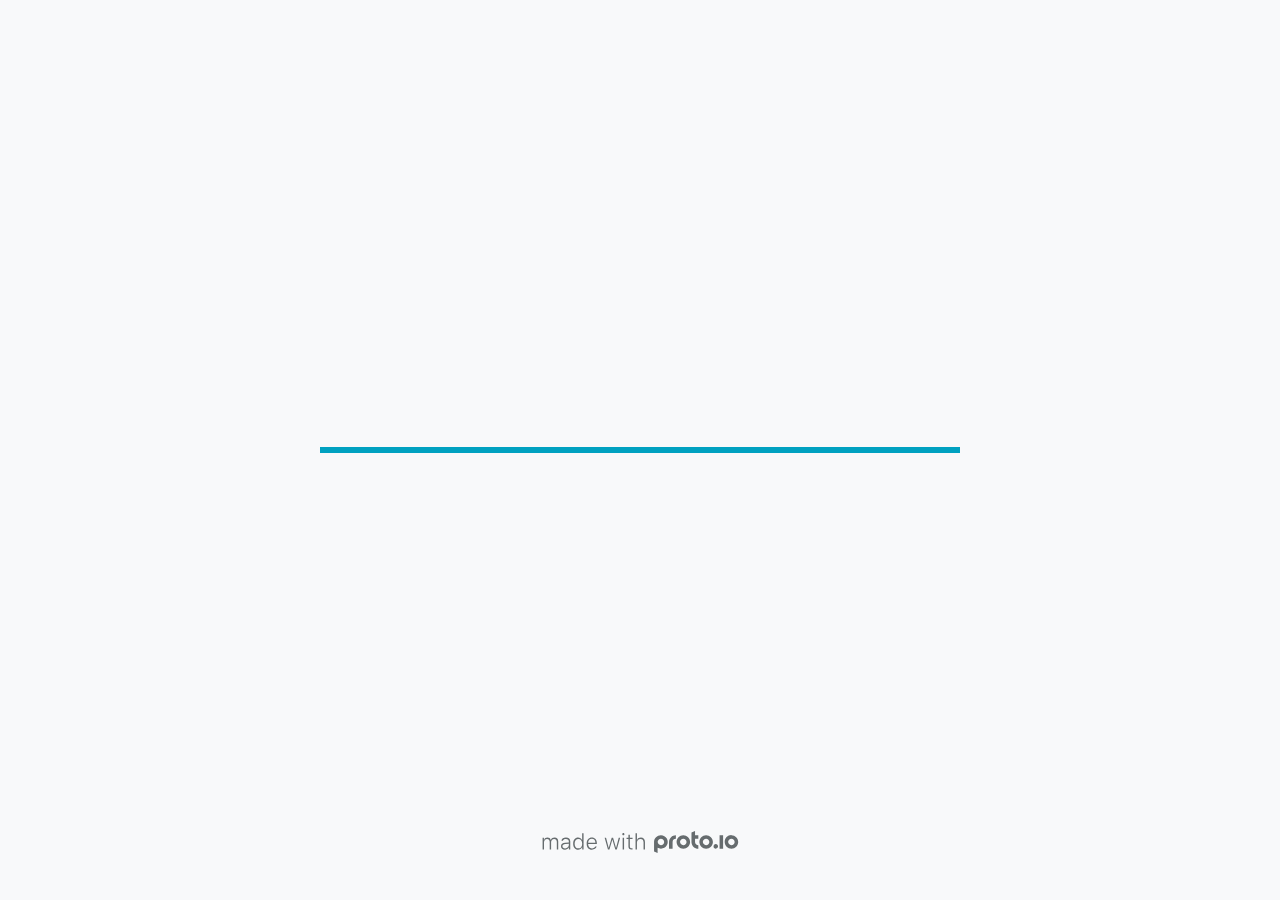
<file: vs-1_prototip_protoio/src/index.html>
<!DOCTYPE HTML>
	<head>

		<meta charset="utf-8">

		<title>First prototype - Proto.io</title>

		
			<meta name="HandheldFriendly" content="True">
			<meta name="MobileOptimized" content="1440"> 

			
			
			
			<meta name="viewport" content="minimum-scale=1.00, maximum-scale=1.00, initial-scale=1.00, user-scalable=no, shrink-to-fit=no" />

			

			<meta name="format-detection" content="telephone=no">


			

            
            <link rel="icon" sizes="192x192" href="./src/assets/branding/android-icon-hires.png">
            <link rel="icon" sizes="128x128" href="./src/assets/branding/android-icon.png">

            
            <link href="./src/assets/branding/apple-touch-icon-retina180.png" sizes="180x180" rel="apple-touch-icon">

            
            <link href="./src/assets/branding/apple-touch-icon-retina.png" sizes="114x114" rel="apple-touch-icon">

            
            <link href="./src/assets/branding/apple-touch-icon.png" sizes="57x57" rel="apple-touch-icon">

            
            <link href="./src/assets/branding/startup.png" media="(device-width: 320px)" rel="apple-touch-startup-image">

            
            <link href="./src/assets/branding/startup-retina.png" media="(device-width: 320px) and (device-height: 480px) and (-webkit-device-pixel-ratio: 2)" rel="apple-touch-startup-image">

            
            <link href="./src/assets/branding/startup-568.png" media="(device-width: 320px) and (device-height: 568px) and (-webkit-device-pixel-ratio: 2)" rel="apple-touch-startup-image">

            
            <link href="./src/assets/branding/startup-retina-6.png" media="(device-width: 375px) and (device-height: 667px) and (orientation: portrait) and (-webkit-device-pixel-ratio: 2)" rel="apple-touch-startup-image">

            
            <link href="./src/assets/branding/startup-retina-6plus.png" media="(device-width: 414px) and (device-height: 736px) and (orientation: portrait) and (-webkit-device-pixel-ratio: 3)" rel="apple-touch-startup-image">

            
            <link href="./src/assets/branding/startup-retina-6plus-landscape.png" media="(device-width: 414px) and (device-height: 736px) and (orientation: landscape) and (-webkit-device-pixel-ratio: 3)" rel="apple-touch-startup-image">

            
            <link href="./src/assets/branding/startup-ipad.png" media="(device-width: 768px) and (orientation: portrait)" rel="apple-touch-startup-image">

            
            <link href="./src/assets/branding/startup-ipad-landscape.png" media="(device-width: 768px) and (orientation: landscape)" rel="apple-touch-startup-image">

            
            <link href="./src/assets/branding/startup-ipad-retina.png" media="(device-width: 768px) and (orientation: portrait) and (-webkit-device-pixel-ratio: 2)" rel="apple-touch-startup-image">

            
            <link href="./src/assets/branding/startup-ipad-landscape-retina.png" media="(device-width: 768px) and (orientation: landscape) and (-webkit-device-pixel-ratio: 2)" rel="apple-touch-startup-image">

            
            <link href="./src/assets/branding/startup-ipad-pro.png" media="(device-width: 1024px) and (orientation: portrait) and (-webkit-device-pixel-ratio: 2)" rel="apple-touch-startup-image">

            
            <link href="./src/assets/branding/startup-ipad-pro-landscape.png" media="(device-width: 1024px) and (orientation: landscape) and (-webkit-device-pixel-ratio: 2)" rel="apple-touch-startup-image">

			<meta http-equiv="cleartype" content="on"> 


			 
		    <script type="text/javascript" src="./scripts/plugins/jquery/jquery.js"></script>

			
				<link rel="stylesheet" href="./stylesheets/player-export.css" />
				<script type="text/javascript" src="./scripts/player-export.js"></script>
			

			
			<script type="text/javascript" src="./libraries/common/components.js"></script> 
			<link type="text/css" rel="Stylesheet" href="./libraries/common/components.1.00.css" /> 

			
					<script type="text/javascript" src="./libraries/generic2/components.js"></script> 
					<link type="text/css" rel="Stylesheet" href="./libraries/generic2/components.1.00.css" /> 
				
					<script type="text/javascript" src="./libraries/ios9/components.js"></script> 
					<link type="text/css" rel="Stylesheet" href="./libraries/ios9/components.1.00.css" /> 
				
				<script type="text/javascript" src="./data/data.js"></script> 
			

		<style>
			body { width: 1440px; height: 900px; }
			.landscape, .landscape .prx-page { min-height: 1440px; }
			.portrait, .portrait .prx-page { min-height: 900px; }
		</style>

		<script type="text/javascript">

			prx.ver = '6.8.34.3';
			prx.url.account = 'https://helenaprunacraus.proto.io';
			prx.url.staticassets = 'https://gal.proto.io';
			prx.url.devices = 'https://dteyv52hbg2at.cloudfront.net/devices';
			prx.url.static = 'https://dteyv52hbg2at.cloudfront.net';
			prx.url.siteurl = 'proto.io';
			prx.url.crossmsg = 'https://helenaprunacraus.proto.io';

			prx.nodejsassetsserver = {};
			prx.nodejsassetsserver.host = ".proto.io";
			prx.nodejsassetsserver.subdomainprefix = "https://a3";
			prx.nodejsassetsserver.maxsubdomains = "20";

			prx.device_library = 'generic2';
			prx.devices[prx.device] = {
				name: prx.device
				,defaultOrientation: 'landscape'
				,portrait_applies: 0 //new
				,portrait: [0,0]
				,landscape_applies: 1 //new
				,landscape: [1440,900]
				,allow_orientation_change: 1 //new
				,statusbar_skin: 'default' // new
				,statusbarheightportrait: 0
				,statusbarheightlandscape: 0
				,navigationbar_skin: 'default' //new
				,navigationbarheightportrait: 0
				,navigationbarheightlandscape: 0
				,normalportrait: [0,0]
				,normallandscape: [1440,900]
				,device_s3bucket: '133086fa-e022-48c1-9ac1-c999659222d9'
				,dpr: '1.00'
				,deviceType: "default"
                ,showiPhoneXNotch: false
                ,hasCustomSkinNotch: false
				,appleWatchRoundedCorners: false
				,scrollType: "default"
				,initialscale: 1.00
				,targetdensitydpi: "device-dpi"
			}
			// save a copy of the device in the player state
			prx.currentPlayerStatus.projectDevice = prx.toolbox.clone(prx.devices[prx.device]);
			prx.currentPlayerStatus.targetDevice = {"ISANDROIDTABLET":0,"ISIPOD":0,"ISCHROME":0,"ISIOS":0,"ISMSIE":0,"ISMOZILLA":0,"isAndroid-Pad":0,"ISOPERA":0,"ISWEBKIT":0,"SOSVERSION":{"CBUILDVER":"","CMAJORVER":"","CMINORVER":"","CTEXT":"","IMINORVER":0,"IMAJORVER":0,"IBUILDVER":0},"ISIPAD":0,"ISMOBILE":1,"ISSAFARI":0,"ISIPHONE":0,"ISWINDOWS":0,"ISWINDOWSTOUCH":0,"ISDEVICE":1,"ISANDROID":0,"ISCUSTOM":0};
			prx.releaseChannel = 'stable';

			prx.projectsettings.id = 'fff4a86c-e48b-4f51-b3c4-46785577ec79';
			prx.projectsettings.s3b = 'helenaprunacraus-1547976-36910963-bf6a-c8c1-eb68fcfba64e05ab';
			prx.projectsettings.account = 'helenaprunacraus';
			prx.projectsettings.statusbar = '0'; 
			prx.projectsettings.statusbarapplies = '0';
			prx.projectsettings.navigationbar = '0';
			prx.projectsettings.navigationbarapplies = '0';
			prx.projectsettings.initialpageid = -1;
			
			
			prx.projectsettings.flashactions = 1;
			prx.projectsettings.gatrackingcode = '';

			prx.export2html = '1' == true;
			prx.mobPlayer = 0;

			prx.user.country = 'US';

			prx.s3Links = []; 
			var sLinkedAssets = [];
			

			prx.csrf_token = '4E4F6787570BE75E2FAD14E609EED752F47CADB9FB17CE47D600EA9BC6E5E8B1';

            

            
                            prx.assetsAccessToken = "eyJ0eXAiOiJKV1QiLCJhbGciOiJIUzI1NiJ9.eyJkIjp7InVpZCI6Ii0xIiwicHJvamVjdF9pZCI6ImZmZjRhODZjLWU0OGItNGY1MS1iM2M0LTQ2Nzg1NTc3ZWM3OSJ9LCJ2IjowLCJleHAiOjE3MTM5NjM3MzgsImlhdCI6MTcxMzc4MzczOH0.48-LRGlClHCMKlxFkb4XBF5ZIJjAS_M9bMCfPWccJJY";

			prx.iniPlayer.iniPreLoad();

		</script>
	</head>

	

			<body class="player device-cursor-web mobile-device-true " " id="mbd" >

				
				<div id="window-wrapper">
					<div id="dragarea"></div>
					<div id="statusbar"></div>
					<div id="underlay" style=""></div>

					<div class="prx-page" data-role="page" id="p-1" data-id="1"></div>
					
								<div class="prx-page" data-role="page" id="p-2" data-id="2"></div>
							
								<div class="prx-page" data-role="page" id="p-3" data-id="3"></div>
							
								<div class="prx-page" data-role="page" id="p-4" data-id="4"></div>
							
								<div class="prx-page" data-role="page" id="p-5" data-id="5"></div>
							
								<div class="prx-page" data-role="page" id="p-6" data-id="6"></div>
							
								<div class="prx-page" data-role="page" id="p-8" data-id="8"></div>
							
								<div class="prx-page" data-role="page" id="p-9" data-id="9"></div>
							
								<div class="prx-page" data-role="page" id="p-10" data-id="10"></div>
							
								<div class="prx-page" data-role="page" id="p-11" data-id="11"></div>
							
								<div class="prx-page" data-role="page" id="p-12" data-id="12"></div>
							
								<div class="prx-page" data-role="page" id="p-13" data-id="13"></div>
							
					<div id="navigationbar"></div>
					<div id="overlay"></div>
					<div id="trash"></div>
					<div id="quick-audios"></div>
				</div>

				 
			<div id="loader-wrapper">
				
				<div class="progress">
					<div class="progress-bar"></div>
				</div>
				<div id="poweredby"></div>
			</div>
			


			</body>
		

</html>
</file>
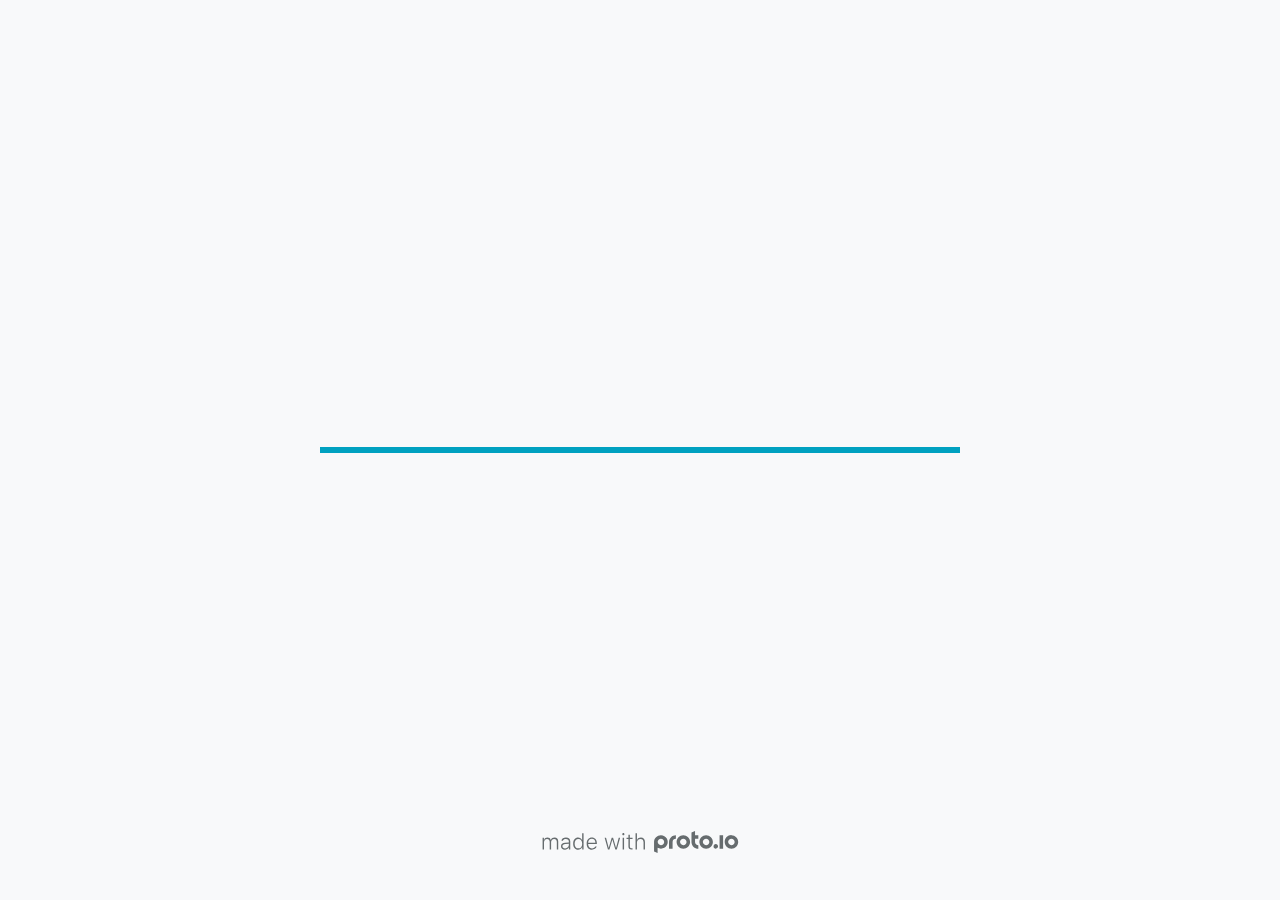
<file: vs-2_prototip_protoio/src/index.html>
<!DOCTYPE HTML>
	<head>

		<meta charset="utf-8">

		<title>First prototype - Proto.io</title>

		
			<meta name="HandheldFriendly" content="True">
			<meta name="MobileOptimized" content="1440"> 

			
			
			
			<meta name="viewport" content="minimum-scale=1.00, maximum-scale=1.00, initial-scale=1.00, user-scalable=no, shrink-to-fit=no" />

			

			<meta name="format-detection" content="telephone=no">


			

            
            <link rel="icon" sizes="192x192" href="./src/assets/branding/android-icon-hires.png">
            <link rel="icon" sizes="128x128" href="./src/assets/branding/android-icon.png">

            
            <link href="./src/assets/branding/apple-touch-icon-retina180.png" sizes="180x180" rel="apple-touch-icon">

            
            <link href="./src/assets/branding/apple-touch-icon-retina.png" sizes="114x114" rel="apple-touch-icon">

            
            <link href="./src/assets/branding/apple-touch-icon.png" sizes="57x57" rel="apple-touch-icon">

            
            <link href="./src/assets/branding/startup.png" media="(device-width: 320px)" rel="apple-touch-startup-image">

            
            <link href="./src/assets/branding/startup-retina.png" media="(device-width: 320px) and (device-height: 480px) and (-webkit-device-pixel-ratio: 2)" rel="apple-touch-startup-image">

            
            <link href="./src/assets/branding/startup-568.png" media="(device-width: 320px) and (device-height: 568px) and (-webkit-device-pixel-ratio: 2)" rel="apple-touch-startup-image">

            
            <link href="./src/assets/branding/startup-retina-6.png" media="(device-width: 375px) and (device-height: 667px) and (orientation: portrait) and (-webkit-device-pixel-ratio: 2)" rel="apple-touch-startup-image">

            
            <link href="./src/assets/branding/startup-retina-6plus.png" media="(device-width: 414px) and (device-height: 736px) and (orientation: portrait) and (-webkit-device-pixel-ratio: 3)" rel="apple-touch-startup-image">

            
            <link href="./src/assets/branding/startup-retina-6plus-landscape.png" media="(device-width: 414px) and (device-height: 736px) and (orientation: landscape) and (-webkit-device-pixel-ratio: 3)" rel="apple-touch-startup-image">

            
            <link href="./src/assets/branding/startup-ipad.png" media="(device-width: 768px) and (orientation: portrait)" rel="apple-touch-startup-image">

            
            <link href="./src/assets/branding/startup-ipad-landscape.png" media="(device-width: 768px) and (orientation: landscape)" rel="apple-touch-startup-image">

            
            <link href="./src/assets/branding/startup-ipad-retina.png" media="(device-width: 768px) and (orientation: portrait) and (-webkit-device-pixel-ratio: 2)" rel="apple-touch-startup-image">

            
            <link href="./src/assets/branding/startup-ipad-landscape-retina.png" media="(device-width: 768px) and (orientation: landscape) and (-webkit-device-pixel-ratio: 2)" rel="apple-touch-startup-image">

            
            <link href="./src/assets/branding/startup-ipad-pro.png" media="(device-width: 1024px) and (orientation: portrait) and (-webkit-device-pixel-ratio: 2)" rel="apple-touch-startup-image">

            
            <link href="./src/assets/branding/startup-ipad-pro-landscape.png" media="(device-width: 1024px) and (orientation: landscape) and (-webkit-device-pixel-ratio: 2)" rel="apple-touch-startup-image">

			<meta http-equiv="cleartype" content="on"> 


			 
		    <script type="text/javascript" src="./scripts/plugins/jquery/jquery.js"></script>

			
				<link rel="stylesheet" href="./stylesheets/player-export.css" />
				<script type="text/javascript" src="./scripts/player-export.js"></script>
			

			
			<script type="text/javascript" src="./libraries/common/components.js"></script> 
			<link type="text/css" rel="Stylesheet" href="./libraries/common/components.1.00.css" /> 

			
					<script type="text/javascript" src="./libraries/generic2/components.js"></script> 
					<link type="text/css" rel="Stylesheet" href="./libraries/generic2/components.1.00.css" /> 
				
					<script type="text/javascript" src="./libraries/ios9/components.js"></script> 
					<link type="text/css" rel="Stylesheet" href="./libraries/ios9/components.1.00.css" /> 
				
				<script type="text/javascript" src="./data/data.js"></script> 
			

		<style>
			body { width: 1440px; height: 900px; }
			.landscape, .landscape .prx-page { min-height: 1440px; }
			.portrait, .portrait .prx-page { min-height: 900px; }
		</style>

		<script type="text/javascript">

			prx.ver = '6.8.35.0';
			prx.url.account = 'https://helenaprunacraus.proto.io';
			prx.url.staticassets = 'https://gal.proto.io';
			prx.url.devices = 'https://dteyv52hbg2at.cloudfront.net/devices';
			prx.url.static = 'https://dteyv52hbg2at.cloudfront.net';
			prx.url.siteurl = 'proto.io';
			prx.url.crossmsg = 'https://helenaprunacraus.proto.io';

			prx.nodejsassetsserver = {};
			prx.nodejsassetsserver.host = ".proto.io";
			prx.nodejsassetsserver.subdomainprefix = "https://a3";
			prx.nodejsassetsserver.maxsubdomains = "20";

			prx.device_library = 'generic2';
			prx.devices[prx.device] = {
				name: prx.device
				,defaultOrientation: 'landscape'
				,portrait_applies: 0 //new
				,portrait: [0,0]
				,landscape_applies: 1 //new
				,landscape: [1440,900]
				,allow_orientation_change: 1 //new
				,statusbar_skin: 'default' // new
				,statusbarheightportrait: 0
				,statusbarheightlandscape: 0
				,navigationbar_skin: 'default' //new
				,navigationbarheightportrait: 0
				,navigationbarheightlandscape: 0
				,normalportrait: [0,0]
				,normallandscape: [1440,900]
				,device_s3bucket: '133086fa-e022-48c1-9ac1-c999659222d9'
				,dpr: '1.00'
				,deviceType: "default"
                ,showiPhoneXNotch: false
                ,hasCustomSkinNotch: false
				,appleWatchRoundedCorners: false
				,scrollType: "default"
				,initialscale: 1.00
				,targetdensitydpi: "device-dpi"
			}
			// save a copy of the device in the player state
			prx.currentPlayerStatus.projectDevice = prx.toolbox.clone(prx.devices[prx.device]);
			prx.currentPlayerStatus.targetDevice = {"ISANDROIDTABLET":0,"ISIPOD":0,"ISCHROME":0,"ISIOS":0,"ISMSIE":0,"ISMOZILLA":0,"isAndroid-Pad":0,"ISOPERA":0,"ISWEBKIT":0,"SOSVERSION":{"CBUILDVER":"","CMAJORVER":"","CMINORVER":"","CTEXT":"","IMINORVER":0,"IMAJORVER":0,"IBUILDVER":0},"ISIPAD":0,"ISMOBILE":1,"ISSAFARI":0,"ISIPHONE":0,"ISWINDOWS":0,"ISWINDOWSTOUCH":0,"ISDEVICE":1,"ISANDROID":0,"ISCUSTOM":0};
			prx.releaseChannel = 'stable';

			prx.projectsettings.id = 'fff4a86c-e48b-4f51-b3c4-46785577ec79';
			prx.projectsettings.s3b = 'helenaprunacraus-1547976-36910963-bf6a-c8c1-eb68fcfba64e05ab';
			prx.projectsettings.account = 'helenaprunacraus';
			prx.projectsettings.statusbar = '0'; 
			prx.projectsettings.statusbarapplies = '0';
			prx.projectsettings.navigationbar = '0';
			prx.projectsettings.navigationbarapplies = '0';
			prx.projectsettings.initialpageid = -1;
			
			
			prx.projectsettings.flashactions = 1;
			prx.projectsettings.gatrackingcode = '';

			prx.export2html = '1' == true;
			prx.mobPlayer = 0;

			prx.user.country = 'US';

			prx.s3Links = []; 
			var sLinkedAssets = [];
			

			prx.csrf_token = 'F6BEAA26374562D8A3D41CA79B148EE8CEAF68FD70D7E86C9D244962B2D55A2E';

            

            
                            prx.assetsAccessToken = "eyJ0eXAiOiJKV1QiLCJhbGciOiJIUzI1NiJ9.eyJkIjp7InVpZCI6Ii0xIiwicHJvamVjdF9pZCI6ImZmZjRhODZjLWU0OGItNGY1MS1iM2M0LTQ2Nzg1NTc3ZWM3OSJ9LCJ2IjowLCJleHAiOjE3MTUyOTc3NjcsImlhdCI6MTcxNTExNzc2N30.qOSjNstOp_rPvGESnTwni8v_KxESQniKu0GHFwBfMEE";

			prx.iniPlayer.iniPreLoad();

		</script>
	</head>

	

			<body class="player device-cursor-web mobile-device-true " " id="mbd" >

				
				<div id="window-wrapper">
					<div id="dragarea"></div>
					<div id="statusbar"></div>
					<div id="underlay" style=""></div>

					<div class="prx-page" data-role="page" id="p-1" data-id="1"></div>
					
								<div class="prx-page" data-role="page" id="p-2" data-id="2"></div>
							
								<div class="prx-page" data-role="page" id="p-3" data-id="3"></div>
							
								<div class="prx-page" data-role="page" id="p-4" data-id="4"></div>
							
								<div class="prx-page" data-role="page" id="p-5" data-id="5"></div>
							
								<div class="prx-page" data-role="page" id="p-6" data-id="6"></div>
							
								<div class="prx-page" data-role="page" id="p-8" data-id="8"></div>
							
								<div class="prx-page" data-role="page" id="p-9" data-id="9"></div>
							
								<div class="prx-page" data-role="page" id="p-10" data-id="10"></div>
							
								<div class="prx-page" data-role="page" id="p-11" data-id="11"></div>
							
								<div class="prx-page" data-role="page" id="p-12" data-id="12"></div>
							
								<div class="prx-page" data-role="page" id="p-13" data-id="13"></div>
							
					<div id="navigationbar"></div>
					<div id="overlay"></div>
					<div id="trash"></div>
					<div id="quick-audios"></div>
				</div>

				 
			<div id="loader-wrapper">
				
				<div class="progress">
					<div class="progress-bar"></div>
				</div>
				<div id="poweredby"></div>
			</div>
			


			</body>
		

</html>
</file>
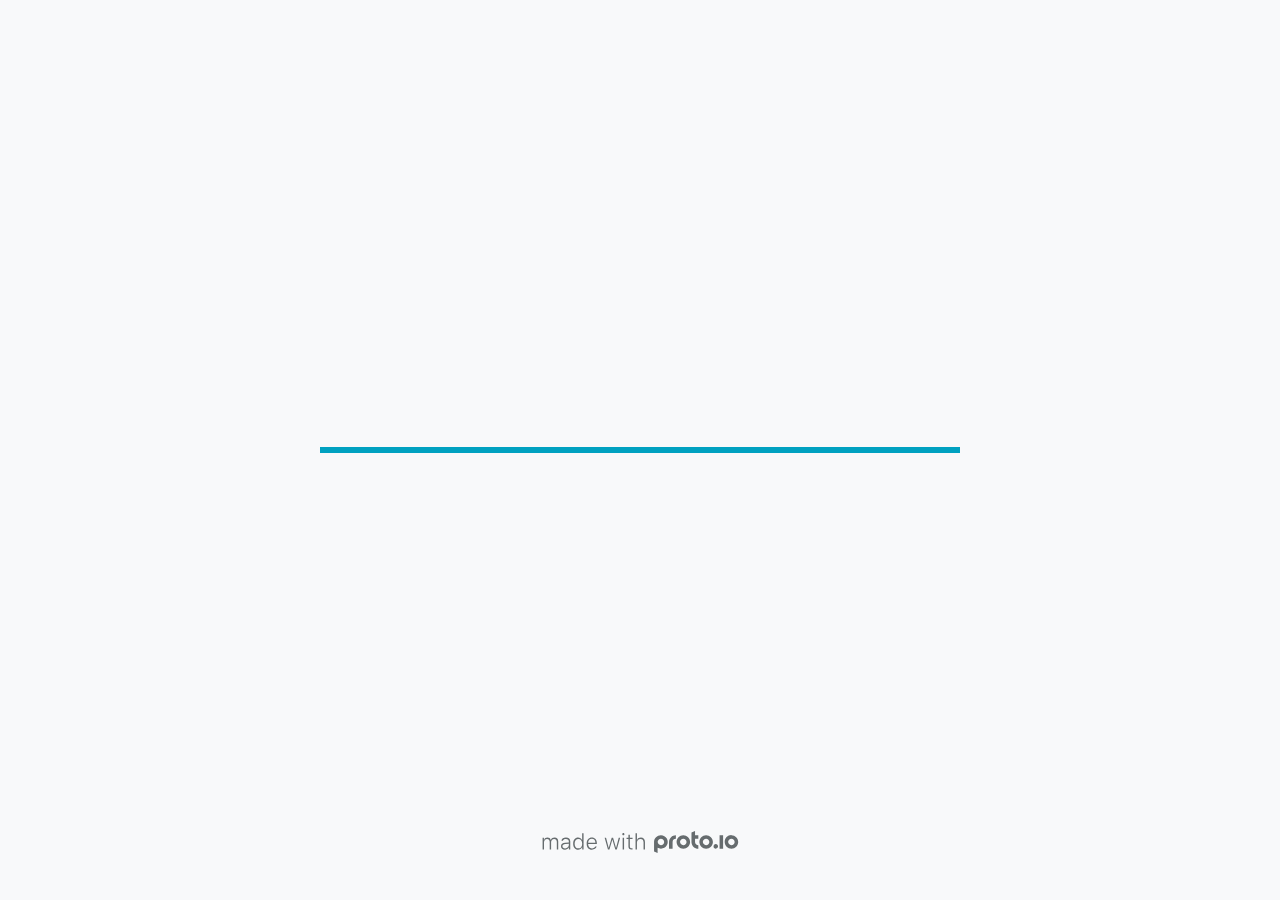
<file: vs_observer_user/src/index.html>
<!DOCTYPE HTML>
	<head>

		<meta charset="utf-8">

		<title>Observer user - Proto.io</title>

		
			<meta name="HandheldFriendly" content="True">
			<meta name="MobileOptimized" content="1440"> 

			
			
			
			<meta name="viewport" content="minimum-scale=1.00, maximum-scale=1.00, initial-scale=1.00, user-scalable=no, shrink-to-fit=no" />

			

			<meta name="format-detection" content="telephone=no">


			

            
            <link rel="icon" sizes="192x192" href="./src/assets/branding/android-icon-hires.png">
            <link rel="icon" sizes="128x128" href="./src/assets/branding/android-icon.png">

            
            <link href="./src/assets/branding/apple-touch-icon-retina180.png" sizes="180x180" rel="apple-touch-icon">

            
            <link href="./src/assets/branding/apple-touch-icon-retina.png" sizes="114x114" rel="apple-touch-icon">

            
            <link href="./src/assets/branding/apple-touch-icon.png" sizes="57x57" rel="apple-touch-icon">

            
            <link href="./src/assets/branding/startup.png" media="(device-width: 320px)" rel="apple-touch-startup-image">

            
            <link href="./src/assets/branding/startup-retina.png" media="(device-width: 320px) and (device-height: 480px) and (-webkit-device-pixel-ratio: 2)" rel="apple-touch-startup-image">

            
            <link href="./src/assets/branding/startup-568.png" media="(device-width: 320px) and (device-height: 568px) and (-webkit-device-pixel-ratio: 2)" rel="apple-touch-startup-image">

            
            <link href="./src/assets/branding/startup-retina-6.png" media="(device-width: 375px) and (device-height: 667px) and (orientation: portrait) and (-webkit-device-pixel-ratio: 2)" rel="apple-touch-startup-image">

            
            <link href="./src/assets/branding/startup-retina-6plus.png" media="(device-width: 414px) and (device-height: 736px) and (orientation: portrait) and (-webkit-device-pixel-ratio: 3)" rel="apple-touch-startup-image">

            
            <link href="./src/assets/branding/startup-retina-6plus-landscape.png" media="(device-width: 414px) and (device-height: 736px) and (orientation: landscape) and (-webkit-device-pixel-ratio: 3)" rel="apple-touch-startup-image">

            
            <link href="./src/assets/branding/startup-ipad.png" media="(device-width: 768px) and (orientation: portrait)" rel="apple-touch-startup-image">

            
            <link href="./src/assets/branding/startup-ipad-landscape.png" media="(device-width: 768px) and (orientation: landscape)" rel="apple-touch-startup-image">

            
            <link href="./src/assets/branding/startup-ipad-retina.png" media="(device-width: 768px) and (orientation: portrait) and (-webkit-device-pixel-ratio: 2)" rel="apple-touch-startup-image">

            
            <link href="./src/assets/branding/startup-ipad-landscape-retina.png" media="(device-width: 768px) and (orientation: landscape) and (-webkit-device-pixel-ratio: 2)" rel="apple-touch-startup-image">

            
            <link href="./src/assets/branding/startup-ipad-pro.png" media="(device-width: 1024px) and (orientation: portrait) and (-webkit-device-pixel-ratio: 2)" rel="apple-touch-startup-image">

            
            <link href="./src/assets/branding/startup-ipad-pro-landscape.png" media="(device-width: 1024px) and (orientation: landscape) and (-webkit-device-pixel-ratio: 2)" rel="apple-touch-startup-image">

			<meta http-equiv="cleartype" content="on"> 


			 
		    <script type="text/javascript" src="./scripts/plugins/jquery/jquery.js"></script>

			
				<link rel="stylesheet" href="./stylesheets/player-export.css" />
				<script type="text/javascript" src="./scripts/player-export.js"></script>
			

			
			<script type="text/javascript" src="./libraries/common/components.js"></script> 
			<link type="text/css" rel="Stylesheet" href="./libraries/common/components.1.00.css" /> 

			
					<script type="text/javascript" src="./libraries/generic2/components.js"></script> 
					<link type="text/css" rel="Stylesheet" href="./libraries/generic2/components.1.00.css" /> 
				
					<script type="text/javascript" src="./libraries/ios9/components.js"></script> 
					<link type="text/css" rel="Stylesheet" href="./libraries/ios9/components.1.00.css" /> 
				
				<script type="text/javascript" src="./data/data.js"></script> 
			

		<style>
			body { width: 1440px; height: 900px; }
			.landscape, .landscape .prx-page { min-height: 1440px; }
			.portrait, .portrait .prx-page { min-height: 900px; }
		</style>

		<script type="text/javascript">

			prx.ver = '6.8.35.0';
			prx.url.account = 'https://helenaprunacraus.proto.io';
			prx.url.staticassets = 'https://gal.proto.io';
			prx.url.devices = 'https://dteyv52hbg2at.cloudfront.net/devices';
			prx.url.static = 'https://dteyv52hbg2at.cloudfront.net';
			prx.url.siteurl = 'proto.io';
			prx.url.crossmsg = 'https://helenaprunacraus.proto.io';

			prx.nodejsassetsserver = {};
			prx.nodejsassetsserver.host = ".proto.io";
			prx.nodejsassetsserver.subdomainprefix = "https://a3";
			prx.nodejsassetsserver.maxsubdomains = "20";

			prx.device_library = 'generic2';
			prx.devices[prx.device] = {
				name: prx.device
				,defaultOrientation: 'landscape'
				,portrait_applies: 0 //new
				,portrait: [0,0]
				,landscape_applies: 1 //new
				,landscape: [1440,900]
				,allow_orientation_change: 1 //new
				,statusbar_skin: 'default' // new
				,statusbarheightportrait: 0
				,statusbarheightlandscape: 0
				,navigationbar_skin: 'default' //new
				,navigationbarheightportrait: 0
				,navigationbarheightlandscape: 0
				,normalportrait: [0,0]
				,normallandscape: [1440,900]
				,device_s3bucket: '133086fa-e022-48c1-9ac1-c999659222d9'
				,dpr: '1.00'
				,deviceType: "default"
                ,showiPhoneXNotch: false
                ,hasCustomSkinNotch: false
				,appleWatchRoundedCorners: false
				,scrollType: "default"
				,initialscale: 1.00
				,targetdensitydpi: "device-dpi"
			}
			// save a copy of the device in the player state
			prx.currentPlayerStatus.projectDevice = prx.toolbox.clone(prx.devices[prx.device]);
			prx.currentPlayerStatus.targetDevice = {"ISANDROIDTABLET":0,"ISIPOD":0,"ISCHROME":0,"ISIOS":0,"ISMSIE":0,"ISMOZILLA":0,"isAndroid-Pad":0,"ISOPERA":0,"ISWEBKIT":0,"SOSVERSION":{"CBUILDVER":"","CMAJORVER":"","CMINORVER":"","CTEXT":"","IMINORVER":0,"IMAJORVER":0,"IBUILDVER":0},"ISIPAD":0,"ISMOBILE":1,"ISSAFARI":0,"ISIPHONE":0,"ISWINDOWS":0,"ISWINDOWSTOUCH":0,"ISDEVICE":1,"ISANDROID":0,"ISCUSTOM":0};
			prx.releaseChannel = 'stable';

			prx.projectsettings.id = 'afc2eff3-1fbe-4487-b612-a9b0be40a061';
			prx.projectsettings.s3b = 'helenaprunacraus-1547976-36910963-bf6a-c8c1-eb68fcfba64e05ab';
			prx.projectsettings.account = 'helenaprunacraus';
			prx.projectsettings.statusbar = '0'; 
			prx.projectsettings.statusbarapplies = '0';
			prx.projectsettings.navigationbar = '0';
			prx.projectsettings.navigationbarapplies = '0';
			prx.projectsettings.initialpageid = -1;
			
			
			prx.projectsettings.flashactions = 1;
			prx.projectsettings.gatrackingcode = '';

			prx.export2html = '1' == true;
			prx.mobPlayer = 0;

			prx.user.country = 'US';

			prx.s3Links = []; 
			var sLinkedAssets = [];
			

			prx.csrf_token = 'B330881C0CE4CB4767932BB13B2ACA1EB646F94D2359BB13FD84C0F8E9676AF2';

            

            
                            prx.assetsAccessToken = "eyJ0eXAiOiJKV1QiLCJhbGciOiJIUzI1NiJ9.eyJkIjp7InVpZCI6Ii0xIiwicHJvamVjdF9pZCI6ImFmYzJlZmYzLTFmYmUtNDQ4Ny1iNjEyLWE5YjBiZTQwYTA2MSJ9LCJ2IjowLCJleHAiOjE3MTU2MDk0ODksImlhdCI6MTcxNTQyOTQ4OX0.GEopUBFLnK0ecXanVImVW4oZB8DVNLYtOTsAZn4Prnk";

			prx.iniPlayer.iniPreLoad();

		</script>
	</head>

	

			<body class="player device-cursor-web mobile-device-true " " id="mbd" >

				
				<div id="window-wrapper">
					<div id="dragarea"></div>
					<div id="statusbar"></div>
					<div id="underlay" style=""></div>

					<div class="prx-page" data-role="page" id="p-1" data-id="1"></div>
					
								<div class="prx-page" data-role="page" id="p-2" data-id="2"></div>
							
								<div class="prx-page" data-role="page" id="p-3" data-id="3"></div>
							
								<div class="prx-page" data-role="page" id="p-4" data-id="4"></div>
							
								<div class="prx-page" data-role="page" id="p-8" data-id="8"></div>
							
								<div class="prx-page" data-role="page" id="p-9" data-id="9"></div>
							
								<div class="prx-page" data-role="page" id="p-10" data-id="10"></div>
							
								<div class="prx-page" data-role="page" id="p-11" data-id="11"></div>
							
								<div class="prx-page" data-role="page" id="p-12" data-id="12"></div>
							
								<div class="prx-page" data-role="page" id="p-13" data-id="13"></div>
							
					<div id="navigationbar"></div>
					<div id="overlay"></div>
					<div id="trash"></div>
					<div id="quick-audios"></div>
				</div>

				 
			<div id="loader-wrapper">
				
				<div class="progress">
					<div class="progress-bar"></div>
				</div>
				<div id="poweredby"></div>
			</div>
			


			</body>
		

</html>
</file>
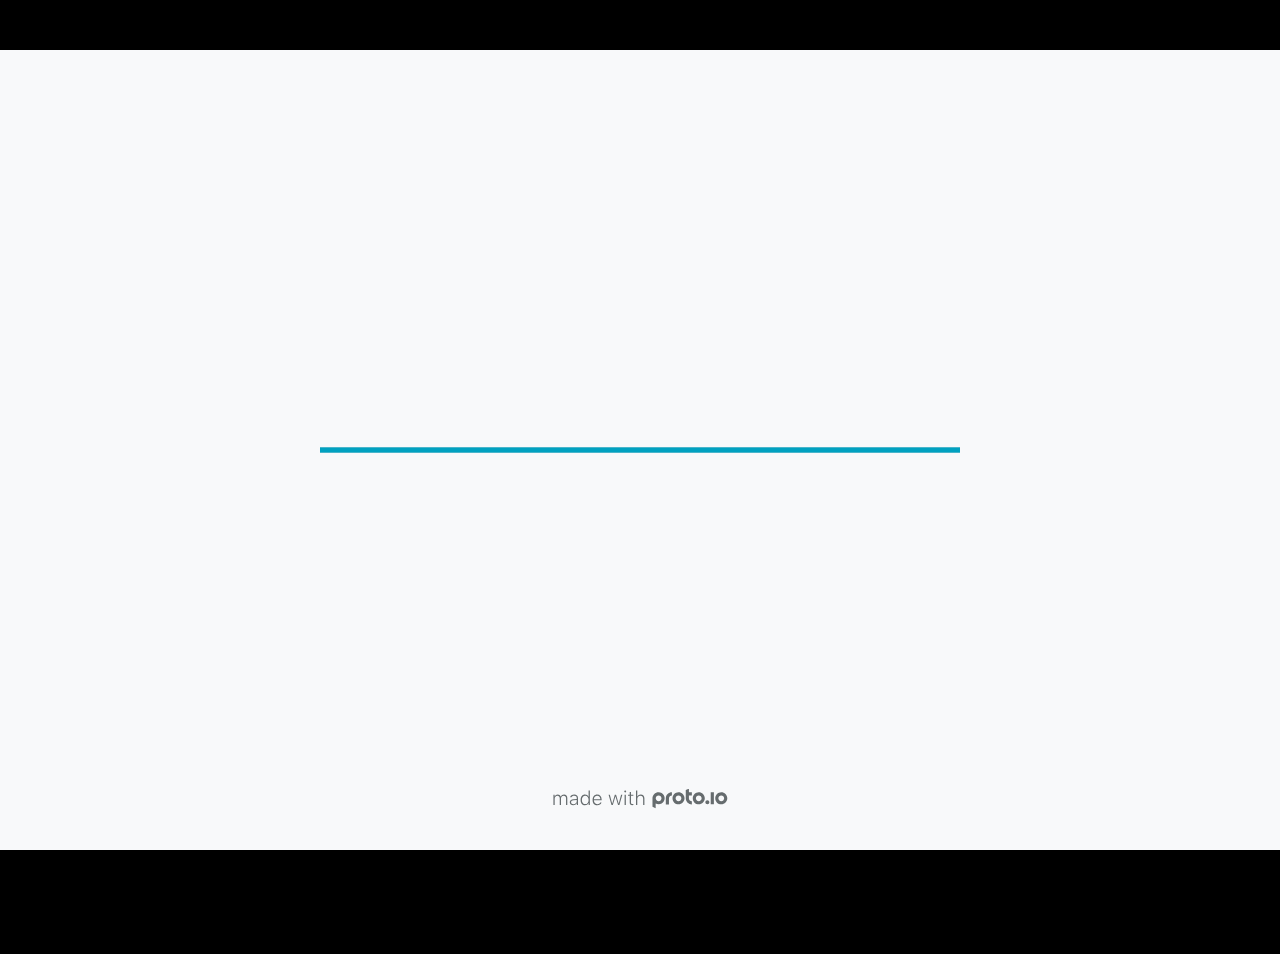
<file: vs-1_prototip_protoio/fullscreen.html>
<!DOCTYPE HTML>
	<head>
		<meta charset="utf-8">

        
			<meta name="HandheldFriendly" content="True">
			<meta name="MobileOptimized" content="1440"> 

			
			
			
			<meta name="viewport" content="minimum-scale=1, maximum-scale=1, initial-scale=1, user-scalable=no, shrink-to-fit=no" />

			

			<meta name="format-detection" content="telephone=no">


			

            
            <link rel="icon" sizes="192x192" href="./src/assets/branding/android-icon-hires.png">
            <link rel="icon" sizes="128x128" href="./src/assets/branding/android-icon.png">

            
            <link href="./src/assets/branding/apple-touch-icon-retina180.png" sizes="180x180" rel="apple-touch-icon">

            
            <link href="./src/assets/branding/apple-touch-icon-retina.png" sizes="114x114" rel="apple-touch-icon">

            
            <link href="./src/assets/branding/apple-touch-icon.png" sizes="57x57" rel="apple-touch-icon">

            
            <link href="./src/assets/branding/startup.png" media="(device-width: 320px)" rel="apple-touch-startup-image">

            
            <link href="./src/assets/branding/startup-retina.png" media="(device-width: 320px) and (device-height: 480px) and (-webkit-device-pixel-ratio: 2)" rel="apple-touch-startup-image">

            
            <link href="./src/assets/branding/startup-568.png" media="(device-width: 320px) and (device-height: 568px) and (-webkit-device-pixel-ratio: 2)" rel="apple-touch-startup-image">

            
            <link href="./src/assets/branding/startup-retina-6.png" media="(device-width: 375px) and (device-height: 667px) and (orientation: portrait) and (-webkit-device-pixel-ratio: 2)" rel="apple-touch-startup-image">

            
            <link href="./src/assets/branding/startup-retina-6plus.png" media="(device-width: 414px) and (device-height: 736px) and (orientation: portrait) and (-webkit-device-pixel-ratio: 3)" rel="apple-touch-startup-image">

            
            <link href="./src/assets/branding/startup-retina-6plus-landscape.png" media="(device-width: 414px) and (device-height: 736px) and (orientation: landscape) and (-webkit-device-pixel-ratio: 3)" rel="apple-touch-startup-image">

            
            <link href="./src/assets/branding/startup-ipad.png" media="(device-width: 768px) and (orientation: portrait)" rel="apple-touch-startup-image">

            
            <link href="./src/assets/branding/startup-ipad-landscape.png" media="(device-width: 768px) and (orientation: landscape)" rel="apple-touch-startup-image">

            
            <link href="./src/assets/branding/startup-ipad-retina.png" media="(device-width: 768px) and (orientation: portrait) and (-webkit-device-pixel-ratio: 2)" rel="apple-touch-startup-image">

            
            <link href="./src/assets/branding/startup-ipad-landscape-retina.png" media="(device-width: 768px) and (orientation: landscape) and (-webkit-device-pixel-ratio: 2)" rel="apple-touch-startup-image">

            
            <link href="./src/assets/branding/startup-ipad-pro.png" media="(device-width: 1024px) and (orientation: portrait) and (-webkit-device-pixel-ratio: 2)" rel="apple-touch-startup-image">

            
            <link href="./src/assets/branding/startup-ipad-pro-landscape.png" media="(device-width: 1024px) and (orientation: landscape) and (-webkit-device-pixel-ratio: 2)" rel="apple-touch-startup-image">

			<meta http-equiv="cleartype" content="on"> 


			

		<title>First prototype - Proto.io player</title>

		
				<link type="text/css" rel="stylesheet" href="./src/stylesheets/preview-letterbox-min.css">
				<script type="text/javascript" src="./src/scripts/preview-letterbox-min.js"></script>
			

		<script type="text/javascript">
			var prx = window.prx || {};
			prx.letterboxmode = true;
			prx.orientation = 'landscape';
			prx.orientations = {};
			prx.orientations.portrait = 0;
			prx.orientations.landscape = 1;
			prx.project = {};
			prx.project.id = 'fff4a86c-e48b-4f51-b3c4-46785577ec79';
			prx.project.title = 'First prototype';
			prx.project.version = 0;
			prx.project.livepreview = 0;
			prx.project.account = "helenaprunacraus";
			prx.activePage = {};
			
				prx.user = false;
			
			prx.flashactions = 1;

			prx.device_library = 'generic2';
			prx.device = {
					name: prx.device
					,caption: "Website 1440"
					,defaultOrientation: 'landscape'
					,portrait_applies: 0 //new
					,portrait: [0,0]
					,landscape_applies: 1 //new
					,landscape: [1440,900]
					,allow_orientation_change: 0 && 1 //new

			}

			prx.url.crossmsg = 'https://helenaprunacraus.proto.io';
			prx.ver = '6.8.34.3';
			prx.exitFullScreenUrl = 'https://helenaprunacraus.proto.io/player/index.cfm?id=fff4a86c-e48b-4f51-b3c4-46785577ec79';
			prx.openURL = '';
			prx.downloadURL = '';

			
		</script>

		

	</head>

	<body>

		
				<iframe id="pio-playerframe" src="./src/index.html" scrolling="NO" style="width: 1440px; height: 900px;" webkitAllowFullScreen mozallowfullscreen allowFullScreen allowvr allow="autoplay"></iframe>
				
						<script type="text/javascript">
							// remove parameter from address bar immediately if no changes
							let url = new URL(window.location.href);
							url.searchParams.delete('hc');
							url.searchParams.delete('ap');
							window.history.replaceState({}, document.title, url.toString());
						</script>
					
	</body>

</html>
</file>
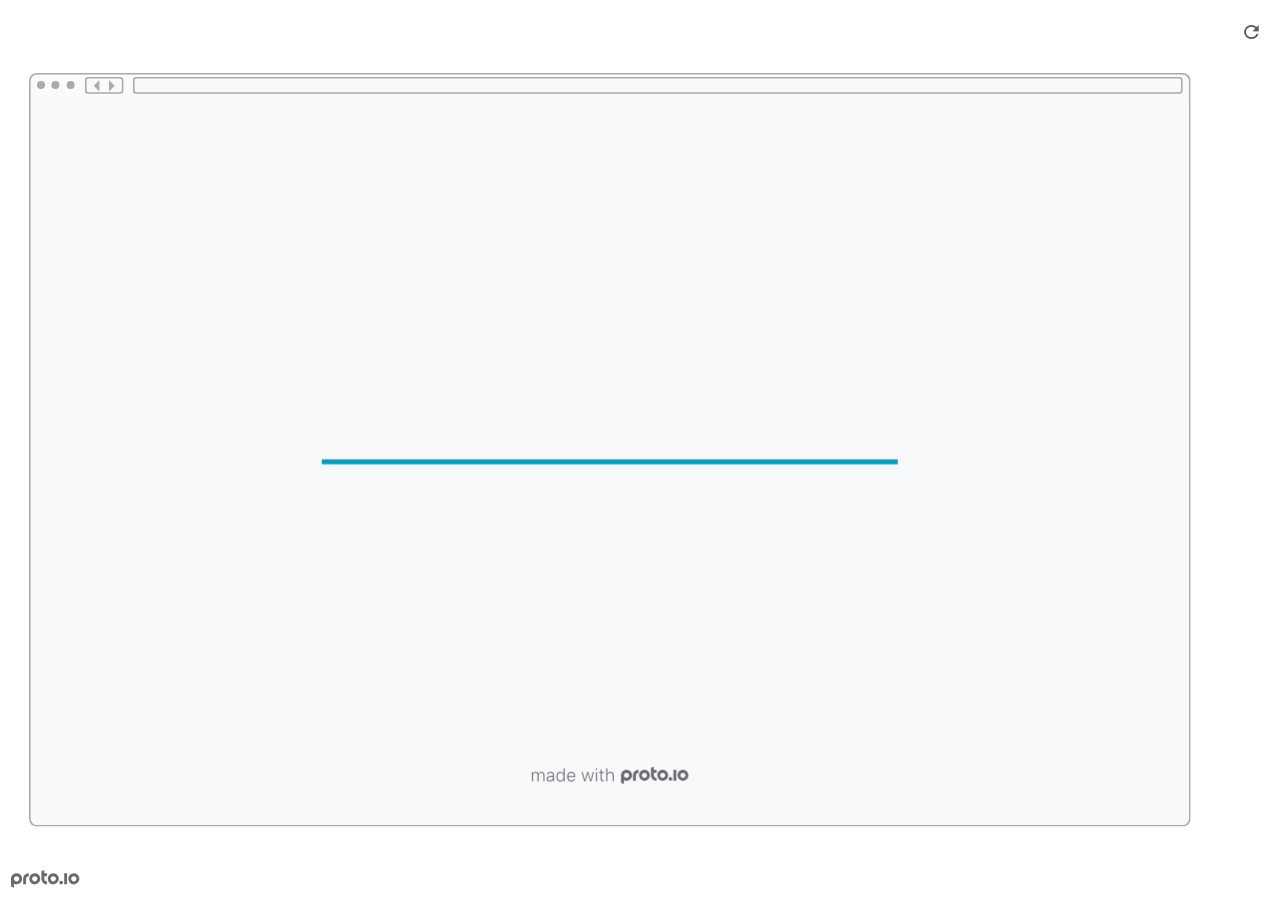
<file: vs-1_prototip_protoio/preview.html>
<!DOCTYPE HTML>
    <head>
    <meta charset="utf-8">

    <title>First prototype - Proto.io player</title>

    
				<link type="text/css" rel="stylesheet" href="./src/stylesheets/preview-export-min.css">
				<script type="text/javascript" src="./src/scripts/preview-export-min.js"></script>
			

    <script type="text/javascript">
        var prx = window.prx || {};
        prx.orientation = 'landscape';
        prx.orientations = {};
        prx.orientations.portrait = 0;
        prx.orientations.landscape = 1;
        prx.project = {};
        prx.project.id = 'fff4a86c-e48b-4f51-b3c4-46785577ec79';
        prx.project.title = 'First prototype';
        prx.project.version = 0;
        prx.project.livepreview = 0;
        prx.project.account = "helenaprunacraus";
        prx.activePage = {};
        prx.usercountry = "us";
        
            prx.user = false;
        
        prx.skin = 'web';
        prx.ver = '6.8.34.3';
        //prx.flashactions = 1;
		prx.flashactions = 1; //we are not using the DB value anymore

        prx.nodejsassetsserver = {};
        prx.nodejsassetsserver.host = ".proto.io";
        prx.nodejsassetsserver.subdomainprefix = "https://a3";
        prx.nodejsassetsserver.maxsubdomains = "20";
        prx.account = "helenaprunacraus";
        prx.browserShowScreenshots = 'true';
        prx.url.crossmsg = 'https://helenaprunacraus.proto.io';
        prx.playerUrl = 'https://helenaprunacraus.proto.io/player/';
        prx.fullScreenUrl = 'https://helenaprunacraus.proto.io/player/fullscreen/index.cfm?id=fff4a86c-e48b-4f51-b3c4-46785577ec79';
        prx.spaces = false;
        prx.csrf_token = 'C8BDC0FD18EEBF194C6BDC224FF4B998977B3221BD71AA8036BD45FDA16D8546';

        prx.bShowPlayerBetaPrompt = false;

        

    </script>

    

</head>


<body style="background-color:#FFFFFF">

    

    <div class="page-sidebar">
        
        <div class="sidebar-action-buttons">

            
                <span class="header-action-button player-icon-reload embed-icon-reload" id="refresh-preview">
                    <span class="tooltip">Refresh preview</span>
                </span>
                

            <div class="header-action-button player-icon-enter-fullscreen-mode-icon" id="go-fullscreen">
                <span class="tooltip">Go full screen</span>
            </div>
        </div>

    </div>

    <div id="maincontent" class="landscape">

        <div id="shortcut-pressed-outer">
            <div id="shortcut-pressed"></div>
        </div>
        

			<div class="frame_generic">
				
				<div class="body_generic skin_web skin-wrapper skin-os-web skin-device-phone skin-model- skin-size-1 skin-color-white skin-orientation-landscape skin-dimensions-1440-900">

					<div class="buttons top"></div>
					<div class="detail-top"></div>
					<div class="web-search"></div>
					<div class="buttons left"></div>

					<div class="body_generic_inner">
						
						<iframe id="pio-playerframe" src="./src/index.html" scrolling="NO" style="width: 1440px; height: 900px;" webkitAllowFullScreen mozallowfullscreen allowFullScreen allowvr allow="autoplay"></iframe>
						
                                <script type="text/javascript">
                                    // remove parameter from address bar immediately if no changes
                                    let url = new URL(window.location.href);
                                    url.searchParams.delete('hc');
									url.searchParams.delete('ap');
                                    window.history.replaceState({}, document.title, url.toString());
                                </script>
                            
					</div>

					<div class="buttons right"></div>
					<div class="detail-bottom"></div>
				</div>
				
			</div>
		
    </div>

    

    
            <div id="branding"></div>
        
</body>


<script type="text/javascript">
    
</script>
</html>
</file>
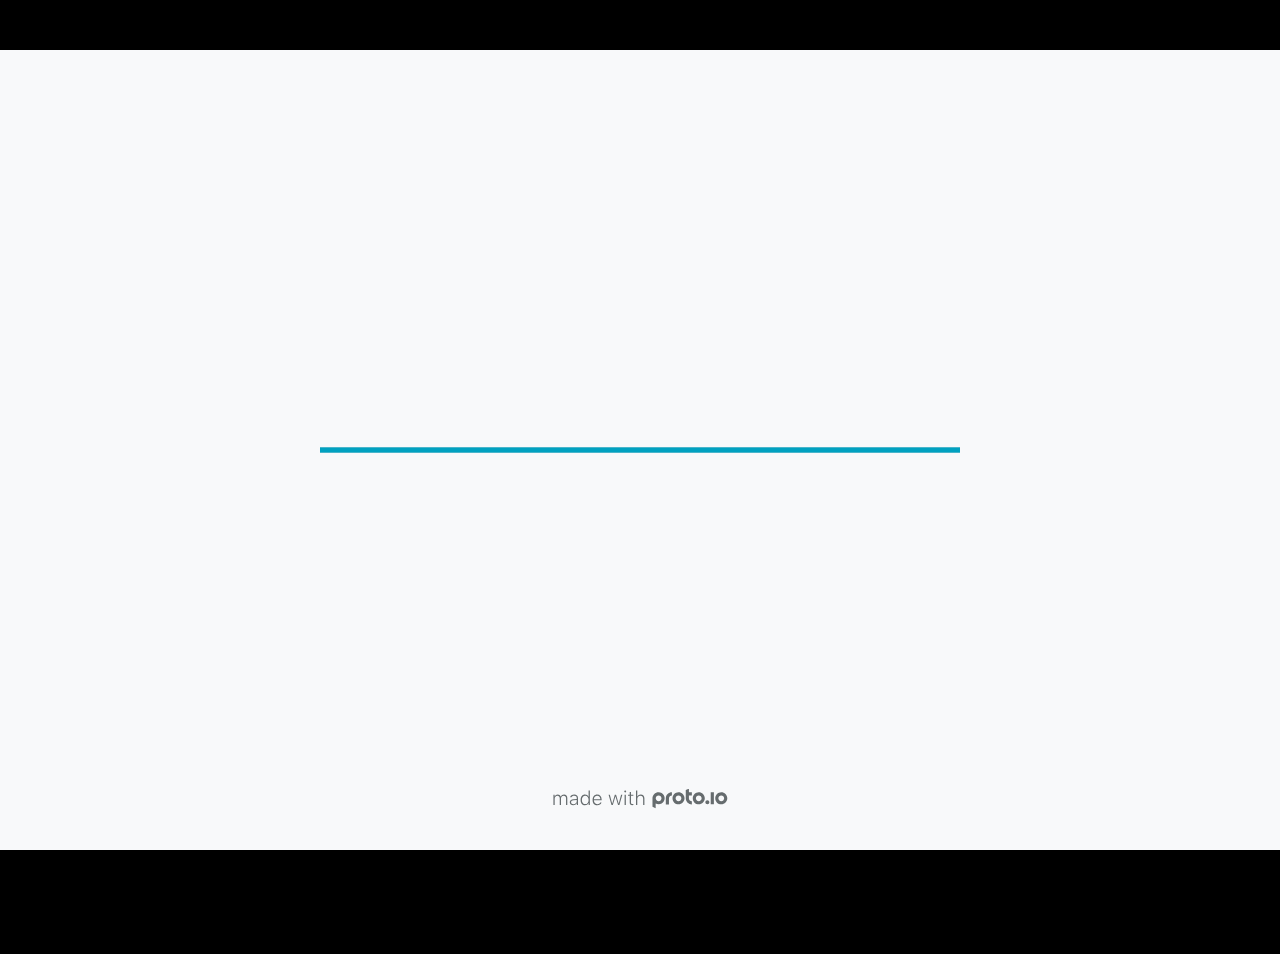
<file: vs-2_prototip_protoio/fullscreen.html>
<!DOCTYPE HTML>
	<head>
		<meta charset="utf-8">

        
			<meta name="HandheldFriendly" content="True">
			<meta name="MobileOptimized" content="1440"> 

			
			
			
			<meta name="viewport" content="minimum-scale=1, maximum-scale=1, initial-scale=1, user-scalable=no, shrink-to-fit=no" />

			

			<meta name="format-detection" content="telephone=no">


			

            
            <link rel="icon" sizes="192x192" href="./src/assets/branding/android-icon-hires.png">
            <link rel="icon" sizes="128x128" href="./src/assets/branding/android-icon.png">

            
            <link href="./src/assets/branding/apple-touch-icon-retina180.png" sizes="180x180" rel="apple-touch-icon">

            
            <link href="./src/assets/branding/apple-touch-icon-retina.png" sizes="114x114" rel="apple-touch-icon">

            
            <link href="./src/assets/branding/apple-touch-icon.png" sizes="57x57" rel="apple-touch-icon">

            
            <link href="./src/assets/branding/startup.png" media="(device-width: 320px)" rel="apple-touch-startup-image">

            
            <link href="./src/assets/branding/startup-retina.png" media="(device-width: 320px) and (device-height: 480px) and (-webkit-device-pixel-ratio: 2)" rel="apple-touch-startup-image">

            
            <link href="./src/assets/branding/startup-568.png" media="(device-width: 320px) and (device-height: 568px) and (-webkit-device-pixel-ratio: 2)" rel="apple-touch-startup-image">

            
            <link href="./src/assets/branding/startup-retina-6.png" media="(device-width: 375px) and (device-height: 667px) and (orientation: portrait) and (-webkit-device-pixel-ratio: 2)" rel="apple-touch-startup-image">

            
            <link href="./src/assets/branding/startup-retina-6plus.png" media="(device-width: 414px) and (device-height: 736px) and (orientation: portrait) and (-webkit-device-pixel-ratio: 3)" rel="apple-touch-startup-image">

            
            <link href="./src/assets/branding/startup-retina-6plus-landscape.png" media="(device-width: 414px) and (device-height: 736px) and (orientation: landscape) and (-webkit-device-pixel-ratio: 3)" rel="apple-touch-startup-image">

            
            <link href="./src/assets/branding/startup-ipad.png" media="(device-width: 768px) and (orientation: portrait)" rel="apple-touch-startup-image">

            
            <link href="./src/assets/branding/startup-ipad-landscape.png" media="(device-width: 768px) and (orientation: landscape)" rel="apple-touch-startup-image">

            
            <link href="./src/assets/branding/startup-ipad-retina.png" media="(device-width: 768px) and (orientation: portrait) and (-webkit-device-pixel-ratio: 2)" rel="apple-touch-startup-image">

            
            <link href="./src/assets/branding/startup-ipad-landscape-retina.png" media="(device-width: 768px) and (orientation: landscape) and (-webkit-device-pixel-ratio: 2)" rel="apple-touch-startup-image">

            
            <link href="./src/assets/branding/startup-ipad-pro.png" media="(device-width: 1024px) and (orientation: portrait) and (-webkit-device-pixel-ratio: 2)" rel="apple-touch-startup-image">

            
            <link href="./src/assets/branding/startup-ipad-pro-landscape.png" media="(device-width: 1024px) and (orientation: landscape) and (-webkit-device-pixel-ratio: 2)" rel="apple-touch-startup-image">

			<meta http-equiv="cleartype" content="on"> 


			

		<title>First prototype - Proto.io player</title>

		
				<link type="text/css" rel="stylesheet" href="./src/stylesheets/preview-letterbox-min.css">
				<script type="text/javascript" src="./src/scripts/preview-letterbox-min.js"></script>
			

		<script type="text/javascript">
			var prx = window.prx || {};
			prx.letterboxmode = true;
			prx.orientation = 'landscape';
			prx.orientations = {};
			prx.orientations.portrait = 0;
			prx.orientations.landscape = 1;
			prx.project = {};
			prx.project.id = 'fff4a86c-e48b-4f51-b3c4-46785577ec79';
			prx.project.title = 'First prototype';
			prx.project.version = 0;
			prx.project.livepreview = 0;
			prx.project.account = "helenaprunacraus";
			prx.activePage = {};
			
				prx.user = false;
			
			prx.flashactions = 1;

			prx.device_library = 'generic2';
			prx.device = {
					name: prx.device
					,caption: "Website 1440"
					,defaultOrientation: 'landscape'
					,portrait_applies: 0 //new
					,portrait: [0,0]
					,landscape_applies: 1 //new
					,landscape: [1440,900]
					,allow_orientation_change: 0 && 1 //new

			}

			prx.url.crossmsg = 'https://helenaprunacraus.proto.io';
			prx.ver = '6.8.35.0';
			prx.exitFullScreenUrl = 'https://helenaprunacraus.proto.io/player/index.cfm?id=fff4a86c-e48b-4f51-b3c4-46785577ec79';
			prx.openURL = '';
			prx.downloadURL = '';

			
		</script>

		

	</head>

	<body>

		
				<iframe id="pio-playerframe" src="./src/index.html" scrolling="NO" style="width: 1440px; height: 900px;" webkitAllowFullScreen mozallowfullscreen allowFullScreen allowvr allow="autoplay"></iframe>
				
						<script type="text/javascript">
							// remove parameter from address bar immediately if no changes
							let url = new URL(window.location.href);
							url.searchParams.delete('hc');
							url.searchParams.delete('ap');
							window.history.replaceState({}, document.title, url.toString());
						</script>
					
	</body>

</html>
</file>
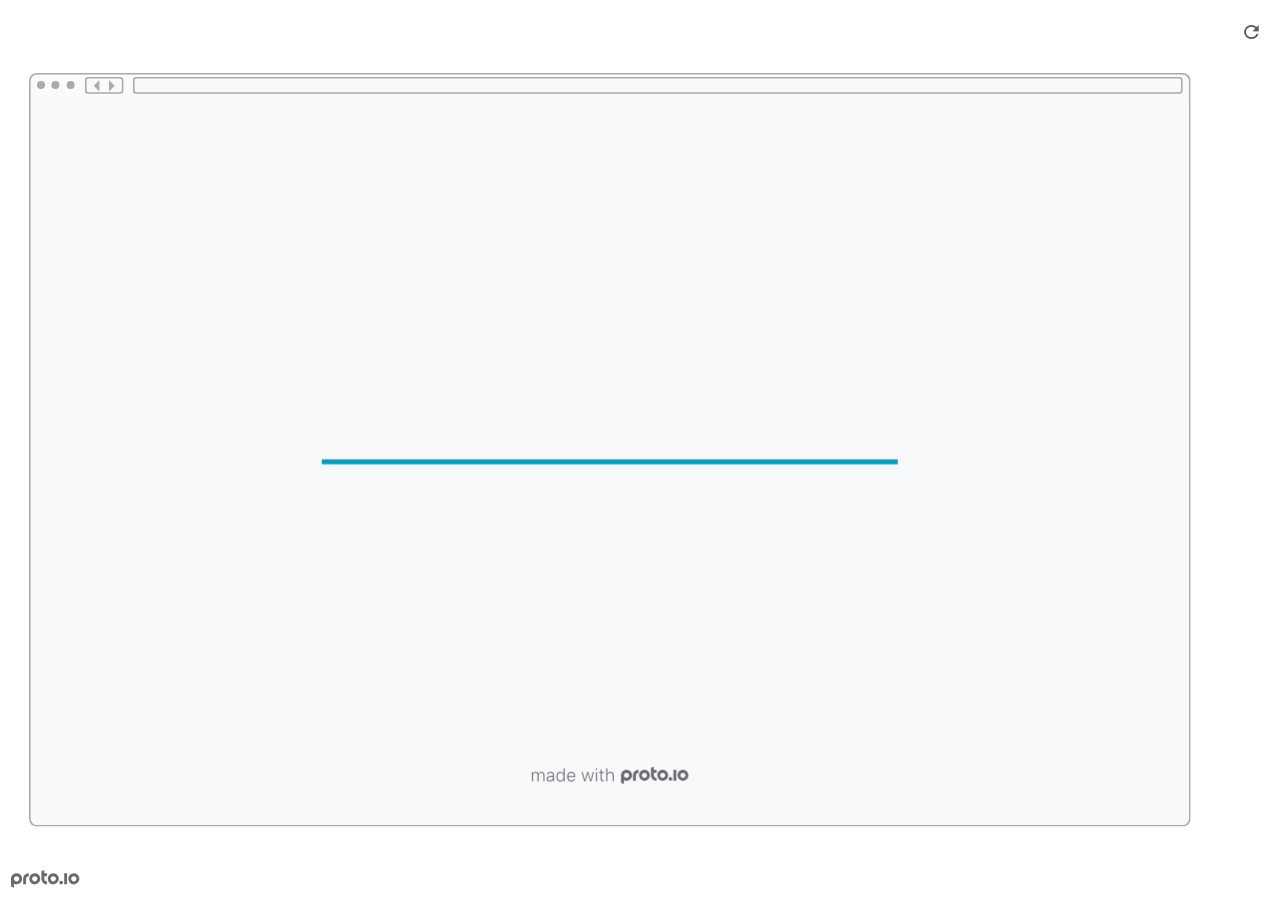
<file: vs-2_prototip_protoio/preview.html>
<!DOCTYPE HTML>
    <head>
    <meta charset="utf-8">

    <title>First prototype - Proto.io player</title>

    
				<link type="text/css" rel="stylesheet" href="./src/stylesheets/preview-export-min.css">
				<script type="text/javascript" src="./src/scripts/preview-export-min.js"></script>
			

    <script type="text/javascript">
        var prx = window.prx || {};
        prx.orientation = 'landscape';
        prx.orientations = {};
        prx.orientations.portrait = 0;
        prx.orientations.landscape = 1;
        prx.project = {};
        prx.project.id = 'fff4a86c-e48b-4f51-b3c4-46785577ec79';
        prx.project.title = 'First prototype';
        prx.project.version = 0;
        prx.project.livepreview = 0;
        prx.project.account = "helenaprunacraus";
        prx.activePage = {};
        prx.usercountry = "us";
        
            prx.user = false;
        
        prx.skin = 'web';
        prx.ver = '6.8.35.0';
        //prx.flashactions = 1;
		prx.flashactions = 1; //we are not using the DB value anymore

        prx.nodejsassetsserver = {};
        prx.nodejsassetsserver.host = ".proto.io";
        prx.nodejsassetsserver.subdomainprefix = "https://a3";
        prx.nodejsassetsserver.maxsubdomains = "20";
        prx.account = "helenaprunacraus";
        prx.browserShowScreenshots = 'true';
        prx.url.crossmsg = 'https://helenaprunacraus.proto.io';
        prx.playerUrl = 'https://helenaprunacraus.proto.io/player/';
        prx.fullScreenUrl = 'https://helenaprunacraus.proto.io/player/fullscreen/index.cfm?id=fff4a86c-e48b-4f51-b3c4-46785577ec79';
        prx.spaces = false;
        prx.csrf_token = 'CCE19C695510249CDD514B08DAFE9702372BA7C5ECF3A49D13EC114191F0FC3A';

        prx.bShowPlayerBetaPrompt = false;

        

    </script>

    

</head>


<body style="background-color:#FFFFFF">

    

    <div class="page-sidebar">
        
        <div class="sidebar-action-buttons">

            
                <span class="header-action-button player-icon-reload embed-icon-reload" id="refresh-preview">
                    <span class="tooltip">Refresh preview</span>
                </span>
                

            <div class="header-action-button player-icon-enter-fullscreen-mode-icon" id="go-fullscreen">
                <span class="tooltip">Go full screen</span>
            </div>
        </div>

    </div>

    <div id="maincontent" class="landscape">

        <div id="shortcut-pressed-outer">
            <div id="shortcut-pressed"></div>
        </div>
        

			<div class="frame_generic">
				
				<div class="body_generic skin_web skin-wrapper skin-os-web skin-device-phone skin-model- skin-size-1 skin-color-white skin-orientation-landscape skin-dimensions-1440-900">

					<div class="buttons top"></div>
					<div class="detail-top"></div>
					<div class="web-search"></div>
					<div class="buttons left"></div>

					<div class="body_generic_inner">
						
						<iframe id="pio-playerframe" src="./src/index.html" scrolling="NO" style="width: 1440px; height: 900px;" webkitAllowFullScreen mozallowfullscreen allowFullScreen allowvr allow="autoplay"></iframe>
						
                                <script type="text/javascript">
                                    // remove parameter from address bar immediately if no changes
                                    let url = new URL(window.location.href);
                                    url.searchParams.delete('hc');
									url.searchParams.delete('ap');
                                    window.history.replaceState({}, document.title, url.toString());
                                </script>
                            
					</div>

					<div class="buttons right"></div>
					<div class="detail-bottom"></div>
				</div>
				
			</div>
		
    </div>

    

    
            <div id="branding"></div>
        
</body>


<script type="text/javascript">
    
</script>
</html>
</file>
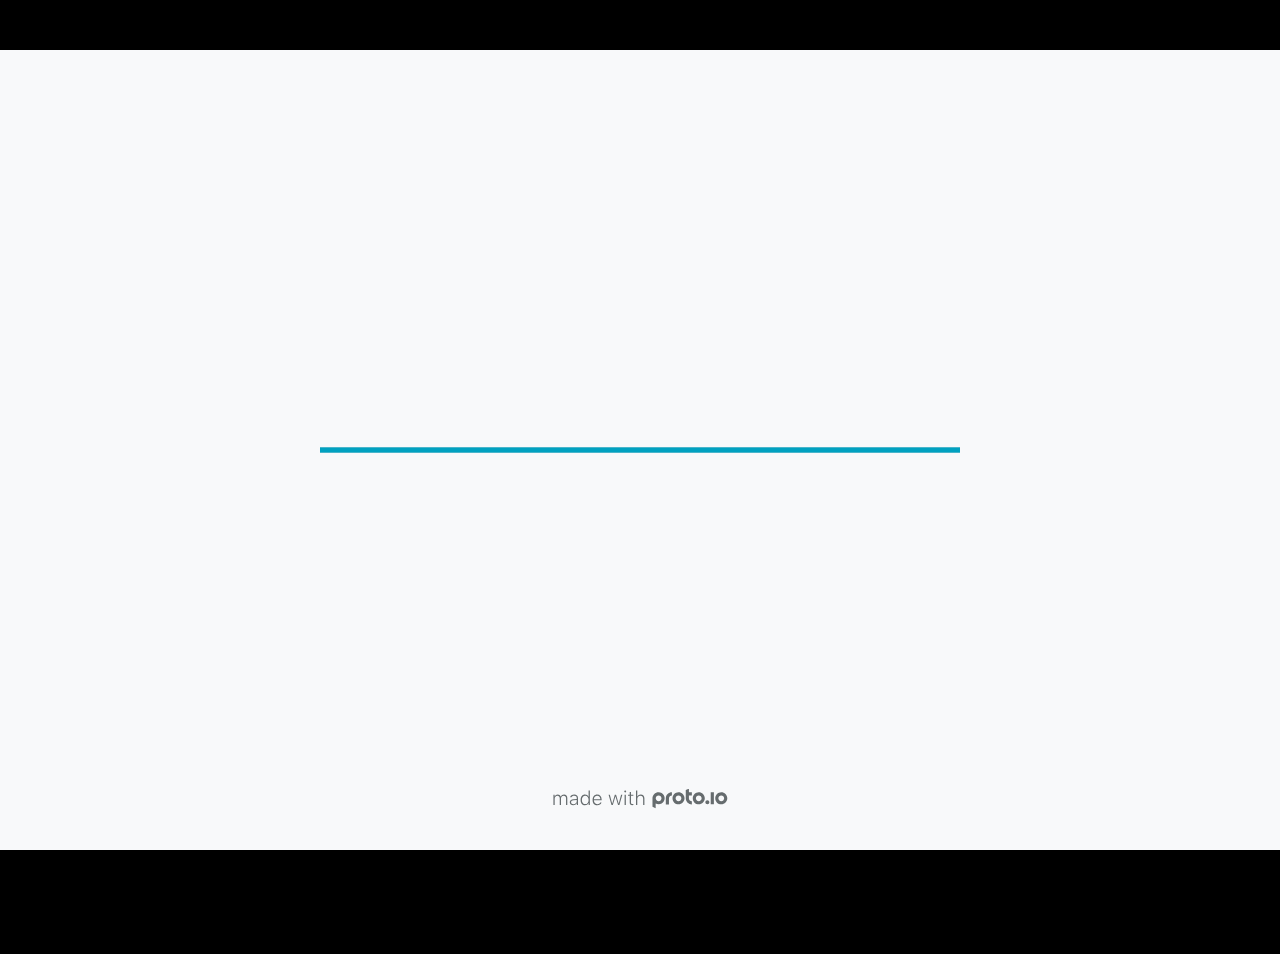
<file: vs_observer_user/fullscreen.html>
<!DOCTYPE HTML>
	<head>
		<meta charset="utf-8">

        
			<meta name="HandheldFriendly" content="True">
			<meta name="MobileOptimized" content="1440"> 

			
			
			
			<meta name="viewport" content="minimum-scale=1, maximum-scale=1, initial-scale=1, user-scalable=no, shrink-to-fit=no" />

			

			<meta name="format-detection" content="telephone=no">


			

            
            <link rel="icon" sizes="192x192" href="./src/assets/branding/android-icon-hires.png">
            <link rel="icon" sizes="128x128" href="./src/assets/branding/android-icon.png">

            
            <link href="./src/assets/branding/apple-touch-icon-retina180.png" sizes="180x180" rel="apple-touch-icon">

            
            <link href="./src/assets/branding/apple-touch-icon-retina.png" sizes="114x114" rel="apple-touch-icon">

            
            <link href="./src/assets/branding/apple-touch-icon.png" sizes="57x57" rel="apple-touch-icon">

            
            <link href="./src/assets/branding/startup.png" media="(device-width: 320px)" rel="apple-touch-startup-image">

            
            <link href="./src/assets/branding/startup-retina.png" media="(device-width: 320px) and (device-height: 480px) and (-webkit-device-pixel-ratio: 2)" rel="apple-touch-startup-image">

            
            <link href="./src/assets/branding/startup-568.png" media="(device-width: 320px) and (device-height: 568px) and (-webkit-device-pixel-ratio: 2)" rel="apple-touch-startup-image">

            
            <link href="./src/assets/branding/startup-retina-6.png" media="(device-width: 375px) and (device-height: 667px) and (orientation: portrait) and (-webkit-device-pixel-ratio: 2)" rel="apple-touch-startup-image">

            
            <link href="./src/assets/branding/startup-retina-6plus.png" media="(device-width: 414px) and (device-height: 736px) and (orientation: portrait) and (-webkit-device-pixel-ratio: 3)" rel="apple-touch-startup-image">

            
            <link href="./src/assets/branding/startup-retina-6plus-landscape.png" media="(device-width: 414px) and (device-height: 736px) and (orientation: landscape) and (-webkit-device-pixel-ratio: 3)" rel="apple-touch-startup-image">

            
            <link href="./src/assets/branding/startup-ipad.png" media="(device-width: 768px) and (orientation: portrait)" rel="apple-touch-startup-image">

            
            <link href="./src/assets/branding/startup-ipad-landscape.png" media="(device-width: 768px) and (orientation: landscape)" rel="apple-touch-startup-image">

            
            <link href="./src/assets/branding/startup-ipad-retina.png" media="(device-width: 768px) and (orientation: portrait) and (-webkit-device-pixel-ratio: 2)" rel="apple-touch-startup-image">

            
            <link href="./src/assets/branding/startup-ipad-landscape-retina.png" media="(device-width: 768px) and (orientation: landscape) and (-webkit-device-pixel-ratio: 2)" rel="apple-touch-startup-image">

            
            <link href="./src/assets/branding/startup-ipad-pro.png" media="(device-width: 1024px) and (orientation: portrait) and (-webkit-device-pixel-ratio: 2)" rel="apple-touch-startup-image">

            
            <link href="./src/assets/branding/startup-ipad-pro-landscape.png" media="(device-width: 1024px) and (orientation: landscape) and (-webkit-device-pixel-ratio: 2)" rel="apple-touch-startup-image">

			<meta http-equiv="cleartype" content="on"> 


			

		<title>Observer user - Proto.io player</title>

		
				<link type="text/css" rel="stylesheet" href="./src/stylesheets/preview-letterbox-min.css">
				<script type="text/javascript" src="./src/scripts/preview-letterbox-min.js"></script>
			

		<script type="text/javascript">
			var prx = window.prx || {};
			prx.letterboxmode = true;
			prx.orientation = 'landscape';
			prx.orientations = {};
			prx.orientations.portrait = 0;
			prx.orientations.landscape = 1;
			prx.project = {};
			prx.project.id = 'afc2eff3-1fbe-4487-b612-a9b0be40a061';
			prx.project.title = 'Observer user';
			prx.project.version = 0;
			prx.project.livepreview = 0;
			prx.project.account = "helenaprunacraus";
			prx.activePage = {};
			
				prx.user = false;
			
			prx.flashactions = 1;

			prx.device_library = 'generic2';
			prx.device = {
					name: prx.device
					,caption: "Website 1440"
					,defaultOrientation: 'landscape'
					,portrait_applies: 0 //new
					,portrait: [0,0]
					,landscape_applies: 1 //new
					,landscape: [1440,900]
					,allow_orientation_change: 0 && 1 //new

			}

			prx.url.crossmsg = 'https://helenaprunacraus.proto.io';
			prx.ver = '6.8.35.0';
			prx.exitFullScreenUrl = 'https://helenaprunacraus.proto.io/player/index.cfm?id=afc2eff3-1fbe-4487-b612-a9b0be40a061';
			prx.openURL = '';
			prx.downloadURL = '';

			
		</script>

		

	</head>

	<body>

		
				<iframe id="pio-playerframe" src="./src/index.html" scrolling="NO" style="width: 1440px; height: 900px;" webkitAllowFullScreen mozallowfullscreen allowFullScreen allowvr allow="autoplay"></iframe>
				
						<script type="text/javascript">
							// remove parameter from address bar immediately if no changes
							let url = new URL(window.location.href);
							url.searchParams.delete('hc');
							url.searchParams.delete('ap');
							window.history.replaceState({}, document.title, url.toString());
						</script>
					
	</body>

</html>
</file>
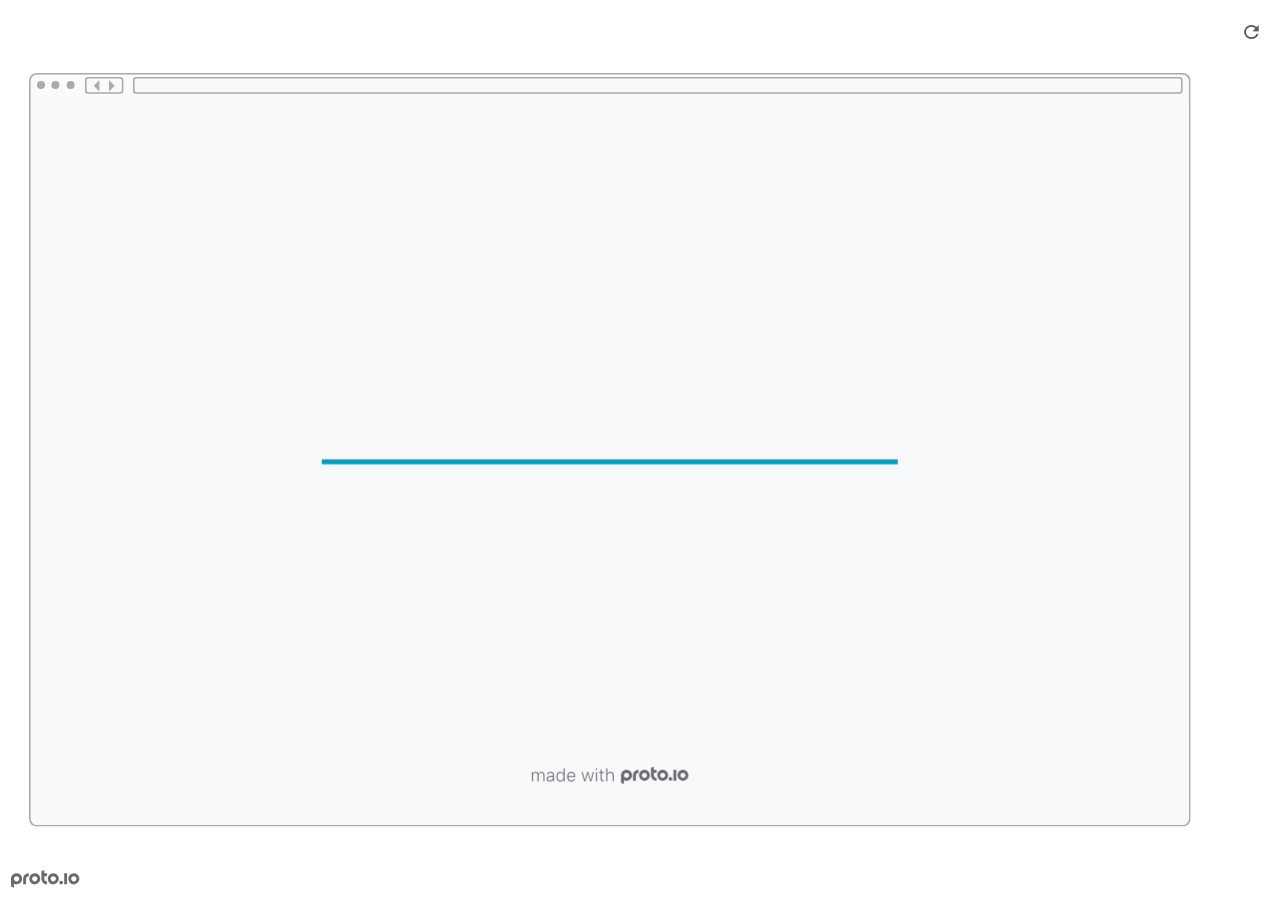
<file: vs_observer_user/preview.html>
<!DOCTYPE HTML>
    <head>
    <meta charset="utf-8">

    <title>Observer user - Proto.io player</title>

    
				<link type="text/css" rel="stylesheet" href="./src/stylesheets/preview-export-min.css">
				<script type="text/javascript" src="./src/scripts/preview-export-min.js"></script>
			

    <script type="text/javascript">
        var prx = window.prx || {};
        prx.orientation = 'landscape';
        prx.orientations = {};
        prx.orientations.portrait = 0;
        prx.orientations.landscape = 1;
        prx.project = {};
        prx.project.id = 'afc2eff3-1fbe-4487-b612-a9b0be40a061';
        prx.project.title = 'Observer user';
        prx.project.version = 0;
        prx.project.livepreview = 0;
        prx.project.account = "helenaprunacraus";
        prx.activePage = {};
        prx.usercountry = "us";
        
            prx.user = false;
        
        prx.skin = 'web';
        prx.ver = '6.8.35.0';
        //prx.flashactions = 1;
		prx.flashactions = 1; //we are not using the DB value anymore

        prx.nodejsassetsserver = {};
        prx.nodejsassetsserver.host = ".proto.io";
        prx.nodejsassetsserver.subdomainprefix = "https://a3";
        prx.nodejsassetsserver.maxsubdomains = "20";
        prx.account = "helenaprunacraus";
        prx.browserShowScreenshots = 'true';
        prx.url.crossmsg = 'https://helenaprunacraus.proto.io';
        prx.playerUrl = 'https://helenaprunacraus.proto.io/player/';
        prx.fullScreenUrl = 'https://helenaprunacraus.proto.io/player/fullscreen/index.cfm?id=afc2eff3-1fbe-4487-b612-a9b0be40a061';
        prx.spaces = false;
        prx.csrf_token = '15391B0689C406430C0C94AC0BD0EE98C834D95F27F3B82384E466B4E25FABD8';

        prx.bShowPlayerBetaPrompt = false;

        

    </script>

    

</head>


<body style="background-color:#FFFFFF">

    

    <div class="page-sidebar">
        
        <div class="sidebar-action-buttons">

            
                <span class="header-action-button player-icon-reload embed-icon-reload" id="refresh-preview">
                    <span class="tooltip">Refresh preview</span>
                </span>
                

            <div class="header-action-button player-icon-enter-fullscreen-mode-icon" id="go-fullscreen">
                <span class="tooltip">Go full screen</span>
            </div>
        </div>

    </div>

    <div id="maincontent" class="landscape">

        <div id="shortcut-pressed-outer">
            <div id="shortcut-pressed"></div>
        </div>
        

			<div class="frame_generic">
				
				<div class="body_generic skin_web skin-wrapper skin-os-web skin-device-phone skin-model- skin-size-1 skin-color-white skin-orientation-landscape skin-dimensions-1440-900">

					<div class="buttons top"></div>
					<div class="detail-top"></div>
					<div class="web-search"></div>
					<div class="buttons left"></div>

					<div class="body_generic_inner">
						
						<iframe id="pio-playerframe" src="./src/index.html" scrolling="NO" style="width: 1440px; height: 900px;" webkitAllowFullScreen mozallowfullscreen allowFullScreen allowvr allow="autoplay"></iframe>
						
                                <script type="text/javascript">
                                    // remove parameter from address bar immediately if no changes
                                    let url = new URL(window.location.href);
                                    url.searchParams.delete('hc');
									url.searchParams.delete('ap');
                                    window.history.replaceState({}, document.title, url.toString());
                                </script>
                            
					</div>

					<div class="buttons right"></div>
					<div class="detail-bottom"></div>
				</div>
				
			</div>
		
    </div>

    

    
            <div id="branding"></div>
        
</body>


<script type="text/javascript">
    
</script>
</html>
</file>
<file: vs-1_prototip_protoio/src/stylesheets/player-export.css>
/*!
 * 
 *                                                                       
 *                              ::;;;;                                   
 *    ::,,,,::    ::,,  ,,,,::::::11ii::,,::,,,,::      ::::,,::,,,,::   
 *  ,,111111ii,,::1111::111111ii::111111::111111ii,,    ii11,,ii111111,, 
 *  11ii::;;11;;ii11::iiii::;;11;;11ii::ii11::::11ii    ii11;;11;;::ii11 
 *  11;;  ::11ii11;;::11ii  ::11ii11ii,,iiii..  iiii    ii11;;11::  ;;11 
 *  1111;;ii11;;11;;,,ii11::ii11;;ii11;;;;11;;;;11;;;;;;ii11::11ii;;11ii 
 *  11111111;;::11;;  ::ii1111;;  ::ii11::ii1111ii::11ii;;11,,;;1111ii:: 
 *  11;;,,::  ,,::,,      ::,,        ::::  ::::    ,,,,::::    ::,,     
 *  ;;;;                                                                 
 *                                                                       
 *  Build: 4/3/2024, 9:58:49 AM
 */

/*!
 * Waves v0.5.5
 * http://fian.my.id/Waves
 *
 * Copyright 2014 Alfiana E. Sibuea and other contributors
 * Released under the MIT license
 * https://github.com/fians/Waves/blob/master/LICENSE
 */.mask-inner{position:relative;background-size:100% 100%;background-repeat:no-repeat}.mask-inner .mask-inner{transform:none!important}.mask-border .mborder,.mask-filter{height:100%;width:100%}.mask-border .mborder{border:1px solid hsla(0,0%,100%,.8);position:absolute;pointer-events:none}.mask-border .area-border{border:1px solid #00a1c0;left:0;top:0;position:absolute;transform-origin:0 0;box-sizing:border-box}.mask-border .mask-radius{width:100%;height:100%;overflow:hidden;position:absolute}.mask-border .mask-radius .mask-radius-border{position:relative;width:100%;height:100%;border:1px solid hsla(0,0%,100%,.8)}.mask-border.hide-handles .prx-resizable-handle{opacity:0;pointer-events:none!important}.mask-border.hide-handles .area-border{border:1px dashed #b4bcbf}.mask-wrapper{overflow:hidden;height:100%;pointer-events:none}.mask-wrapper.borderPos-inside{box-sizing:border-box}.mask-wrapper.borderPos-outside{width:100%;height:100%}.mask-wrapper.borderPos-outside .mask-inner{box-sizing:content-box}.mask-edit-mode-handles{pointer-events:none}.mask-edit-mode-handles.hide-handles .prx-resizable-handle,.mask-edit-mode-handles.hide-handles .prx-rotate-handle{opacity:0;pointer-events:none!important}.mask-edit-mode-handles.hide-handles .xborder{border-color:#b4bcbf!important}abbr,address,article,aside,audio,b,blockquote,body,caption,cite,code,dd,del,dfn,div,dl,dt,em,fieldset,figure,footer,form,h1,h2,h3,h4,h5,h6,header,hgroup,html,i,iframe,img,ins,kbd,label,legend,li,mark,menu,nav,object,ol,p,pre,q,samp,section,small,span,strong,sub,sup,table,tbody,td,tfoot,th,thead,time,tr,ul,var,video{margin:0;padding:0;border:0;outline:0;font-size:100%;background:transparent}article,aside,details,figcaption,figure,footer,header,hgroup,nav,section{display:block}audio,canvas,video{display:inline-block;*display:inline;*zoom:1}[hidden],audio:not([controls]){display:none}html{font-size:100%;-webkit-text-size-adjust:100%;-ms-text-size-adjust:100%}body{margin:0;font-size:13px}body,button,input,select,textarea{font-family:sans-serif;color:#222}a{color:#00e}a:visited{color:#551a8b}a:hover{color:#06e}a:focus{outline:thin dotted}a:active,a:hover{outline:0}abbr[title]{border-bottom:1px dotted}b,strong{font-weight:700}blockquote{margin:1em 40px}dfn{font-style:italic}hr{display:block;height:1px;border:0;border-top:1px solid #ccc;margin:1em 0;padding:0}ins{background:#ff9;text-decoration:none}ins,mark{color:#000}mark{background:#ff0;font-style:italic;font-weight:700}code,kbd,pre,samp{font-family:monospace,serif;_font-family:courier new,monospace;font-size:1em}pre{white-space:pre;white-space:pre-wrap;word-wrap:break-word}q{quotes:none}q:after,q:before{content:"";content:none}small{font-size:85%}sub,sup{font-size:75%;line-height:0;position:relative;vertical-align:baseline}sup{top:-.5em}sub{bottom:-.25em}ol,ul{margin:1em 0;padding:0 0 0 40px}dd{margin:0 0 0 40px}nav ol,nav ul{list-style:none;list-style-image:none;margin:0;padding:0}img{border:0;-ms-interpolation-mode:bicubic}svg:not(:root){overflow:hidden}figure,form{margin:0}fieldset{margin:0}fieldset,legend{border:0;padding:0}legend{*margin-left:-7px}button,input,select,textarea{font-size:100%;margin:0;vertical-align:baseline;*vertical-align:middle}button,input{line-height:normal;*overflow:visible}table button,table input{*overflow:auto}[role=button],button,input[type=button],input[type=reset],input[type=submit]{-webkit-appearance:button}input[type=checkbox],input[type=radio]{box-sizing:border-box;padding:0}input[type=search]{-webkit-appearance:textfield;-moz-box-sizing:content-box;-webkit-box-sizing:content-box;box-sizing:content-box}input[type=search]::-webkit-search-decoration{-webkit-appearance:none}button::-moz-focus-inner{border:0;padding:0}textarea{overflow:auto;vertical-align:top;resize:vertical}input:invalid,textarea:invalid{background-color:#f0dddd}table{border-collapse:collapse;border-spacing:0}td{vertical-align:top}.nocallout{-webkit-touch-callout:none}textarea[contenteditable]{-webkit-appearance:none}.gifhidden{position:absolute;left:-100%}.ir{display:block;border:0;text-indent:-999em;overflow:hidden;background-color:transparent;background-repeat:no-repeat;text-align:left;direction:ltr}.ir br{display:none}.hidden{display:none!important;visibility:hidden}.visuallyhidden{border:0;clip:rect(0 0 0 0);height:1px;margin:-1px;overflow:hidden;padding:0;position:absolute;width:1px}.visuallyhidden.focusable:active,.visuallyhidden.focusable:focus{clip:auto;height:auto;margin:0;overflow:visible;position:static;width:auto}.invisible{visibility:hidden}.clearfix:after,.clearfix:before{content:"";display:table}.clearfix:after{clear:both}.clearfix{*zoom:1}@media print{*{background:transparent!important;color:#000!important;text-shadow:none!important;filter:none!important;-ms-filter:none!important}a,a:visited{text-decoration:underline}a[href]:after{content:" (" attr(href) ")"}abbr[title]:after{content:" (" attr(title) ")"}.ir a:after,a[href^="#"]:after,a[href^="javascript:"]:after{content:""}blockquote,pre{border:1px solid #999;page-break-inside:avoid}thead{display:table-header-group}img,tr{page-break-inside:avoid}img{max-width:100%!important}@page{margin:.5cm}h2,h3,p{orphans:3;widows:3}h2,h3{page-break-after:avoid}}#eval-iframe{display:none}body{-webkit-appearance:none;-webkit-box-flex:1;-webkit-touch-callout:none;-webkit-tap-highlight-color:rgba(0,0,0,0)}*{-webkit-user-select:none;-khtml-user-select:none;-moz-user-select:-moz-none;-o-user-select:none;user-select:none}input,textarea{-webkit-user-select:text;-khtml-user-select:text;-moz-user-select:text;-o-user-select:text;user-select:text}#dragarea{font-family:Helvetica,Arial,sans-serif;text-align:left}.text{height:95%;overflow:auto}.wrap{overflow:hidden}.pos,.spos{position:absolute}.action-highlight{position:absolute;top:0;left:0;height:100%;width:100%;background:rgba(255,255,0,.5);background:rgba(64,208,255,.3);opacity:0;pointer-events:none;-webkit-transition:opacity .2s ease-in;transition:opacity .2s ease-in;border:2px solid #40c8f4;padding:3px;box-sizing:border-box}.action-highlight-simple-visible,.action-highlight-visible{opacity:1}#appModeNote{background-color:#333;border-top:5px solid #000;bottom:0;color:#f0f0f0;display:none;font-family:helvetica;left:0;padding:10px 0;position:fixed;text-align:center;width:100%}#appModeNote em{display:block;font-size:20px;font-weight:700;line-height:26px}#appModeNote span{display:block;font-size:14px;line-height:20px}.hidden{display:none}.prx-page.loadedFrom{display:block}.prx-page.loadedTo{z-index:999999}.prx-page.loadedTo-1{z-index:10000000}.prx-page.loadedTo-2{z-index:10000001}.prx-page.loadedTo-3{z-index:10000002}.prx-page.loadedTo-4{z-index:10000003}.prx-page.loadedTo-5{z-index:10000004}.prx-page.loadedTo-6{z-index:10000005}.prx-page.loadedTo-7{z-index:10000006}.prx-page.loadedTo-8{z-index:10000007}.prx-page.loadedTo-9{z-index:10000008}.prx-page.loadedTo-10{z-index:10000009}.prx-page.loadedTo-11{z-index:10000010}.prx-page.loadedTo-12{z-index:10000011}.prx-page.loadedTo-13{z-index:10000012}.prx-page.loadedTo-14{z-index:10000013}.prx-page.loadedTo-15{z-index:10000014}.prx-page.loadedTo-16{z-index:10000015}.prx-page.loadedTo-17{z-index:10000016}.prx-page.loadedTo-18{z-index:10000017}.prx-page.loadedTo-19{z-index:10000018}.prx-page.loadedTo-20{z-index:10000019}.prx-page.loadedTo-21{z-index:10000020}.prx-page.loadedTo-22{z-index:10000021}.prx-page.loadedTo-23{z-index:10000022}.prx-page.loadedTo-24{z-index:10000023}.prx-page.loadedTo-25{z-index:10000024}.prx-page.loadedTo-26{z-index:10000025}.prx-page.loadedTo-27{z-index:10000026}.prx-page.loadedTo-28{z-index:10000027}.prx-page.loadedTo-29{z-index:10000028}.prx-page.loadedTo-30{z-index:10000029}#navigationbar,#statusbar{background:transparent 0 0;display:block;width:100%;border:0;top:0;position:fixed;z-index:1}#loader-wrapper{background:#f8f9fa;height:100%;left:0;position:fixed;top:0;width:100%;z-index:99999;font-size:11px}#loader-wrapper .progress{position:absolute;top:50%;left:50%;transform:translate(-50%,-50%);-ms-transform:translate(-50%,-50%);-webkit-transform:translate(-50%,-50%);width:50%;height:4px;background-color:#ddd}#loader-wrapper .progress-bar{position:relative;width:0;height:4px;-webkit-transition:.4s linear;-moz-transition:.4s linear;-o-transition:.4s linear;transition:.4s linear;-webkit-transition-property:width,background-color;-moz-transition-property:width,background-color;-o-transition-property:width,background-color;transition-property:width,background-color}#loader-wrapper .progress-bar:before,.progress-bar:after{content:"";position:absolute;top:0;left:0;right:0}#loader-wrapper .progress-bar:before{bottom:0;background-color:#ddd}#loader-wrapper .progress-bar:after{z-index:2;bottom:0;background:#00a1c0}#loader-wrapper #app-icon{position:absolute;top:50%;left:50%;transform:translate(-50%,-150%);-ms-transform:translate(-50%,-150%);-webkit-transform:translate(-50%,-150%);width:114px;height:114px}#loader-wrapper #poweredby{position:absolute;bottom:5%;left:50%;transform:translate(-50%);-ms-transform:translate(-50%);-webkit-transform:translate(-50%);width:100%;height:16px;background-image:url(/images/player/player-logo.svg);background-repeat:no-repeat;background-position:top;background-size:auto 200%;z-index:99999}body{-moz-transition:opacity .3s linear;-o-transition:opacity .3s linear;-webkit-transition:opacity .3s linear;transition:opacity .3s linear}.reloading{background:#fff!important;opacity:0}@media (min-width:481px) and (max-width:1079px){#loader-wrapper .progress,#loader-wrapper .progress-bar{height:4px}}@media (min-width:1080px){#loader-wrapper #poweredby{height:24px}#loader-wrapper .progress,#loader-wrapper .progress-bar{height:6px}}@media (width:1280px) and (height:768px){#loader-wrapper .progress,#loader-wrapper .progress-bar{height:2px}}.pointer-events-none{pointer-events:none!important}body .prx-page{-webkit-trans1form:translate3d(0,0,0)}.prx-page .type-symbol .box{-w1ebkit-transform:translateZ(0)}html{background:transparent}body{background:#fff;overflow:hidden}body.mobile-device-true *{-webkit-text-size-adjust:100%}body.mobile-device-false *{-webkit-text-size-adjust:initial}#window-wrapper{width:100%;height:100%;overflow:hidden;position:relative}#dragarea{background:transparent;display:none}#overlay,#quick-audios,#trash,#underlay{position:absolute;top:0;left:0}#quick-audios,#trash{display:none}.visible{display:block!important}.iScrollHorizontalScrollbar,.iScrollVerticalScrollbar{z-index:auto!important}.overlay{position:fixed;left:0;right:0;bottom:0;top:0}.ui-mobile-viewport-transitioning,.ui-mobile-viewport-transitioning .prx-page{o1verflow:visible!important}.box[style*="z-index:0;"],.box[style*="z-index: 0;"]{z-index:auto!important}.box[data-mpoverlay="1"]{pos1ition:fixed}#temp-for-external-link{display:none}#dragarea,html{background:transparent!important}.hide{display:none!important}*{outline:none}.ghost-component,.ghost-component *,.ghost-component .box *{pointer-events:none!important}#statusbar{position:fixed!important}.prx-page{position:absolute;display:none}.prx-page.prx-page-active,.prx-page[class*=prx-page-transitioning-]{display:block}.prx-page[class*=prx-page-transitioning-]{overflow:hidden}.prx-page.prx-page-transitioning-overlay-in-source,.prx-page.prx-page-transitioning-overlay-out-target{overflow:visible}.prx-page.prx-page-below{z-index:10}.prx-page.prx-page-above{z-index:20}#overlay{z-index:30}.prx-page.prx-page-transition-flip,.prx-page.prx-page-transition-turn{-webkit-backface-visibility:hidden;-moz-backface-visibility:hidden;backface-visibility:hidden}.prx-page.prx-page-transition-turn{-webkit-transform:translateZ(0);-moz-transform:translateZ(0);-webkit-transform-origin:0 center;-moz-transform-origin:0 center;transform-origin:0 center;transform:translateZ(0)}.prx-page.prx-page-transition-flow:not(.prx-page-transition-flow-overlay),.prx-page.prx-page-transition-overlay-top{box-shadow:0 0 20px rgba(0,0,0,.4)}.prx-page-above.prx-page-transition-notificationInWatchOS{transition:background-color .45s ease-out}.prx-page-above.prx-page-transition-notificationInWatchOS.prx-page-transition-notificationInWatchOS-notification-in{background-color:transparent!important;transition:background-color 0s ease-out}.device-cursor-touch,.device-cursor-touch *{cursor:url(/images/player/touch-cursor-64.png) 32 32,default!important;cursor:-webkit-image-set(url("/images/player/touch-cursor-64.png") 1x,url("/images/player/touch-cursor-64@2x.png") 2x) 32 32,default!important}.device-cursor-web,.device-cursor-web *{cursor:default}.device-cursor-web .delayedtap,.device-cursor-web .delayedtap *,.device-cursor-web .interaction-click,.device-cursor-web .interaction-click *,.device-cursor-web .interaction-tap,.device-cursor-web .interaction-tap *,.device-cursor-web .release,.device-cursor-web .release *,.device-cursor-web .touch,.device-cursor-web .touch *{cursor:pointer;cursor:hand}.device-cursor-web [data-component-type=text]{cursor:default}.device-cursor-web .move,.device-cursor-web .move *{cursor:move}.device-cursor-web input,.device-cursor-web textarea{cursor:text}.do-chrome-fix #window-wrapper{-webkit-perspective:1}.do-chrome-fix .pos{-webkit-backface-visibility:hidden;-webkit-transform:translateZ(0)}.do-chrome-fix *{-w1ebkit-transform:translateZ(0) scale(1) scaleX(1) skew(0deg,0deg) skewX(0deg) skewY(0deg) rotateX(0deg) rotateY(0deg) rotate(0deg)}.do-chrome-fix.dont-do-chrome-fix #window-wrapper{-webkit-perspective:none}.do-chrome-fix.dont-do-chrome-fix .pos{-webkit-backface-visibility:visible;-webkit-transform:none}.prx-page-transitioning:not(.prx-page-transitioning-overlay-in-source):not(.loadedFrom) [data-mpoverlay="1"]{display:none}#fps{position:fixed;z-index:9999;font-size:18px;top:20px;left:20px;background:rgba(0,0,0,.8);border-radius:6px;color:#fff;padding:3px 10px}#fps,.cbutton{pointer-events:none}.cbutton{position:absolute;display:inline-block;padding:0;border:none;background:none;color:#286aab;font-size:1.4em;overflow:visible;-webkit-transition:color .7s;transition:color .7s;-webkit-tap-highlight-color:rgba(0,0,0,0)}.cbutton.cbutton--click,.cbutton:focus{outline:none;color:#3c8ddc}.cbutton:after{position:absolute;width:100%;height:100%;border-radius:50%;content:"";opacity:0;pointer-events:none}.cbutton--effect-jelena:after{border:3px solid hsla(0,0%,82.7%,.7)}.cbutton--effect-jelena.cbutton--click:after{-webkit-animation:anim-effect-jelena .3s ease-out forwards;animation:anim-effect-jelena .3s ease-out forwards}@-webkit-keyframes anim-effect-jelena{0%{opacity:1;-webkit-transform:scale3d(.6,.6,1);transform:scale3d(.6,.6,1)}to{opacity:0;-webkit-transform:scale3d(1.2,1.2,1);transform:scale3d(1.2,1.2,1)}}@keyframes anim-effect-jelena{0%{opacity:1;-webkit-transform:scale3d(.5,.5,1);transform:scale3d(.5,.5,1)}to{opacity:0;-webkit-transform:scale3d(1.2,1.2,1);transform:scale3d(1.2,1.2,1)}}.cbutton--effect-sanja:after{background:hsla(0,0%,75.3%,.3)}.cbutton--effect-sanja.cbutton--click:after{-webkit-animation:anim-effect-sanja 1s ease-out forwards;animation:anim-effect-sanja 1s ease-out forwards}@-webkit-keyframes anim-effect-sanja{0%{opacity:1;-webkit-transform:scale3d(.5,.5,1);transform:scale3d(.5,.5,1)}25%{opacity:1;-webkit-transform:scaleX(1);transform:scaleX(1)}to{opacity:0;-webkit-transform:scaleX(1);transform:scaleX(1)}}@keyframes anim-effect-sanja{0%{opacity:1;-webkit-transform:scale3d(.5,.5,1);transform:scale3d(.5,.5,1)}25%{opacity:1;-webkit-transform:scaleX(1);transform:scaleX(1)}to{opacity:0;-webkit-transform:scaleX(1);transform:scaleX(1)}}#log{position:fixed;z-index:9999;font-size:24px;top:20px;right:20px;pointer-events:none}.watchOSscrollbars .iScrollVerticalScrollbar{position:fixed!important;width:12px!important;background-color:hsla(0,0%,100%,.3)!important;border-radius:8px!important;z-index:99999!important}.watchOSscrollbars .iScrollIndicator{background:#fff!important;border-radius:8px!important;left:2px!important;width:8px!important}.applewatch-rounded-corners{-webkit-clip-path:inset(0 0 0 0 round 63px);clip-path:inset(0 0 0 0 round 63px)}.group-action-prediv{position:absolute}.player .type-symbol.type-symbol-transparent .group-action-prediv{pointer-events:auto}.initialise-hidden-container{display:block!important;visibility:hidden!important}.a-enter-vr{height:0!important}.fullscreen-vr .prx-page{transform:none!important;position:fixed!important}

/*!
 * Waves v0.5.5
 * http://fian.my.id/Waves
 *
 * Copyright 2014 Alfiana E. Sibuea and other contributors
 * Released under the MIT license
 * https://github.com/fians/Waves/blob/master/LICENSE
 */.waves-effect{position:relative;overflow:hidden}.waves-effect.box{position:absolute}.waves-effect .waves-ripple{position:absolute;border-radius:50%;width:100px;height:100px;margin-top:-50px;margin-left:-50px;opacity:0;background-color:rgba(0,0,0,.2);pointer-events:none}.waves-effect.waves-light .waves-ripple{background-color:hsla(0,0%,100%,.4)}.waves-button,.waves-circle{-webkit-mask-image:-webkit-radial-gradient(circle,#fff 100%,#000 0);mask-image:radial-gradient(circle,#fff 100%,#000 0)}.waves-button,.waves-button-input,.waves-button:hover,.waves-button:link,.waves-button:visited{white-space:nowrap;vertical-align:middle;cursor:pointer;border:none;outline:none;color:inherit;background-color:transparent;font-size:14px;text-align:center;text-decoration:none;z-index:1}.waves-button{padding:10px 15px;border-radius:2px}.waves-button-input{margin:0;padding:10px 15px}.waves-input-wrapper{border-radius:2px;vertical-align:bottom}.waves-input-wrapper.waves-button{padding:0}.waves-input-wrapper .waves-button-input{position:relative;top:0;left:0;z-index:1}.waves-block{display:block}a.waves-effect .waves-ripple{z-index:-1}#loader-wrapper #poweredby{background-image:url(../images/player/player-logo.svg)!important}.device-cursor-touch,.device-cursor-touch *{cursor:url(../images/player/touch-cursor-64.png) 32 32,default!important;cursor:-webkit-image-set(url("../images/player/touch-cursor-64.png") 1x,url("../images/player/touch-cursor-64@2x.png") 2x) 32 32,default!important}
</file>
<file: vs-1_prototip_protoio/src/libraries/common/components.1.00.css>
.type-shapes .shape-wrapper{width:100%;height:100%;-moz-box-sizing:border-box;-webkit-box-sizing:border-box;box-sizing:border-box;background-clip:content-box}.type-shapes .shapes-text-container{position:absolute;top:0;left:0;right:0;display:table;width:100%;height:100%;text-align:center}.type-shapes .shapes-text-container>span{display:table-cell;vertical-align:middle}.type-shapes svg{overflow:visible}.player .type-symbol{overflow:hidden}.player .type-symbol.symbol-scroll{-webkit-perspective:1000}.player .type-symbol.type-symbol-transparent{pointer-events:none !important}.player .type-symbol.type-symbol-transparent .box{pointer-events:auto}.type-symbol.fullscreen{transform:none !important;width:100vw !important;height:100vh !important}.type-symbol>.type-symbol-hover-message,.type-symbol.ui-draggable-dragging:hover>.type-symbol-hover-message,.type-symbol.prx-resizable-resizing:hover>.type-symbol-hover-message{display:none;position:absolute;color:#fff;font-family:Helvetica,Arial,sans-serif !important;background:rgba(0,0,0,.7);top:50%;left:50%;text-align:center;position:absolute;pointer-events:none;width:70px;height:30px;line-height:15px;font-size:10px !important;border-radius:3px;margin:-20px 0 0 -40px;padding:5px}.type-symbol:hover>.type-symbol-hover-message{display:block}.type-vrsymbol.fullscreen{transform:none !important;width:100vw !important;height:100vh !important}.type-vrsymbol.fullscreen canvas{width:100vw !important;height:100vh !important}.type-vrsymbol>.type-vrsymbol-hover-message,.type-vrsymbol.ui-draggable-dragging:hover>.type-vrsymbol-hover-message,.type-vrsymbol.prx-resizable-resizing:hover>.type-vrsymbol-hover-message{display:none;position:absolute;color:#fff;font-family:Helvetica,Arial,sans-serif !important;background:rgba(0,0,0,.7);top:50%;left:50%;text-align:center;position:absolute;pointer-events:none;width:70px;height:30px;line-height:15px;font-size:10px !important;border-radius:3px;margin:-20px 0 0 -40px;padding:5px}.type-vrsymbol:hover>.type-vrsymbol-hover-message{display:block}.type-text.v2-text .text-contents{o1verflow:hidden;width:100%;height:100%}.type-text.v2-text.box [data-editableProperty]{word-wrap:break-word !important}.type-text .autoresize{white-space:nowrap}.player .type-text .autoResize-true{white-space:nowrap}.type-richtext p{margin:0;line-height:normal}.type-rectangle .inner-rec{position:absolute;width:100%;height:100%;-moz-box-sizing:border-box;-webkit-box-sizing:border-box;box-sizing:border-box;background-clip:content-box}.type-rectangle .shapes-image-background{top:0;left:0;width:100%;height:100%;position:absolute;background-position:center;background-repeat:no-repeat}.type-rectangle[data-shape-type=oval] .shapes-image-background{border-radius:50%}.type-rectangle .shapes-text-container{display:table;width:100%;height:100%;text-align:center}.type-rectangle .shapes-text-container>span{display:table-cell;vertical-align:middle}.type-horizontalline .inner{width:100%;height:0}.type-verticalline .inner{width:0;height:100%}.type-actionarea .inner-rec{width:100%;height:100%}.type-actionarea .inner-rec div{width:100%;height:100%;background:#40c8f4;opacity:.4;-moz-box-sizing:border-box;-webkit-box-sizing:border-box;box-sizing:border-box}.type-actionarea .inner-rec div:before{content:" ";display:block;position:absolute;top:50%;left:50%;width:24px;height:24px;margin:-12px 0 0 -12px}.player .type-actionarea .inner-rec div{background:transparent}.player .type-actionarea .inner-rec div:before{background-image:none}.type-image,.type-image .type-image-wrapper{background:0 0 repeat;background-size:100% 100%;width:100%;height:100%;background-clip:content-box;transform:translate3d(0px, 0px, 0px)}.type-image .type-image-wrapper.type-image-svg{background:center center no-repeat;background-size:contain;transform:translate3d(0px, 0px, 0px)}.type-image .type-image-wrapper img{display:none}.player .type-image .type-image-wrapper.gif img{display:block !important;width:1px;height:1px;opacity:.1}.type-image.type-image-repeater,.type-image.type-image-repeater .type-image-wrapper{background-size:auto}.type-image .image-inner{width:100%;height:100%}.type-image .image-inner.borderPos-inside .type-image-wrapper{box-sizing:border-box;background-origin:border-box}.type-image .image-inner.borderPos-outside{display:-webkit-box;display:-moz-box;display:-ms-flexbox;display:-webkit-flex;display:flex;-moz-flex-flow:row;-ms-flex-flow:row;-webkit-flex-flow:row;flex-flow:row;-moz-box-orient:horizontal;-ms-box-orient:horizontal;-webkit-box-orient:horizontal;box-orient:horizontal;-ms-align-items:center;-webkit-align-items:center;align-items:center;-ms-box-align:center;-webkit-box-align:center;box-align:center;-ms-flex-align:center;-webkit-flex-align:center;flex-align:center;-ms-justify-content:center;-webkit-justify-content:center;justify-content:center;-ms-box-pack:center;-webkit-box-pack:center;box-pack:center;-ms-flex-pack:center;-webkit-flex-pack:center;flex-pack:center}.type-image .image-inner.borderPos-outside .type-image-wrapper{-ms-flex-shrink:0;-webkit-flex-shrink:0;flex-shrink:0;box-sizing:content-box}.type-image .mask-inner .type-image-wrapper{transform:none}.type-image>.type-image-hover-message,.type-image.ui-draggable-dragging:hover>.type-image-hover-message,.type-image.prx-resizable-resizing:hover>.type-image-hover-message{display:none;position:absolute;color:#fff;font-family:Helvetica,Arial,sans-serif !important;background:rgba(0,0,0,.7);top:50%;left:50%;text-align:center;position:absolute;pointer-events:none;width:70px;height:30px;line-height:15px;font-size:10px !important;border-radius:3px;margin:-20px 0 0 -40px;padding:5px}.type-image:hover>.type-image-hover-message{display:block}.type-placeholder .bg{position:absolute;width:100%;height:100%;-moz-box-sizing:border-box;-webkit-box-sizing:border-box;box-sizing:border-box}.type-placeholder .diagonal{border:0px solid transparent;position:absolute;-moz-box-sizing:border-box;-webkit-box-sizing:border-box;box-sizing:border-box}.type-placeholder .diagonal1{-moz-transform-origin:0 0;-webkit-transform-origin:0 0;-o-transform-origin:0 0;transform-origin:0 0}.type-placeholder .diagonal2{-moz-transform-origin:right top;-webkit-transform-origin:right top;-o-transform-origin:right top;transform-origin:right top}.type-placeholder .contents{width:100%;height:100%;display:-webkit-box;display:-moz-box;display:-ms-flexbox;display:-webkit-flex;display:flex;-ms-justify-content:center;-webkit-justify-content:center;justify-content:center;-ms-box-pack:center;-webkit-box-pack:center;box-pack:center;-ms-flex-pack:center;-webkit-flex-pack:center;flex-pack:center;-ms-align-items:center;-webkit-align-items:center;align-items:center;-ms-box-align:center;-webkit-box-align:center;box-align:center;-ms-flex-align:center;-webkit-flex-align:center;flex-align:center}.type-placeholder .contents>span{display:inline-block}.type-placeholder .contents span[data-editableproperty]:empty{padding:0}.type-webview .webview-scroll-wrapper{width:100%;height:100%;-webkit-overflow-scrolling:touch;overflow:auto}.type-webview iframe{width:100%;height:100%;border:none}.type-html iframe{width:100%;height:100%;overflow:hidden;border:none}.type-animationtarget{position:relative}.type-animationtarget.type-animatiotarget-fixed-positioning{position:absolute}.type-animationtarget .animationtarget-circle{-moz-box-sizing:border-box;-webkit-box-sizing:border-box;box-sizing:border-box;width:0;height:0;position:absolute;top:0;left:0;border-radius:50%;display:none}.type-animationtarget .animationtarget-vertical{position:absolute;top:0}.type-animationtarget .animationtarget-horizontal{position:absolute;top:0%;left:0}.player .type-animationtarget{opacity:0 !important;pointer-events:none !important}.type-bannerad .bannerad-outer{display:table;height:100%;width:100%}.type-bannerad .bannerad-inner{display:table-cell;position:relative;text-align:center;vertical-align:middle;width:100%;background-size:100% 100%}.type-tooltip .tooltip-content-wrapper{width:100%;height:100%;position:relative}.type-tooltip .tooltip-content-wrapper .tooltip-outer{position:absolute;overflow:hidden}.type-tooltip .tooltip-content-wrapper .tooltip{position:absolute;-moz-transform:rotate(45deg);-webkit-transform:rotate(45deg);transform:rotate(45deg);filter:progid:DXImageTransform.Microsoft.Matrix(sizingMethod="auto expand", M11=0.7071067811865476, M12=-0.7071067811865475, M21=0.7071067811865475, M22=0.7071067811865476);-ms-filter:"progid:DXImageTransform.Microsoft.Matrix(SizingMethod='auto expand', M11=0.7071067811865476, M12=-0.7071067811865475, M21=0.7071067811865475, M22=0.7071067811865476)";-moz-box-sizing:border-box;-webkit-box-sizing:border-box;box-sizing:border-box}.type-tooltip .tooltip-content-wrapper .tooltip-content-outer{position:absolute;width:100%;height:100%;-moz-box-sizing:border-box;-webkit-box-sizing:border-box;box-sizing:border-box}.type-tooltip .tooltip-content-wrapper .tooltip-content{width:100%;height:100%;overflow:hidden;padding:10px;-moz-box-sizing:border-box;-webkit-box-sizing:border-box;box-sizing:border-box}.type-tooltip.verticalAlignCenter .tooltip-content{display:-webkit-box;display:-moz-box;display:-ms-flexbox;display:-webkit-flex;display:flex;-ms-box-align:center;-webkit-box-align:center;box-align:center;-ms-flex-align:center;-webkit-flex-align:center;flex-align:center;-ms-align-items:center;-webkit-align-items:center;align-items:center}.type-tooltip.verticalAlignCenter .tooltip-content .tooltip-text{width:100%}.type-vectoranimation .type-vectoranimation-wrapper{width:100%;height:100%}.type-vectoranimation .bodymovin,.type-vectoranimation .bodymovin-player{width:100%;height:100%}.type-vectoranimation .vector-inner{width:100%;height:100%}.type-vectoranimation .vector-inner.borderPos-inside .type-vectoranimation-wrapper{box-sizing:border-box;background-origin:border-box;overflow:hidden}.type-vectoranimation .vector-inner.borderPos-outside{display:-webkit-box;display:-moz-box;display:-ms-flexbox;display:-webkit-flex;display:flex;-moz-flex-flow:row;-ms-flex-flow:row;-webkit-flex-flow:row;flex-flow:row;-moz-box-orient:horizontal;-ms-box-orient:horizontal;-webkit-box-orient:horizontal;box-orient:horizontal;-ms-align-items:center;-webkit-align-items:center;align-items:center;-ms-box-align:center;-webkit-box-align:center;box-align:center;-ms-flex-align:center;-webkit-flex-align:center;flex-align:center;-ms-justify-content:center;-webkit-justify-content:center;justify-content:center;-ms-box-pack:center;-webkit-box-pack:center;box-pack:center;-ms-flex-pack:center;-webkit-flex-pack:center;flex-pack:center}.type-vectoranimation .vector-inner.borderPos-outside .type-vectoranimation-wrapper{-ms-flex-shrink:0;-webkit-flex-shrink:0;flex-shrink:0;box-sizing:content-box}.type-vectoranimation>.type-vectoranimation-hover-message,.type-vectoranimation.ui-draggable-dragging:hover>.type-vectoranimation-hover-message,.type-vectoranimation.prx-resizable-resizing:hover>.type-vectoranimation-hover-message{display:none;position:absolute;color:#fff;font-family:Helvetica,Arial,sans-serif !important;background:rgba(0,0,0,.7);top:50%;left:50%;text-align:center;position:absolute;pointer-events:none;width:70px;height:45px;line-height:15px;font-size:10px !important;border-radius:3px;margin:-27px 0 0 -40px;padding:5px}.type-vectoranimation:hover>.type-vectoranimation-hover-message{display:block}.type-basic-tabbar ul{margin:0;padding:0;list-style:none;height:100%}.type-basic-tabbar ul li{margin:0;padding:0;float:left;text-align:center;height:100%;position:relative}.type-basic-tabbar ul li:first-child{border-left:0 none !important}.type-basic-tabbar ul li input{display:none}.type-basic-tabbar ul li label{width:100%;height:100%;display:block}.type-basic-tabbar ul li label .icon-wrapper{width:100%;height:100%;display:block}.type-basic-tabbar ul li label .icon{height:100%;background-position:center center;background-repeat:no-repeat;background-size:auto 60%;-webkit-mask-size:auto 60%;mask-size:auto 60%;-webkit-mask-repeat:no-repeat;mask-repeat:no-repeat;-webkit-mask-position:center center;mask-position:center center}.type-basic-tabbar.type-basic-tabbar-icon-top ul li label .icon{height:75%}.type-basic-tabbar.type-basic-tabbar-icon-top ul li label .caption{display:inline-block;width:100%;height:25%;float:left}.type-generic-onoffswitch input[type=checkbox]{display:none}.type-generic-onoffswitch label{display:block;overflow:hidden}.type-generic-onoffswitch .onoffswitch-inner{width:200%;margin-left:-100%;-moz-transition:margin .3s ease-in 0s;-webkit-transition:margin .3s ease-in 0s;-ms-transition:margin .3s ease-in 0s;-o-transition:margin .3s ease-in 0s;transition:margin .3s ease-in 0s}.type-generic-onoffswitch input:checked+label .onoffswitch-inner{margin-left:0}.type-generic-onoffswitch .onoffswitch-inner div{float:left;width:50%;color:#fff;font-family:Trebuchet,Arial,sans-serif;font-weight:bold;-moz-box-sizing:border-box;-webkit-box-sizing:border-box;-ms-box-sizing:border-box;-o-box-sizing:border-box;box-sizing:border-box}.type-generic-onoffswitch .onoffswitch-inner .active{background-color:#2fccff;color:#fff}.type-generic-onoffswitch .onoffswitch-inner .inactive{background-color:#eee;color:#999;text-align:right}.type-generic-onoffswitch .onoffswitch-switch{background:#fff;position:absolute;top:0;bottom:0;-moz-transition:right .3s ease-in 0s;-webkit-transition:right .3s ease-in 0s;-ms-transition:right .3s ease-in 0s;-o-transition:right .3s ease-in 0s;transition:right .3s ease-in 0s}.type-generic-onoffswitch input:checked+label .onoffswitch-switch{right:0px !important}.type-datetime #background{box-sizing:border-box;margin:0;padding:0;height:100%;overflow:hidden;display:-webkit-box;display:-moz-box;display:-ms-flexbox;display:-webkit-flex;display:flex;-ms-justify-content:center;-webkit-justify-content:center;justify-content:center;-ms-box-pack:center;-webkit-box-pack:center;box-pack:center;-ms-flex-pack:center;-webkit-flex-pack:center;flex-pack:center;-ms-align-items:center;-webkit-align-items:center;align-items:center;-ms-box-align:center;-webkit-box-align:center;box-align:center;-ms-flex-align:center;-webkit-flex-align:center;flex-align:center}.type-datetime #datetime{width:100%}.type-basic-button .basic-button-inner{height:100%;width:100%;-moz-box-sizing:border-box;box-sizing:border-box;display:-webkit-box;display:-moz-box;display:-ms-flexbox;display:-webkit-flex;display:flex;-ms-box-pack:center;-webkit-box-pack:center;box-pack:center;-ms-flex-pack:center;-webkit-flex-pack:center;flex-pack:center;-ms-align-items:center;-webkit-align-items:center;align-items:center;-ms-box-align:center;-webkit-box-align:center;box-align:center;-ms-flex-align:center;-webkit-flex-align:center;flex-align:center;-moz-flex-flow:row;-ms-flex-flow:row;-webkit-flex-flow:row;flex-flow:row;-moz-box-orient:horizontal;-ms-box-orient:horizontal;-webkit-box-orient:horizontal;box-orient:horizontal;-ms-align-items:center;-webkit-align-items:center;align-items:center;-ms-box-align:center;-webkit-box-align:center;box-align:center;-ms-flex-align:center;-webkit-flex-align:center;flex-align:center}.type-basic-button .basic-button-icon{height:50%}.type-basic-button .basic-button-icon img{height:50%;vertical-align:middle}.type-basic-slider .slider-bar{position:absolute;top:50%;width:100%}.type-basic-slider .slider-bar-filled{height:100%}.type-basic-slider .slider-button{display:block;position:absolute;top:0;bottom:0}#iphoneX-notch-player{display:none}#iphoneX-notch-player{background:#000;position:absolute;z-index:9999999;pointer-events:none}#iphoneX-notch-player:before,#iphoneX-notch-player:after{content:"";display:block;background-color:#191919;position:absolute}#iphoneX-notch-player:after{border-radius:50%}#iphoneX-notch-player.portrait,#iphoneX-notch-player.portrait-p{left:50%;transform:translateX(-50%)}#iphoneX-notch-player.portrait:before,#iphoneX-notch-player.portrait-p:before{left:50%;transform:translateX(-50%)}#iphoneX-notch-player.portrait-p{display:block !important}#iphoneX-notch-player.landscape,#iphoneX-notch-player.landscape-p{top:50%;left:0;transform:translateY(-50%)}#iphoneX-notch-player.landscape:before,#iphoneX-notch-player.landscape-p:before{top:50%;transform:translateY(-50%)}#iphoneX-notch-player.landscape .iphoneX-notch-corners:before,#iphoneX-notch-player.landscape .iphoneX-notch-corners:after,#iphoneX-notch-player.landscape-p .iphoneX-notch-corners:before,#iphoneX-notch-player.landscape-p .iphoneX-notch-corners:after{left:auto;top:auto;right:auto}#iphoneX-notch-player.landscape-p-minus90{display:block !important;top:50%;right:0 !important;transform:translateY(-50%) rotate(180deg) !important}#iphoneX-notch-player.landscape-p-minus90:before{top:50%;transform:translateY(-50%)}#iphoneX-notch-player.landscape-p-minus90 .iphoneX-notch-corners:before,#iphoneX-notch-player.landscape-p-minus90 .iphoneX-notch-corners:after{left:auto;top:auto;right:auto}#iphoneX-notch-player.landscape-p{display:block !important}#iphoneX-notch-player .iphoneX-notch-corners{width:100%;height:100%;display:block}#iphoneX-notch-player .iphoneX-notch-corners:before,#iphoneX-notch-player .iphoneX-notch-corners:after{content:" ";display:block;position:absolute;top:0;background-position:0 0;background-repeat:no-repeat}#dragarea,.timeline-dragarea{font-size:16px}.type-richtext{font-size:12px !important}.type-richtext .fr-element{font-size:12px !important;f1ont-family:"Arial,sans-serif"}.type-basic-button.generic .basic-button-inner{padding:0px 10px}.type-basic-button.generic .basic-button-icon,.type-basic-button.generic .basic-button-text{margin:0px 6px}.type-placeholder .bg{border:5px solid #999}.type-placeholder .diagonal1{left:2px}.type-placeholder .diagonal2{right:2px}.type-placeholder .contents>span{margin:0 1px}.type-placeholder .contents span[data-editableproperty]{padding:5px}.type-placeholder .contents span[data-editableproperty] textarea{margin-left:-5px}.type-animationtarget .animationtarget-circle{border:2px solid #09c}.type-animationtarget .animationtarget-vertical{border-left:2px solid #09c;height:24px;margin-top:-4px}.type-animationtarget .animationtarget-horizontal{border-top:2px solid #09c;width:24px;margin-left:-4px}.type-tooltip .tooltip-content-wrapper .tooltip{width:40px;height:40px}.type-tooltip .tooltip-content-wrapper .tooltip-content{padding:10px}.type-basic-tabbar.type-basic-tabbar-icon-top ul li label .caption{margin-top:-5px}.type-generic-onoffswitch label{border:2px solid #999;border-radius:20px}.type-generic-onoffswitch .onoffswitch-inner div{padding:0px 10px;line-height:30px}.type-generic-onoffswitch .onoffswitch-switch{width:32px;border:2px solid #999;border-radius:20px;right:56px;margin:-1px}#iphoneX-notch-player:before{border-radius:6px}#iphoneX-notch-player:after{width:11px;height:11px}#iphoneX-notch-player.portrait,#iphoneX-notch-player.portrait-p{width:210px;height:30px;border-radius:0 0 22px 22px}#iphoneX-notch-player.portrait:before,#iphoneX-notch-player.portrait-p:before{width:50px;height:6px;top:6px}#iphoneX-notch-player.portrait:after,#iphoneX-notch-player.portrait-p:after{top:4px;right:54px}#iphoneX-notch-player.landscape,#iphoneX-notch-player.landscape-p,#iphoneX-notch-player.landscape-p-minus90{width:30px;height:210px;border-radius:0 22px 22px 0}#iphoneX-notch-player.landscape:before,#iphoneX-notch-player.landscape-p:before,#iphoneX-notch-player.landscape-p-minus90:before{width:6px;height:50px;left:6px}#iphoneX-notch-player.landscape:after,#iphoneX-notch-player.landscape-p:after,#iphoneX-notch-player.landscape-p-minus90:after{left:4px;top:54px}#iphoneX-notch-player .iphoneX-notch-corners{width:100%;height:100%}#iphoneX-notch-player .iphoneX-notch-corners:before,#iphoneX-notch-player .iphoneX-notch-corners:after{width:6px;height:6px}#iphoneX-notch-player .iphoneX-notch-corners:before{left:-6px;background-image:radial-gradient(circle at 0 100%, rgba(0, 0, 0, 0) 6px, #000 7px)}#iphoneX-notch-player .iphoneX-notch-corners:after{right:-6px;background-image:radial-gradient(circle at 100% 100%, rgba(0, 0, 0, 0) 6px, #000 7px)}#iphoneX-notch-player.landscape .iphoneX-notch-corners:before,#iphoneX-notch-player.landscape-p .iphoneX-notch-corners:before{top:-6px;background-image:radial-gradient(circle at 100% 0, rgba(0, 0, 0, 0) 6px, #000 7px)}#iphoneX-notch-player.landscape .iphoneX-notch-corners:after,#iphoneX-notch-player.landscape-p .iphoneX-notch-corners:after{bottom:-6px;background-image:radial-gradient(circle at 100% 100%, rgba(0, 0, 0, 0) 6px, #000 7px)}a-scene.round-corners-device .a-enter-vr{margin-right:10px}.type-basic-segmentedcontrol .icon{margin:5px}
</file>
<file: vs-1_prototip_protoio/src/libraries/generic2/components.1.00.css>
.type-basic-checkbox label{display:-webkit-box;display:-moz-box;display:-ms-flexbox;display:-webkit-flex;display:flex;-ms-align-items:top;-webkit-align-items:top;align-items:top;-ms-box-align:top;-webkit-box-align:top;box-align:top;-ms-flex-align:top;-webkit-flex-align:top;flex-align:top;height:100%;width:100%}.type-basic-checkbox label .basic-checkbox-text{word-wrap:break-word}.type-basic-checkbox label .basic-checkbox-inner{position:absolute;-moz-box-sizing:border-box;box-sizing:border-box;display:-webkit-box;display:-moz-box;display:-ms-flexbox;display:-webkit-flex;display:flex;-ms-align-items:center;-webkit-align-items:center;align-items:center;-ms-box-align:center;-webkit-box-align:center;box-align:center;-ms-flex-align:center;-webkit-flex-align:center;flex-align:center;-moz-box-orient:horizontal;-ms-box-orient:horizontal;-webkit-box-orient:horizontal;box-orient:horizontal;-ms-justify-content:center;-webkit-justify-content:center;justify-content:center;-ms-box-pack:center;-webkit-box-pack:center;box-pack:center;-ms-flex-pack:center;-webkit-flex-pack:center;flex-pack:center}.type-basic-checkbox input{display:none}.type-basic-checkbox label .basic-checkbox-icon{display:none;height:50%}.type-basic-checkbox input:checked+label .basic-checkbox-inner .basic-checkbox-icon{display:block}.type-basic-searchbar input,.type-basic-searchbar .basic-searchbar-faux-input{-moz-box-sizing:border-box;-webkit-box-sizing:border-box;box-sizing:border-box;height:100%;width:100%;border:medium none;-webkit-appearance:none;-moz-appearance:none;appearance:none}.type-basic-searchbar .basic-searchbar-faux-input{overflow:hidden}.type-basic-searchbar.box.current-component [data-editableProperty] textarea{height:100% !important;vertical-align:initial}.type-basic-searchbar .basic-searchbar-icon{background:center center no-repeat;background-size:contain;display:block;height:100%}.type-basic-searchbar .basic-searchbar-icon-faux{height:100%}.type-basic-searchbar .basic-searchbar-icon-erase{height:40%;background:center center no-repeat;background-size:contain;visibility:hidden}.type-basic-searchbar input,.type-basic-searchbar .basic-searchbar-faux-input{background-color:transparent}.type-basic-searchbar input:valid+.basic-searchbar-input-overlay,.type-basic-searchbar input:focus+.basic-searchbar-input-overlay,.type-basic-searchbar .basic-searchbar-faux-input:not(:empty)+.basic-searchbar-faux-input-overlay{-ms-flex-line-pack:start;-webkit-flex-line-pack:start;align-flex-line-pack:start;-ms-align-content:flex-start;-webkit-align-content:flex-start;align-content:flex-start;-ms-box-pack:start;-webkit-box-pack:start;box-pack:start;-ms-flex-pack:start;-webkit-flex-pack:start;flex-pack:start;-ms-justify-content:flex-start;-webkit-justify-content:flex-start;justify-content:flex-start}.type-basic-searchbar input:valid~.basic-searchbar-icon-erase{visibility:visible}.type-basic-searchbar .basic-searchbar-faux-input:not(:empty)~.basic-searchbar-icon-erase{visibility:visible}.type-basic-searchbar .basic-searchbar-faux-input:not(:empty)+.basic-searchbar-faux-input-overlay .placeholder-input{display:none}.type-basic-searchbar input:invalid{box-shadow:none}.type-basic-searchbar .basic-searchbar-input-overlay,.type-basic-searchbar .basic-searchbar-faux-input-overlay{width:100%;height:100%;position:absolute;left:0;top:0;pointer-events:none;display:-webkit-box;display:-moz-box;display:-ms-flexbox;display:-webkit-flex;display:flex;-ms-box-align:center;-webkit-box-align:center;box-align:center;-ms-flex-align:center;-webkit-flex-align:center;flex-align:center;-ms-align-items:center;-webkit-align-items:center;align-items:center;-ms-box-pack:center;-webkit-box-pack:center;box-pack:center;-ms-flex-pack:center;-webkit-flex-pack:center;flex-pack:center;-ms-justify-content:center;-webkit-justify-content:center;justify-content:center}.type-basic-searchbar.textAlign-left .basic-searchbar-input-overlay,.type-basic-searchbar.textAlign-left .basic-searchbar-faux-input-overlay{-ms-box-pack:start;-webkit-box-pack:start;box-pack:start;-ms-flex-pack:start;-webkit-flex-pack:start;flex-pack:start;-ms-justify-content:flex-start;-webkit-justify-content:flex-start;justify-content:flex-start}.type-basic-searchbar.textAlign-right input:valid+.basic-searchbar-input-overlay,.type-basic-searchbar.textAlign-right input:focus+.basic-searchbar-input-overlay,.type-basic-searchbar.textAlign-right .basic-searchbar-faux-input:not(:empty)+.basic-searchbar-faux-input-overlay{-ms-flex-line-pack:justify;-webkit-flex-line-pack:justify;align-flex-line-pack:justify;-ms-align-content:space-between;-webkit-align-content:space-between;align-content:space-between;-ms-box-pack:justify;-webkit-box-pack:justify;box-pack:justify;-ms-flex-pack:justify;-webkit-flex-pack:justify;flex-pack:justify;-ms-justify-content:space-between;-webkit-justify-content:space-between;justify-content:space-between}.type-basic-searchbar.textAlign-right .basic-searchbar-input-overlay,.type-basic-searchbar.textAlign-right .basic-searchbar-faux-input-overlay{-ms-box-pack:justify;-webkit-box-pack:justify;box-pack:justify;-ms-flex-pack:justify;-webkit-flex-pack:justify;flex-pack:justify;-ms-justify-content:space-between;-webkit-justify-content:space-between;justify-content:space-between}.type-basic-searchbar .basic-searchbar-input-flex{width:100%;height:100%;position:absolute;-moz-box-sizing:border-box;-webkit-box-sizing:border-box;box-sizing:border-box;display:-webkit-box;display:-moz-box;display:-ms-flexbox;display:-webkit-flex;display:flex;-ms-box-align:center;-webkit-box-align:center;box-align:center;-ms-flex-align:center;-webkit-flex-align:center;flex-align:center;-ms-align-items:center;-webkit-align-items:center;align-items:center;-ms-box-pack:start;-webkit-box-pack:start;box-pack:start;-ms-flex-pack:start;-webkit-flex-pack:start;flex-pack:start;-ms-justify-content:flex-start;-webkit-justify-content:flex-start;justify-content:flex-start}.type-basic-searchbar .basic-searchbar-input-flex .basic-searchbar-icon,.type-basic-searchbar .basic-searchbar-input-flex .basic-searchbar-icon-faux{-ms-flex-grow:0;-webkit-flex-grow:0;flex-grow:0;-ms-flex-shrink:0;-webkit-flex-shrink:0;flex-shrink:0}.type-basic-select.ui-selected,.type-basic-select.display-on-top{position:absolute;z-index:100 !important}.type-basic-select .basic-select-contextmenu{display:none;position:absolute;min-width:75%;box-sizing:border-box}.type-basic-select.current-component .basic-select-contextmenu{display:block}.type-basic-select .basic-select-item{position:relative;white-space:nowrap;display:-webkit-box;display:-moz-box;display:-ms-flexbox;display:-webkit-flex;display:flex;-ms-flex-direction:row;-moz-flex-direction:row;-webkit-flex-direction:row;flex-direction:row}.type-basic-select .basic-select-item .error-msg{-ms-align-self:center;-webkit-align-self:center;align-self:center;-ms-flex-item-align:center;-webkit-flex-item-align:center;flex-item-align:center;width:100%}.type-basic-select .basic-select-item .image{-ms-align-self:center;-webkit-align-self:center;align-self:center;-ms-flex-item-align:center;-webkit-flex-item-align:center;flex-item-align:center;display:-webkit-box;display:-moz-box;display:-ms-flexbox;display:-webkit-flex;display:flex;-ms-justify-content:center;-webkit-justify-content:center;justify-content:center;-ms-box-pack:center;-webkit-box-pack:center;box-pack:center;-ms-flex-pack:center;-webkit-flex-pack:center;flex-pack:center}.type-basic-select .basic-select-item .image img{-ms-align-self:center;-webkit-align-self:center;align-self:center;-ms-flex-item-align:center;-webkit-flex-item-align:center;flex-item-align:center;display:none}.type-basic-select .basic-select-item.active img{display:block}.type-basic-select .select-trigger{overflow:hidden;height:100%;-moz-box-sizing:border-box;-webkit-box-sizing:border-box;box-sizing:border-box;text-overflow:ellipsis}.type-basic-select .select-trigger-icon{height:100%;float:right;background:center center no-repeat;background-size:50%}.type-basic-dropdown.ui-selected,.type-basic-dropdown.display-on-top{position:absolute;z-index:100 !important}.type-basic-dropdown.position-dropdown-flex-end .basic-dropdown-wrapper{-ms-justify-content:flex-end;-webkit-justify-content:flex-end;justify-content:flex-end;-ms-box-pack:end;-webkit-box-pack:end;box-pack:end;-ms-flex-pack:end;-webkit-flex-pack:end;flex-pack:end}.type-basic-dropdown.position-dropdown-center .basic-dropdown-wrapper{-ms-justify-content:center;-webkit-justify-content:center;justify-content:center;-ms-box-pack:center;-webkit-box-pack:center;box-pack:center;-ms-flex-pack:center;-webkit-flex-pack:center;flex-pack:center}.type-basic-dropdown.position-dropdown-flex-start .basic-dropdown-wrapper{-ms-justify-content:flex-start;-webkit-justify-content:flex-start;justify-content:flex-start;-ms-box-pack:start;-webkit-box-pack:start;box-pack:start;-ms-flex-pack:start;-webkit-flex-pack:start;flex-pack:start}.type-basic-dropdown .basic-dropdown-wrapper{display:-webkit-box;display:-moz-box;display:-ms-flexbox;display:-webkit-flex;display:flex}.type-basic-dropdown .basic-dropdown-contextmenu{display:none}.type-basic-dropdown.current-component .basic-dropdown-contextmenu{display:block}.type-basic-dropdown .basic-dropdown-item{position:relative;white-space:nowrap}.type-basic-dropdown .dropdown-trigger{overflow:hidden;height:100%;-moz-box-sizing:border-box;-webkit-box-sizing:border-box;box-sizing:border-box;display:-webkit-box;display:-moz-box;display:-ms-flexbox;display:-webkit-flex;display:flex;-ms-flex-wrap:nowrap;-moz-flex-wrap:nowrap;-webkit-flex-wrap:nowrap;flex-wrap:nowrap;-ms-justify-content:space-between;-webkit-justify-content:space-between;justify-content:space-between;-ms-box-pack:justify;-webkit-box-pack:justify;box-pack:justify;-ms-flex-pack:justify;-webkit-flex-pack:justify;flex-pack:justify}.type-basic-dropdown .basic-dropdown-active-value{overflow:hidden;text-overflow:ellipsis;white-space:nowrap;display:block;min-width:1px;-ms-flex-grow:99999;-webkit-flex-grow:99999;flex-grow:99999}.type-basic-dropdown .dropdown-trigger-icon{height:100%;-ms-flex-grow:1;-webkit-flex-grow:1;flex-grow:1;display:-webkit-box;display:-moz-box;display:-ms-flexbox;display:-webkit-flex;display:flex;-ms-align-items:center;-webkit-align-items:center;align-items:center}.type-basic-dropdown .dropdown-trigger-icon img{width:auto;height:60%}.type-basic-dropdown iframe.fr-iframe{width:100%}.type-basic-radiobutton label{display:-webkit-box;display:-moz-box;display:-ms-flexbox;display:-webkit-flex;display:flex;-ms-align-items:top;-webkit-align-items:top;align-items:top;-ms-box-align:top;-webkit-box-align:top;box-align:top;-ms-flex-align:top;-webkit-flex-align:top;flex-align:top}.type-basic-radiobutton .bordered-circle{box-sizing:border-box;border-radius:50%;border-style:solid;position:relative}.type-basic-radiobutton .bordered-circle .circle{top:50%;left:50%;display:none;box-sizing:border-box;border-radius:50%;background-clip:content-box;border:0px solid transparent;position:absolute}.type-basic-radiobutton input:checked+label .circle{display:block}.type-basic-switch input{display:none}.type-basic-switch label{display:flex;align-items:center;height:100%;width:100%}.type-basic-switch .switch-background{display:block;position:relative;-webkit-box-sizing:border-box;-moz-box-sizing:border-box;box-sizing:border-box;-webkit-transition:all .3s ease-in;-moz-transition:all .3s ease-in;-o-transition:all .3s ease-in;transition:all .3s ease-in}.type-basic-switch .switch{position:absolute;-webkit-box-sizing:border-box;-moz-box-sizing:border-box;box-sizing:border-box;-webkit-transition:all .3s ease-in;-moz-transition:all .3s ease-in;-o-transition:all .3s ease-in;transition:all .3s ease-in;top:50%;-webkit-transform:translate(0, -50%);-moz-transform:translate(0, -50%);-o-transform:translate(0, -50%);transform:translate(0, -50%)}.type-basic-pagecontroller .basic-pagecontroller-inner{width:100%;height:100%;-moz-box-sizing:border-box;box-sizing:border-box;display:-webkit-box;display:-webkit-flexbox;display:-ms-flexbox;display:-webkit-flex;display:flex}.type-basic-pagecontroller .basic-pagecontroller-button{height:100%;-webkit-box-flex:1;-webkit-flex-grow:1;-ms-flex-grow:1;flex-grow:1;display:-webkit-box;-webkit-box-orient:horizontal;-webkit-box-pack:center;-webkit-box-align:center;display:-webkit-flexbox;display:-ms-flexbox;display:-webkit-flex;display:flex;-ms-justify-content:center;-webkit-justify-content:center;justify-content:center}.type-basic-pagecontroller .basic-pagecontroller-button input{display:none}.type-basic-pagecontroller .basic-pagecontroller-button label{height:100%;display:block}.type-basic-progressbar .progressbar-bar{width:100%;height:100%}.type-basic-progressbar .progressbar-bar-filled{height:100%}.type-basic-buttongroup .basic-buttongroup-inner{width:100%;height:100%;-moz-box-sizing:border-box;box-sizing:border-box;display:-webkit-box;display:-moz-box;display:-ms-flexbox;display:-webkit-flex;display:flex}.type-basic-buttongroup .basic-buttongroup-button{-webkit-box-flex:1;-ms-flex-grow:1;-webkit-flex-grow:1;flex-grow:1;-ms-flex-basis:1px;-webkit-flex-basis:1px;flex-basis:1px;position:relative;overflow:hidden}.type-basic-buttongroup .basic-buttongroup-button input{display:none}.type-basic-buttongroup .basic-buttongroup-button label{width:100%;height:100%;text-align:center;box-sizing:border-box;display:-webkit-box;-webkit-box-orient:horizontal;-webkit-box-pack:center;-webkit-box-align:center;display:-webkit-box;display:-moz-box;display:-ms-flexbox;display:-webkit-flex;display:flex;-ms-align-items:center;-webkit-align-items:center;align-items:center;-ms-box-align:center;-webkit-box-align:center;box-align:center;-ms-flex-align:center;-webkit-flex-align:center;flex-align:center;-ms-justify-content:center;-webkit-justify-content:center;justify-content:center;-ms-box-pack:center;-webkit-box-pack:center;box-pack:center;-ms-flex-pack:center;-webkit-flex-pack:center;flex-pack:center;position:absolute;top:0;left:0;right:0;bottom:0}.type-basic-buttongroup .basic-buttongroup-button label .icon-wrapper{max-width:100%;position:relative}.type-basic-buttongroup .basic-buttongroup-button label .icon-wrapper .icon{position:absolute;top:0;left:0;right:0;bottom:0}.type-basic-buttongroup .basic-buttongroup-button:first-child{border-left:0 none !important}.type-basic-buttongroup.iconpos-top .basic-buttongroup-button label{-ms-flex-direction:column;-moz-flex-direction:column;-webkit-flex-direction:column;flex-direction:column}.type-basic-buttongroup.iconpos-left .basic-buttongroup-button label,.type-basic-buttongroup.iconpos-right .basic-buttongroup-button label,.type-basic-buttongroup.iconpos-none .basic-buttongroup-button label,.type-basic-buttongroup.iconpos-notext .basic-buttongroup-button label{-ms-flex-direction:row;-moz-flex-direction:row;-webkit-flex-direction:row;flex-direction:row}.type-basic-buttongroup.iconpos-top .basic-buttongroup-button label .caption{-ms-flex-grow:1;-webkit-flex-grow:1;flex-grow:1}.type-basic-buttongroup.iconpos-top.iconSize-1 .basic-buttongroup-button label .icon-wrapper{-ms-flex-grow:1.5;-webkit-flex-grow:1.5;flex-grow:1.5}.type-basic-buttongroup.iconpos-top.iconSize-2 .basic-buttongroup-button label .icon-wrapper{-ms-flex-grow:3;-webkit-flex-grow:3;flex-grow:3}.type-basic-buttongroup.iconpos-top.iconSize-3 .basic-buttongroup-button label .icon-wrapper{-ms-flex-grow:4.5;-webkit-flex-grow:4.5;flex-grow:4.5}.type-basic-buttongroup.iconpos-top.iconSize-4 .basic-buttongroup-button label .icon-wrapper{-ms-flex-grow:6;-webkit-flex-grow:6;flex-grow:6}.type-basic-buttongroup.iconpos-top.iconSize-5 .basic-buttongroup-button label .icon-wrapper{-ms-flex-grow:8.5;-webkit-flex-grow:8.5;flex-grow:8.5}.type-basic-buttongroup .icon{overflow:hidden;background-position:center center;background-repeat:no-repeat;background-size:auto 60%;-webkit-mask-size:auto 60%;mask-size:auto 60%;-webkit-mask-repeat:no-repeat;mask-repeat:no-repeat;-webkit-mask-position:center center;mask-position:center center}.type-basic-buttongroup .icon img{opacity:0}.type-basic-buttongroup.type-basic-buttongroup div div label .top{display:inline-block;width:100%;height:25%;float:left}.type-basic-buttongroup.horizontal.textAlign-right:not(.iconpos-top) .basic-buttongroup-button label{-ms-justify-content:flex-end;-webkit-justify-content:flex-end;justify-content:flex-end;-ms-box-pack:end;-webkit-box-pack:end;box-pack:end;-ms-flex-pack:end;-webkit-flex-pack:end;flex-pack:end;text-align:right}.type-basic-buttongroup.horizontal.textAlign-left:not(.iconpos-top) .basic-buttongroup-button label{-ms-justify-content:flex-start;-webkit-justify-content:flex-start;justify-content:flex-start;-ms-box-pack:flex-start;-webkit-box-pack:flex-start;box-pack:flex-start;-ms-flex-pack:flex-start;-webkit-flex-pack:flex-start;flex-pack:flex-start;text-align:left}.type-basic-buttongroup.horizontal.textAlign-center:not(.iconpos-top) .basic-buttongroup-button label{-ms-justify-content:center;-webkit-justify-content:center;justify-content:center;-ms-box-pack:center;-webkit-box-pack:center;box-pack:center;-ms-flex-pack:center;-webkit-flex-pack:center;flex-pack:center;text-align:center}.type-basic-buttongroup.horizontal.textAlign-right.iconpos-top .basic-buttongroup-button label{-ms-align-items:flex-end;-webkit-align-items:flex-end;align-items:flex-end;-ms-box-align:flex-end;-webkit-box-align:flex-end;box-align:flex-end;-ms-flex-align:flex-end;-webkit-flex-align:flex-end;flex-align:flex-end;text-align:right}.type-basic-buttongroup.horizontal.textAlign-left.iconpos-top .basic-buttongroup-button label{-ms-align-items:flex-start;-webkit-align-items:flex-start;align-items:flex-start;-ms-box-align:flex-start;-webkit-box-align:flex-start;box-align:flex-start;-ms-flex-align:flex-start;-webkit-flex-align:flex-start;flex-align:flex-start;text-align:left}.type-basic-buttongroup.horizontal.textAlign-center.iconpos-top .basic-buttongroup-button label{-ms-align-items:center;-webkit-align-items:center;align-items:center;-ms-box-align:center;-webkit-box-align:center;box-align:center;-ms-flex-align:center;-webkit-flex-align:center;flex-align:center;text-align:center}.type-basic-buttongroup.horizontal.textAlign-justify .basic-buttongroup-button label{text-align:justify}.type-basic-buttongroup.vertical.textAlign-right .basic-buttongroup-button label{-ms-justify-content:flex-end;-webkit-justify-content:flex-end;justify-content:flex-end;-ms-box-pack:end;-webkit-box-pack:end;box-pack:end;-ms-flex-pack:end;-webkit-flex-pack:end;flex-pack:end;text-align:right}.type-basic-buttongroup.vertical.textAlign-left .basic-buttongroup-button label{-ms-justify-content:left;-webkit-justify-content:left;justify-content:left;-ms-box-pack:left;-webkit-box-pack:left;box-pack:left;-ms-flex-pack:left;-webkit-flex-pack:left;flex-pack:left;text-align:left}.type-basic-buttongroup.vertical.textAlign-center .basic-buttongroup-button label{-ms-justify-content:center;-webkit-justify-content:center;justify-content:center;-ms-box-pack:center;-webkit-box-pack:center;box-pack:center;-ms-flex-pack:center;-webkit-flex-pack:center;flex-pack:center;text-align:center}.type-basic-buttongroup.vertical.textAlign-justify .basic-buttongroup-button label{text-align:justify}.type-basic-buttongroup.vertical .icon-wrapper{-ms-flex-shrink:0;-webkit-flex-shrink:0;flex-shrink:0}.type-basic-buttongroup.vertical .basic-buttongroup-inner{-ms-flex-direction:column;-moz-flex-direction:column;-webkit-flex-direction:column;flex-direction:column}.type-basic-buttongroup.vertical .basic-buttongroup-button{position:relative}.type-basic-buttongroup.vertical .basic-buttongroup-button label{position:absolute;top:0;right:0;bottom:0;left:0}.type-basic-checkboxlist .basic-checkboxlist-inner{width:100%;height:100%;-moz-box-sizing:border-box;box-sizing:border-box;overflow:hidden;display:-webkit-box;display:-moz-box;display:-ms-flexbox;display:-webkit-flex;display:flex}.type-basic-checkboxlist .basic-checkboxlist-button{position:relative;-webkit-box-flex:1;-ms-flex-grow:1;-webkit-flex-grow:1;flex-grow:1;-ms-flex-basis:1px;-webkit-flex-basis:1px;flex-basis:1px}.type-basic-checkboxlist .basic-checkboxlist-button:first-child{border-left:0 none !important}.type-basic-checkboxlist .basic-checkboxlist-button input{display:none}.type-basic-checkboxlist .basic-checkboxlist-button label{width:auto;height:100%;text-align:center;box-sizing:border-box;display:-webkit-box;-webkit-box-orient:horizontal;-webkit-box-pack:center;-webkit-box-align:center;display:-webkit-box;display:-moz-box;display:-ms-flexbox;display:-webkit-flex;display:flex;-ms-align-items:center;-webkit-align-items:center;align-items:center;-ms-box-align:center;-webkit-box-align:center;box-align:center;-ms-flex-align:center;-webkit-flex-align:center;flex-align:center;-ms-justify-content:space-between;-webkit-justify-content:space-between;justify-content:space-between;-ms-box-pack:space-between;-webkit-box-pack:space-between;box-pack:space-between;-ms-flex-pack:space-between;-webkit-flex-pack:space-between;flex-pack:space-between}.type-basic-checkboxlist.iconpos-top .basic-checkboxlist-button label{-ms-flex-direction:column;-moz-flex-direction:column;-webkit-flex-direction:column;flex-direction:column}.type-basic-checkboxlist.iconpos-left .basic-checkboxlist-button label,.type-basic-checkboxlist.iconpos-right .basic-checkboxlist-button label,.type-basic-checkboxlist.iconpos-none .basic-checkboxlist-button label,.type-basic-checkboxlist.iconpos-notext .basic-checkboxlist-button label{-ms-flex-direction:row;-moz-flex-direction:row;-webkit-flex-direction:row;flex-direction:row}.type-basic-checkboxlist.iconpos-left .caption{order:2}.type-basic-checkboxlist.iconpos-left .icon{order:1}.type-basic-checkboxlist.iconpos-right .caption{order:1}.type-basic-checkboxlist.iconpos-right .icon{order:2}.type-basic-checkboxlist .icon-box{display:-webkit-box;display:-moz-box;display:-ms-flexbox;display:-webkit-flex;display:flex;-ms-justify-content:space-between;-webkit-justify-content:space-between;justify-content:space-between;-ms-box-pack:space-between;-webkit-box-pack:space-between;box-pack:space-between;-ms-flex-pack:space-between;-webkit-flex-pack:space-between;flex-pack:space-between;-ms-flex-shrink:0;-webkit-flex-shrink:0;flex-shrink:0}.type-basic-checkboxlist label .activeIcon{display:none}.type-basic-checkboxlist label .inactiveIcon{display:block}.type-basic-checkboxlist input:checked+label .activeIcon{display:block}.type-basic-checkboxlist input:checked+label .inactiveIcon{display:none}.type-basic-checkboxlist .icon img{-ms-align-self:center;-webkit-align-self:center;align-self:center;-ms-flex-item-align:center;-webkit-flex-item-align:center;flex-item-align:center;max-width:100%;max-height:100%}.type-basic-checkboxlist .caption{width:100%;-ms-flex-shrink:9999;-webkit-flex-shrink:9999;flex-shrink:9999}.type-basic-checkboxlist.type-basic-checkboxlist div div label .top{display:inline-block;width:100%;height:25%;float:left}.type-basic-checkboxlist.horizontal.textAlign-right:not(.iconpos-top) .basic-checkboxlist-button label{text-align:right}.type-basic-checkboxlist.horizontal.textAlign-left:not(.iconpos-top) .basic-checkboxlist-button label{text-align:left}.type-basic-checkboxlist.horizontal.textAlign-center:not(.iconpos-top) .basic-checkboxlist-button label{text-align:center}.type-basic-checkboxlist.horizontal.textAlign-justify .basic-checkboxlist-button label{text-align:justify}.type-basic-checkboxlist.vertical.textAlign-right .basic-checkboxlist-button label{text-align:right}.type-basic-checkboxlist.vertical.textAlign-left .basic-checkboxlist-button label{text-align:left}.type-basic-checkboxlist.vertical.textAlign-center .basic-checkboxlist-button label{text-align:center}.type-basic-checkboxlist.vertical.textAlign-justify .basic-checkboxlist-button label{text-align:justify}.type-basic-checkboxlist.vertical .basic-checkboxlist-inner{-ms-flex-direction:column;-moz-flex-direction:column;-webkit-flex-direction:column;flex-direction:column}.type-basic-checkboxlist.vertical .basic-checkboxlist-button label{position:absolute;top:0;right:0;bottom:0;left:0}.type-basic-circularprogressbar.type-basic-loader .circularprogressbar{animation:basic-loader-rotation infinite .75s linear}.type-basic-circularprogressbar .circularprogressbar-bar{width:100%;height:100%}.type-basic-circularprogressbar .circularprogressbar-bar-filled{height:100%}@-webkit-keyframes basic-loader-rotation{0%{-webkit-transform:rotate(0);-ms-transform:rotate(0);-o-transform:rotate(0);transform:rotate(0)}100%{-webkit-transform:rotate(360deg);-ms-transform:rotate(360deg);-o-transform:rotate(360deg);transform:rotate(360deg)}}@-moz-keyframes basic-loader-rotation{0%{-webkit-transform:rotate(0);-ms-transform:rotate(0);-o-transform:rotate(0);transform:rotate(0)}100%{-webkit-transform:rotate(360deg);-ms-transform:rotate(360deg);-o-transform:rotate(360deg);transform:rotate(360deg)}}@-o-keyframes basic-loader-rotation{0%{-webkit-transform:rotate(0);-ms-transform:rotate(0);-o-transform:rotate(0);transform:rotate(0)}100%{-webkit-transform:rotate(360deg);-ms-transform:rotate(360deg);-o-transform:rotate(360deg);transform:rotate(360deg)}}@keyframes basic-loader-rotation{0%{-webkit-transform:rotate(0);-ms-transform:rotate(0);-o-transform:rotate(0);transform:rotate(0)}100%{-webkit-transform:rotate(360deg);-ms-transform:rotate(360deg);-o-transform:rotate(360deg);transform:rotate(360deg)}}.type-basic-textfield input,.type-basic-textfield .faux-input{-moz-box-sizing:border-box;-webkit-box-sizing:border-box;box-sizing:border-box;height:100%;width:100%;border:medium none;-webkit-appearance:none;-moz-appearance:none;appearance:none;overflow:hidden}.type-basic-textfield .faux-input{display:-webkit-box;-webkit-box-orient:horizontal;-webkit-box-pack:center;-webkit-box-align:center;display:-webkit-flexbox;display:-ms-flexbox;display:-webkit-flex;display:flex;-webkit-flex-align:center;-ms-flex-align:center;-webkit-align-items:center;align-items:center;white-space:nowrap;overflow:hidden}.type-basic-textfield .faux-input:empty,.type-basic-textfield .faux-input.placeholder-input{display:none}.type-basic-textfield .faux-input:empty+.faux-input.placeholder-input{display:-webkit-box;display:-webkit-flexbox;display:-ms-flexbox;display:-webkit-flex;display:flex}.type-basic-textfield.box.current-component [data-editableProperty] textarea{height:100% !important}.type-basic-textfield.type-basic-textfield-password .faux-input:not(.placeholder-input),.type-basic-textfield.type-basic-textfield-password.box.current-component [data-editableProperty] textarea{-webkit-text-security:disc}.type-basic-textfield input[type=number]::-webkit-inner-spin-button,.type-basic-textfield input[type=number]::-webkit-outer-spin-button{-webkit-appearance:none;margin:0}.type-basic-textarea>textarea,.type-basic-textarea .faux-input{-moz-box-sizing:border-box;-webkit-box-sizing:border-box;box-sizing:border-box;height:100%;width:100%;resize:none;border:medium none;-webkit-appearance:none;-moz-appearance:none;appearance:none}.type-basic-textarea .faux-input:empty,.type-basic-textarea .faux-input.placeholder-input{display:none}.type-basic-textarea .faux-input:empty+.faux-input.placeholder-input{display:block}.type-basic-searchbar input,.type-basic-searchbar .basic-searchbar-faux-input{margin:0 16px}.type-basic-searchbar .basic-searchbar-icon{margin-left:17px}.type-basic-searchbar .basic-searchbar-icon-faux{margin-left:17px}.type-basic-searchbar .basic-searchbar-icon-erase{margin-right:13px}.type-basic-searchbar .basic-searchbar-input-overlay .placeholder-input,.type-basic-searchbar .basic-searchbar-faux-input-overlay .placeholder-input{margin-left:16px;margin-right:17px}.type-basic-searchbar.textAlign-right .basic-searchbar-faux-input-overlay .placeholder-input,.type-basic-searchbar.textAlign-right .basic-searchbar-input-overlay .placeholder-input{margin-right:38px}.type-basic-searchbar .basic-searchbar-icon-faux~input,.type-basic-searchbar .basic-searchbar-icon-faux~.basic-searchbar-faux-input{margin:0 12px}.type-basic-searchbar .basic-searchbar-icon-faux~.basic-searchbar-input-overlay .placeholder-input,.type-basic-searchbar .basic-searchbar-icon-faux~.basic-searchbar-faux-input-overlay .placeholder-input{margin-left:12px}.type-basic-select .basic-select-contextmenu{padding:8px 0px}.type-basic-select .basic-select-contextmenu .basic-select-item .error-msg{margin-right:8px}.type-basic-select .basic-select-contextmenu .basic-select-item .image{width:16px;height:16px;margin:0px 8px}.type-basic-select .basic-select-contextmenu .basic-select-item .image img{max-width:16px;max-height:16px}.type-basic-select .select-trigger{padding-left:16px}.type-basic-dropdown .basic-dropdown-contextmenu{padding:8px 0px}.type-basic-dropdown .basic-dropdown-item{padding:8px 26px}.type-basic-dropdown .dropdown-trigger{padding-left:10px}.type-basic-dropdown .dropdown-trigger-icon img{padding:0 16px 0 12px}.type-basic-radiobutton label{border-width:2px}.type-basic-tabbar.type-basic-tabbar-icon-top ul li label .caption{margin-top:-5px}.type-basic-checkboxlist label{padding:0px 12px}.type-basic-checkboxlist .icon,.type-basic-checkboxlist .caption{margin:0px 4px}.type-basic-buttongroup label{padding:0 12px}.type-basic-buttongroup .icon-wrapper,.type-basic-buttongroup .caption{margin:0 4px}.type-basic-buttongroup.iconpos-top .caption{margin-top:8px}.type-basic-buttongroup.iconpos-top .icon-wrapper{margin-top:8px}.type-basic-textfield input,.type-basic-textfield .faux-input{padding:0 16px}.type-basic-textarea>textarea,.type-basic-textarea .faux-input{padding:16px}
</file>
<file: vs-1_prototip_protoio/src/libraries/ios9/components.1.00.css>
.type-ios7-navbar .ios7-navbar-inner{width:100%;height:100%;-moz-box-sizing:border-box;box-sizing:border-box;background-clip:padding-box}.type-ios7-navbar .ios7-navbar-title{display:-webkit-box;display:-moz-box;display:-ms-flexbox;display:-webkit-flex;display:flex;-ms-justify-content:center;-webkit-justify-content:center;justify-content:center;-ms-box-pack:center;-webkit-box-pack:center;box-pack:center;-ms-flex-pack:center;-webkit-flex-pack:center;flex-pack:center;-ms-align-items:center;-webkit-align-items:center;align-items:center;-ms-box-align:center;-webkit-box-align:center;box-align:center;-ms-flex-align:center;-webkit-flex-align:center;flex-align:center;text-align:center;height:100%}.type-ios7-navbar .ios7-navbar-button{display:-webkit-box;display:-moz-box;display:-ms-flexbox;display:-webkit-flex;display:flex;-ms-align-items:center;-webkit-align-items:center;align-items:center;-ms-box-align:center;-webkit-box-align:center;box-align:center;-ms-flex-align:center;-webkit-flex-align:center;flex-align:center;height:100%}.type-ios7-navbar .ios7-navbar-button-left{position:absolute;top:0;-ms-justify-content:flex-start;-webkit-justify-content:flex-start;justify-content:flex-start;-ms-box-pack:start;-webkit-box-pack:start;box-pack:start;-ms-flex-pack:start;-webkit-flex-pack:start;flex-pack:start}.type-ios7-navbar .ios7-navbar-button-right{position:absolute;top:0;-ms-justify-content:flex-end;-webkit-justify-content:flex-end;justify-content:flex-end;-ms-box-pack:end;-webkit-box-pack:end;box-pack:end;-ms-flex-pack:end;-webkit-flex-pack:end;flex-pack:end}.type-ios7-navbar .ios7-navbar-button-icon{height:50%}.type-ios7-toolbar .ios7-toolbar-inner{height:100%;-moz-box-sizing:border-box;box-sizing:border-box;display:-webkit-box;-webkit-box-orient:horizontal;display:-webkit-flexbox;display:-ms-flexbox;display:-webkit-flex;display:flex}.type-ios7-toolbar .ios7-toolbar-button{position:relative;height:100%;float:left;background:no-repeat center center;background-size:auto 50%;-webkit-box-flex:1;-webkit-flex-grow:1;-ms-flex-grow:1;flex-grow:1;-webkit-flex-basis:1px;-ms-flex-basis:1px;flex-basis:1px}.type-ios7-statusbar .ios7-statusbar-inner{width:100%;height:100%;display:-webkit-box;-webkit-box-orient:horizontal;-webkit-box-pack:center;-webkit-box-align:center;display:-webkit-flexbox;display:-ms-flexbox;display:-webkit-flex;display:flex;-ms-justify-content:center;-webkit-justify-content:center;justify-content:center;-webkit-flex-align:center;-ms-flex-align:center;-webkit-align-items:center;align-items:center;position:relative}.type-ios7-statusbar .ios7-statusbar-signal{-webkit-box-flex:1;-webkit-flex-grow:1;-ms-flex-grow:1;flex-grow:1;-webkit-flex-basis:1px;-ms-flex-basis:1px;flex-basis:1px}.type-ios7-statusbar .ios7-statusbar-signal-dot{border-radius:50%;float:left}.type-ios7-statusbar .ios7-statusbar-signal-dot-empty{background-color:transparent !important}.type-ios7-statusbar .ios7-statusbar-provider{float:left;height:100%}.type-ios7-statusbar .ios7-statusbar-time{font-family:HelveticaNeue-Medium,Helvetica,Verdana,Arial,sans-serif;-webkit-box-flex:0;-webkit-flex-grow:0;-ms-flex-grow:0;flex-grow:0;text-align:center}.type-ios7-statusbar .ios7-statusbar-battery-life{-webkit-box-flex:1;-webkit-flex-grow:1;-ms-flex-grow:1;flex-grow:1;-webkit-flex-basis:1px;-ms-flex-basis:1px;flex-basis:1px;text-align:right}.type-ios7-statusbar .ios7-statusbar-battery-life-text{float:right;height:100%}.type-ios7-statusbar .ios7-statusbar-battery-life-icon{float:right;background:#000;background-clip:content-box;-moz-box-sizing:border-box;box-sizing:border-box;position:relative}.type-ios7-statusbar .ios7-statusbar-battery-life-icon-battery-pole{position:absolute;top:0;bottom:0;overflow:hidden}.type-ios7-statusbar .ios7-statusbar-battery-life-icon-battery-pole-inner{content:" ";display:block;position:absolute}.type-ios11-statusbar .ios11-statusbar-inner{display:-webkit-box;display:-moz-box;display:-ms-flexbox;display:-webkit-flex;display:flex;-ms-align-items:center;-webkit-align-items:center;align-items:center;-ms-box-align:center;-webkit-box-align:center;box-align:center;-ms-flex-align:center;-webkit-flex-align:center;flex-align:center;width:100%;height:100%;box-sizing:border-box}.type-ios11-statusbar .ios11-statusbar-inner .ios11-statusbar-time{-ms-flex-grow:1;-webkit-flex-grow:1;flex-grow:1;display:-webkit-box;display:-moz-box;display:-ms-flexbox;display:-webkit-flex;display:flex;-ms-align-items:center;-webkit-align-items:center;align-items:center;-ms-box-align:center;-webkit-box-align:center;box-align:center;-ms-flex-align:center;-webkit-flex-align:center;flex-align:center}.type-ios11-statusbar .ios11-statusbar-inner .ios11-statusbar-icons{-ms-flex-grow:0;-webkit-flex-grow:0;flex-grow:0;-ms-flex-shrink:0;-webkit-flex-shrink:0;flex-shrink:0;display:-webkit-box;display:-moz-box;display:-ms-flexbox;display:-webkit-flex;display:flex;-ms-align-items:center;-webkit-align-items:center;align-items:center;-ms-box-align:center;-webkit-box-align:center;box-align:center;-ms-flex-align:center;-webkit-flex-align:center;flex-align:center}.type-ios16-live-activities .ios16-live-activities-inner{display:-webkit-box;display:-moz-box;display:-ms-flexbox;display:-webkit-flex;display:flex;-ms-flex-direction:row;-moz-flex-direction:row;-webkit-flex-direction:row;flex-direction:row;-ms-justify-content:center;-webkit-justify-content:center;justify-content:center}.type-ios16-live-activities .ios16-live-activities-inner .ios16-live-activities-time-wrapper{-ms-flex-grow:1;-webkit-flex-grow:1;flex-grow:1;display:-webkit-box;display:-moz-box;display:-ms-flexbox;display:-webkit-flex;display:flex;-ms-align-items:center;-webkit-align-items:center;align-items:center;-ms-justify-content:center;-webkit-justify-content:center;justify-content:center;-ms-flex-basis:1px;-webkit-flex-basis:1px;flex-basis:1px}.type-ios16-live-activities .ios16-live-activities-inner .ios16-live-activities-time-wrapper .ios16-live-activities-time{white-space:nowrap;overflow:hidden}.type-ios16-live-activities .ios16-live-activities-inner .ios16-live-activities-island-wrapper .ios16-live-activities-island{background-color:#000;position:relative;display:-webkit-box;display:-moz-box;display:-ms-flexbox;display:-webkit-flex;display:flex;-ms-flex-direction:row;-moz-flex-direction:row;-webkit-flex-direction:row;flex-direction:row}.type-ios16-live-activities .ios16-live-activities-inner .ios16-live-activities-island-wrapper .ios16-live-activities-island .ios16-live-activities-island-added-width{transition:width 600ms}.type-ios16-live-activities .ios16-live-activities-inner .ios16-live-activities-icons-wrapper{-ms-flex-grow:1;-webkit-flex-grow:1;flex-grow:1;display:-webkit-box;display:-moz-box;display:-ms-flexbox;display:-webkit-flex;display:flex;-ms-align-items:center;-webkit-align-items:center;align-items:center;-ms-justify-content:end;-webkit-justify-content:end;justify-content:end;-ms-flex-basis:1px;-webkit-flex-basis:1px;flex-basis:1px}.type-ios16-live-activities .ios16-live-activities-inner .ios16-live-activities-icons-wrapper .ios16-live-activities-icons{margin-left:auto;margin-right:auto;white-space:nowrap;overflow:hidden;display:-webkit-box;display:-moz-box;display:-ms-flexbox;display:-webkit-flex;display:flex;-ms-flex-direction:row;-moz-flex-direction:row;-webkit-flex-direction:row;flex-direction:row;-ms-justify-content:end;-webkit-justify-content:end;justify-content:end}.type-ios7-button .ios7-button-inner{height:100%;width:100%;-moz-box-sizing:border-box;box-sizing:border-box;display:-webkit-box;-webkit-box-orient:horizontal;-webkit-box-pack:center;-webkit-box-align:center;display:-webkit-flexbox;display:-ms-flexbox;display:-webkit-flex;display:flex;-webkit-flex-align:center;-ms-flex-align:center;-webkit-align-items:center;align-items:center}.type-ios7-button .ios7-button-icon{height:50%}.type-ios7-button .ios7-button-icon img{height:50%;v1ertical-align:middle}.type-ios7-segmentedcontrol .ios7-segmentedcontrol-inner{width:100%;height:100%;-moz-box-sizing:border-box;box-sizing:border-box;display:-webkit-box;display:-webkit-flexbox;display:-ms-flexbox;display:-webkit-flex;display:flex}.type-ios7-segmentedcontrol .ios7-segmentedcontrol-button{height:100%;-webkit-box-flex:1;-webkit-flex-grow:1;-ms-flex-grow:1;flex-grow:1;-webkit-flex-basis:1px;-ms-flex-basis:1px;flex-basis:1px;position:relative}.type-ios7-segmentedcontrol .ios7-segmentedcontrol-button:first-child{border-left:0 none !important}.type-ios7-segmentedcontrol .ios7-segmentedcontrol-button input{display:none}.type-ios7-segmentedcontrol .ios7-segmentedcontrol-button label{width:100%;height:100%;text-align:center;display:-webkit-box;-webkit-box-orient:horizontal;-webkit-box-pack:center;-webkit-box-align:center;display:-webkit-flexbox;display:-ms-flexbox;display:-webkit-flex;display:flex;-webkit-flex-align:center;-ms-flex-align:center;-webkit-align-items:center;align-items:center;-ms-justify-content:center;-webkit-justify-content:center;justify-content:center}.type-ios7-segmentedcontrol.type-ios13-segmentedcontrol .ios7-segmentedcontrol-inner{overflow:hidden}.type-ios7-segmentedcontrol.type-ios13-segmentedcontrol .ios7-segmentedcontrol-button input:not(:checked)+label .label-separator{content:"";height:40%;width:0;position:absolute}.type-ios7-pagecontroller .ios7-pagecontroller-inner{width:100%;height:100%;-moz-box-sizing:border-box;box-sizing:border-box;display:-webkit-box;display:-webkit-flexbox;display:-ms-flexbox;display:-webkit-flex;display:flex}.type-ios7-pagecontroller .ios7-pagecontroller-button{height:100%;-webkit-box-flex:1;-webkit-flex-grow:1;-ms-flex-grow:1;flex-grow:1;display:-webkit-box;-webkit-box-orient:horizontal;-webkit-box-pack:center;-webkit-box-align:center;display:-webkit-flexbox;display:-ms-flexbox;display:-webkit-flex;display:flex;-ms-justify-content:center;-webkit-justify-content:center;justify-content:center}.type-ios7-pagecontroller .ios7-pagecontroller-button input{display:none}.type-ios7-pagecontroller .ios7-pagecontroller-button label{height:100%;display:block}.type-ios7-label .ios7-label-inner{height:100%;width:100%;display:-webkit-box;-webkit-box-orient:horizontal;-webkit-box-pack:center;-webkit-box-align:center;display:-webkit-flexbox;display:-ms-flexbox;display:-webkit-flex;display:flex;-webkit-flex-align:center;-ms-flex-align:center;-webkit-align-items:center;align-items:center}.type-ios7-textfield input,.type-ios7-textfield .faux-input{-moz-box-sizing:border-box;-webkit-box-sizing:border-box;box-sizing:border-box;height:100%;width:100%;border:medium none;-webkit-appearance:none;-moz-appearance:none;appearance:none;overflow:hidden}.type-ios7-textfield .faux-input{display:-webkit-box;-webkit-box-orient:horizontal;-webkit-box-pack:center;-webkit-box-align:center;display:-webkit-flexbox;display:-ms-flexbox;display:-webkit-flex;display:flex;-webkit-flex-align:center;-ms-flex-align:center;-webkit-align-items:center;align-items:center;white-space:nowrap;overflow:hidden}.type-ios7-textfield .faux-input:empty,.type-ios7-textfield .faux-input.placeholder-input{display:none}.type-ios7-textfield .faux-input:empty+.faux-input.placeholder-input{display:-webkit-box;display:-webkit-flexbox;display:-ms-flexbox;display:-webkit-flex;display:flex}.type-ios7-textfield.box.current-component [data-editableProperty] textarea{height:100% !important}.type-ios7-textfield.type-ios7-textfield-password .faux-input:not(.placeholder-input),.type-ios7-textfield.type-ios7-textfield-password.box.current-component [data-editableProperty] textarea{-webkit-text-security:disc}.type-ios7-textfield input[type=number]::-webkit-inner-spin-button,.type-ios7-textfield input[type=number]::-webkit-outer-spin-button{-webkit-appearance:none;margin:0}.type-ios7-textarea>textarea,.type-ios7-textarea .faux-input{-moz-box-sizing:border-box;-webkit-box-sizing:border-box;box-sizing:border-box;height:100%;width:100%;resize:none;border:medium none;-webkit-appearance:none;-moz-appearance:none;appearance:none}.type-ios7-textarea .faux-input:empty,.type-ios7-textarea .faux-input.placeholder-input{display:none}.type-ios7-textarea .faux-input:empty+.faux-input.placeholder-input{display:block}.type-ios7-checkbox .ios7-checkbox-inner{height:100%;width:100%;-moz-box-sizing:border-box;box-sizing:border-box;display:-webkit-box;-webkit-box-orient:horizontal;-webkit-box-pack:center;-webkit-box-align:center;display:-webkit-flexbox;display:-ms-flexbox;display:-webkit-flex;display:flex;-webkit-flex-align:center;-ms-flex-align:center;-webkit-align-items:center;align-items:center;-ms-justify-content:center;-webkit-justify-content:center;justify-content:center}.type-ios7-checkbox input{display:none}.type-ios7-checkbox input:checked+.ios7-checkbox-inner{border-width:0 !important}.type-ios7-checkbox .ios7-checkbox-icon{display:none;height:50%}.type-ios7-checkbox input:checked+.ios7-checkbox-inner .ios7-checkbox-icon{display:block}.type-ios7-switch input{display:none}.type-ios7-switch label{display:block;width:100%;height:100%;-moz-box-sizing:border-box;-webkit-box-sizing:border-box;box-sizing:border-box;-moz-transition:all .3s ease-in;-webkit-transition:all .3s ease-in;transition:all .3s ease-in}.type-ios7-switch .switch{position:absolute;border-radius:50%;-moz-box-sizing:border-box;-webkit-box-sizing:border-box;box-sizing:border-box;-moz-transition:all .3s ease-in;-webkit-transition:all .3s ease-in;transition:all .3s ease-in}.type-ios7-slider .slider-bar{position:absolute;top:50%;width:100%}.type-ios7-slider .slider-bar-filled{height:100%}.type-ios7-slider .slider-button{display:block;position:absolute;top:0;bottom:0}.player .type-ios7-picker ul{-webkit-perspective:1000;margin:0;right:0}.type-ios7-picker .outer{height:100%}.type-ios7-picker .inner{height:100%;overflow:hidden;position:relative;background:#fff}.type-ios7-picker .inner ul{list-style:none}.type-ios7-picker .inner ul input{display:none}.type-ios7-picker .inner ul label{display:inline;white-space:nowrap;overflow:hidden;text-overflow:ellipsis}.type-ios7-picker .inner ul input:checked+label{color:#2a3666;font-size:120%}.type-ios7-picker .inner ul input+label span{visibility:hidden;float:left;display:inline-block}.type-ios7-picker .inner ul input:checked+label span{visibility:visible}.type-ios7-picker .bar{width:100%;position:absolute;top:50%;pointer-events:none}.type-ios8-searchbar input,.type-ios8-searchbar .ios8-searchbar-faux-input{-moz-box-sizing:border-box;-webkit-box-sizing:border-box;box-sizing:border-box;height:100%;width:100%;border:medium none;-webkit-appearance:none;-moz-appearance:none;appearance:none}.type-ios8-searchbar .ios8-searchbar-faux-input{overflow:hidden}.type-ios8-searchbar.box.current-component [data-editableProperty] textarea{height:100% !important}.type-ios8-searchbar .ios8-searchbar-icon{background:center center no-repeat;background-size:contain;display:block;height:100%}.type-ios8-searchbar .ios8-searchbar-icon-faux{height:100%}.type-ios8-searchbar .ios8-searchbar-icon-erase{height:40%;background:center center no-repeat;background-size:contain;display:none}.type-ios8-searchbar input,.type-ios8-searchbar .ios8-searchbar-faux-input{background-color:transparent;text-align:left !important}.type-ios8-searchbar input:valid+.ios8-searchbar-input-overlay,.type-ios8-searchbar input:focus+.ios8-searchbar-input-overlay,.type-ios8-searchbar .ios8-searchbar-faux-input:not(:empty)+.ios8-searchbar-faux-input-overlay{-webkit-box-pack:start;-webkit-box-align:start;-ms-justify-content:flex-start;-webkit-justify-content:flex-start;justify-content:flex-start}.type-ios8-searchbar input:valid~.ios8-searchbar-icon-erase,.type-ios8-searchbar .ios8-searchbar-faux-input:not(:empty)~.ios8-searchbar-icon-erase{display:block}.type-ios8-searchbar .ios8-searchbar-faux-input:not(:empty)+.ios8-searchbar-faux-input-overlay .placeholder-input{display:none}.type-ios8-searchbar input:invalid{box-shadow:none}.type-ios8-searchbar .ios8-searchbar-input-overlay,.type-ios8-searchbar .ios8-searchbar-faux-input-overlay{width:100%;height:100%;position:absolute;left:0;top:0;pointer-events:none;display:-webkit-box;display:-moz-box;display:-ms-flexbox;display:-webkit-flex;display:flex;-ms-justify-content:center;-webkit-justify-content:center;justify-content:center;-ms-box-pack:center;-webkit-box-pack:center;box-pack:center;-ms-flex-pack:center;-webkit-flex-pack:center;flex-pack:center;-ms-align-items:center;-webkit-align-items:center;align-items:center;-ms-box-align:center;-webkit-box-align:center;box-align:center;-ms-flex-align:center;-webkit-flex-align:center;flex-align:center}.type-ios8-searchbar .ios8-searchbar-input-overlay.ios13,.type-ios8-searchbar .ios8-searchbar-faux-input-overlay.ios13{-ms-justify-content:flex-start;-webkit-justify-content:flex-start;justify-content:flex-start;-ms-box-pack:start;-webkit-box-pack:start;box-pack:start;-ms-flex-pack:start;-webkit-flex-pack:start;flex-pack:start}.type-ios8-searchbar .ios8-searchbar-input-flex{width:100%;height:100%;position:absolute;-moz-box-sizing:border-box;-webkit-box-sizing:border-box;box-sizing:border-box;display:-webkit-box;-webkit-box-orient:horizontal;-webkit-box-pack:center;-webkit-box-align:center;display:-webkit-flexbox;display:-ms-flexbox;display:-webkit-flex;display:flex;-webkit-flex-align:center;-ms-flex-align:center;-webkit-align-items:center;align-items:center;-ms-justify-content:flex-start;-webkit-justify-content:flex-start;justify-content:flex-start}.type-ios8-searchbar .ios8-searchbar-input-flex .ios8-searchbar-icon,.type-ios8-searchbar .ios8-searchbar-input-flex .ios8-searchbar-icon-faux{-webkit-flex-grow:0;-ms-flex-grow:0;flex-grow:0;-webkit-flex-shrink:0;-ms-flex-shrink:0;flex-shrink:0}.type-ios7-list .ios7-list-inner{display:-webkit-box;-webkit-box-orient:vertical;-webkit-box-pack:center;-webkit-box-align:center;display:-webkit-flexbox;display:-ms-flexbox;display:-webkit-flex;display:flex;-webkit-flex-align:center;-ms-flex-align:center;-webkit-align-items:center;align-items:center;-ms-justify-content:center;-webkit-justify-content:center;justify-content:center;-webkit-flex-direction:column;-ms-flex-direction:column;flex-direction:column;height:100%;-moz-box-sizing:border-box;box-sizing:border-box;border-left:0 none !important;border-right:0 none !important}.type-ios7-list .ios7-list-listitem{width:100%;-webkit-box-flex:1;-webkit-flex-grow:1;-ms-flex-grow:1;flex-grow:1;-webkit-flex-basis:1px;-ms-flex-basis:1px;flex-basis:1px;position:relative}.type-ios7-list .ios7-list-listitem label{-moz-box-sizing:border-box;box-sizing:border-box;display:-webkit-box;-webkit-box-orient:horizontal;-webkit-box-pack:center;-webkit-box-align:center;display:-webkit-flexbox;display:-ms-flexbox;display:-webkit-flex;display:flex;-ms-justify-content:center;-webkit-justify-content:center;justify-content:center;-webkit-flex-align:center;-ms-flex-align:center;-webkit-align-items:center;align-items:center;position:absolute;top:0;left:0;right:0;bottom:0}.type-ios7-list .ios7-list-listitem input{display:none}.type-ios7-list .ios7-list-thumb,.type-ios7-list .ios7-list-icon{background:center center no-repeat;background-clip:content-box;background-size:contain;-ms-flex-shrink:0;-webkit-flex-shrink:0;flex-shrink:0}.type-ios7-list .ios7-list-thumb{height:60%}.type-ios7-list .ios7-list-listitem .bordered-container{-webkit-box-flex:1;-webkit-flex-grow:1;-ms-flex-grow:1;flex-grow:1;display:-webkit-box;-webkit-box-orient:horizontal;-webkit-box-pack:center;-webkit-box-align:center;display:-webkit-flexbox;display:-ms-flexbox;display:-webkit-flex;display:flex;-ms-justify-content:center;-webkit-justify-content:center;justify-content:center;-webkit-flex-align:center;-ms-flex-align:center;-webkit-align-items:center;align-items:center;height:100%}.type-ios7-list .ios7-list-listitem:first-child .bordered-container{border-top:0 none !important}.type-ios7-list .ios7-list-listitem .bordered-container .text-and-subtitle{-webkit-box-flex:1;-webkit-flex-grow:1;-ms-flex-grow:1;flex-grow:1}.type-ios7-list .ios7-list-listitem-type-checkbox .ios7-list-icon,.type-ios7-list .ios7-list-listitem-type-radio .ios7-list-icon{visibility:hidden}.type-ios7-list .ios7-list-listitem-type-checkbox input:checked+label .ios7-list-icon,.type-ios7-list .ios7-list-listitem-type-radio input:checked+label .ios7-list-icon{visibility:visible}.type-ios7-list label,.type-ios7-list label .ios7-list-subtitle,.type-ios7-list label .ios7-list-value{-webkit-transition:all .2s ease-in;-moz-transition:all .2s ease-in;-o-transition:all .2s ease-in;transition:all .2s ease-in}.type-ios7-list label:active,.type-ios7-list label:active .ios7-list-subtitle,.type-ios7-list label:active .ios7-list-value{-webkit-transition:all 0s ease-in;-moz-transition:all 0s ease-in;-o-transition:all 0s ease-in;transition:all 0s ease-in}.type-ios7-list-header .ios7-list-header-inner{text-align:center;display:-webkit-box;-webkit-box-orient:horizontal;-webkit-box-pack:center;-webkit-box-align:center;display:-webkit-flexbox;display:-ms-flexbox;display:-webkit-flex;display:flex;-webkit-flex-align:center;-ms-flex-align:center;-webkit-align-items:center;align-items:center;-ms-justify-content:center;-webkit-justify-content:center;justify-content:center;height:100%;width:100%;-moz-box-sizing:border-box;box-sizing:border-box}.type-ios7-alert .ios7-alert-inner{height:100%;overflow:hidden}.type-ios7-alert .ios7-alert-text,.type-ios7-alert .ios7-alert-title{text-align:center}.type-ios7-alert .ios7-alert-buttons{position:absolute;bottom:0;left:0;right:0;display:-webkit-box;display:-webkit-box;display:-moz-box;display:-ms-flexbox;display:-webkit-flex;display:flex}.type-ios7-alert .ios7-alert-button{-webkit-box-flex:1;-ms-flex-grow:1;-webkit-flex-grow:1;flex-grow:1;-ms-flex-basis:1px;-webkit-flex-basis:1px;flex-basis:1px;display:-webkit-box;display:-moz-box;display:-ms-flexbox;display:-webkit-flex;display:flex;-ms-justify-content:center;-webkit-justify-content:center;justify-content:center;-ms-box-pack:center;-webkit-box-pack:center;box-pack:center;-ms-flex-pack:center;-webkit-flex-pack:center;flex-pack:center;-ms-align-items:center;-webkit-align-items:center;align-items:center;-ms-box-align:center;-webkit-box-align:center;box-align:center;-ms-flex-align:center;-webkit-flex-align:center;flex-align:center;position:relative}.type-ios7-alert .ios7-alert-button:first-child{border-left:0 none}.type-ios10-vertical-alert .ios7-alert-buttons{-moz-flex-flow:column;-ms-flex-flow:column;-webkit-flex-flow:column;flex-flow:column;-moz-box-orient:vertical;-ms-box-orient:vertical;-webkit-box-orient:vertical;box-orient:vertical}.type-ios10-vertical-alert .ios7-alert-button{-ms-flex-basis:auto;-webkit-flex-basis:auto;flex-basis:auto;box-sizing:border-box}.type-ios10-vertical-alert .ios7-alert-button:first-child{border-top:0 none}.type-ios7-actionsheet .ios7-actionsheet-inner{display:-webkit-box;-webkit-box-orient:vertical;-webkit-box-pack:center;-webkit-box-align:center;display:-webkit-flexbox;display:-ms-flexbox;display:-webkit-flex;display:flex;-webkit-flex-align:center;-ms-flex-align:center;-webkit-align-items:center;align-items:center;-ms-justify-content:center;-webkit-justify-content:center;justify-content:center;-webkit-flex-direction:column;-ms-flex-direction:column;flex-direction:column;height:100%}.type-ios7-actionsheet .ios7-actionsheet-buttons{width:100%;text-align:center;display:-webkit-box;-webkit-box-orient:vertical;-webkit-box-pack:center;-webkit-box-align:center;display:-webkit-flexbox;display:-ms-flexbox;display:-webkit-flex;display:flex;-webkit-flex-align:center;-ms-flex-align:center;-webkit-align-items:center;align-items:center;-ms-justify-content:center;-webkit-justify-content:center;justify-content:center;-webkit-flex-direction:column;-ms-flex-direction:column;flex-direction:column;-webkit-box-flex:1;-webkit-flex-grow:1;-ms-flex-grow:1;flex-grow:1}.type-ios7-actionsheet .ios7-actionsheet-button{-webkit-box-flex:1;-webkit-flex-grow:1;-ms-flex-grow:1;flex-grow:1;display:-webkit-box;-webkit-box-orient:vertical;-webkit-box-pack:center;-webkit-box-align:center;display:-webkit-flexbox;display:-ms-flexbox;display:-webkit-flex;display:flex;-webkit-flex-align:center;-ms-flex-align:center;-webkit-align-items:center;align-items:center;-ms-justify-content:center;-webkit-justify-content:center;justify-content:center;-webkit-flex-direction:column;-ms-flex-direction:column;flex-direction:column;width:100%;position:relative}.type-ios7-actionsheet .ios7-actionsheet-button:first-child{border-top:0 none}.type-ios7-actionsheet .ios7-actionsheet-button-title{-webkit-box-flex:1;-webkit-flex-grow:1;-ms-flex-grow:1;flex-grow:1;-moz-box-sizing:border-box;box-sizing:border-box}.type-ios7-control-popover .ios7-control-popover-inner{width:100%;height:100%;-moz-box-sizing:border-box;box-sizing:border-box;display:-webkit-box;display:-webkit-flexbox;display:-ms-flexbox;display:-webkit-flex;display:flex;border:0px solid transparent}.type-ios7-control-popover .ios7-control-popover-buttons{width:100%;height:100%;display:-webkit-box;display:-webkit-flexbox;display:-ms-flexbox;display:-webkit-flex;display:flex}.type-ios7-control-popover .ios7-control-popover-button{height:100%;-webkit-box-flex:1;-webkit-flex-grow:1;-ms-flex-grow:1;flex-grow:1;text-align:center;display:-webkit-box;-webkit-box-orient:horizontal;-webkit-box-pack:center;-webkit-box-align:center;display:-webkit-flexbox;display:-ms-flexbox;display:-webkit-flex;display:flex;-webkit-flex-align:center;-ms-flex-align:center;-webkit-align-items:center;align-items:center;-ms-justify-content:center;-webkit-justify-content:center;justify-content:center}.type-ios7-control-popover .ios7-control-popover-button:first-child{border-left:0 none !important}.type-ios7-control-popover .ios7-control-popover-tooltip{position:absolute;bottom:0;overflow:hidden}.type-ios7-control-popover .ios7-control-popover-tooltip-inner{width:100%;height:200%;-moz-transform:rotate(45deg);-webkit-transform:rotate(45deg);-o-transform:rotate(45deg);-ms-transform:rotate(45deg);transform:rotate(45deg)}.type-ios7-popover .ios7-popover-inner{width:100%;height:100%;-moz-box-sizing:border-box;box-sizing:border-box;border:0px solid transparent;position:absolute}.type-ios7-popover .ios7-popover-body{width:100%;height:100%}.type-ios7-popover .ios7-popover-tooltip{position:absolute;overflow:hidden}.type-ios7-popover .ios7-popover-tooltip-inner{width:100%;height:100%;-moz-transform:rotate(45deg);-webkit-transform:rotate(45deg);-o-transform:rotate(45deg);-ms-transform:rotate(45deg);transform:rotate(45deg)}.type-ios7-progressbar .progressbar-bar{width:100%;height:100%}.type-ios7-progressbar .progressbar-bar-filled{height:100%}.type-ios7-badge .ios7-badge-inner{width:100%;height:100%;display:-webkit-box;-webkit-box-orient:horizontal;-webkit-box-pack:center;-webkit-box-align:center;display:-webkit-flexbox;display:-ms-flexbox;display:-webkit-flex;display:flex;-webkit-flex-align:center;-ms-flex-align:center;-webkit-align-items:center;align-items:center;-ms-justify-content:center;-webkit-justify-content:center;justify-content:center}.type-ios8-map-tag .ios8-map-tag-wrapper{display:-webkit-box;-webkit-box-orient:horizontal;-webkit-box-pack:center;-webkit-box-align:center;display:-webkit-flexbox;display:-ms-flexbox;display:-webkit-flex;display:flex;-webkit-flex-align:center;-ms-flex-align:center;-webkit-align-items:center;align-items:center;-ms-justify-content:center;-webkit-justify-content:center;justify-content:center;height:100%;position:relative}.type-ios8-map-tag .ios8-map-tag-point{display:block;width:0;height:0;border-style:solid;border-right-color:transparent !important;border-bottom-color:transparent !important;border-left-color:transparent !important;position:absolute;left:50%}.type-ios8-map-tag .ios8-map-tag-icon-right{background:center center no-repeat;background-size:contain}.type-ios8-map-tag .ios8-map-tag-text{-webkit-box-flex:1;-webkit-flex-grow:1;-ms-flex-grow:1;flex-grow:1}.type-ios8-map-tag .ios8-map-tag-left-info{height:100%;position:relative;-webkit-flex-shrink:0;-ms-flex-shrink:0;flex-shrink:0;display:-webkit-box;-webkit-box-orient:vertical;-webkit-box-pack:center;-webkit-box-align:center;display:-webkit-flexbox;display:-ms-flexbox;display:-webkit-flex;display:flex;-webkit-flex-align:center;-ms-flex-align:center;-webkit-align-items:center;align-items:center;-ms-justify-content:center;-webkit-justify-content:center;justify-content:center;-webkit-flex-direction:column;-ms-flex-direction:column;flex-direction:column}.type-ios8-map-tag .ios8-map-tag-icon-left{width:100%;background:center center no-repeat;background-size:contain;background-clip:content-box;background-origin:content-box;margin:0 auto;-webkit-box-flex:1;-webkit-flex-grow:1;-ms-flex-grow:1;flex-grow:1;-webkit-box-sizing:border-box;-moz-box-sizing:border-box;box-sizing:border-box}.type-ios8-map-tag .ios8-map-tag-duration{text-align:center}.type-ios8-map-tag .ios8-map-tag-duration:empty{padding:0}.type-ios8-message-bubble .ios8-message-bubble-wrapper{position:relative;border-style:solid;border-width:0px;width:100%;height:100%;-moz-box-sizing:border-box;-webkit-box-sizing:border-box;box-sizing:border-box;overflow:hidden;text-align:left}.type-ios8-message-bubble .ios8-message-bubble-wrapper:before,.type-ios8-message-bubble .ios8-message-bubble-wrapper:after{content:"";display:table}.type-ios8-message-bubble .ios8-message-bubble-wrapper:after{clear:both}.type-ios8-message-bubble .ios8-message-bubble-thumb{background-size:cover;background-position:center center;display:inline-block}.type-ios8-message-bubble .ios8-message-bubble-tip{position:absolute;border:0 solid transparent;-webkit-transform:rotate(-81deg);-moz-transform:rotate(-81deg);-ms-transform:rotate(-81deg);-o-transform:rotate(-81deg)}.type-ios8-message-bubble .ios8-message-bubble-tip.right{left:auto;-webkit-transform:rotate(81deg);-moz-transform:rotate(81deg);-ms-transform:rotate(81deg);-o-transform:rotate(81deg)}.type-ios10-widget .ios10-widget-wrapper{width:100%;height:100%}.type-ios10-widget .ios10-widget-wrapper .ios10-widget-title-bar{display:-webkit-box;display:-moz-box;display:-ms-flexbox;display:-webkit-flex;display:flex;-ms-align-items:center;-webkit-align-items:center;align-items:center;-ms-box-align:center;-webkit-box-align:center;box-align:center;-ms-flex-align:center;-webkit-flex-align:center;flex-align:center;box-sizing:border-box}.type-ios10-widget .ios10-widget-wrapper .ios10-widget-title-bar .ios10-widget-title-bar-icon{-ms-flex-grow:0;-webkit-flex-grow:0;flex-grow:0;-ms-flex-shrink:0;-webkit-flex-shrink:0;flex-shrink:0;background:rgba(255,255,255,.5);background-size:contain !important;background-position:center center !important}.type-ios10-widget .ios10-widget-wrapper .ios10-widget-title-bar .ios10-widget-title-bar-title{-ms-flex-grow:1;-webkit-flex-grow:1;flex-grow:1}.type-ios10-widget .ios10-widget-wrapper .ios10-widget-title-bar .ios10-widget-title-bar-more{-ms-flex-grow:0;-webkit-flex-grow:0;flex-grow:0;-ms-flex-shrink:0;-webkit-flex-shrink:0;flex-shrink:0}.type-ios10-widget .ios10-widget-wrapper .ios10-widget-content{box-sizing:border-box}.type-ios11-home-indicator .ios11-home-indicator-wrapper{width:100%;height:100%;box-sizing:border-box}.type-ios11-home-indicator .ios11-home-indicator-wrapper .ios11-home-indicator-inner{margin:0 auto}.on-iphone-app .type-ios11-home-indicator{display:none}.type-ios13-contextmenu .ios7-list-listitem label{padding-left:0 !important;padding-right:0 !important}.player .type-ios11-home-indicator{pointer-events:none}.player .type-ios11-home-indicator .ios11-home-indicator-inner{pointer-events:auto}.type-ios7-navbar .ios7-navbar-inner{padding:0 8px}.type-ios7-navbar .ios7-navbar-button-left{left:8px}.type-ios7-navbar .ios7-navbar-button-right{right:8px}.type-ios7-navbar .ios7-navbar-button-left .ios7-navbar-button-icon{margin-right:3px}.type-ios7-navbar .ios7-navbar-button-right .ios7-navbar-button-icon{margin-left:3px}.ios7-statusbar-signal{padding-left:8px}.type-ios7-statusbar .ios7-statusbar-inner{font-size:12px}.type-ios7-statusbar .ios7-statusbar-signal-dot{height:5px;width:5px;margin:auto 2px auto 0;border:1px solid #000}.type-ios7-statusbar .ios7-statusbar-signal-dot-empty{margin-right:5px}.type-ios7-statusbar .ios7-statusbar-battery-life{padding-right:8px}.type-ios7-statusbar .ios7-statusbar-battery-life-icon{border:1px solid #000;border-radius:2px;padding:1px 2px 1px 1px;margin:auto 2px 0 5px}.type-ios7-statusbar .ios7-statusbar-battery-life-icon-battery-pole{right:-3px;width:2px}.type-ios7-statusbar .ios7-statusbar-battery-life-icon-battery-pole-inner{width:3px;height:3px;border-radius:25px;left:-2px;top:3px}.type-ios11-statusbar .ios11-statusbar-inner{padding:12px 14px 9px 29px}.type-ios11-statusbar .ios11-statusbar-inner .ios11-statusbar-time{font-size:15px}.type-ios11-statusbar .ios11-statusbar-inner .ios11-statusbar-icons{padding-top:2px}.type-ios11-statusbar .ios11-statusbar-inner .ios11-statusbar-icons>div{display:-webkit-box;display:-moz-box;display:-ms-flexbox;display:-webkit-flex;display:flex}.type-ios11-statusbar .ios11-statusbar-inner .ios11-statusbar-icons .ios11-statusbar-signal{margin-right:4px}.type-ios11-statusbar .ios11-statusbar-inner .ios11-statusbar-icons .ios11-statusbar-wifi{margin-right:5px}.type-ios16-live-activities .ios16-live-activities-inner{padding:9px 14px}.type-ios16-live-activities .ios16-live-activities-inner .ios16-live-activities-time-wrapper .ios16-live-activities-time{font-size:15px;max-width:max(0px,(100% - 60px)*999)}.type-ios16-live-activities .ios16-live-activities-inner .ios16-live-activities-island-wrapper .ios16-live-activities-island{height:37px;border-radius:44px;left:6px}.type-ios16-live-activities .ios16-live-activities-inner .ios16-live-activities-island-wrapper .ios16-live-activities-island .ios16-live-activities-island-default-width{min-width:126px}.type-ios16-live-activities .ios16-live-activities-inner .ios16-live-activities-island-wrapper .ios16-live-activities-island.liveActivitiesStatus-none .ios16-live-activities-island-added-width{width:0}.type-ios16-live-activities .ios16-live-activities-inner .ios16-live-activities-island-wrapper .ios16-live-activities-island.liveActivitiesStatus-compact.liveActivitiesWidth-iphone-14-pro .ios16-live-activities-island-added-width{width:104px}.type-ios16-live-activities .ios16-live-activities-inner .ios16-live-activities-island-wrapper .ios16-live-activities-island.liveActivitiesStatus-compact.liveActivitiesWidth-iphone-14-pro-max .ios16-live-activities-island-added-width{width:124px}.type-ios16-live-activities .ios16-live-activities-inner .ios16-live-activities-icons-wrapper .ios16-live-activities-icons{max-width:max(0px,(100% - 60px)*999)}.type-ios16-live-activities .ios16-live-activities-inner .ios16-live-activities-icons-wrapper .ios16-live-activities-icons .ios16-live-activities-signal{margin-right:5px}.type-ios7-textfield input,.type-ios7-textfield .faux-input{padding:0 8px}.type-ios7-textarea>textarea,.type-ios7-textarea .faux-input{padding:4px}.type-ios7-slider .slider-bar,.type-ios7-slider .slider-bar-filled{border-radius:2px}.type-ios7-slider .slider-button{box-shadow:0 0 1px 1px rgba(0,0,0,.3)}.type-ios7-picker .inner{font-size:16px}.type-ios7-picker .inner ul li{height:32px;line-height:32px;padding:0 20px}.type-ios7-picker .inner ul input+label span{padding:0 10px 0 0}.type-ios7-picker .bar{height:32px;margin:-16px 0 auto;border:1px solid #000;border-width:1px 0}.type-ios8-searchbar input,.type-ios8-searchbar .ios8-searchbar-faux-input{margin:0 5px}.type-ios8-searchbar .ios8-searchbar-icon{margin-left:5px}.type-ios8-searchbar .ios8-searchbar-icon-faux{margin-left:5px}.type-ios8-searchbar .ios8-searchbar-icon-erase{margin-right:2px}.type-ios8-searchbar .ios8-searchbar-input-overlay .placeholder-input,.type-ios8-searchbar .ios8-searchbar-faux-input-overlay .placeholder-input{margin-left:5px}.type-ios7-list .ios7-list-listitem label{padding-left:15px}.type-ios7-list .ios7-list-listitem label .bordered-container{padding-right:15px}.type-ios7-list .ios7-list-thumb{margin-right:15px}.type-ios7-list .ios7-list-icon-left{margin-right:15px}.type-ios7-list .ios7-list-icon-right{margin-left:15px}.type-ios7-list .ios7-list-value{margin-left:15px}.type-ios7-list .ios7-list-badge{border-radius:10px;padding:1px 4px;margin-left:15px}.type-ios7-list-header .ios7-list-header-inner{padding:0 15px}.type-ios7-alert .ios7-alert-text,.type-ios7-alert .ios7-alert-title{margin:15px 15px 0}.type-ios7-alert .ios7-alert-text{margin-top:8px}.type-ios7-alert .ios7-alert-buttons{border-top:1px solid #ccc}.type-ios7-alert .ios7-alert-button{border-left:1px solid #ccc;padding:10px 3px}.type-ios10-vertical-alert .ios7-alert-button{height:40px}.type-ios10-vertical-alert .ios7-alert-button{border-left:0 none;border-top:1px solid #ccc;padding:10px 3px}.type-ios7-actionsheet .ios7-actionsheet-buttons+.ios7-actionsheet-buttons{margin-top:5px}.type-ios7-actionsheet .ios7-actionsheet-button{border-top:1px solid transparent}.type-ios7-actionsheet .ios7-actionsheet-button-title{padding:5px 10px}.type-ios7-progressbar .progressbar-bar,.type-ios7-progressbar .progressbar-bar-filled{border-radius:2px}.type-ios8-map-tag .ios8-map-tag-icon-right{width:8px;height:8px;margin-right:5px}.type-ios8-map-tag .ios8-map-tag-text{padding:0 5px}.type-ios8-map-tag .ios8-map-tag-icon-left{padding:5px}.type-ios8-map-tag .ios8-map-tag-duration{padding:0 3px 3px 3px}.type-ios8-map-tag .ios8-map-tag-duration:first-child{padding-top:3px}.type-ios8-message-bubble .ios8-message-bubble-wrapper{padding:8px;border-radius:10px 10px 10px 5px}.type-ios8-message-bubble .ios8-message-bubble-wrapper.right{border-radius:10px 10px 5px 10px}.type-ios8-message-bubble .ios8-message-bubble-thumb-wrapper{margin-top:5px}.type-ios8-message-bubble .ios8-message-bubble-thumb{width:50px;height:50px}.type-ios8-message-bubble .ios8-message-bubble-tip{border-bottom:4px solid;border-radius:0 0 0 10px;bottom:-3px;left:-5px;width:8px;height:5px}.type-ios8-message-bubble .ios8-message-bubble-tip.right{border-radius:0 0 10px 0;right:-5px}.type-ios10-widget .ios10-widget-title-bar{padding:6px 8px}.type-ios10-widget .ios10-widget-title-bar .ios10-widget-title-bar-icon{width:20px;height:20px;margin-right:10px;border-radius:5px}.type-ios10-widget .ios10-widget-title-bar .ios10-widget-title-bar-more{margin-left:10px}.type-ios10-widget .ios10-widget-content{padding:12px 14px}.type-ios11-home-indicator .ios11-home-indicator-wrapper{padding:9px 0 0}.type-ios11-home-indicator .ios11-home-indicator-wrapper .ios11-home-indicator-inner{width:134px;height:5px;padding:10px 5px}.type-ios11-home-indicator .ios11-home-indicator-wrapper .ios11-home-indicator-inner .ios11-home-indicator-icon{width:134px;height:5px;border-radius:100px}.type-ios13-contextmenu .ios7-list-inner{border-radius:15px;border:none !important}.type-ios13-contextmenu .ios7-list-inner .ios7-list-listitem label .bordered-container{padding-left:15px !important;padding-right:15px !important}.type-ios13-contextmenu .ios7-list-inner .ios7-list-listitem:first-child label{border-radius:15px 15px 0 0}.type-ios13-contextmenu .ios7-list-inner .ios7-list-listitem:last-child label{border-radius:0 0 15px 15px}.type-ios13-segmentedcontrol .ios7-segmentedcontrol-button label{border-radius:7px;border:1px solid transparent}.type-ios13-segmentedcontrol .ios7-segmentedcontrol-button input:checked+label{box-shadow:0px 3px 3px rgba(0,0,0,.12)}.type-ios13-segmentedcontrol .ios7-segmentedcontrol-inner{padding:1px}.type-ios13-segmentedcontrol .ios7-segmentedcontrol-button:not(:last-child) input:not(:checked)+label .label-separator{border-right:1px solid rgba(142,142,147,.3);right:-3px}
</file>
<file: vs-2_prototip_protoio/src/stylesheets/player-export.css>
/*!
 * 
 *                                                                       
 *                              ::;;;;                                   
 *    ::,,,,::    ::,,  ,,,,::::::11ii::,,::,,,,::      ::::,,::,,,,::   
 *  ,,111111ii,,::1111::111111ii::111111::111111ii,,    ii11,,ii111111,, 
 *  11ii::;;11;;ii11::iiii::;;11;;11ii::ii11::::11ii    ii11;;11;;::ii11 
 *  11;;  ::11ii11;;::11ii  ::11ii11ii,,iiii..  iiii    ii11;;11::  ;;11 
 *  1111;;ii11;;11;;,,ii11::ii11;;ii11;;;;11;;;;11;;;;;;ii11::11ii;;11ii 
 *  11111111;;::11;;  ::ii1111;;  ::ii11::ii1111ii::11ii;;11,,;;1111ii:: 
 *  11;;,,::  ,,::,,      ::,,        ::::  ::::    ,,,,::::    ::,,     
 *  ;;;;                                                                 
 *                                                                       
 *  Build: 4/22/2024, 12:50:36 PM
 */

/*!
 * Waves v0.5.5
 * http://fian.my.id/Waves
 *
 * Copyright 2014 Alfiana E. Sibuea and other contributors
 * Released under the MIT license
 * https://github.com/fians/Waves/blob/master/LICENSE
 */.mask-inner{position:relative;background-size:100% 100%;background-repeat:no-repeat}.mask-inner .mask-inner{transform:none!important}.mask-border .mborder,.mask-filter{height:100%;width:100%}.mask-border .mborder{border:1px solid hsla(0,0%,100%,.8);position:absolute;pointer-events:none}.mask-border .area-border{border:1px solid #00a1c0;left:0;top:0;position:absolute;transform-origin:0 0;box-sizing:border-box}.mask-border .mask-radius{width:100%;height:100%;overflow:hidden;position:absolute}.mask-border .mask-radius .mask-radius-border{position:relative;width:100%;height:100%;border:1px solid hsla(0,0%,100%,.8)}.mask-border.hide-handles .prx-resizable-handle{opacity:0;pointer-events:none!important}.mask-border.hide-handles .area-border{border:1px dashed #b4bcbf}.mask-wrapper{overflow:hidden;height:100%;pointer-events:none}.mask-wrapper.borderPos-inside{box-sizing:border-box}.mask-wrapper.borderPos-outside{width:100%;height:100%}.mask-wrapper.borderPos-outside .mask-inner{box-sizing:content-box}.mask-edit-mode-handles{pointer-events:none}.mask-edit-mode-handles.hide-handles .prx-resizable-handle,.mask-edit-mode-handles.hide-handles .prx-rotate-handle{opacity:0;pointer-events:none!important}.mask-edit-mode-handles.hide-handles .xborder{border-color:#b4bcbf!important}abbr,address,article,aside,audio,b,blockquote,body,caption,cite,code,dd,del,dfn,div,dl,dt,em,fieldset,figure,footer,form,h1,h2,h3,h4,h5,h6,header,hgroup,html,i,iframe,img,ins,kbd,label,legend,li,mark,menu,nav,object,ol,p,pre,q,samp,section,small,span,strong,sub,sup,table,tbody,td,tfoot,th,thead,time,tr,ul,var,video{margin:0;padding:0;border:0;outline:0;font-size:100%;background:transparent}article,aside,details,figcaption,figure,footer,header,hgroup,nav,section{display:block}audio,canvas,video{display:inline-block;*display:inline;*zoom:1}[hidden],audio:not([controls]){display:none}html{font-size:100%;-webkit-text-size-adjust:100%;-ms-text-size-adjust:100%}body{margin:0;font-size:13px}body,button,input,select,textarea{font-family:sans-serif;color:#222}a{color:#00e}a:visited{color:#551a8b}a:hover{color:#06e}a:focus{outline:thin dotted}a:active,a:hover{outline:0}abbr[title]{border-bottom:1px dotted}b,strong{font-weight:700}blockquote{margin:1em 40px}dfn{font-style:italic}hr{display:block;height:1px;border:0;border-top:1px solid #ccc;margin:1em 0;padding:0}ins{background:#ff9;text-decoration:none}ins,mark{color:#000}mark{background:#ff0;font-style:italic;font-weight:700}code,kbd,pre,samp{font-family:monospace,serif;_font-family:courier new,monospace;font-size:1em}pre{white-space:pre;white-space:pre-wrap;word-wrap:break-word}q{quotes:none}q:after,q:before{content:"";content:none}small{font-size:85%}sub,sup{font-size:75%;line-height:0;position:relative;vertical-align:baseline}sup{top:-.5em}sub{bottom:-.25em}ol,ul{margin:1em 0;padding:0 0 0 40px}dd{margin:0 0 0 40px}nav ol,nav ul{list-style:none;list-style-image:none;margin:0;padding:0}img{border:0;-ms-interpolation-mode:bicubic}svg:not(:root){overflow:hidden}figure,form{margin:0}fieldset{margin:0}fieldset,legend{border:0;padding:0}legend{*margin-left:-7px}button,input,select,textarea{font-size:100%;margin:0;vertical-align:baseline;*vertical-align:middle}button,input{line-height:normal;*overflow:visible}table button,table input{*overflow:auto}[role=button],button,input[type=button],input[type=reset],input[type=submit]{-webkit-appearance:button}input[type=checkbox],input[type=radio]{box-sizing:border-box;padding:0}input[type=search]{-webkit-appearance:textfield;-moz-box-sizing:content-box;-webkit-box-sizing:content-box;box-sizing:content-box}input[type=search]::-webkit-search-decoration{-webkit-appearance:none}button::-moz-focus-inner{border:0;padding:0}textarea{overflow:auto;vertical-align:top;resize:vertical}input:invalid,textarea:invalid{background-color:#f0dddd}table{border-collapse:collapse;border-spacing:0}td{vertical-align:top}.nocallout{-webkit-touch-callout:none}textarea[contenteditable]{-webkit-appearance:none}.gifhidden{position:absolute;left:-100%}.ir{display:block;border:0;text-indent:-999em;overflow:hidden;background-color:transparent;background-repeat:no-repeat;text-align:left;direction:ltr}.ir br{display:none}.hidden{display:none!important;visibility:hidden}.visuallyhidden{border:0;clip:rect(0 0 0 0);height:1px;margin:-1px;overflow:hidden;padding:0;position:absolute;width:1px}.visuallyhidden.focusable:active,.visuallyhidden.focusable:focus{clip:auto;height:auto;margin:0;overflow:visible;position:static;width:auto}.invisible{visibility:hidden}.clearfix:after,.clearfix:before{content:"";display:table}.clearfix:after{clear:both}.clearfix{*zoom:1}@media print{*{background:transparent!important;color:#000!important;text-shadow:none!important;filter:none!important;-ms-filter:none!important}a,a:visited{text-decoration:underline}a[href]:after{content:" (" attr(href) ")"}abbr[title]:after{content:" (" attr(title) ")"}.ir a:after,a[href^="#"]:after,a[href^="javascript:"]:after{content:""}blockquote,pre{border:1px solid #999;page-break-inside:avoid}thead{display:table-header-group}img,tr{page-break-inside:avoid}img{max-width:100%!important}@page{margin:.5cm}h2,h3,p{orphans:3;widows:3}h2,h3{page-break-after:avoid}}#eval-iframe{display:none}body{-webkit-appearance:none;-webkit-box-flex:1;-webkit-touch-callout:none;-webkit-tap-highlight-color:rgba(0,0,0,0)}*{-webkit-user-select:none;-khtml-user-select:none;-moz-user-select:-moz-none;-o-user-select:none;user-select:none}input,textarea{-webkit-user-select:text;-khtml-user-select:text;-moz-user-select:text;-o-user-select:text;user-select:text}#dragarea{font-family:Helvetica,Arial,sans-serif;text-align:left}.text{height:95%;overflow:auto}.wrap{overflow:hidden}.pos,.spos{position:absolute}.action-highlight{position:absolute;top:0;left:0;height:100%;width:100%;background:rgba(255,255,0,.5);background:rgba(64,208,255,.3);opacity:0;pointer-events:none;-webkit-transition:opacity .2s ease-in;transition:opacity .2s ease-in;border:2px solid #40c8f4;padding:3px;box-sizing:border-box}.action-highlight-simple-visible,.action-highlight-visible{opacity:1}#appModeNote{background-color:#333;border-top:5px solid #000;bottom:0;color:#f0f0f0;display:none;font-family:helvetica;left:0;padding:10px 0;position:fixed;text-align:center;width:100%}#appModeNote em{display:block;font-size:20px;font-weight:700;line-height:26px}#appModeNote span{display:block;font-size:14px;line-height:20px}.hidden{display:none}.prx-page.loadedFrom{display:block}.prx-page.loadedTo{z-index:999999}.prx-page.loadedTo-1{z-index:10000000}.prx-page.loadedTo-2{z-index:10000001}.prx-page.loadedTo-3{z-index:10000002}.prx-page.loadedTo-4{z-index:10000003}.prx-page.loadedTo-5{z-index:10000004}.prx-page.loadedTo-6{z-index:10000005}.prx-page.loadedTo-7{z-index:10000006}.prx-page.loadedTo-8{z-index:10000007}.prx-page.loadedTo-9{z-index:10000008}.prx-page.loadedTo-10{z-index:10000009}.prx-page.loadedTo-11{z-index:10000010}.prx-page.loadedTo-12{z-index:10000011}.prx-page.loadedTo-13{z-index:10000012}.prx-page.loadedTo-14{z-index:10000013}.prx-page.loadedTo-15{z-index:10000014}.prx-page.loadedTo-16{z-index:10000015}.prx-page.loadedTo-17{z-index:10000016}.prx-page.loadedTo-18{z-index:10000017}.prx-page.loadedTo-19{z-index:10000018}.prx-page.loadedTo-20{z-index:10000019}.prx-page.loadedTo-21{z-index:10000020}.prx-page.loadedTo-22{z-index:10000021}.prx-page.loadedTo-23{z-index:10000022}.prx-page.loadedTo-24{z-index:10000023}.prx-page.loadedTo-25{z-index:10000024}.prx-page.loadedTo-26{z-index:10000025}.prx-page.loadedTo-27{z-index:10000026}.prx-page.loadedTo-28{z-index:10000027}.prx-page.loadedTo-29{z-index:10000028}.prx-page.loadedTo-30{z-index:10000029}#navigationbar,#statusbar{background:transparent 0 0;display:block;width:100%;border:0;top:0;position:fixed;z-index:1}#loader-wrapper{background:#f8f9fa;height:100%;left:0;position:fixed;top:0;width:100%;z-index:99999;font-size:11px}#loader-wrapper .progress{position:absolute;top:50%;left:50%;transform:translate(-50%,-50%);-ms-transform:translate(-50%,-50%);-webkit-transform:translate(-50%,-50%);width:50%;height:4px;background-color:#ddd}#loader-wrapper .progress-bar{position:relative;width:0;height:4px;-webkit-transition:.4s linear;-moz-transition:.4s linear;-o-transition:.4s linear;transition:.4s linear;-webkit-transition-property:width,background-color;-moz-transition-property:width,background-color;-o-transition-property:width,background-color;transition-property:width,background-color}#loader-wrapper .progress-bar:before,.progress-bar:after{content:"";position:absolute;top:0;left:0;right:0}#loader-wrapper .progress-bar:before{bottom:0;background-color:#ddd}#loader-wrapper .progress-bar:after{z-index:2;bottom:0;background:#00a1c0}#loader-wrapper #app-icon{position:absolute;top:50%;left:50%;transform:translate(-50%,-150%);-ms-transform:translate(-50%,-150%);-webkit-transform:translate(-50%,-150%);width:114px;height:114px}#loader-wrapper #poweredby{position:absolute;bottom:5%;left:50%;transform:translate(-50%);-ms-transform:translate(-50%);-webkit-transform:translate(-50%);width:100%;height:16px;background-image:url(/images/player/player-logo.svg);background-repeat:no-repeat;background-position:top;background-size:auto 200%;z-index:99999}body{-moz-transition:opacity .3s linear;-o-transition:opacity .3s linear;-webkit-transition:opacity .3s linear;transition:opacity .3s linear}.reloading{background:#fff!important;opacity:0}@media (min-width:481px) and (max-width:1079px){#loader-wrapper .progress,#loader-wrapper .progress-bar{height:4px}}@media (min-width:1080px){#loader-wrapper #poweredby{height:24px}#loader-wrapper .progress,#loader-wrapper .progress-bar{height:6px}}@media (width:1280px) and (height:768px){#loader-wrapper .progress,#loader-wrapper .progress-bar{height:2px}}.pointer-events-none{pointer-events:none!important}body .prx-page{-webkit-trans1form:translate3d(0,0,0)}.prx-page .type-symbol .box{-w1ebkit-transform:translateZ(0)}html{background:transparent}body{background:#fff;overflow:hidden}body.mobile-device-true *{-webkit-text-size-adjust:100%}body.mobile-device-false *{-webkit-text-size-adjust:initial}#window-wrapper{width:100%;height:100%;overflow:hidden;position:relative}#dragarea{background:transparent;display:none}#overlay,#quick-audios,#trash,#underlay{position:absolute;top:0;left:0}#quick-audios,#trash{display:none}.visible{display:block!important}.iScrollHorizontalScrollbar,.iScrollVerticalScrollbar{z-index:auto!important}.overlay{position:fixed;left:0;right:0;bottom:0;top:0}.ui-mobile-viewport-transitioning,.ui-mobile-viewport-transitioning .prx-page{o1verflow:visible!important}.box[style*="z-index:0;"],.box[style*="z-index: 0;"]{z-index:auto!important}.box[data-mpoverlay="1"]{pos1ition:fixed}#temp-for-external-link{display:none}#dragarea,html{background:transparent!important}.hide{display:none!important}*{outline:none}.ghost-component,.ghost-component *,.ghost-component .box *{pointer-events:none!important}#statusbar{position:fixed!important}.prx-page{position:absolute;display:none}.prx-page.prx-page-active,.prx-page[class*=prx-page-transitioning-]{display:block}.prx-page[class*=prx-page-transitioning-]{overflow:hidden}.prx-page.prx-page-transitioning-overlay-in-source,.prx-page.prx-page-transitioning-overlay-out-target{overflow:visible}.prx-page.prx-page-below{z-index:10}.prx-page.prx-page-above{z-index:20}#overlay{z-index:30}.prx-page.prx-page-transition-flip,.prx-page.prx-page-transition-turn{-webkit-backface-visibility:hidden;-moz-backface-visibility:hidden;backface-visibility:hidden}.prx-page.prx-page-transition-turn{-webkit-transform:translateZ(0);-moz-transform:translateZ(0);-webkit-transform-origin:0 center;-moz-transform-origin:0 center;transform-origin:0 center;transform:translateZ(0)}.prx-page.prx-page-transition-flow:not(.prx-page-transition-flow-overlay),.prx-page.prx-page-transition-overlay-top{box-shadow:0 0 20px rgba(0,0,0,.4)}.prx-page-above.prx-page-transition-notificationInWatchOS{transition:background-color .45s ease-out}.prx-page-above.prx-page-transition-notificationInWatchOS.prx-page-transition-notificationInWatchOS-notification-in{background-color:transparent!important;transition:background-color 0s ease-out}.device-cursor-touch,.device-cursor-touch *{cursor:url(/images/player/touch-cursor-64.png) 32 32,default!important;cursor:-webkit-image-set(url("/images/player/touch-cursor-64.png") 1x,url("/images/player/touch-cursor-64@2x.png") 2x) 32 32,default!important}.device-cursor-web,.device-cursor-web *{cursor:default}.device-cursor-web .delayedtap,.device-cursor-web .delayedtap *,.device-cursor-web .interaction-click,.device-cursor-web .interaction-click *,.device-cursor-web .interaction-tap,.device-cursor-web .interaction-tap *,.device-cursor-web .release,.device-cursor-web .release *,.device-cursor-web .touch,.device-cursor-web .touch *{cursor:pointer;cursor:hand}.device-cursor-web [data-component-type=text]{cursor:default}.device-cursor-web .move,.device-cursor-web .move *{cursor:move}.device-cursor-web input,.device-cursor-web textarea{cursor:text}.do-chrome-fix #window-wrapper{-webkit-perspective:1}.do-chrome-fix .pos{-webkit-backface-visibility:hidden;-webkit-transform:translateZ(0)}.do-chrome-fix *{-w1ebkit-transform:translateZ(0) scale(1) scaleX(1) skew(0deg,0deg) skewX(0deg) skewY(0deg) rotateX(0deg) rotateY(0deg) rotate(0deg)}.do-chrome-fix.dont-do-chrome-fix #window-wrapper{-webkit-perspective:none}.do-chrome-fix.dont-do-chrome-fix .pos{-webkit-backface-visibility:visible;-webkit-transform:none}.prx-page-transitioning:not(.prx-page-transitioning-overlay-in-source):not(.loadedFrom) [data-mpoverlay="1"]{display:none}#fps{position:fixed;z-index:9999;font-size:18px;top:20px;left:20px;background:rgba(0,0,0,.8);border-radius:6px;color:#fff;padding:3px 10px}#fps,.cbutton{pointer-events:none}.cbutton{position:absolute;display:inline-block;padding:0;border:none;background:none;color:#286aab;font-size:1.4em;overflow:visible;-webkit-transition:color .7s;transition:color .7s;-webkit-tap-highlight-color:rgba(0,0,0,0)}.cbutton.cbutton--click,.cbutton:focus{outline:none;color:#3c8ddc}.cbutton:after{position:absolute;width:100%;height:100%;border-radius:50%;content:"";opacity:0;pointer-events:none}.cbutton--effect-jelena:after{border:3px solid hsla(0,0%,82.7%,.7)}.cbutton--effect-jelena.cbutton--click:after{-webkit-animation:anim-effect-jelena .3s ease-out forwards;animation:anim-effect-jelena .3s ease-out forwards}@-webkit-keyframes anim-effect-jelena{0%{opacity:1;-webkit-transform:scale3d(.6,.6,1);transform:scale3d(.6,.6,1)}to{opacity:0;-webkit-transform:scale3d(1.2,1.2,1);transform:scale3d(1.2,1.2,1)}}@keyframes anim-effect-jelena{0%{opacity:1;-webkit-transform:scale3d(.5,.5,1);transform:scale3d(.5,.5,1)}to{opacity:0;-webkit-transform:scale3d(1.2,1.2,1);transform:scale3d(1.2,1.2,1)}}.cbutton--effect-sanja:after{background:hsla(0,0%,75.3%,.3)}.cbutton--effect-sanja.cbutton--click:after{-webkit-animation:anim-effect-sanja 1s ease-out forwards;animation:anim-effect-sanja 1s ease-out forwards}@-webkit-keyframes anim-effect-sanja{0%{opacity:1;-webkit-transform:scale3d(.5,.5,1);transform:scale3d(.5,.5,1)}25%{opacity:1;-webkit-transform:scaleX(1);transform:scaleX(1)}to{opacity:0;-webkit-transform:scaleX(1);transform:scaleX(1)}}@keyframes anim-effect-sanja{0%{opacity:1;-webkit-transform:scale3d(.5,.5,1);transform:scale3d(.5,.5,1)}25%{opacity:1;-webkit-transform:scaleX(1);transform:scaleX(1)}to{opacity:0;-webkit-transform:scaleX(1);transform:scaleX(1)}}#log{position:fixed;z-index:9999;font-size:24px;top:20px;right:20px;pointer-events:none}.watchOSscrollbars .iScrollVerticalScrollbar{position:fixed!important;width:12px!important;background-color:hsla(0,0%,100%,.3)!important;border-radius:8px!important;z-index:99999!important}.watchOSscrollbars .iScrollIndicator{background:#fff!important;border-radius:8px!important;left:2px!important;width:8px!important}.applewatch-rounded-corners{-webkit-clip-path:inset(0 0 0 0 round 63px);clip-path:inset(0 0 0 0 round 63px)}.group-action-prediv{position:absolute}.player .type-symbol.type-symbol-transparent .group-action-prediv{pointer-events:auto}.initialise-hidden-container{display:block!important;visibility:hidden!important}.a-enter-vr{height:0!important}.fullscreen-vr .prx-page{transform:none!important;position:fixed!important}

/*!
 * Waves v0.5.5
 * http://fian.my.id/Waves
 *
 * Copyright 2014 Alfiana E. Sibuea and other contributors
 * Released under the MIT license
 * https://github.com/fians/Waves/blob/master/LICENSE
 */.waves-effect{position:relative;overflow:hidden}.waves-effect.box{position:absolute}.waves-effect .waves-ripple{position:absolute;border-radius:50%;width:100px;height:100px;margin-top:-50px;margin-left:-50px;opacity:0;background-color:rgba(0,0,0,.2);pointer-events:none}.waves-effect.waves-light .waves-ripple{background-color:hsla(0,0%,100%,.4)}.waves-button,.waves-circle{-webkit-mask-image:-webkit-radial-gradient(circle,#fff 100%,#000 0);mask-image:radial-gradient(circle,#fff 100%,#000 0)}.waves-button,.waves-button-input,.waves-button:hover,.waves-button:link,.waves-button:visited{white-space:nowrap;vertical-align:middle;cursor:pointer;border:none;outline:none;color:inherit;background-color:transparent;font-size:14px;text-align:center;text-decoration:none;z-index:1}.waves-button{padding:10px 15px;border-radius:2px}.waves-button-input{margin:0;padding:10px 15px}.waves-input-wrapper{border-radius:2px;vertical-align:bottom}.waves-input-wrapper.waves-button{padding:0}.waves-input-wrapper .waves-button-input{position:relative;top:0;left:0;z-index:1}.waves-block{display:block}a.waves-effect .waves-ripple{z-index:-1}#loader-wrapper #poweredby{background-image:url(../images/player/player-logo.svg)!important}.device-cursor-touch,.device-cursor-touch *{cursor:url(../images/player/touch-cursor-64.png) 32 32,default!important;cursor:-webkit-image-set(url("../images/player/touch-cursor-64.png") 1x,url("../images/player/touch-cursor-64@2x.png") 2x) 32 32,default!important}
</file>
<file: vs-2_prototip_protoio/src/libraries/common/components.1.00.css>
.type-shapes .shape-wrapper{width:100%;height:100%;-moz-box-sizing:border-box;-webkit-box-sizing:border-box;box-sizing:border-box;background-clip:content-box}.type-shapes .shapes-text-container{position:absolute;top:0;left:0;right:0;display:table;width:100%;height:100%;text-align:center}.type-shapes .shapes-text-container>span{display:table-cell;vertical-align:middle}.type-shapes svg{overflow:visible}.player .type-symbol{overflow:hidden}.player .type-symbol.symbol-scroll{-webkit-perspective:1000}.player .type-symbol.type-symbol-transparent{pointer-events:none !important}.player .type-symbol.type-symbol-transparent .box{pointer-events:auto}.type-symbol.fullscreen{transform:none !important;width:100vw !important;height:100vh !important}.type-symbol>.type-symbol-hover-message,.type-symbol.ui-draggable-dragging:hover>.type-symbol-hover-message,.type-symbol.prx-resizable-resizing:hover>.type-symbol-hover-message{display:none;position:absolute;color:#fff;font-family:Helvetica,Arial,sans-serif !important;background:rgba(0,0,0,.7);top:50%;left:50%;text-align:center;position:absolute;pointer-events:none;width:70px;height:30px;line-height:15px;font-size:10px !important;border-radius:3px;margin:-20px 0 0 -40px;padding:5px}.type-symbol:hover>.type-symbol-hover-message{display:block}.type-vrsymbol.fullscreen{transform:none !important;width:100vw !important;height:100vh !important}.type-vrsymbol.fullscreen canvas{width:100vw !important;height:100vh !important}.type-vrsymbol>.type-vrsymbol-hover-message,.type-vrsymbol.ui-draggable-dragging:hover>.type-vrsymbol-hover-message,.type-vrsymbol.prx-resizable-resizing:hover>.type-vrsymbol-hover-message{display:none;position:absolute;color:#fff;font-family:Helvetica,Arial,sans-serif !important;background:rgba(0,0,0,.7);top:50%;left:50%;text-align:center;position:absolute;pointer-events:none;width:70px;height:30px;line-height:15px;font-size:10px !important;border-radius:3px;margin:-20px 0 0 -40px;padding:5px}.type-vrsymbol:hover>.type-vrsymbol-hover-message{display:block}.type-text.v2-text .text-contents{o1verflow:hidden;width:100%;height:100%}.type-text.v2-text.box [data-editableProperty]{word-wrap:break-word !important}.type-text .autoresize{white-space:nowrap}.player .type-text .autoResize-true{white-space:nowrap}.type-richtext p{margin:0;line-height:normal}.type-rectangle .inner-rec{position:absolute;width:100%;height:100%;-moz-box-sizing:border-box;-webkit-box-sizing:border-box;box-sizing:border-box;background-clip:content-box}.type-rectangle .shapes-image-background{top:0;left:0;width:100%;height:100%;position:absolute;background-position:center;background-repeat:no-repeat}.type-rectangle[data-shape-type=oval] .shapes-image-background{border-radius:50%}.type-rectangle .shapes-text-container{display:table;width:100%;height:100%;text-align:center}.type-rectangle .shapes-text-container>span{display:table-cell;vertical-align:middle}.type-horizontalline .inner{width:100%;height:0}.type-verticalline .inner{width:0;height:100%}.type-actionarea .inner-rec{width:100%;height:100%}.type-actionarea .inner-rec div{width:100%;height:100%;background:#40c8f4;opacity:.4;-moz-box-sizing:border-box;-webkit-box-sizing:border-box;box-sizing:border-box}.type-actionarea .inner-rec div:before{content:" ";display:block;position:absolute;top:50%;left:50%;width:24px;height:24px;margin:-12px 0 0 -12px}.player .type-actionarea .inner-rec div{background:transparent}.player .type-actionarea .inner-rec div:before{background-image:none}.type-image,.type-image .type-image-wrapper{background:0 0 repeat;background-size:100% 100%;width:100%;height:100%;background-clip:content-box;transform:translate3d(0px, 0px, 0px)}.type-image .type-image-wrapper.type-image-svg{background:center center no-repeat;background-size:contain;transform:translate3d(0px, 0px, 0px)}.type-image .type-image-wrapper img{display:none}.player .type-image .type-image-wrapper.gif img{display:block !important;width:1px;height:1px;opacity:.1}.type-image.type-image-repeater,.type-image.type-image-repeater .type-image-wrapper{background-size:auto}.type-image .image-inner{width:100%;height:100%}.type-image .image-inner.borderPos-inside .type-image-wrapper{box-sizing:border-box;background-origin:border-box}.type-image .image-inner.borderPos-outside{display:-webkit-box;display:-moz-box;display:-ms-flexbox;display:-webkit-flex;display:flex;-moz-flex-flow:row;-ms-flex-flow:row;-webkit-flex-flow:row;flex-flow:row;-moz-box-orient:horizontal;-ms-box-orient:horizontal;-webkit-box-orient:horizontal;box-orient:horizontal;-ms-align-items:center;-webkit-align-items:center;align-items:center;-ms-box-align:center;-webkit-box-align:center;box-align:center;-ms-flex-align:center;-webkit-flex-align:center;flex-align:center;-ms-justify-content:center;-webkit-justify-content:center;justify-content:center;-ms-box-pack:center;-webkit-box-pack:center;box-pack:center;-ms-flex-pack:center;-webkit-flex-pack:center;flex-pack:center}.type-image .image-inner.borderPos-outside .type-image-wrapper{-ms-flex-shrink:0;-webkit-flex-shrink:0;flex-shrink:0;box-sizing:content-box}.type-image .mask-inner .type-image-wrapper{transform:none}.type-image>.type-image-hover-message,.type-image.ui-draggable-dragging:hover>.type-image-hover-message,.type-image.prx-resizable-resizing:hover>.type-image-hover-message{display:none;position:absolute;color:#fff;font-family:Helvetica,Arial,sans-serif !important;background:rgba(0,0,0,.7);top:50%;left:50%;text-align:center;position:absolute;pointer-events:none;width:70px;height:30px;line-height:15px;font-size:10px !important;border-radius:3px;margin:-20px 0 0 -40px;padding:5px}.type-image:hover>.type-image-hover-message{display:block}.type-placeholder .bg{position:absolute;width:100%;height:100%;-moz-box-sizing:border-box;-webkit-box-sizing:border-box;box-sizing:border-box}.type-placeholder .diagonal{border:0px solid transparent;position:absolute;-moz-box-sizing:border-box;-webkit-box-sizing:border-box;box-sizing:border-box}.type-placeholder .diagonal1{-moz-transform-origin:0 0;-webkit-transform-origin:0 0;-o-transform-origin:0 0;transform-origin:0 0}.type-placeholder .diagonal2{-moz-transform-origin:right top;-webkit-transform-origin:right top;-o-transform-origin:right top;transform-origin:right top}.type-placeholder .contents{width:100%;height:100%;display:-webkit-box;display:-moz-box;display:-ms-flexbox;display:-webkit-flex;display:flex;-ms-justify-content:center;-webkit-justify-content:center;justify-content:center;-ms-box-pack:center;-webkit-box-pack:center;box-pack:center;-ms-flex-pack:center;-webkit-flex-pack:center;flex-pack:center;-ms-align-items:center;-webkit-align-items:center;align-items:center;-ms-box-align:center;-webkit-box-align:center;box-align:center;-ms-flex-align:center;-webkit-flex-align:center;flex-align:center}.type-placeholder .contents>span{display:inline-block}.type-placeholder .contents span[data-editableproperty]:empty{padding:0}.type-webview .webview-scroll-wrapper{width:100%;height:100%;-webkit-overflow-scrolling:touch;overflow:auto}.type-webview iframe{width:100%;height:100%;border:none}.type-html iframe{width:100%;height:100%;overflow:hidden;border:none}.type-animationtarget{position:relative}.type-animationtarget.type-animatiotarget-fixed-positioning{position:absolute}.type-animationtarget .animationtarget-circle{-moz-box-sizing:border-box;-webkit-box-sizing:border-box;box-sizing:border-box;width:0;height:0;position:absolute;top:0;left:0;border-radius:50%;display:none}.type-animationtarget .animationtarget-vertical{position:absolute;top:0}.type-animationtarget .animationtarget-horizontal{position:absolute;top:0%;left:0}.player .type-animationtarget{opacity:0 !important;pointer-events:none !important}.type-bannerad .bannerad-outer{display:table;height:100%;width:100%}.type-bannerad .bannerad-inner{display:table-cell;position:relative;text-align:center;vertical-align:middle;width:100%;background-size:100% 100%}.type-tooltip .tooltip-content-wrapper{width:100%;height:100%;position:relative}.type-tooltip .tooltip-content-wrapper .tooltip-outer{position:absolute;overflow:hidden}.type-tooltip .tooltip-content-wrapper .tooltip{position:absolute;-moz-transform:rotate(45deg);-webkit-transform:rotate(45deg);transform:rotate(45deg);filter:progid:DXImageTransform.Microsoft.Matrix(sizingMethod="auto expand", M11=0.7071067811865476, M12=-0.7071067811865475, M21=0.7071067811865475, M22=0.7071067811865476);-ms-filter:"progid:DXImageTransform.Microsoft.Matrix(SizingMethod='auto expand', M11=0.7071067811865476, M12=-0.7071067811865475, M21=0.7071067811865475, M22=0.7071067811865476)";-moz-box-sizing:border-box;-webkit-box-sizing:border-box;box-sizing:border-box}.type-tooltip .tooltip-content-wrapper .tooltip-content-outer{position:absolute;width:100%;height:100%;-moz-box-sizing:border-box;-webkit-box-sizing:border-box;box-sizing:border-box}.type-tooltip .tooltip-content-wrapper .tooltip-content{width:100%;height:100%;overflow:hidden;padding:10px;-moz-box-sizing:border-box;-webkit-box-sizing:border-box;box-sizing:border-box}.type-tooltip.verticalAlignCenter .tooltip-content{display:-webkit-box;display:-moz-box;display:-ms-flexbox;display:-webkit-flex;display:flex;-ms-box-align:center;-webkit-box-align:center;box-align:center;-ms-flex-align:center;-webkit-flex-align:center;flex-align:center;-ms-align-items:center;-webkit-align-items:center;align-items:center}.type-tooltip.verticalAlignCenter .tooltip-content .tooltip-text{width:100%}.type-vectoranimation .type-vectoranimation-wrapper{width:100%;height:100%}.type-vectoranimation .bodymovin,.type-vectoranimation .bodymovin-player{width:100%;height:100%}.type-vectoranimation .vector-inner{width:100%;height:100%}.type-vectoranimation .vector-inner.borderPos-inside .type-vectoranimation-wrapper{box-sizing:border-box;background-origin:border-box;overflow:hidden}.type-vectoranimation .vector-inner.borderPos-outside{display:-webkit-box;display:-moz-box;display:-ms-flexbox;display:-webkit-flex;display:flex;-moz-flex-flow:row;-ms-flex-flow:row;-webkit-flex-flow:row;flex-flow:row;-moz-box-orient:horizontal;-ms-box-orient:horizontal;-webkit-box-orient:horizontal;box-orient:horizontal;-ms-align-items:center;-webkit-align-items:center;align-items:center;-ms-box-align:center;-webkit-box-align:center;box-align:center;-ms-flex-align:center;-webkit-flex-align:center;flex-align:center;-ms-justify-content:center;-webkit-justify-content:center;justify-content:center;-ms-box-pack:center;-webkit-box-pack:center;box-pack:center;-ms-flex-pack:center;-webkit-flex-pack:center;flex-pack:center}.type-vectoranimation .vector-inner.borderPos-outside .type-vectoranimation-wrapper{-ms-flex-shrink:0;-webkit-flex-shrink:0;flex-shrink:0;box-sizing:content-box}.type-vectoranimation>.type-vectoranimation-hover-message,.type-vectoranimation.ui-draggable-dragging:hover>.type-vectoranimation-hover-message,.type-vectoranimation.prx-resizable-resizing:hover>.type-vectoranimation-hover-message{display:none;position:absolute;color:#fff;font-family:Helvetica,Arial,sans-serif !important;background:rgba(0,0,0,.7);top:50%;left:50%;text-align:center;position:absolute;pointer-events:none;width:70px;height:45px;line-height:15px;font-size:10px !important;border-radius:3px;margin:-27px 0 0 -40px;padding:5px}.type-vectoranimation:hover>.type-vectoranimation-hover-message{display:block}.type-basic-tabbar ul{margin:0;padding:0;list-style:none;height:100%}.type-basic-tabbar ul li{margin:0;padding:0;float:left;text-align:center;height:100%;position:relative}.type-basic-tabbar ul li:first-child{border-left:0 none !important}.type-basic-tabbar ul li input{display:none}.type-basic-tabbar ul li label{width:100%;height:100%;display:block}.type-basic-tabbar ul li label .icon-wrapper{width:100%;height:100%;display:block}.type-basic-tabbar ul li label .icon{height:100%;background-position:center center;background-repeat:no-repeat;background-size:auto 60%;-webkit-mask-size:auto 60%;mask-size:auto 60%;-webkit-mask-repeat:no-repeat;mask-repeat:no-repeat;-webkit-mask-position:center center;mask-position:center center}.type-basic-tabbar.type-basic-tabbar-icon-top ul li label .icon{height:75%}.type-basic-tabbar.type-basic-tabbar-icon-top ul li label .caption{display:inline-block;width:100%;height:25%;float:left}.type-generic-onoffswitch input[type=checkbox]{display:none}.type-generic-onoffswitch label{display:block;overflow:hidden}.type-generic-onoffswitch .onoffswitch-inner{width:200%;margin-left:-100%;-moz-transition:margin .3s ease-in 0s;-webkit-transition:margin .3s ease-in 0s;-ms-transition:margin .3s ease-in 0s;-o-transition:margin .3s ease-in 0s;transition:margin .3s ease-in 0s}.type-generic-onoffswitch input:checked+label .onoffswitch-inner{margin-left:0}.type-generic-onoffswitch .onoffswitch-inner div{float:left;width:50%;color:#fff;font-family:Trebuchet,Arial,sans-serif;font-weight:bold;-moz-box-sizing:border-box;-webkit-box-sizing:border-box;-ms-box-sizing:border-box;-o-box-sizing:border-box;box-sizing:border-box}.type-generic-onoffswitch .onoffswitch-inner .active{background-color:#2fccff;color:#fff}.type-generic-onoffswitch .onoffswitch-inner .inactive{background-color:#eee;color:#999;text-align:right}.type-generic-onoffswitch .onoffswitch-switch{background:#fff;position:absolute;top:0;bottom:0;-moz-transition:right .3s ease-in 0s;-webkit-transition:right .3s ease-in 0s;-ms-transition:right .3s ease-in 0s;-o-transition:right .3s ease-in 0s;transition:right .3s ease-in 0s}.type-generic-onoffswitch input:checked+label .onoffswitch-switch{right:0px !important}.type-datetime #background{box-sizing:border-box;margin:0;padding:0;height:100%;overflow:hidden;display:-webkit-box;display:-moz-box;display:-ms-flexbox;display:-webkit-flex;display:flex;-ms-justify-content:center;-webkit-justify-content:center;justify-content:center;-ms-box-pack:center;-webkit-box-pack:center;box-pack:center;-ms-flex-pack:center;-webkit-flex-pack:center;flex-pack:center;-ms-align-items:center;-webkit-align-items:center;align-items:center;-ms-box-align:center;-webkit-box-align:center;box-align:center;-ms-flex-align:center;-webkit-flex-align:center;flex-align:center}.type-datetime #datetime{width:100%}.type-basic-button .basic-button-inner{height:100%;width:100%;-moz-box-sizing:border-box;box-sizing:border-box;display:-webkit-box;display:-moz-box;display:-ms-flexbox;display:-webkit-flex;display:flex;-ms-box-pack:center;-webkit-box-pack:center;box-pack:center;-ms-flex-pack:center;-webkit-flex-pack:center;flex-pack:center;-ms-align-items:center;-webkit-align-items:center;align-items:center;-ms-box-align:center;-webkit-box-align:center;box-align:center;-ms-flex-align:center;-webkit-flex-align:center;flex-align:center;-moz-flex-flow:row;-ms-flex-flow:row;-webkit-flex-flow:row;flex-flow:row;-moz-box-orient:horizontal;-ms-box-orient:horizontal;-webkit-box-orient:horizontal;box-orient:horizontal;-ms-align-items:center;-webkit-align-items:center;align-items:center;-ms-box-align:center;-webkit-box-align:center;box-align:center;-ms-flex-align:center;-webkit-flex-align:center;flex-align:center}.type-basic-button .basic-button-icon{height:50%}.type-basic-button .basic-button-icon img{height:50%;vertical-align:middle}.type-basic-slider .slider-bar{position:absolute;top:50%;width:100%}.type-basic-slider .slider-bar-filled{height:100%}.type-basic-slider .slider-button{display:block;position:absolute;top:0;bottom:0}#iphoneX-notch-player{display:none}#iphoneX-notch-player{background:#000;position:absolute;z-index:9999999;pointer-events:none}#iphoneX-notch-player:before,#iphoneX-notch-player:after{content:"";display:block;background-color:#191919;position:absolute}#iphoneX-notch-player:after{border-radius:50%}#iphoneX-notch-player.portrait,#iphoneX-notch-player.portrait-p{left:50%;transform:translateX(-50%)}#iphoneX-notch-player.portrait:before,#iphoneX-notch-player.portrait-p:before{left:50%;transform:translateX(-50%)}#iphoneX-notch-player.portrait-p{display:block !important}#iphoneX-notch-player.landscape,#iphoneX-notch-player.landscape-p{top:50%;left:0;transform:translateY(-50%)}#iphoneX-notch-player.landscape:before,#iphoneX-notch-player.landscape-p:before{top:50%;transform:translateY(-50%)}#iphoneX-notch-player.landscape .iphoneX-notch-corners:before,#iphoneX-notch-player.landscape .iphoneX-notch-corners:after,#iphoneX-notch-player.landscape-p .iphoneX-notch-corners:before,#iphoneX-notch-player.landscape-p .iphoneX-notch-corners:after{left:auto;top:auto;right:auto}#iphoneX-notch-player.landscape-p-minus90{display:block !important;top:50%;right:0 !important;transform:translateY(-50%) rotate(180deg) !important}#iphoneX-notch-player.landscape-p-minus90:before{top:50%;transform:translateY(-50%)}#iphoneX-notch-player.landscape-p-minus90 .iphoneX-notch-corners:before,#iphoneX-notch-player.landscape-p-minus90 .iphoneX-notch-corners:after{left:auto;top:auto;right:auto}#iphoneX-notch-player.landscape-p{display:block !important}#iphoneX-notch-player .iphoneX-notch-corners{width:100%;height:100%;display:block}#iphoneX-notch-player .iphoneX-notch-corners:before,#iphoneX-notch-player .iphoneX-notch-corners:after{content:" ";display:block;position:absolute;top:0;background-position:0 0;background-repeat:no-repeat}#dragarea,.timeline-dragarea{font-size:16px}.type-richtext{font-size:12px !important}.type-richtext .fr-element{font-size:12px !important;f1ont-family:"Arial,sans-serif"}.type-basic-button.generic .basic-button-inner{padding:0px 10px}.type-basic-button.generic .basic-button-icon,.type-basic-button.generic .basic-button-text{margin:0px 6px}.type-placeholder .bg{border:5px solid #999}.type-placeholder .diagonal1{left:2px}.type-placeholder .diagonal2{right:2px}.type-placeholder .contents>span{margin:0 1px}.type-placeholder .contents span[data-editableproperty]{padding:5px}.type-placeholder .contents span[data-editableproperty] textarea{margin-left:-5px}.type-animationtarget .animationtarget-circle{border:2px solid #09c}.type-animationtarget .animationtarget-vertical{border-left:2px solid #09c;height:24px;margin-top:-4px}.type-animationtarget .animationtarget-horizontal{border-top:2px solid #09c;width:24px;margin-left:-4px}.type-tooltip .tooltip-content-wrapper .tooltip{width:40px;height:40px}.type-tooltip .tooltip-content-wrapper .tooltip-content{padding:10px}.type-basic-tabbar.type-basic-tabbar-icon-top ul li label .caption{margin-top:-5px}.type-generic-onoffswitch label{border:2px solid #999;border-radius:20px}.type-generic-onoffswitch .onoffswitch-inner div{padding:0px 10px;line-height:30px}.type-generic-onoffswitch .onoffswitch-switch{width:32px;border:2px solid #999;border-radius:20px;right:56px;margin:-1px}#iphoneX-notch-player:before{border-radius:6px}#iphoneX-notch-player:after{width:11px;height:11px}#iphoneX-notch-player.portrait,#iphoneX-notch-player.portrait-p{width:210px;height:30px;border-radius:0 0 22px 22px}#iphoneX-notch-player.portrait:before,#iphoneX-notch-player.portrait-p:before{width:50px;height:6px;top:6px}#iphoneX-notch-player.portrait:after,#iphoneX-notch-player.portrait-p:after{top:4px;right:54px}#iphoneX-notch-player.landscape,#iphoneX-notch-player.landscape-p,#iphoneX-notch-player.landscape-p-minus90{width:30px;height:210px;border-radius:0 22px 22px 0}#iphoneX-notch-player.landscape:before,#iphoneX-notch-player.landscape-p:before,#iphoneX-notch-player.landscape-p-minus90:before{width:6px;height:50px;left:6px}#iphoneX-notch-player.landscape:after,#iphoneX-notch-player.landscape-p:after,#iphoneX-notch-player.landscape-p-minus90:after{left:4px;top:54px}#iphoneX-notch-player .iphoneX-notch-corners{width:100%;height:100%}#iphoneX-notch-player .iphoneX-notch-corners:before,#iphoneX-notch-player .iphoneX-notch-corners:after{width:6px;height:6px}#iphoneX-notch-player .iphoneX-notch-corners:before{left:-6px;background-image:radial-gradient(circle at 0 100%, rgba(0, 0, 0, 0) 6px, #000 7px)}#iphoneX-notch-player .iphoneX-notch-corners:after{right:-6px;background-image:radial-gradient(circle at 100% 100%, rgba(0, 0, 0, 0) 6px, #000 7px)}#iphoneX-notch-player.landscape .iphoneX-notch-corners:before,#iphoneX-notch-player.landscape-p .iphoneX-notch-corners:before{top:-6px;background-image:radial-gradient(circle at 100% 0, rgba(0, 0, 0, 0) 6px, #000 7px)}#iphoneX-notch-player.landscape .iphoneX-notch-corners:after,#iphoneX-notch-player.landscape-p .iphoneX-notch-corners:after{bottom:-6px;background-image:radial-gradient(circle at 100% 100%, rgba(0, 0, 0, 0) 6px, #000 7px)}a-scene.round-corners-device .a-enter-vr{margin-right:10px}.type-basic-segmentedcontrol .icon{margin:5px}
</file>
<file: vs-2_prototip_protoio/src/libraries/generic2/components.1.00.css>
.type-basic-checkbox label{display:-webkit-box;display:-moz-box;display:-ms-flexbox;display:-webkit-flex;display:flex;-ms-align-items:top;-webkit-align-items:top;align-items:top;-ms-box-align:top;-webkit-box-align:top;box-align:top;-ms-flex-align:top;-webkit-flex-align:top;flex-align:top;height:100%;width:100%}.type-basic-checkbox label .basic-checkbox-text{word-wrap:break-word}.type-basic-checkbox label .basic-checkbox-inner{position:absolute;-moz-box-sizing:border-box;box-sizing:border-box;display:-webkit-box;display:-moz-box;display:-ms-flexbox;display:-webkit-flex;display:flex;-ms-align-items:center;-webkit-align-items:center;align-items:center;-ms-box-align:center;-webkit-box-align:center;box-align:center;-ms-flex-align:center;-webkit-flex-align:center;flex-align:center;-moz-box-orient:horizontal;-ms-box-orient:horizontal;-webkit-box-orient:horizontal;box-orient:horizontal;-ms-justify-content:center;-webkit-justify-content:center;justify-content:center;-ms-box-pack:center;-webkit-box-pack:center;box-pack:center;-ms-flex-pack:center;-webkit-flex-pack:center;flex-pack:center}.type-basic-checkbox input{display:none}.type-basic-checkbox label .basic-checkbox-icon{display:none;height:50%}.type-basic-checkbox input:checked+label .basic-checkbox-inner .basic-checkbox-icon{display:block}.type-basic-searchbar input,.type-basic-searchbar .basic-searchbar-faux-input{-moz-box-sizing:border-box;-webkit-box-sizing:border-box;box-sizing:border-box;height:100%;width:100%;border:medium none;-webkit-appearance:none;-moz-appearance:none;appearance:none}.type-basic-searchbar .basic-searchbar-faux-input{overflow:hidden}.type-basic-searchbar.box.current-component [data-editableProperty] textarea{height:100% !important;vertical-align:initial}.type-basic-searchbar .basic-searchbar-icon{background:center center no-repeat;background-size:contain;display:block;height:100%}.type-basic-searchbar .basic-searchbar-icon-faux{height:100%}.type-basic-searchbar .basic-searchbar-icon-erase{height:40%;background:center center no-repeat;background-size:contain;visibility:hidden}.type-basic-searchbar input,.type-basic-searchbar .basic-searchbar-faux-input{background-color:transparent}.type-basic-searchbar input:valid+.basic-searchbar-input-overlay,.type-basic-searchbar input:focus+.basic-searchbar-input-overlay,.type-basic-searchbar .basic-searchbar-faux-input:not(:empty)+.basic-searchbar-faux-input-overlay{-ms-flex-line-pack:start;-webkit-flex-line-pack:start;align-flex-line-pack:start;-ms-align-content:flex-start;-webkit-align-content:flex-start;align-content:flex-start;-ms-box-pack:start;-webkit-box-pack:start;box-pack:start;-ms-flex-pack:start;-webkit-flex-pack:start;flex-pack:start;-ms-justify-content:flex-start;-webkit-justify-content:flex-start;justify-content:flex-start}.type-basic-searchbar input:valid~.basic-searchbar-icon-erase{visibility:visible}.type-basic-searchbar .basic-searchbar-faux-input:not(:empty)~.basic-searchbar-icon-erase{visibility:visible}.type-basic-searchbar .basic-searchbar-faux-input:not(:empty)+.basic-searchbar-faux-input-overlay .placeholder-input{display:none}.type-basic-searchbar input:invalid{box-shadow:none}.type-basic-searchbar .basic-searchbar-input-overlay,.type-basic-searchbar .basic-searchbar-faux-input-overlay{width:100%;height:100%;position:absolute;left:0;top:0;pointer-events:none;display:-webkit-box;display:-moz-box;display:-ms-flexbox;display:-webkit-flex;display:flex;-ms-box-align:center;-webkit-box-align:center;box-align:center;-ms-flex-align:center;-webkit-flex-align:center;flex-align:center;-ms-align-items:center;-webkit-align-items:center;align-items:center;-ms-box-pack:center;-webkit-box-pack:center;box-pack:center;-ms-flex-pack:center;-webkit-flex-pack:center;flex-pack:center;-ms-justify-content:center;-webkit-justify-content:center;justify-content:center}.type-basic-searchbar.textAlign-left .basic-searchbar-input-overlay,.type-basic-searchbar.textAlign-left .basic-searchbar-faux-input-overlay{-ms-box-pack:start;-webkit-box-pack:start;box-pack:start;-ms-flex-pack:start;-webkit-flex-pack:start;flex-pack:start;-ms-justify-content:flex-start;-webkit-justify-content:flex-start;justify-content:flex-start}.type-basic-searchbar.textAlign-right input:valid+.basic-searchbar-input-overlay,.type-basic-searchbar.textAlign-right input:focus+.basic-searchbar-input-overlay,.type-basic-searchbar.textAlign-right .basic-searchbar-faux-input:not(:empty)+.basic-searchbar-faux-input-overlay{-ms-flex-line-pack:justify;-webkit-flex-line-pack:justify;align-flex-line-pack:justify;-ms-align-content:space-between;-webkit-align-content:space-between;align-content:space-between;-ms-box-pack:justify;-webkit-box-pack:justify;box-pack:justify;-ms-flex-pack:justify;-webkit-flex-pack:justify;flex-pack:justify;-ms-justify-content:space-between;-webkit-justify-content:space-between;justify-content:space-between}.type-basic-searchbar.textAlign-right .basic-searchbar-input-overlay,.type-basic-searchbar.textAlign-right .basic-searchbar-faux-input-overlay{-ms-box-pack:justify;-webkit-box-pack:justify;box-pack:justify;-ms-flex-pack:justify;-webkit-flex-pack:justify;flex-pack:justify;-ms-justify-content:space-between;-webkit-justify-content:space-between;justify-content:space-between}.type-basic-searchbar .basic-searchbar-input-flex{width:100%;height:100%;position:absolute;-moz-box-sizing:border-box;-webkit-box-sizing:border-box;box-sizing:border-box;display:-webkit-box;display:-moz-box;display:-ms-flexbox;display:-webkit-flex;display:flex;-ms-box-align:center;-webkit-box-align:center;box-align:center;-ms-flex-align:center;-webkit-flex-align:center;flex-align:center;-ms-align-items:center;-webkit-align-items:center;align-items:center;-ms-box-pack:start;-webkit-box-pack:start;box-pack:start;-ms-flex-pack:start;-webkit-flex-pack:start;flex-pack:start;-ms-justify-content:flex-start;-webkit-justify-content:flex-start;justify-content:flex-start}.type-basic-searchbar .basic-searchbar-input-flex .basic-searchbar-icon,.type-basic-searchbar .basic-searchbar-input-flex .basic-searchbar-icon-faux{-ms-flex-grow:0;-webkit-flex-grow:0;flex-grow:0;-ms-flex-shrink:0;-webkit-flex-shrink:0;flex-shrink:0}.type-basic-select.ui-selected,.type-basic-select.display-on-top{position:absolute;z-index:100 !important}.type-basic-select .basic-select-contextmenu{display:none;position:absolute;min-width:75%;box-sizing:border-box}.type-basic-select.current-component .basic-select-contextmenu{display:block}.type-basic-select .basic-select-item{position:relative;white-space:nowrap;display:-webkit-box;display:-moz-box;display:-ms-flexbox;display:-webkit-flex;display:flex;-ms-flex-direction:row;-moz-flex-direction:row;-webkit-flex-direction:row;flex-direction:row}.type-basic-select .basic-select-item .error-msg{-ms-align-self:center;-webkit-align-self:center;align-self:center;-ms-flex-item-align:center;-webkit-flex-item-align:center;flex-item-align:center;width:100%}.type-basic-select .basic-select-item .image{-ms-align-self:center;-webkit-align-self:center;align-self:center;-ms-flex-item-align:center;-webkit-flex-item-align:center;flex-item-align:center;display:-webkit-box;display:-moz-box;display:-ms-flexbox;display:-webkit-flex;display:flex;-ms-justify-content:center;-webkit-justify-content:center;justify-content:center;-ms-box-pack:center;-webkit-box-pack:center;box-pack:center;-ms-flex-pack:center;-webkit-flex-pack:center;flex-pack:center}.type-basic-select .basic-select-item .image img{-ms-align-self:center;-webkit-align-self:center;align-self:center;-ms-flex-item-align:center;-webkit-flex-item-align:center;flex-item-align:center;display:none}.type-basic-select .basic-select-item.active img{display:block}.type-basic-select .select-trigger{overflow:hidden;height:100%;-moz-box-sizing:border-box;-webkit-box-sizing:border-box;box-sizing:border-box;text-overflow:ellipsis}.type-basic-select .select-trigger-icon{height:100%;float:right;background:center center no-repeat;background-size:50%}.type-basic-dropdown.ui-selected,.type-basic-dropdown.display-on-top{position:absolute;z-index:100 !important}.type-basic-dropdown.position-dropdown-flex-end .basic-dropdown-wrapper{-ms-justify-content:flex-end;-webkit-justify-content:flex-end;justify-content:flex-end;-ms-box-pack:end;-webkit-box-pack:end;box-pack:end;-ms-flex-pack:end;-webkit-flex-pack:end;flex-pack:end}.type-basic-dropdown.position-dropdown-center .basic-dropdown-wrapper{-ms-justify-content:center;-webkit-justify-content:center;justify-content:center;-ms-box-pack:center;-webkit-box-pack:center;box-pack:center;-ms-flex-pack:center;-webkit-flex-pack:center;flex-pack:center}.type-basic-dropdown.position-dropdown-flex-start .basic-dropdown-wrapper{-ms-justify-content:flex-start;-webkit-justify-content:flex-start;justify-content:flex-start;-ms-box-pack:start;-webkit-box-pack:start;box-pack:start;-ms-flex-pack:start;-webkit-flex-pack:start;flex-pack:start}.type-basic-dropdown .basic-dropdown-wrapper{display:-webkit-box;display:-moz-box;display:-ms-flexbox;display:-webkit-flex;display:flex}.type-basic-dropdown .basic-dropdown-contextmenu{display:none}.type-basic-dropdown.current-component .basic-dropdown-contextmenu{display:block}.type-basic-dropdown .basic-dropdown-item{position:relative;white-space:nowrap}.type-basic-dropdown .dropdown-trigger{overflow:hidden;height:100%;-moz-box-sizing:border-box;-webkit-box-sizing:border-box;box-sizing:border-box;display:-webkit-box;display:-moz-box;display:-ms-flexbox;display:-webkit-flex;display:flex;-ms-flex-wrap:nowrap;-moz-flex-wrap:nowrap;-webkit-flex-wrap:nowrap;flex-wrap:nowrap;-ms-justify-content:space-between;-webkit-justify-content:space-between;justify-content:space-between;-ms-box-pack:justify;-webkit-box-pack:justify;box-pack:justify;-ms-flex-pack:justify;-webkit-flex-pack:justify;flex-pack:justify}.type-basic-dropdown .basic-dropdown-active-value{overflow:hidden;text-overflow:ellipsis;white-space:nowrap;display:block;min-width:1px;-ms-flex-grow:99999;-webkit-flex-grow:99999;flex-grow:99999}.type-basic-dropdown .dropdown-trigger-icon{height:100%;-ms-flex-grow:1;-webkit-flex-grow:1;flex-grow:1;display:-webkit-box;display:-moz-box;display:-ms-flexbox;display:-webkit-flex;display:flex;-ms-align-items:center;-webkit-align-items:center;align-items:center}.type-basic-dropdown .dropdown-trigger-icon img{width:auto;height:60%}.type-basic-dropdown iframe.fr-iframe{width:100%}.type-basic-radiobutton label{display:-webkit-box;display:-moz-box;display:-ms-flexbox;display:-webkit-flex;display:flex;-ms-align-items:top;-webkit-align-items:top;align-items:top;-ms-box-align:top;-webkit-box-align:top;box-align:top;-ms-flex-align:top;-webkit-flex-align:top;flex-align:top}.type-basic-radiobutton .bordered-circle{box-sizing:border-box;border-radius:50%;border-style:solid;position:relative}.type-basic-radiobutton .bordered-circle .circle{top:50%;left:50%;display:none;box-sizing:border-box;border-radius:50%;background-clip:content-box;border:0px solid transparent;position:absolute}.type-basic-radiobutton input:checked+label .circle{display:block}.type-basic-switch input{display:none}.type-basic-switch label{display:flex;align-items:center;height:100%;width:100%}.type-basic-switch .switch-background{display:block;position:relative;-webkit-box-sizing:border-box;-moz-box-sizing:border-box;box-sizing:border-box;-webkit-transition:all .3s ease-in;-moz-transition:all .3s ease-in;-o-transition:all .3s ease-in;transition:all .3s ease-in}.type-basic-switch .switch{position:absolute;-webkit-box-sizing:border-box;-moz-box-sizing:border-box;box-sizing:border-box;-webkit-transition:all .3s ease-in;-moz-transition:all .3s ease-in;-o-transition:all .3s ease-in;transition:all .3s ease-in;top:50%;-webkit-transform:translate(0, -50%);-moz-transform:translate(0, -50%);-o-transform:translate(0, -50%);transform:translate(0, -50%)}.type-basic-pagecontroller .basic-pagecontroller-inner{width:100%;height:100%;-moz-box-sizing:border-box;box-sizing:border-box;display:-webkit-box;display:-webkit-flexbox;display:-ms-flexbox;display:-webkit-flex;display:flex}.type-basic-pagecontroller .basic-pagecontroller-button{height:100%;-webkit-box-flex:1;-webkit-flex-grow:1;-ms-flex-grow:1;flex-grow:1;display:-webkit-box;-webkit-box-orient:horizontal;-webkit-box-pack:center;-webkit-box-align:center;display:-webkit-flexbox;display:-ms-flexbox;display:-webkit-flex;display:flex;-ms-justify-content:center;-webkit-justify-content:center;justify-content:center}.type-basic-pagecontroller .basic-pagecontroller-button input{display:none}.type-basic-pagecontroller .basic-pagecontroller-button label{height:100%;display:block}.type-basic-progressbar .progressbar-bar{width:100%;height:100%}.type-basic-progressbar .progressbar-bar-filled{height:100%}.type-basic-buttongroup .basic-buttongroup-inner{width:100%;height:100%;-moz-box-sizing:border-box;box-sizing:border-box;display:-webkit-box;display:-moz-box;display:-ms-flexbox;display:-webkit-flex;display:flex}.type-basic-buttongroup .basic-buttongroup-button{-webkit-box-flex:1;-ms-flex-grow:1;-webkit-flex-grow:1;flex-grow:1;-ms-flex-basis:1px;-webkit-flex-basis:1px;flex-basis:1px;position:relative;overflow:hidden}.type-basic-buttongroup .basic-buttongroup-button input{display:none}.type-basic-buttongroup .basic-buttongroup-button label{width:100%;height:100%;text-align:center;box-sizing:border-box;display:-webkit-box;-webkit-box-orient:horizontal;-webkit-box-pack:center;-webkit-box-align:center;display:-webkit-box;display:-moz-box;display:-ms-flexbox;display:-webkit-flex;display:flex;-ms-align-items:center;-webkit-align-items:center;align-items:center;-ms-box-align:center;-webkit-box-align:center;box-align:center;-ms-flex-align:center;-webkit-flex-align:center;flex-align:center;-ms-justify-content:center;-webkit-justify-content:center;justify-content:center;-ms-box-pack:center;-webkit-box-pack:center;box-pack:center;-ms-flex-pack:center;-webkit-flex-pack:center;flex-pack:center;position:absolute;top:0;left:0;right:0;bottom:0}.type-basic-buttongroup .basic-buttongroup-button label .icon-wrapper{max-width:100%;position:relative}.type-basic-buttongroup .basic-buttongroup-button label .icon-wrapper .icon{position:absolute;top:0;left:0;right:0;bottom:0}.type-basic-buttongroup .basic-buttongroup-button:first-child{border-left:0 none !important}.type-basic-buttongroup.iconpos-top .basic-buttongroup-button label{-ms-flex-direction:column;-moz-flex-direction:column;-webkit-flex-direction:column;flex-direction:column}.type-basic-buttongroup.iconpos-left .basic-buttongroup-button label,.type-basic-buttongroup.iconpos-right .basic-buttongroup-button label,.type-basic-buttongroup.iconpos-none .basic-buttongroup-button label,.type-basic-buttongroup.iconpos-notext .basic-buttongroup-button label{-ms-flex-direction:row;-moz-flex-direction:row;-webkit-flex-direction:row;flex-direction:row}.type-basic-buttongroup.iconpos-top .basic-buttongroup-button label .caption{-ms-flex-grow:1;-webkit-flex-grow:1;flex-grow:1}.type-basic-buttongroup.iconpos-top.iconSize-1 .basic-buttongroup-button label .icon-wrapper{-ms-flex-grow:1.5;-webkit-flex-grow:1.5;flex-grow:1.5}.type-basic-buttongroup.iconpos-top.iconSize-2 .basic-buttongroup-button label .icon-wrapper{-ms-flex-grow:3;-webkit-flex-grow:3;flex-grow:3}.type-basic-buttongroup.iconpos-top.iconSize-3 .basic-buttongroup-button label .icon-wrapper{-ms-flex-grow:4.5;-webkit-flex-grow:4.5;flex-grow:4.5}.type-basic-buttongroup.iconpos-top.iconSize-4 .basic-buttongroup-button label .icon-wrapper{-ms-flex-grow:6;-webkit-flex-grow:6;flex-grow:6}.type-basic-buttongroup.iconpos-top.iconSize-5 .basic-buttongroup-button label .icon-wrapper{-ms-flex-grow:8.5;-webkit-flex-grow:8.5;flex-grow:8.5}.type-basic-buttongroup .icon{overflow:hidden;background-position:center center;background-repeat:no-repeat;background-size:auto 60%;-webkit-mask-size:auto 60%;mask-size:auto 60%;-webkit-mask-repeat:no-repeat;mask-repeat:no-repeat;-webkit-mask-position:center center;mask-position:center center}.type-basic-buttongroup .icon img{opacity:0}.type-basic-buttongroup.type-basic-buttongroup div div label .top{display:inline-block;width:100%;height:25%;float:left}.type-basic-buttongroup.horizontal.textAlign-right:not(.iconpos-top) .basic-buttongroup-button label{-ms-justify-content:flex-end;-webkit-justify-content:flex-end;justify-content:flex-end;-ms-box-pack:end;-webkit-box-pack:end;box-pack:end;-ms-flex-pack:end;-webkit-flex-pack:end;flex-pack:end;text-align:right}.type-basic-buttongroup.horizontal.textAlign-left:not(.iconpos-top) .basic-buttongroup-button label{-ms-justify-content:flex-start;-webkit-justify-content:flex-start;justify-content:flex-start;-ms-box-pack:flex-start;-webkit-box-pack:flex-start;box-pack:flex-start;-ms-flex-pack:flex-start;-webkit-flex-pack:flex-start;flex-pack:flex-start;text-align:left}.type-basic-buttongroup.horizontal.textAlign-center:not(.iconpos-top) .basic-buttongroup-button label{-ms-justify-content:center;-webkit-justify-content:center;justify-content:center;-ms-box-pack:center;-webkit-box-pack:center;box-pack:center;-ms-flex-pack:center;-webkit-flex-pack:center;flex-pack:center;text-align:center}.type-basic-buttongroup.horizontal.textAlign-right.iconpos-top .basic-buttongroup-button label{-ms-align-items:flex-end;-webkit-align-items:flex-end;align-items:flex-end;-ms-box-align:flex-end;-webkit-box-align:flex-end;box-align:flex-end;-ms-flex-align:flex-end;-webkit-flex-align:flex-end;flex-align:flex-end;text-align:right}.type-basic-buttongroup.horizontal.textAlign-left.iconpos-top .basic-buttongroup-button label{-ms-align-items:flex-start;-webkit-align-items:flex-start;align-items:flex-start;-ms-box-align:flex-start;-webkit-box-align:flex-start;box-align:flex-start;-ms-flex-align:flex-start;-webkit-flex-align:flex-start;flex-align:flex-start;text-align:left}.type-basic-buttongroup.horizontal.textAlign-center.iconpos-top .basic-buttongroup-button label{-ms-align-items:center;-webkit-align-items:center;align-items:center;-ms-box-align:center;-webkit-box-align:center;box-align:center;-ms-flex-align:center;-webkit-flex-align:center;flex-align:center;text-align:center}.type-basic-buttongroup.horizontal.textAlign-justify .basic-buttongroup-button label{text-align:justify}.type-basic-buttongroup.vertical.textAlign-right .basic-buttongroup-button label{-ms-justify-content:flex-end;-webkit-justify-content:flex-end;justify-content:flex-end;-ms-box-pack:end;-webkit-box-pack:end;box-pack:end;-ms-flex-pack:end;-webkit-flex-pack:end;flex-pack:end;text-align:right}.type-basic-buttongroup.vertical.textAlign-left .basic-buttongroup-button label{-ms-justify-content:left;-webkit-justify-content:left;justify-content:left;-ms-box-pack:left;-webkit-box-pack:left;box-pack:left;-ms-flex-pack:left;-webkit-flex-pack:left;flex-pack:left;text-align:left}.type-basic-buttongroup.vertical.textAlign-center .basic-buttongroup-button label{-ms-justify-content:center;-webkit-justify-content:center;justify-content:center;-ms-box-pack:center;-webkit-box-pack:center;box-pack:center;-ms-flex-pack:center;-webkit-flex-pack:center;flex-pack:center;text-align:center}.type-basic-buttongroup.vertical.textAlign-justify .basic-buttongroup-button label{text-align:justify}.type-basic-buttongroup.vertical .icon-wrapper{-ms-flex-shrink:0;-webkit-flex-shrink:0;flex-shrink:0}.type-basic-buttongroup.vertical .basic-buttongroup-inner{-ms-flex-direction:column;-moz-flex-direction:column;-webkit-flex-direction:column;flex-direction:column}.type-basic-buttongroup.vertical .basic-buttongroup-button{position:relative}.type-basic-buttongroup.vertical .basic-buttongroup-button label{position:absolute;top:0;right:0;bottom:0;left:0}.type-basic-checkboxlist .basic-checkboxlist-inner{width:100%;height:100%;-moz-box-sizing:border-box;box-sizing:border-box;overflow:hidden;display:-webkit-box;display:-moz-box;display:-ms-flexbox;display:-webkit-flex;display:flex}.type-basic-checkboxlist .basic-checkboxlist-button{position:relative;-webkit-box-flex:1;-ms-flex-grow:1;-webkit-flex-grow:1;flex-grow:1;-ms-flex-basis:1px;-webkit-flex-basis:1px;flex-basis:1px}.type-basic-checkboxlist .basic-checkboxlist-button:first-child{border-left:0 none !important}.type-basic-checkboxlist .basic-checkboxlist-button input{display:none}.type-basic-checkboxlist .basic-checkboxlist-button label{width:auto;height:100%;text-align:center;box-sizing:border-box;display:-webkit-box;-webkit-box-orient:horizontal;-webkit-box-pack:center;-webkit-box-align:center;display:-webkit-box;display:-moz-box;display:-ms-flexbox;display:-webkit-flex;display:flex;-ms-align-items:center;-webkit-align-items:center;align-items:center;-ms-box-align:center;-webkit-box-align:center;box-align:center;-ms-flex-align:center;-webkit-flex-align:center;flex-align:center;-ms-justify-content:space-between;-webkit-justify-content:space-between;justify-content:space-between;-ms-box-pack:space-between;-webkit-box-pack:space-between;box-pack:space-between;-ms-flex-pack:space-between;-webkit-flex-pack:space-between;flex-pack:space-between}.type-basic-checkboxlist.iconpos-top .basic-checkboxlist-button label{-ms-flex-direction:column;-moz-flex-direction:column;-webkit-flex-direction:column;flex-direction:column}.type-basic-checkboxlist.iconpos-left .basic-checkboxlist-button label,.type-basic-checkboxlist.iconpos-right .basic-checkboxlist-button label,.type-basic-checkboxlist.iconpos-none .basic-checkboxlist-button label,.type-basic-checkboxlist.iconpos-notext .basic-checkboxlist-button label{-ms-flex-direction:row;-moz-flex-direction:row;-webkit-flex-direction:row;flex-direction:row}.type-basic-checkboxlist.iconpos-left .caption{order:2}.type-basic-checkboxlist.iconpos-left .icon{order:1}.type-basic-checkboxlist.iconpos-right .caption{order:1}.type-basic-checkboxlist.iconpos-right .icon{order:2}.type-basic-checkboxlist .icon-box{display:-webkit-box;display:-moz-box;display:-ms-flexbox;display:-webkit-flex;display:flex;-ms-justify-content:space-between;-webkit-justify-content:space-between;justify-content:space-between;-ms-box-pack:space-between;-webkit-box-pack:space-between;box-pack:space-between;-ms-flex-pack:space-between;-webkit-flex-pack:space-between;flex-pack:space-between;-ms-flex-shrink:0;-webkit-flex-shrink:0;flex-shrink:0}.type-basic-checkboxlist label .activeIcon{display:none}.type-basic-checkboxlist label .inactiveIcon{display:block}.type-basic-checkboxlist input:checked+label .activeIcon{display:block}.type-basic-checkboxlist input:checked+label .inactiveIcon{display:none}.type-basic-checkboxlist .icon img{-ms-align-self:center;-webkit-align-self:center;align-self:center;-ms-flex-item-align:center;-webkit-flex-item-align:center;flex-item-align:center;max-width:100%;max-height:100%}.type-basic-checkboxlist .caption{width:100%;-ms-flex-shrink:9999;-webkit-flex-shrink:9999;flex-shrink:9999}.type-basic-checkboxlist.type-basic-checkboxlist div div label .top{display:inline-block;width:100%;height:25%;float:left}.type-basic-checkboxlist.horizontal.textAlign-right:not(.iconpos-top) .basic-checkboxlist-button label{text-align:right}.type-basic-checkboxlist.horizontal.textAlign-left:not(.iconpos-top) .basic-checkboxlist-button label{text-align:left}.type-basic-checkboxlist.horizontal.textAlign-center:not(.iconpos-top) .basic-checkboxlist-button label{text-align:center}.type-basic-checkboxlist.horizontal.textAlign-justify .basic-checkboxlist-button label{text-align:justify}.type-basic-checkboxlist.vertical.textAlign-right .basic-checkboxlist-button label{text-align:right}.type-basic-checkboxlist.vertical.textAlign-left .basic-checkboxlist-button label{text-align:left}.type-basic-checkboxlist.vertical.textAlign-center .basic-checkboxlist-button label{text-align:center}.type-basic-checkboxlist.vertical.textAlign-justify .basic-checkboxlist-button label{text-align:justify}.type-basic-checkboxlist.vertical .basic-checkboxlist-inner{-ms-flex-direction:column;-moz-flex-direction:column;-webkit-flex-direction:column;flex-direction:column}.type-basic-checkboxlist.vertical .basic-checkboxlist-button label{position:absolute;top:0;right:0;bottom:0;left:0}.type-basic-circularprogressbar.type-basic-loader .circularprogressbar{animation:basic-loader-rotation infinite .75s linear}.type-basic-circularprogressbar .circularprogressbar-bar{width:100%;height:100%}.type-basic-circularprogressbar .circularprogressbar-bar-filled{height:100%}@-webkit-keyframes basic-loader-rotation{0%{-webkit-transform:rotate(0);-ms-transform:rotate(0);-o-transform:rotate(0);transform:rotate(0)}100%{-webkit-transform:rotate(360deg);-ms-transform:rotate(360deg);-o-transform:rotate(360deg);transform:rotate(360deg)}}@-moz-keyframes basic-loader-rotation{0%{-webkit-transform:rotate(0);-ms-transform:rotate(0);-o-transform:rotate(0);transform:rotate(0)}100%{-webkit-transform:rotate(360deg);-ms-transform:rotate(360deg);-o-transform:rotate(360deg);transform:rotate(360deg)}}@-o-keyframes basic-loader-rotation{0%{-webkit-transform:rotate(0);-ms-transform:rotate(0);-o-transform:rotate(0);transform:rotate(0)}100%{-webkit-transform:rotate(360deg);-ms-transform:rotate(360deg);-o-transform:rotate(360deg);transform:rotate(360deg)}}@keyframes basic-loader-rotation{0%{-webkit-transform:rotate(0);-ms-transform:rotate(0);-o-transform:rotate(0);transform:rotate(0)}100%{-webkit-transform:rotate(360deg);-ms-transform:rotate(360deg);-o-transform:rotate(360deg);transform:rotate(360deg)}}.type-basic-textfield input,.type-basic-textfield .faux-input{-moz-box-sizing:border-box;-webkit-box-sizing:border-box;box-sizing:border-box;height:100%;width:100%;border:medium none;-webkit-appearance:none;-moz-appearance:none;appearance:none;overflow:hidden}.type-basic-textfield .faux-input{display:-webkit-box;-webkit-box-orient:horizontal;-webkit-box-pack:center;-webkit-box-align:center;display:-webkit-flexbox;display:-ms-flexbox;display:-webkit-flex;display:flex;-webkit-flex-align:center;-ms-flex-align:center;-webkit-align-items:center;align-items:center;white-space:nowrap;overflow:hidden}.type-basic-textfield .faux-input:empty,.type-basic-textfield .faux-input.placeholder-input{display:none}.type-basic-textfield .faux-input:empty+.faux-input.placeholder-input{display:-webkit-box;display:-webkit-flexbox;display:-ms-flexbox;display:-webkit-flex;display:flex}.type-basic-textfield.box.current-component [data-editableProperty] textarea{height:100% !important}.type-basic-textfield.type-basic-textfield-password .faux-input:not(.placeholder-input),.type-basic-textfield.type-basic-textfield-password.box.current-component [data-editableProperty] textarea{-webkit-text-security:disc}.type-basic-textfield input[type=number]::-webkit-inner-spin-button,.type-basic-textfield input[type=number]::-webkit-outer-spin-button{-webkit-appearance:none;margin:0}.type-basic-textarea>textarea,.type-basic-textarea .faux-input{-moz-box-sizing:border-box;-webkit-box-sizing:border-box;box-sizing:border-box;height:100%;width:100%;resize:none;border:medium none;-webkit-appearance:none;-moz-appearance:none;appearance:none}.type-basic-textarea .faux-input:empty,.type-basic-textarea .faux-input.placeholder-input{display:none}.type-basic-textarea .faux-input:empty+.faux-input.placeholder-input{display:block}.type-basic-searchbar input,.type-basic-searchbar .basic-searchbar-faux-input{margin:0 16px}.type-basic-searchbar .basic-searchbar-icon{margin-left:17px}.type-basic-searchbar .basic-searchbar-icon-faux{margin-left:17px}.type-basic-searchbar .basic-searchbar-icon-erase{margin-right:13px}.type-basic-searchbar .basic-searchbar-input-overlay .placeholder-input,.type-basic-searchbar .basic-searchbar-faux-input-overlay .placeholder-input{margin-left:16px;margin-right:17px}.type-basic-searchbar.textAlign-right .basic-searchbar-faux-input-overlay .placeholder-input,.type-basic-searchbar.textAlign-right .basic-searchbar-input-overlay .placeholder-input{margin-right:38px}.type-basic-searchbar .basic-searchbar-icon-faux~input,.type-basic-searchbar .basic-searchbar-icon-faux~.basic-searchbar-faux-input{margin:0 12px}.type-basic-searchbar .basic-searchbar-icon-faux~.basic-searchbar-input-overlay .placeholder-input,.type-basic-searchbar .basic-searchbar-icon-faux~.basic-searchbar-faux-input-overlay .placeholder-input{margin-left:12px}.type-basic-select .basic-select-contextmenu{padding:8px 0px}.type-basic-select .basic-select-contextmenu .basic-select-item .error-msg{margin-right:8px}.type-basic-select .basic-select-contextmenu .basic-select-item .image{width:16px;height:16px;margin:0px 8px}.type-basic-select .basic-select-contextmenu .basic-select-item .image img{max-width:16px;max-height:16px}.type-basic-select .select-trigger{padding-left:16px}.type-basic-dropdown .basic-dropdown-contextmenu{padding:8px 0px}.type-basic-dropdown .basic-dropdown-item{padding:8px 26px}.type-basic-dropdown .dropdown-trigger{padding-left:10px}.type-basic-dropdown .dropdown-trigger-icon img{padding:0 16px 0 12px}.type-basic-radiobutton label{border-width:2px}.type-basic-tabbar.type-basic-tabbar-icon-top ul li label .caption{margin-top:-5px}.type-basic-checkboxlist label{padding:0px 12px}.type-basic-checkboxlist .icon,.type-basic-checkboxlist .caption{margin:0px 4px}.type-basic-buttongroup label{padding:0 12px}.type-basic-buttongroup .icon-wrapper,.type-basic-buttongroup .caption{margin:0 4px}.type-basic-buttongroup.iconpos-top .caption{margin-top:8px}.type-basic-buttongroup.iconpos-top .icon-wrapper{margin-top:8px}.type-basic-textfield input,.type-basic-textfield .faux-input{padding:0 16px}.type-basic-textarea>textarea,.type-basic-textarea .faux-input{padding:16px}
</file>
<file: vs-2_prototip_protoio/src/libraries/ios9/components.1.00.css>
.type-ios7-navbar .ios7-navbar-inner{width:100%;height:100%;-moz-box-sizing:border-box;box-sizing:border-box;background-clip:padding-box}.type-ios7-navbar .ios7-navbar-title{display:-webkit-box;display:-moz-box;display:-ms-flexbox;display:-webkit-flex;display:flex;-ms-justify-content:center;-webkit-justify-content:center;justify-content:center;-ms-box-pack:center;-webkit-box-pack:center;box-pack:center;-ms-flex-pack:center;-webkit-flex-pack:center;flex-pack:center;-ms-align-items:center;-webkit-align-items:center;align-items:center;-ms-box-align:center;-webkit-box-align:center;box-align:center;-ms-flex-align:center;-webkit-flex-align:center;flex-align:center;text-align:center;height:100%}.type-ios7-navbar .ios7-navbar-button{display:-webkit-box;display:-moz-box;display:-ms-flexbox;display:-webkit-flex;display:flex;-ms-align-items:center;-webkit-align-items:center;align-items:center;-ms-box-align:center;-webkit-box-align:center;box-align:center;-ms-flex-align:center;-webkit-flex-align:center;flex-align:center;height:100%}.type-ios7-navbar .ios7-navbar-button-left{position:absolute;top:0;-ms-justify-content:flex-start;-webkit-justify-content:flex-start;justify-content:flex-start;-ms-box-pack:start;-webkit-box-pack:start;box-pack:start;-ms-flex-pack:start;-webkit-flex-pack:start;flex-pack:start}.type-ios7-navbar .ios7-navbar-button-right{position:absolute;top:0;-ms-justify-content:flex-end;-webkit-justify-content:flex-end;justify-content:flex-end;-ms-box-pack:end;-webkit-box-pack:end;box-pack:end;-ms-flex-pack:end;-webkit-flex-pack:end;flex-pack:end}.type-ios7-navbar .ios7-navbar-button-icon{height:50%}.type-ios7-toolbar .ios7-toolbar-inner{height:100%;-moz-box-sizing:border-box;box-sizing:border-box;display:-webkit-box;-webkit-box-orient:horizontal;display:-webkit-flexbox;display:-ms-flexbox;display:-webkit-flex;display:flex}.type-ios7-toolbar .ios7-toolbar-button{position:relative;height:100%;float:left;background:no-repeat center center;background-size:auto 50%;-webkit-box-flex:1;-webkit-flex-grow:1;-ms-flex-grow:1;flex-grow:1;-webkit-flex-basis:1px;-ms-flex-basis:1px;flex-basis:1px}.type-ios7-statusbar .ios7-statusbar-inner{width:100%;height:100%;display:-webkit-box;-webkit-box-orient:horizontal;-webkit-box-pack:center;-webkit-box-align:center;display:-webkit-flexbox;display:-ms-flexbox;display:-webkit-flex;display:flex;-ms-justify-content:center;-webkit-justify-content:center;justify-content:center;-webkit-flex-align:center;-ms-flex-align:center;-webkit-align-items:center;align-items:center;position:relative}.type-ios7-statusbar .ios7-statusbar-signal{-webkit-box-flex:1;-webkit-flex-grow:1;-ms-flex-grow:1;flex-grow:1;-webkit-flex-basis:1px;-ms-flex-basis:1px;flex-basis:1px}.type-ios7-statusbar .ios7-statusbar-signal-dot{border-radius:50%;float:left}.type-ios7-statusbar .ios7-statusbar-signal-dot-empty{background-color:transparent !important}.type-ios7-statusbar .ios7-statusbar-provider{float:left;height:100%}.type-ios7-statusbar .ios7-statusbar-time{font-family:HelveticaNeue-Medium,Helvetica,Verdana,Arial,sans-serif;-webkit-box-flex:0;-webkit-flex-grow:0;-ms-flex-grow:0;flex-grow:0;text-align:center}.type-ios7-statusbar .ios7-statusbar-battery-life{-webkit-box-flex:1;-webkit-flex-grow:1;-ms-flex-grow:1;flex-grow:1;-webkit-flex-basis:1px;-ms-flex-basis:1px;flex-basis:1px;text-align:right}.type-ios7-statusbar .ios7-statusbar-battery-life-text{float:right;height:100%}.type-ios7-statusbar .ios7-statusbar-battery-life-icon{float:right;background:#000;background-clip:content-box;-moz-box-sizing:border-box;box-sizing:border-box;position:relative}.type-ios7-statusbar .ios7-statusbar-battery-life-icon-battery-pole{position:absolute;top:0;bottom:0;overflow:hidden}.type-ios7-statusbar .ios7-statusbar-battery-life-icon-battery-pole-inner{content:" ";display:block;position:absolute}.type-ios11-statusbar .ios11-statusbar-inner{display:-webkit-box;display:-moz-box;display:-ms-flexbox;display:-webkit-flex;display:flex;-ms-align-items:center;-webkit-align-items:center;align-items:center;-ms-box-align:center;-webkit-box-align:center;box-align:center;-ms-flex-align:center;-webkit-flex-align:center;flex-align:center;width:100%;height:100%;box-sizing:border-box}.type-ios11-statusbar .ios11-statusbar-inner .ios11-statusbar-time{-ms-flex-grow:1;-webkit-flex-grow:1;flex-grow:1;display:-webkit-box;display:-moz-box;display:-ms-flexbox;display:-webkit-flex;display:flex;-ms-align-items:center;-webkit-align-items:center;align-items:center;-ms-box-align:center;-webkit-box-align:center;box-align:center;-ms-flex-align:center;-webkit-flex-align:center;flex-align:center}.type-ios11-statusbar .ios11-statusbar-inner .ios11-statusbar-icons{-ms-flex-grow:0;-webkit-flex-grow:0;flex-grow:0;-ms-flex-shrink:0;-webkit-flex-shrink:0;flex-shrink:0;display:-webkit-box;display:-moz-box;display:-ms-flexbox;display:-webkit-flex;display:flex;-ms-align-items:center;-webkit-align-items:center;align-items:center;-ms-box-align:center;-webkit-box-align:center;box-align:center;-ms-flex-align:center;-webkit-flex-align:center;flex-align:center}.type-ios16-live-activities .ios16-live-activities-inner{display:-webkit-box;display:-moz-box;display:-ms-flexbox;display:-webkit-flex;display:flex;-ms-flex-direction:row;-moz-flex-direction:row;-webkit-flex-direction:row;flex-direction:row;-ms-justify-content:center;-webkit-justify-content:center;justify-content:center}.type-ios16-live-activities .ios16-live-activities-inner .ios16-live-activities-time-wrapper{-ms-flex-grow:1;-webkit-flex-grow:1;flex-grow:1;display:-webkit-box;display:-moz-box;display:-ms-flexbox;display:-webkit-flex;display:flex;-ms-align-items:center;-webkit-align-items:center;align-items:center;-ms-justify-content:center;-webkit-justify-content:center;justify-content:center;-ms-flex-basis:1px;-webkit-flex-basis:1px;flex-basis:1px}.type-ios16-live-activities .ios16-live-activities-inner .ios16-live-activities-time-wrapper .ios16-live-activities-time{white-space:nowrap;overflow:hidden}.type-ios16-live-activities .ios16-live-activities-inner .ios16-live-activities-island-wrapper .ios16-live-activities-island{background-color:#000;position:relative;display:-webkit-box;display:-moz-box;display:-ms-flexbox;display:-webkit-flex;display:flex;-ms-flex-direction:row;-moz-flex-direction:row;-webkit-flex-direction:row;flex-direction:row}.type-ios16-live-activities .ios16-live-activities-inner .ios16-live-activities-island-wrapper .ios16-live-activities-island .ios16-live-activities-island-added-width{transition:width 600ms}.type-ios16-live-activities .ios16-live-activities-inner .ios16-live-activities-icons-wrapper{-ms-flex-grow:1;-webkit-flex-grow:1;flex-grow:1;display:-webkit-box;display:-moz-box;display:-ms-flexbox;display:-webkit-flex;display:flex;-ms-align-items:center;-webkit-align-items:center;align-items:center;-ms-justify-content:end;-webkit-justify-content:end;justify-content:end;-ms-flex-basis:1px;-webkit-flex-basis:1px;flex-basis:1px}.type-ios16-live-activities .ios16-live-activities-inner .ios16-live-activities-icons-wrapper .ios16-live-activities-icons{margin-left:auto;margin-right:auto;white-space:nowrap;overflow:hidden;display:-webkit-box;display:-moz-box;display:-ms-flexbox;display:-webkit-flex;display:flex;-ms-flex-direction:row;-moz-flex-direction:row;-webkit-flex-direction:row;flex-direction:row;-ms-justify-content:end;-webkit-justify-content:end;justify-content:end}.type-ios7-button .ios7-button-inner{height:100%;width:100%;-moz-box-sizing:border-box;box-sizing:border-box;display:-webkit-box;-webkit-box-orient:horizontal;-webkit-box-pack:center;-webkit-box-align:center;display:-webkit-flexbox;display:-ms-flexbox;display:-webkit-flex;display:flex;-webkit-flex-align:center;-ms-flex-align:center;-webkit-align-items:center;align-items:center}.type-ios7-button .ios7-button-icon{height:50%}.type-ios7-button .ios7-button-icon img{height:50%;v1ertical-align:middle}.type-ios7-segmentedcontrol .ios7-segmentedcontrol-inner{width:100%;height:100%;-moz-box-sizing:border-box;box-sizing:border-box;display:-webkit-box;display:-webkit-flexbox;display:-ms-flexbox;display:-webkit-flex;display:flex}.type-ios7-segmentedcontrol .ios7-segmentedcontrol-button{height:100%;-webkit-box-flex:1;-webkit-flex-grow:1;-ms-flex-grow:1;flex-grow:1;-webkit-flex-basis:1px;-ms-flex-basis:1px;flex-basis:1px;position:relative}.type-ios7-segmentedcontrol .ios7-segmentedcontrol-button:first-child{border-left:0 none !important}.type-ios7-segmentedcontrol .ios7-segmentedcontrol-button input{display:none}.type-ios7-segmentedcontrol .ios7-segmentedcontrol-button label{width:100%;height:100%;text-align:center;display:-webkit-box;-webkit-box-orient:horizontal;-webkit-box-pack:center;-webkit-box-align:center;display:-webkit-flexbox;display:-ms-flexbox;display:-webkit-flex;display:flex;-webkit-flex-align:center;-ms-flex-align:center;-webkit-align-items:center;align-items:center;-ms-justify-content:center;-webkit-justify-content:center;justify-content:center}.type-ios7-segmentedcontrol.type-ios13-segmentedcontrol .ios7-segmentedcontrol-inner{overflow:hidden}.type-ios7-segmentedcontrol.type-ios13-segmentedcontrol .ios7-segmentedcontrol-button input:not(:checked)+label .label-separator{content:"";height:40%;width:0;position:absolute}.type-ios7-pagecontroller .ios7-pagecontroller-inner{width:100%;height:100%;-moz-box-sizing:border-box;box-sizing:border-box;display:-webkit-box;display:-webkit-flexbox;display:-ms-flexbox;display:-webkit-flex;display:flex}.type-ios7-pagecontroller .ios7-pagecontroller-button{height:100%;-webkit-box-flex:1;-webkit-flex-grow:1;-ms-flex-grow:1;flex-grow:1;display:-webkit-box;-webkit-box-orient:horizontal;-webkit-box-pack:center;-webkit-box-align:center;display:-webkit-flexbox;display:-ms-flexbox;display:-webkit-flex;display:flex;-ms-justify-content:center;-webkit-justify-content:center;justify-content:center}.type-ios7-pagecontroller .ios7-pagecontroller-button input{display:none}.type-ios7-pagecontroller .ios7-pagecontroller-button label{height:100%;display:block}.type-ios7-label .ios7-label-inner{height:100%;width:100%;display:-webkit-box;-webkit-box-orient:horizontal;-webkit-box-pack:center;-webkit-box-align:center;display:-webkit-flexbox;display:-ms-flexbox;display:-webkit-flex;display:flex;-webkit-flex-align:center;-ms-flex-align:center;-webkit-align-items:center;align-items:center}.type-ios7-textfield input,.type-ios7-textfield .faux-input{-moz-box-sizing:border-box;-webkit-box-sizing:border-box;box-sizing:border-box;height:100%;width:100%;border:medium none;-webkit-appearance:none;-moz-appearance:none;appearance:none;overflow:hidden}.type-ios7-textfield .faux-input{display:-webkit-box;-webkit-box-orient:horizontal;-webkit-box-pack:center;-webkit-box-align:center;display:-webkit-flexbox;display:-ms-flexbox;display:-webkit-flex;display:flex;-webkit-flex-align:center;-ms-flex-align:center;-webkit-align-items:center;align-items:center;white-space:nowrap;overflow:hidden}.type-ios7-textfield .faux-input:empty,.type-ios7-textfield .faux-input.placeholder-input{display:none}.type-ios7-textfield .faux-input:empty+.faux-input.placeholder-input{display:-webkit-box;display:-webkit-flexbox;display:-ms-flexbox;display:-webkit-flex;display:flex}.type-ios7-textfield.box.current-component [data-editableProperty] textarea{height:100% !important}.type-ios7-textfield.type-ios7-textfield-password .faux-input:not(.placeholder-input),.type-ios7-textfield.type-ios7-textfield-password.box.current-component [data-editableProperty] textarea{-webkit-text-security:disc}.type-ios7-textfield input[type=number]::-webkit-inner-spin-button,.type-ios7-textfield input[type=number]::-webkit-outer-spin-button{-webkit-appearance:none;margin:0}.type-ios7-textarea>textarea,.type-ios7-textarea .faux-input{-moz-box-sizing:border-box;-webkit-box-sizing:border-box;box-sizing:border-box;height:100%;width:100%;resize:none;border:medium none;-webkit-appearance:none;-moz-appearance:none;appearance:none}.type-ios7-textarea .faux-input:empty,.type-ios7-textarea .faux-input.placeholder-input{display:none}.type-ios7-textarea .faux-input:empty+.faux-input.placeholder-input{display:block}.type-ios7-checkbox .ios7-checkbox-inner{height:100%;width:100%;-moz-box-sizing:border-box;box-sizing:border-box;display:-webkit-box;-webkit-box-orient:horizontal;-webkit-box-pack:center;-webkit-box-align:center;display:-webkit-flexbox;display:-ms-flexbox;display:-webkit-flex;display:flex;-webkit-flex-align:center;-ms-flex-align:center;-webkit-align-items:center;align-items:center;-ms-justify-content:center;-webkit-justify-content:center;justify-content:center}.type-ios7-checkbox input{display:none}.type-ios7-checkbox input:checked+.ios7-checkbox-inner{border-width:0 !important}.type-ios7-checkbox .ios7-checkbox-icon{display:none;height:50%}.type-ios7-checkbox input:checked+.ios7-checkbox-inner .ios7-checkbox-icon{display:block}.type-ios7-switch input{display:none}.type-ios7-switch label{display:block;width:100%;height:100%;-moz-box-sizing:border-box;-webkit-box-sizing:border-box;box-sizing:border-box;-moz-transition:all .3s ease-in;-webkit-transition:all .3s ease-in;transition:all .3s ease-in}.type-ios7-switch .switch{position:absolute;border-radius:50%;-moz-box-sizing:border-box;-webkit-box-sizing:border-box;box-sizing:border-box;-moz-transition:all .3s ease-in;-webkit-transition:all .3s ease-in;transition:all .3s ease-in}.type-ios7-slider .slider-bar{position:absolute;top:50%;width:100%}.type-ios7-slider .slider-bar-filled{height:100%}.type-ios7-slider .slider-button{display:block;position:absolute;top:0;bottom:0}.player .type-ios7-picker ul{-webkit-perspective:1000;margin:0;right:0}.type-ios7-picker .outer{height:100%}.type-ios7-picker .inner{height:100%;overflow:hidden;position:relative;background:#fff}.type-ios7-picker .inner ul{list-style:none}.type-ios7-picker .inner ul input{display:none}.type-ios7-picker .inner ul label{display:inline;white-space:nowrap;overflow:hidden;text-overflow:ellipsis}.type-ios7-picker .inner ul input:checked+label{color:#2a3666;font-size:120%}.type-ios7-picker .inner ul input+label span{visibility:hidden;float:left;display:inline-block}.type-ios7-picker .inner ul input:checked+label span{visibility:visible}.type-ios7-picker .bar{width:100%;position:absolute;top:50%;pointer-events:none}.type-ios8-searchbar input,.type-ios8-searchbar .ios8-searchbar-faux-input{-moz-box-sizing:border-box;-webkit-box-sizing:border-box;box-sizing:border-box;height:100%;width:100%;border:medium none;-webkit-appearance:none;-moz-appearance:none;appearance:none}.type-ios8-searchbar .ios8-searchbar-faux-input{overflow:hidden}.type-ios8-searchbar.box.current-component [data-editableProperty] textarea{height:100% !important}.type-ios8-searchbar .ios8-searchbar-icon{background:center center no-repeat;background-size:contain;display:block;height:100%}.type-ios8-searchbar .ios8-searchbar-icon-faux{height:100%}.type-ios8-searchbar .ios8-searchbar-icon-erase{height:40%;background:center center no-repeat;background-size:contain;display:none}.type-ios8-searchbar input,.type-ios8-searchbar .ios8-searchbar-faux-input{background-color:transparent;text-align:left !important}.type-ios8-searchbar input:valid+.ios8-searchbar-input-overlay,.type-ios8-searchbar input:focus+.ios8-searchbar-input-overlay,.type-ios8-searchbar .ios8-searchbar-faux-input:not(:empty)+.ios8-searchbar-faux-input-overlay{-webkit-box-pack:start;-webkit-box-align:start;-ms-justify-content:flex-start;-webkit-justify-content:flex-start;justify-content:flex-start}.type-ios8-searchbar input:valid~.ios8-searchbar-icon-erase,.type-ios8-searchbar .ios8-searchbar-faux-input:not(:empty)~.ios8-searchbar-icon-erase{display:block}.type-ios8-searchbar .ios8-searchbar-faux-input:not(:empty)+.ios8-searchbar-faux-input-overlay .placeholder-input{display:none}.type-ios8-searchbar input:invalid{box-shadow:none}.type-ios8-searchbar .ios8-searchbar-input-overlay,.type-ios8-searchbar .ios8-searchbar-faux-input-overlay{width:100%;height:100%;position:absolute;left:0;top:0;pointer-events:none;display:-webkit-box;display:-moz-box;display:-ms-flexbox;display:-webkit-flex;display:flex;-ms-justify-content:center;-webkit-justify-content:center;justify-content:center;-ms-box-pack:center;-webkit-box-pack:center;box-pack:center;-ms-flex-pack:center;-webkit-flex-pack:center;flex-pack:center;-ms-align-items:center;-webkit-align-items:center;align-items:center;-ms-box-align:center;-webkit-box-align:center;box-align:center;-ms-flex-align:center;-webkit-flex-align:center;flex-align:center}.type-ios8-searchbar .ios8-searchbar-input-overlay.ios13,.type-ios8-searchbar .ios8-searchbar-faux-input-overlay.ios13{-ms-justify-content:flex-start;-webkit-justify-content:flex-start;justify-content:flex-start;-ms-box-pack:start;-webkit-box-pack:start;box-pack:start;-ms-flex-pack:start;-webkit-flex-pack:start;flex-pack:start}.type-ios8-searchbar .ios8-searchbar-input-flex{width:100%;height:100%;position:absolute;-moz-box-sizing:border-box;-webkit-box-sizing:border-box;box-sizing:border-box;display:-webkit-box;-webkit-box-orient:horizontal;-webkit-box-pack:center;-webkit-box-align:center;display:-webkit-flexbox;display:-ms-flexbox;display:-webkit-flex;display:flex;-webkit-flex-align:center;-ms-flex-align:center;-webkit-align-items:center;align-items:center;-ms-justify-content:flex-start;-webkit-justify-content:flex-start;justify-content:flex-start}.type-ios8-searchbar .ios8-searchbar-input-flex .ios8-searchbar-icon,.type-ios8-searchbar .ios8-searchbar-input-flex .ios8-searchbar-icon-faux{-webkit-flex-grow:0;-ms-flex-grow:0;flex-grow:0;-webkit-flex-shrink:0;-ms-flex-shrink:0;flex-shrink:0}.type-ios7-list .ios7-list-inner{display:-webkit-box;-webkit-box-orient:vertical;-webkit-box-pack:center;-webkit-box-align:center;display:-webkit-flexbox;display:-ms-flexbox;display:-webkit-flex;display:flex;-webkit-flex-align:center;-ms-flex-align:center;-webkit-align-items:center;align-items:center;-ms-justify-content:center;-webkit-justify-content:center;justify-content:center;-webkit-flex-direction:column;-ms-flex-direction:column;flex-direction:column;height:100%;-moz-box-sizing:border-box;box-sizing:border-box;border-left:0 none !important;border-right:0 none !important}.type-ios7-list .ios7-list-listitem{width:100%;-webkit-box-flex:1;-webkit-flex-grow:1;-ms-flex-grow:1;flex-grow:1;-webkit-flex-basis:1px;-ms-flex-basis:1px;flex-basis:1px;position:relative}.type-ios7-list .ios7-list-listitem label{-moz-box-sizing:border-box;box-sizing:border-box;display:-webkit-box;-webkit-box-orient:horizontal;-webkit-box-pack:center;-webkit-box-align:center;display:-webkit-flexbox;display:-ms-flexbox;display:-webkit-flex;display:flex;-ms-justify-content:center;-webkit-justify-content:center;justify-content:center;-webkit-flex-align:center;-ms-flex-align:center;-webkit-align-items:center;align-items:center;position:absolute;top:0;left:0;right:0;bottom:0}.type-ios7-list .ios7-list-listitem input{display:none}.type-ios7-list .ios7-list-thumb,.type-ios7-list .ios7-list-icon{background:center center no-repeat;background-clip:content-box;background-size:contain;-ms-flex-shrink:0;-webkit-flex-shrink:0;flex-shrink:0}.type-ios7-list .ios7-list-thumb{height:60%}.type-ios7-list .ios7-list-listitem .bordered-container{-webkit-box-flex:1;-webkit-flex-grow:1;-ms-flex-grow:1;flex-grow:1;display:-webkit-box;-webkit-box-orient:horizontal;-webkit-box-pack:center;-webkit-box-align:center;display:-webkit-flexbox;display:-ms-flexbox;display:-webkit-flex;display:flex;-ms-justify-content:center;-webkit-justify-content:center;justify-content:center;-webkit-flex-align:center;-ms-flex-align:center;-webkit-align-items:center;align-items:center;height:100%}.type-ios7-list .ios7-list-listitem:first-child .bordered-container{border-top:0 none !important}.type-ios7-list .ios7-list-listitem .bordered-container .text-and-subtitle{-webkit-box-flex:1;-webkit-flex-grow:1;-ms-flex-grow:1;flex-grow:1}.type-ios7-list .ios7-list-listitem-type-checkbox .ios7-list-icon,.type-ios7-list .ios7-list-listitem-type-radio .ios7-list-icon{visibility:hidden}.type-ios7-list .ios7-list-listitem-type-checkbox input:checked+label .ios7-list-icon,.type-ios7-list .ios7-list-listitem-type-radio input:checked+label .ios7-list-icon{visibility:visible}.type-ios7-list label,.type-ios7-list label .ios7-list-subtitle,.type-ios7-list label .ios7-list-value{-webkit-transition:all .2s ease-in;-moz-transition:all .2s ease-in;-o-transition:all .2s ease-in;transition:all .2s ease-in}.type-ios7-list label:active,.type-ios7-list label:active .ios7-list-subtitle,.type-ios7-list label:active .ios7-list-value{-webkit-transition:all 0s ease-in;-moz-transition:all 0s ease-in;-o-transition:all 0s ease-in;transition:all 0s ease-in}.type-ios7-list-header .ios7-list-header-inner{text-align:center;display:-webkit-box;-webkit-box-orient:horizontal;-webkit-box-pack:center;-webkit-box-align:center;display:-webkit-flexbox;display:-ms-flexbox;display:-webkit-flex;display:flex;-webkit-flex-align:center;-ms-flex-align:center;-webkit-align-items:center;align-items:center;-ms-justify-content:center;-webkit-justify-content:center;justify-content:center;height:100%;width:100%;-moz-box-sizing:border-box;box-sizing:border-box}.type-ios7-alert .ios7-alert-inner{height:100%;overflow:hidden}.type-ios7-alert .ios7-alert-text,.type-ios7-alert .ios7-alert-title{text-align:center}.type-ios7-alert .ios7-alert-buttons{position:absolute;bottom:0;left:0;right:0;display:-webkit-box;display:-webkit-box;display:-moz-box;display:-ms-flexbox;display:-webkit-flex;display:flex}.type-ios7-alert .ios7-alert-button{-webkit-box-flex:1;-ms-flex-grow:1;-webkit-flex-grow:1;flex-grow:1;-ms-flex-basis:1px;-webkit-flex-basis:1px;flex-basis:1px;display:-webkit-box;display:-moz-box;display:-ms-flexbox;display:-webkit-flex;display:flex;-ms-justify-content:center;-webkit-justify-content:center;justify-content:center;-ms-box-pack:center;-webkit-box-pack:center;box-pack:center;-ms-flex-pack:center;-webkit-flex-pack:center;flex-pack:center;-ms-align-items:center;-webkit-align-items:center;align-items:center;-ms-box-align:center;-webkit-box-align:center;box-align:center;-ms-flex-align:center;-webkit-flex-align:center;flex-align:center;position:relative}.type-ios7-alert .ios7-alert-button:first-child{border-left:0 none}.type-ios10-vertical-alert .ios7-alert-buttons{-moz-flex-flow:column;-ms-flex-flow:column;-webkit-flex-flow:column;flex-flow:column;-moz-box-orient:vertical;-ms-box-orient:vertical;-webkit-box-orient:vertical;box-orient:vertical}.type-ios10-vertical-alert .ios7-alert-button{-ms-flex-basis:auto;-webkit-flex-basis:auto;flex-basis:auto;box-sizing:border-box}.type-ios10-vertical-alert .ios7-alert-button:first-child{border-top:0 none}.type-ios7-actionsheet .ios7-actionsheet-inner{display:-webkit-box;-webkit-box-orient:vertical;-webkit-box-pack:center;-webkit-box-align:center;display:-webkit-flexbox;display:-ms-flexbox;display:-webkit-flex;display:flex;-webkit-flex-align:center;-ms-flex-align:center;-webkit-align-items:center;align-items:center;-ms-justify-content:center;-webkit-justify-content:center;justify-content:center;-webkit-flex-direction:column;-ms-flex-direction:column;flex-direction:column;height:100%}.type-ios7-actionsheet .ios7-actionsheet-buttons{width:100%;text-align:center;display:-webkit-box;-webkit-box-orient:vertical;-webkit-box-pack:center;-webkit-box-align:center;display:-webkit-flexbox;display:-ms-flexbox;display:-webkit-flex;display:flex;-webkit-flex-align:center;-ms-flex-align:center;-webkit-align-items:center;align-items:center;-ms-justify-content:center;-webkit-justify-content:center;justify-content:center;-webkit-flex-direction:column;-ms-flex-direction:column;flex-direction:column;-webkit-box-flex:1;-webkit-flex-grow:1;-ms-flex-grow:1;flex-grow:1}.type-ios7-actionsheet .ios7-actionsheet-button{-webkit-box-flex:1;-webkit-flex-grow:1;-ms-flex-grow:1;flex-grow:1;display:-webkit-box;-webkit-box-orient:vertical;-webkit-box-pack:center;-webkit-box-align:center;display:-webkit-flexbox;display:-ms-flexbox;display:-webkit-flex;display:flex;-webkit-flex-align:center;-ms-flex-align:center;-webkit-align-items:center;align-items:center;-ms-justify-content:center;-webkit-justify-content:center;justify-content:center;-webkit-flex-direction:column;-ms-flex-direction:column;flex-direction:column;width:100%;position:relative}.type-ios7-actionsheet .ios7-actionsheet-button:first-child{border-top:0 none}.type-ios7-actionsheet .ios7-actionsheet-button-title{-webkit-box-flex:1;-webkit-flex-grow:1;-ms-flex-grow:1;flex-grow:1;-moz-box-sizing:border-box;box-sizing:border-box}.type-ios7-control-popover .ios7-control-popover-inner{width:100%;height:100%;-moz-box-sizing:border-box;box-sizing:border-box;display:-webkit-box;display:-webkit-flexbox;display:-ms-flexbox;display:-webkit-flex;display:flex;border:0px solid transparent}.type-ios7-control-popover .ios7-control-popover-buttons{width:100%;height:100%;display:-webkit-box;display:-webkit-flexbox;display:-ms-flexbox;display:-webkit-flex;display:flex}.type-ios7-control-popover .ios7-control-popover-button{height:100%;-webkit-box-flex:1;-webkit-flex-grow:1;-ms-flex-grow:1;flex-grow:1;text-align:center;display:-webkit-box;-webkit-box-orient:horizontal;-webkit-box-pack:center;-webkit-box-align:center;display:-webkit-flexbox;display:-ms-flexbox;display:-webkit-flex;display:flex;-webkit-flex-align:center;-ms-flex-align:center;-webkit-align-items:center;align-items:center;-ms-justify-content:center;-webkit-justify-content:center;justify-content:center}.type-ios7-control-popover .ios7-control-popover-button:first-child{border-left:0 none !important}.type-ios7-control-popover .ios7-control-popover-tooltip{position:absolute;bottom:0;overflow:hidden}.type-ios7-control-popover .ios7-control-popover-tooltip-inner{width:100%;height:200%;-moz-transform:rotate(45deg);-webkit-transform:rotate(45deg);-o-transform:rotate(45deg);-ms-transform:rotate(45deg);transform:rotate(45deg)}.type-ios7-popover .ios7-popover-inner{width:100%;height:100%;-moz-box-sizing:border-box;box-sizing:border-box;border:0px solid transparent;position:absolute}.type-ios7-popover .ios7-popover-body{width:100%;height:100%}.type-ios7-popover .ios7-popover-tooltip{position:absolute;overflow:hidden}.type-ios7-popover .ios7-popover-tooltip-inner{width:100%;height:100%;-moz-transform:rotate(45deg);-webkit-transform:rotate(45deg);-o-transform:rotate(45deg);-ms-transform:rotate(45deg);transform:rotate(45deg)}.type-ios7-progressbar .progressbar-bar{width:100%;height:100%}.type-ios7-progressbar .progressbar-bar-filled{height:100%}.type-ios7-badge .ios7-badge-inner{width:100%;height:100%;display:-webkit-box;-webkit-box-orient:horizontal;-webkit-box-pack:center;-webkit-box-align:center;display:-webkit-flexbox;display:-ms-flexbox;display:-webkit-flex;display:flex;-webkit-flex-align:center;-ms-flex-align:center;-webkit-align-items:center;align-items:center;-ms-justify-content:center;-webkit-justify-content:center;justify-content:center}.type-ios8-map-tag .ios8-map-tag-wrapper{display:-webkit-box;-webkit-box-orient:horizontal;-webkit-box-pack:center;-webkit-box-align:center;display:-webkit-flexbox;display:-ms-flexbox;display:-webkit-flex;display:flex;-webkit-flex-align:center;-ms-flex-align:center;-webkit-align-items:center;align-items:center;-ms-justify-content:center;-webkit-justify-content:center;justify-content:center;height:100%;position:relative}.type-ios8-map-tag .ios8-map-tag-point{display:block;width:0;height:0;border-style:solid;border-right-color:transparent !important;border-bottom-color:transparent !important;border-left-color:transparent !important;position:absolute;left:50%}.type-ios8-map-tag .ios8-map-tag-icon-right{background:center center no-repeat;background-size:contain}.type-ios8-map-tag .ios8-map-tag-text{-webkit-box-flex:1;-webkit-flex-grow:1;-ms-flex-grow:1;flex-grow:1}.type-ios8-map-tag .ios8-map-tag-left-info{height:100%;position:relative;-webkit-flex-shrink:0;-ms-flex-shrink:0;flex-shrink:0;display:-webkit-box;-webkit-box-orient:vertical;-webkit-box-pack:center;-webkit-box-align:center;display:-webkit-flexbox;display:-ms-flexbox;display:-webkit-flex;display:flex;-webkit-flex-align:center;-ms-flex-align:center;-webkit-align-items:center;align-items:center;-ms-justify-content:center;-webkit-justify-content:center;justify-content:center;-webkit-flex-direction:column;-ms-flex-direction:column;flex-direction:column}.type-ios8-map-tag .ios8-map-tag-icon-left{width:100%;background:center center no-repeat;background-size:contain;background-clip:content-box;background-origin:content-box;margin:0 auto;-webkit-box-flex:1;-webkit-flex-grow:1;-ms-flex-grow:1;flex-grow:1;-webkit-box-sizing:border-box;-moz-box-sizing:border-box;box-sizing:border-box}.type-ios8-map-tag .ios8-map-tag-duration{text-align:center}.type-ios8-map-tag .ios8-map-tag-duration:empty{padding:0}.type-ios8-message-bubble .ios8-message-bubble-wrapper{position:relative;border-style:solid;border-width:0px;width:100%;height:100%;-moz-box-sizing:border-box;-webkit-box-sizing:border-box;box-sizing:border-box;overflow:hidden;text-align:left}.type-ios8-message-bubble .ios8-message-bubble-wrapper:before,.type-ios8-message-bubble .ios8-message-bubble-wrapper:after{content:"";display:table}.type-ios8-message-bubble .ios8-message-bubble-wrapper:after{clear:both}.type-ios8-message-bubble .ios8-message-bubble-thumb{background-size:cover;background-position:center center;display:inline-block}.type-ios8-message-bubble .ios8-message-bubble-tip{position:absolute;border:0 solid transparent;-webkit-transform:rotate(-81deg);-moz-transform:rotate(-81deg);-ms-transform:rotate(-81deg);-o-transform:rotate(-81deg)}.type-ios8-message-bubble .ios8-message-bubble-tip.right{left:auto;-webkit-transform:rotate(81deg);-moz-transform:rotate(81deg);-ms-transform:rotate(81deg);-o-transform:rotate(81deg)}.type-ios10-widget .ios10-widget-wrapper{width:100%;height:100%}.type-ios10-widget .ios10-widget-wrapper .ios10-widget-title-bar{display:-webkit-box;display:-moz-box;display:-ms-flexbox;display:-webkit-flex;display:flex;-ms-align-items:center;-webkit-align-items:center;align-items:center;-ms-box-align:center;-webkit-box-align:center;box-align:center;-ms-flex-align:center;-webkit-flex-align:center;flex-align:center;box-sizing:border-box}.type-ios10-widget .ios10-widget-wrapper .ios10-widget-title-bar .ios10-widget-title-bar-icon{-ms-flex-grow:0;-webkit-flex-grow:0;flex-grow:0;-ms-flex-shrink:0;-webkit-flex-shrink:0;flex-shrink:0;background:rgba(255,255,255,.5);background-size:contain !important;background-position:center center !important}.type-ios10-widget .ios10-widget-wrapper .ios10-widget-title-bar .ios10-widget-title-bar-title{-ms-flex-grow:1;-webkit-flex-grow:1;flex-grow:1}.type-ios10-widget .ios10-widget-wrapper .ios10-widget-title-bar .ios10-widget-title-bar-more{-ms-flex-grow:0;-webkit-flex-grow:0;flex-grow:0;-ms-flex-shrink:0;-webkit-flex-shrink:0;flex-shrink:0}.type-ios10-widget .ios10-widget-wrapper .ios10-widget-content{box-sizing:border-box}.type-ios11-home-indicator .ios11-home-indicator-wrapper{width:100%;height:100%;box-sizing:border-box}.type-ios11-home-indicator .ios11-home-indicator-wrapper .ios11-home-indicator-inner{margin:0 auto}.on-iphone-app .type-ios11-home-indicator{display:none}.type-ios13-contextmenu .ios7-list-listitem label{padding-left:0 !important;padding-right:0 !important}.player .type-ios11-home-indicator{pointer-events:none}.player .type-ios11-home-indicator .ios11-home-indicator-inner{pointer-events:auto}.type-ios7-navbar .ios7-navbar-inner{padding:0 8px}.type-ios7-navbar .ios7-navbar-button-left{left:8px}.type-ios7-navbar .ios7-navbar-button-right{right:8px}.type-ios7-navbar .ios7-navbar-button-left .ios7-navbar-button-icon{margin-right:3px}.type-ios7-navbar .ios7-navbar-button-right .ios7-navbar-button-icon{margin-left:3px}.ios7-statusbar-signal{padding-left:8px}.type-ios7-statusbar .ios7-statusbar-inner{font-size:12px}.type-ios7-statusbar .ios7-statusbar-signal-dot{height:5px;width:5px;margin:auto 2px auto 0;border:1px solid #000}.type-ios7-statusbar .ios7-statusbar-signal-dot-empty{margin-right:5px}.type-ios7-statusbar .ios7-statusbar-battery-life{padding-right:8px}.type-ios7-statusbar .ios7-statusbar-battery-life-icon{border:1px solid #000;border-radius:2px;padding:1px 2px 1px 1px;margin:auto 2px 0 5px}.type-ios7-statusbar .ios7-statusbar-battery-life-icon-battery-pole{right:-3px;width:2px}.type-ios7-statusbar .ios7-statusbar-battery-life-icon-battery-pole-inner{width:3px;height:3px;border-radius:25px;left:-2px;top:3px}.type-ios11-statusbar .ios11-statusbar-inner{padding:12px 14px 9px 29px}.type-ios11-statusbar .ios11-statusbar-inner .ios11-statusbar-time{font-size:15px}.type-ios11-statusbar .ios11-statusbar-inner .ios11-statusbar-icons{padding-top:2px}.type-ios11-statusbar .ios11-statusbar-inner .ios11-statusbar-icons>div{display:-webkit-box;display:-moz-box;display:-ms-flexbox;display:-webkit-flex;display:flex}.type-ios11-statusbar .ios11-statusbar-inner .ios11-statusbar-icons .ios11-statusbar-signal{margin-right:4px}.type-ios11-statusbar .ios11-statusbar-inner .ios11-statusbar-icons .ios11-statusbar-wifi{margin-right:5px}.type-ios16-live-activities .ios16-live-activities-inner{padding:9px 14px}.type-ios16-live-activities .ios16-live-activities-inner .ios16-live-activities-time-wrapper .ios16-live-activities-time{font-size:15px;max-width:max(0px,(100% - 60px)*999)}.type-ios16-live-activities .ios16-live-activities-inner .ios16-live-activities-island-wrapper .ios16-live-activities-island{height:37px;border-radius:44px;left:6px}.type-ios16-live-activities .ios16-live-activities-inner .ios16-live-activities-island-wrapper .ios16-live-activities-island .ios16-live-activities-island-default-width{min-width:126px}.type-ios16-live-activities .ios16-live-activities-inner .ios16-live-activities-island-wrapper .ios16-live-activities-island.liveActivitiesStatus-none .ios16-live-activities-island-added-width{width:0}.type-ios16-live-activities .ios16-live-activities-inner .ios16-live-activities-island-wrapper .ios16-live-activities-island.liveActivitiesStatus-compact.liveActivitiesWidth-iphone-14-pro .ios16-live-activities-island-added-width{width:104px}.type-ios16-live-activities .ios16-live-activities-inner .ios16-live-activities-island-wrapper .ios16-live-activities-island.liveActivitiesStatus-compact.liveActivitiesWidth-iphone-14-pro-max .ios16-live-activities-island-added-width{width:124px}.type-ios16-live-activities .ios16-live-activities-inner .ios16-live-activities-icons-wrapper .ios16-live-activities-icons{max-width:max(0px,(100% - 60px)*999)}.type-ios16-live-activities .ios16-live-activities-inner .ios16-live-activities-icons-wrapper .ios16-live-activities-icons .ios16-live-activities-signal{margin-right:5px}.type-ios7-textfield input,.type-ios7-textfield .faux-input{padding:0 8px}.type-ios7-textarea>textarea,.type-ios7-textarea .faux-input{padding:4px}.type-ios7-slider .slider-bar,.type-ios7-slider .slider-bar-filled{border-radius:2px}.type-ios7-slider .slider-button{box-shadow:0 0 1px 1px rgba(0,0,0,.3)}.type-ios7-picker .inner{font-size:16px}.type-ios7-picker .inner ul li{height:32px;line-height:32px;padding:0 20px}.type-ios7-picker .inner ul input+label span{padding:0 10px 0 0}.type-ios7-picker .bar{height:32px;margin:-16px 0 auto;border:1px solid #000;border-width:1px 0}.type-ios8-searchbar input,.type-ios8-searchbar .ios8-searchbar-faux-input{margin:0 5px}.type-ios8-searchbar .ios8-searchbar-icon{margin-left:5px}.type-ios8-searchbar .ios8-searchbar-icon-faux{margin-left:5px}.type-ios8-searchbar .ios8-searchbar-icon-erase{margin-right:2px}.type-ios8-searchbar .ios8-searchbar-input-overlay .placeholder-input,.type-ios8-searchbar .ios8-searchbar-faux-input-overlay .placeholder-input{margin-left:5px}.type-ios7-list .ios7-list-listitem label{padding-left:15px}.type-ios7-list .ios7-list-listitem label .bordered-container{padding-right:15px}.type-ios7-list .ios7-list-thumb{margin-right:15px}.type-ios7-list .ios7-list-icon-left{margin-right:15px}.type-ios7-list .ios7-list-icon-right{margin-left:15px}.type-ios7-list .ios7-list-value{margin-left:15px}.type-ios7-list .ios7-list-badge{border-radius:10px;padding:1px 4px;margin-left:15px}.type-ios7-list-header .ios7-list-header-inner{padding:0 15px}.type-ios7-alert .ios7-alert-text,.type-ios7-alert .ios7-alert-title{margin:15px 15px 0}.type-ios7-alert .ios7-alert-text{margin-top:8px}.type-ios7-alert .ios7-alert-buttons{border-top:1px solid #ccc}.type-ios7-alert .ios7-alert-button{border-left:1px solid #ccc;padding:10px 3px}.type-ios10-vertical-alert .ios7-alert-button{height:40px}.type-ios10-vertical-alert .ios7-alert-button{border-left:0 none;border-top:1px solid #ccc;padding:10px 3px}.type-ios7-actionsheet .ios7-actionsheet-buttons+.ios7-actionsheet-buttons{margin-top:5px}.type-ios7-actionsheet .ios7-actionsheet-button{border-top:1px solid transparent}.type-ios7-actionsheet .ios7-actionsheet-button-title{padding:5px 10px}.type-ios7-progressbar .progressbar-bar,.type-ios7-progressbar .progressbar-bar-filled{border-radius:2px}.type-ios8-map-tag .ios8-map-tag-icon-right{width:8px;height:8px;margin-right:5px}.type-ios8-map-tag .ios8-map-tag-text{padding:0 5px}.type-ios8-map-tag .ios8-map-tag-icon-left{padding:5px}.type-ios8-map-tag .ios8-map-tag-duration{padding:0 3px 3px 3px}.type-ios8-map-tag .ios8-map-tag-duration:first-child{padding-top:3px}.type-ios8-message-bubble .ios8-message-bubble-wrapper{padding:8px;border-radius:10px 10px 10px 5px}.type-ios8-message-bubble .ios8-message-bubble-wrapper.right{border-radius:10px 10px 5px 10px}.type-ios8-message-bubble .ios8-message-bubble-thumb-wrapper{margin-top:5px}.type-ios8-message-bubble .ios8-message-bubble-thumb{width:50px;height:50px}.type-ios8-message-bubble .ios8-message-bubble-tip{border-bottom:4px solid;border-radius:0 0 0 10px;bottom:-3px;left:-5px;width:8px;height:5px}.type-ios8-message-bubble .ios8-message-bubble-tip.right{border-radius:0 0 10px 0;right:-5px}.type-ios10-widget .ios10-widget-title-bar{padding:6px 8px}.type-ios10-widget .ios10-widget-title-bar .ios10-widget-title-bar-icon{width:20px;height:20px;margin-right:10px;border-radius:5px}.type-ios10-widget .ios10-widget-title-bar .ios10-widget-title-bar-more{margin-left:10px}.type-ios10-widget .ios10-widget-content{padding:12px 14px}.type-ios11-home-indicator .ios11-home-indicator-wrapper{padding:9px 0 0}.type-ios11-home-indicator .ios11-home-indicator-wrapper .ios11-home-indicator-inner{width:134px;height:5px;padding:10px 5px}.type-ios11-home-indicator .ios11-home-indicator-wrapper .ios11-home-indicator-inner .ios11-home-indicator-icon{width:134px;height:5px;border-radius:100px}.type-ios13-contextmenu .ios7-list-inner{border-radius:15px;border:none !important}.type-ios13-contextmenu .ios7-list-inner .ios7-list-listitem label .bordered-container{padding-left:15px !important;padding-right:15px !important}.type-ios13-contextmenu .ios7-list-inner .ios7-list-listitem:first-child label{border-radius:15px 15px 0 0}.type-ios13-contextmenu .ios7-list-inner .ios7-list-listitem:last-child label{border-radius:0 0 15px 15px}.type-ios13-segmentedcontrol .ios7-segmentedcontrol-button label{border-radius:7px;border:1px solid transparent}.type-ios13-segmentedcontrol .ios7-segmentedcontrol-button input:checked+label{box-shadow:0px 3px 3px rgba(0,0,0,.12)}.type-ios13-segmentedcontrol .ios7-segmentedcontrol-inner{padding:1px}.type-ios13-segmentedcontrol .ios7-segmentedcontrol-button:not(:last-child) input:not(:checked)+label .label-separator{border-right:1px solid rgba(142,142,147,.3);right:-3px}
</file>
<file: vs_observer_user/src/stylesheets/player-export.css>
/*!
 * 
 *                                                                       
 *                              ::;;;;                                   
 *    ::,,,,::    ::,,  ,,,,::::::11ii::,,::,,,,::      ::::,,::,,,,::   
 *  ,,111111ii,,::1111::111111ii::111111::111111ii,,    ii11,,ii111111,, 
 *  11ii::;;11;;ii11::iiii::;;11;;11ii::ii11::::11ii    ii11;;11;;::ii11 
 *  11;;  ::11ii11;;::11ii  ::11ii11ii,,iiii..  iiii    ii11;;11::  ;;11 
 *  1111;;ii11;;11;;,,ii11::ii11;;ii11;;;;11;;;;11;;;;;;ii11::11ii;;11ii 
 *  11111111;;::11;;  ::ii1111;;  ::ii11::ii1111ii::11ii;;11,,;;1111ii:: 
 *  11;;,,::  ,,::,,      ::,,        ::::  ::::    ,,,,::::    ::,,     
 *  ;;;;                                                                 
 *                                                                       
 *  Build: 4/22/2024, 12:50:36 PM
 */

/*!
 * Waves v0.5.5
 * http://fian.my.id/Waves
 *
 * Copyright 2014 Alfiana E. Sibuea and other contributors
 * Released under the MIT license
 * https://github.com/fians/Waves/blob/master/LICENSE
 */.mask-inner{position:relative;background-size:100% 100%;background-repeat:no-repeat}.mask-inner .mask-inner{transform:none!important}.mask-border .mborder,.mask-filter{height:100%;width:100%}.mask-border .mborder{border:1px solid hsla(0,0%,100%,.8);position:absolute;pointer-events:none}.mask-border .area-border{border:1px solid #00a1c0;left:0;top:0;position:absolute;transform-origin:0 0;box-sizing:border-box}.mask-border .mask-radius{width:100%;height:100%;overflow:hidden;position:absolute}.mask-border .mask-radius .mask-radius-border{position:relative;width:100%;height:100%;border:1px solid hsla(0,0%,100%,.8)}.mask-border.hide-handles .prx-resizable-handle{opacity:0;pointer-events:none!important}.mask-border.hide-handles .area-border{border:1px dashed #b4bcbf}.mask-wrapper{overflow:hidden;height:100%;pointer-events:none}.mask-wrapper.borderPos-inside{box-sizing:border-box}.mask-wrapper.borderPos-outside{width:100%;height:100%}.mask-wrapper.borderPos-outside .mask-inner{box-sizing:content-box}.mask-edit-mode-handles{pointer-events:none}.mask-edit-mode-handles.hide-handles .prx-resizable-handle,.mask-edit-mode-handles.hide-handles .prx-rotate-handle{opacity:0;pointer-events:none!important}.mask-edit-mode-handles.hide-handles .xborder{border-color:#b4bcbf!important}abbr,address,article,aside,audio,b,blockquote,body,caption,cite,code,dd,del,dfn,div,dl,dt,em,fieldset,figure,footer,form,h1,h2,h3,h4,h5,h6,header,hgroup,html,i,iframe,img,ins,kbd,label,legend,li,mark,menu,nav,object,ol,p,pre,q,samp,section,small,span,strong,sub,sup,table,tbody,td,tfoot,th,thead,time,tr,ul,var,video{margin:0;padding:0;border:0;outline:0;font-size:100%;background:transparent}article,aside,details,figcaption,figure,footer,header,hgroup,nav,section{display:block}audio,canvas,video{display:inline-block;*display:inline;*zoom:1}[hidden],audio:not([controls]){display:none}html{font-size:100%;-webkit-text-size-adjust:100%;-ms-text-size-adjust:100%}body{margin:0;font-size:13px}body,button,input,select,textarea{font-family:sans-serif;color:#222}a{color:#00e}a:visited{color:#551a8b}a:hover{color:#06e}a:focus{outline:thin dotted}a:active,a:hover{outline:0}abbr[title]{border-bottom:1px dotted}b,strong{font-weight:700}blockquote{margin:1em 40px}dfn{font-style:italic}hr{display:block;height:1px;border:0;border-top:1px solid #ccc;margin:1em 0;padding:0}ins{background:#ff9;text-decoration:none}ins,mark{color:#000}mark{background:#ff0;font-style:italic;font-weight:700}code,kbd,pre,samp{font-family:monospace,serif;_font-family:courier new,monospace;font-size:1em}pre{white-space:pre;white-space:pre-wrap;word-wrap:break-word}q{quotes:none}q:after,q:before{content:"";content:none}small{font-size:85%}sub,sup{font-size:75%;line-height:0;position:relative;vertical-align:baseline}sup{top:-.5em}sub{bottom:-.25em}ol,ul{margin:1em 0;padding:0 0 0 40px}dd{margin:0 0 0 40px}nav ol,nav ul{list-style:none;list-style-image:none;margin:0;padding:0}img{border:0;-ms-interpolation-mode:bicubic}svg:not(:root){overflow:hidden}figure,form{margin:0}fieldset{margin:0}fieldset,legend{border:0;padding:0}legend{*margin-left:-7px}button,input,select,textarea{font-size:100%;margin:0;vertical-align:baseline;*vertical-align:middle}button,input{line-height:normal;*overflow:visible}table button,table input{*overflow:auto}[role=button],button,input[type=button],input[type=reset],input[type=submit]{-webkit-appearance:button}input[type=checkbox],input[type=radio]{box-sizing:border-box;padding:0}input[type=search]{-webkit-appearance:textfield;-moz-box-sizing:content-box;-webkit-box-sizing:content-box;box-sizing:content-box}input[type=search]::-webkit-search-decoration{-webkit-appearance:none}button::-moz-focus-inner{border:0;padding:0}textarea{overflow:auto;vertical-align:top;resize:vertical}input:invalid,textarea:invalid{background-color:#f0dddd}table{border-collapse:collapse;border-spacing:0}td{vertical-align:top}.nocallout{-webkit-touch-callout:none}textarea[contenteditable]{-webkit-appearance:none}.gifhidden{position:absolute;left:-100%}.ir{display:block;border:0;text-indent:-999em;overflow:hidden;background-color:transparent;background-repeat:no-repeat;text-align:left;direction:ltr}.ir br{display:none}.hidden{display:none!important;visibility:hidden}.visuallyhidden{border:0;clip:rect(0 0 0 0);height:1px;margin:-1px;overflow:hidden;padding:0;position:absolute;width:1px}.visuallyhidden.focusable:active,.visuallyhidden.focusable:focus{clip:auto;height:auto;margin:0;overflow:visible;position:static;width:auto}.invisible{visibility:hidden}.clearfix:after,.clearfix:before{content:"";display:table}.clearfix:after{clear:both}.clearfix{*zoom:1}@media print{*{background:transparent!important;color:#000!important;text-shadow:none!important;filter:none!important;-ms-filter:none!important}a,a:visited{text-decoration:underline}a[href]:after{content:" (" attr(href) ")"}abbr[title]:after{content:" (" attr(title) ")"}.ir a:after,a[href^="#"]:after,a[href^="javascript:"]:after{content:""}blockquote,pre{border:1px solid #999;page-break-inside:avoid}thead{display:table-header-group}img,tr{page-break-inside:avoid}img{max-width:100%!important}@page{margin:.5cm}h2,h3,p{orphans:3;widows:3}h2,h3{page-break-after:avoid}}#eval-iframe{display:none}body{-webkit-appearance:none;-webkit-box-flex:1;-webkit-touch-callout:none;-webkit-tap-highlight-color:rgba(0,0,0,0)}*{-webkit-user-select:none;-khtml-user-select:none;-moz-user-select:-moz-none;-o-user-select:none;user-select:none}input,textarea{-webkit-user-select:text;-khtml-user-select:text;-moz-user-select:text;-o-user-select:text;user-select:text}#dragarea{font-family:Helvetica,Arial,sans-serif;text-align:left}.text{height:95%;overflow:auto}.wrap{overflow:hidden}.pos,.spos{position:absolute}.action-highlight{position:absolute;top:0;left:0;height:100%;width:100%;background:rgba(255,255,0,.5);background:rgba(64,208,255,.3);opacity:0;pointer-events:none;-webkit-transition:opacity .2s ease-in;transition:opacity .2s ease-in;border:2px solid #40c8f4;padding:3px;box-sizing:border-box}.action-highlight-simple-visible,.action-highlight-visible{opacity:1}#appModeNote{background-color:#333;border-top:5px solid #000;bottom:0;color:#f0f0f0;display:none;font-family:helvetica;left:0;padding:10px 0;position:fixed;text-align:center;width:100%}#appModeNote em{display:block;font-size:20px;font-weight:700;line-height:26px}#appModeNote span{display:block;font-size:14px;line-height:20px}.hidden{display:none}.prx-page.loadedFrom{display:block}.prx-page.loadedTo{z-index:999999}.prx-page.loadedTo-1{z-index:10000000}.prx-page.loadedTo-2{z-index:10000001}.prx-page.loadedTo-3{z-index:10000002}.prx-page.loadedTo-4{z-index:10000003}.prx-page.loadedTo-5{z-index:10000004}.prx-page.loadedTo-6{z-index:10000005}.prx-page.loadedTo-7{z-index:10000006}.prx-page.loadedTo-8{z-index:10000007}.prx-page.loadedTo-9{z-index:10000008}.prx-page.loadedTo-10{z-index:10000009}.prx-page.loadedTo-11{z-index:10000010}.prx-page.loadedTo-12{z-index:10000011}.prx-page.loadedTo-13{z-index:10000012}.prx-page.loadedTo-14{z-index:10000013}.prx-page.loadedTo-15{z-index:10000014}.prx-page.loadedTo-16{z-index:10000015}.prx-page.loadedTo-17{z-index:10000016}.prx-page.loadedTo-18{z-index:10000017}.prx-page.loadedTo-19{z-index:10000018}.prx-page.loadedTo-20{z-index:10000019}.prx-page.loadedTo-21{z-index:10000020}.prx-page.loadedTo-22{z-index:10000021}.prx-page.loadedTo-23{z-index:10000022}.prx-page.loadedTo-24{z-index:10000023}.prx-page.loadedTo-25{z-index:10000024}.prx-page.loadedTo-26{z-index:10000025}.prx-page.loadedTo-27{z-index:10000026}.prx-page.loadedTo-28{z-index:10000027}.prx-page.loadedTo-29{z-index:10000028}.prx-page.loadedTo-30{z-index:10000029}#navigationbar,#statusbar{background:transparent 0 0;display:block;width:100%;border:0;top:0;position:fixed;z-index:1}#loader-wrapper{background:#f8f9fa;height:100%;left:0;position:fixed;top:0;width:100%;z-index:99999;font-size:11px}#loader-wrapper .progress{position:absolute;top:50%;left:50%;transform:translate(-50%,-50%);-ms-transform:translate(-50%,-50%);-webkit-transform:translate(-50%,-50%);width:50%;height:4px;background-color:#ddd}#loader-wrapper .progress-bar{position:relative;width:0;height:4px;-webkit-transition:.4s linear;-moz-transition:.4s linear;-o-transition:.4s linear;transition:.4s linear;-webkit-transition-property:width,background-color;-moz-transition-property:width,background-color;-o-transition-property:width,background-color;transition-property:width,background-color}#loader-wrapper .progress-bar:before,.progress-bar:after{content:"";position:absolute;top:0;left:0;right:0}#loader-wrapper .progress-bar:before{bottom:0;background-color:#ddd}#loader-wrapper .progress-bar:after{z-index:2;bottom:0;background:#00a1c0}#loader-wrapper #app-icon{position:absolute;top:50%;left:50%;transform:translate(-50%,-150%);-ms-transform:translate(-50%,-150%);-webkit-transform:translate(-50%,-150%);width:114px;height:114px}#loader-wrapper #poweredby{position:absolute;bottom:5%;left:50%;transform:translate(-50%);-ms-transform:translate(-50%);-webkit-transform:translate(-50%);width:100%;height:16px;background-image:url(/images/player/player-logo.svg);background-repeat:no-repeat;background-position:top;background-size:auto 200%;z-index:99999}body{-moz-transition:opacity .3s linear;-o-transition:opacity .3s linear;-webkit-transition:opacity .3s linear;transition:opacity .3s linear}.reloading{background:#fff!important;opacity:0}@media (min-width:481px) and (max-width:1079px){#loader-wrapper .progress,#loader-wrapper .progress-bar{height:4px}}@media (min-width:1080px){#loader-wrapper #poweredby{height:24px}#loader-wrapper .progress,#loader-wrapper .progress-bar{height:6px}}@media (width:1280px) and (height:768px){#loader-wrapper .progress,#loader-wrapper .progress-bar{height:2px}}.pointer-events-none{pointer-events:none!important}body .prx-page{-webkit-trans1form:translate3d(0,0,0)}.prx-page .type-symbol .box{-w1ebkit-transform:translateZ(0)}html{background:transparent}body{background:#fff;overflow:hidden}body.mobile-device-true *{-webkit-text-size-adjust:100%}body.mobile-device-false *{-webkit-text-size-adjust:initial}#window-wrapper{width:100%;height:100%;overflow:hidden;position:relative}#dragarea{background:transparent;display:none}#overlay,#quick-audios,#trash,#underlay{position:absolute;top:0;left:0}#quick-audios,#trash{display:none}.visible{display:block!important}.iScrollHorizontalScrollbar,.iScrollVerticalScrollbar{z-index:auto!important}.overlay{position:fixed;left:0;right:0;bottom:0;top:0}.ui-mobile-viewport-transitioning,.ui-mobile-viewport-transitioning .prx-page{o1verflow:visible!important}.box[style*="z-index:0;"],.box[style*="z-index: 0;"]{z-index:auto!important}.box[data-mpoverlay="1"]{pos1ition:fixed}#temp-for-external-link{display:none}#dragarea,html{background:transparent!important}.hide{display:none!important}*{outline:none}.ghost-component,.ghost-component *,.ghost-component .box *{pointer-events:none!important}#statusbar{position:fixed!important}.prx-page{position:absolute;display:none}.prx-page.prx-page-active,.prx-page[class*=prx-page-transitioning-]{display:block}.prx-page[class*=prx-page-transitioning-]{overflow:hidden}.prx-page.prx-page-transitioning-overlay-in-source,.prx-page.prx-page-transitioning-overlay-out-target{overflow:visible}.prx-page.prx-page-below{z-index:10}.prx-page.prx-page-above{z-index:20}#overlay{z-index:30}.prx-page.prx-page-transition-flip,.prx-page.prx-page-transition-turn{-webkit-backface-visibility:hidden;-moz-backface-visibility:hidden;backface-visibility:hidden}.prx-page.prx-page-transition-turn{-webkit-transform:translateZ(0);-moz-transform:translateZ(0);-webkit-transform-origin:0 center;-moz-transform-origin:0 center;transform-origin:0 center;transform:translateZ(0)}.prx-page.prx-page-transition-flow:not(.prx-page-transition-flow-overlay),.prx-page.prx-page-transition-overlay-top{box-shadow:0 0 20px rgba(0,0,0,.4)}.prx-page-above.prx-page-transition-notificationInWatchOS{transition:background-color .45s ease-out}.prx-page-above.prx-page-transition-notificationInWatchOS.prx-page-transition-notificationInWatchOS-notification-in{background-color:transparent!important;transition:background-color 0s ease-out}.device-cursor-touch,.device-cursor-touch *{cursor:url(/images/player/touch-cursor-64.png) 32 32,default!important;cursor:-webkit-image-set(url("/images/player/touch-cursor-64.png") 1x,url("/images/player/touch-cursor-64@2x.png") 2x) 32 32,default!important}.device-cursor-web,.device-cursor-web *{cursor:default}.device-cursor-web .delayedtap,.device-cursor-web .delayedtap *,.device-cursor-web .interaction-click,.device-cursor-web .interaction-click *,.device-cursor-web .interaction-tap,.device-cursor-web .interaction-tap *,.device-cursor-web .release,.device-cursor-web .release *,.device-cursor-web .touch,.device-cursor-web .touch *{cursor:pointer;cursor:hand}.device-cursor-web [data-component-type=text]{cursor:default}.device-cursor-web .move,.device-cursor-web .move *{cursor:move}.device-cursor-web input,.device-cursor-web textarea{cursor:text}.do-chrome-fix #window-wrapper{-webkit-perspective:1}.do-chrome-fix .pos{-webkit-backface-visibility:hidden;-webkit-transform:translateZ(0)}.do-chrome-fix *{-w1ebkit-transform:translateZ(0) scale(1) scaleX(1) skew(0deg,0deg) skewX(0deg) skewY(0deg) rotateX(0deg) rotateY(0deg) rotate(0deg)}.do-chrome-fix.dont-do-chrome-fix #window-wrapper{-webkit-perspective:none}.do-chrome-fix.dont-do-chrome-fix .pos{-webkit-backface-visibility:visible;-webkit-transform:none}.prx-page-transitioning:not(.prx-page-transitioning-overlay-in-source):not(.loadedFrom) [data-mpoverlay="1"]{display:none}#fps{position:fixed;z-index:9999;font-size:18px;top:20px;left:20px;background:rgba(0,0,0,.8);border-radius:6px;color:#fff;padding:3px 10px}#fps,.cbutton{pointer-events:none}.cbutton{position:absolute;display:inline-block;padding:0;border:none;background:none;color:#286aab;font-size:1.4em;overflow:visible;-webkit-transition:color .7s;transition:color .7s;-webkit-tap-highlight-color:rgba(0,0,0,0)}.cbutton.cbutton--click,.cbutton:focus{outline:none;color:#3c8ddc}.cbutton:after{position:absolute;width:100%;height:100%;border-radius:50%;content:"";opacity:0;pointer-events:none}.cbutton--effect-jelena:after{border:3px solid hsla(0,0%,82.7%,.7)}.cbutton--effect-jelena.cbutton--click:after{-webkit-animation:anim-effect-jelena .3s ease-out forwards;animation:anim-effect-jelena .3s ease-out forwards}@-webkit-keyframes anim-effect-jelena{0%{opacity:1;-webkit-transform:scale3d(.6,.6,1);transform:scale3d(.6,.6,1)}to{opacity:0;-webkit-transform:scale3d(1.2,1.2,1);transform:scale3d(1.2,1.2,1)}}@keyframes anim-effect-jelena{0%{opacity:1;-webkit-transform:scale3d(.5,.5,1);transform:scale3d(.5,.5,1)}to{opacity:0;-webkit-transform:scale3d(1.2,1.2,1);transform:scale3d(1.2,1.2,1)}}.cbutton--effect-sanja:after{background:hsla(0,0%,75.3%,.3)}.cbutton--effect-sanja.cbutton--click:after{-webkit-animation:anim-effect-sanja 1s ease-out forwards;animation:anim-effect-sanja 1s ease-out forwards}@-webkit-keyframes anim-effect-sanja{0%{opacity:1;-webkit-transform:scale3d(.5,.5,1);transform:scale3d(.5,.5,1)}25%{opacity:1;-webkit-transform:scaleX(1);transform:scaleX(1)}to{opacity:0;-webkit-transform:scaleX(1);transform:scaleX(1)}}@keyframes anim-effect-sanja{0%{opacity:1;-webkit-transform:scale3d(.5,.5,1);transform:scale3d(.5,.5,1)}25%{opacity:1;-webkit-transform:scaleX(1);transform:scaleX(1)}to{opacity:0;-webkit-transform:scaleX(1);transform:scaleX(1)}}#log{position:fixed;z-index:9999;font-size:24px;top:20px;right:20px;pointer-events:none}.watchOSscrollbars .iScrollVerticalScrollbar{position:fixed!important;width:12px!important;background-color:hsla(0,0%,100%,.3)!important;border-radius:8px!important;z-index:99999!important}.watchOSscrollbars .iScrollIndicator{background:#fff!important;border-radius:8px!important;left:2px!important;width:8px!important}.applewatch-rounded-corners{-webkit-clip-path:inset(0 0 0 0 round 63px);clip-path:inset(0 0 0 0 round 63px)}.group-action-prediv{position:absolute}.player .type-symbol.type-symbol-transparent .group-action-prediv{pointer-events:auto}.initialise-hidden-container{display:block!important;visibility:hidden!important}.a-enter-vr{height:0!important}.fullscreen-vr .prx-page{transform:none!important;position:fixed!important}

/*!
 * Waves v0.5.5
 * http://fian.my.id/Waves
 *
 * Copyright 2014 Alfiana E. Sibuea and other contributors
 * Released under the MIT license
 * https://github.com/fians/Waves/blob/master/LICENSE
 */.waves-effect{position:relative;overflow:hidden}.waves-effect.box{position:absolute}.waves-effect .waves-ripple{position:absolute;border-radius:50%;width:100px;height:100px;margin-top:-50px;margin-left:-50px;opacity:0;background-color:rgba(0,0,0,.2);pointer-events:none}.waves-effect.waves-light .waves-ripple{background-color:hsla(0,0%,100%,.4)}.waves-button,.waves-circle{-webkit-mask-image:-webkit-radial-gradient(circle,#fff 100%,#000 0);mask-image:radial-gradient(circle,#fff 100%,#000 0)}.waves-button,.waves-button-input,.waves-button:hover,.waves-button:link,.waves-button:visited{white-space:nowrap;vertical-align:middle;cursor:pointer;border:none;outline:none;color:inherit;background-color:transparent;font-size:14px;text-align:center;text-decoration:none;z-index:1}.waves-button{padding:10px 15px;border-radius:2px}.waves-button-input{margin:0;padding:10px 15px}.waves-input-wrapper{border-radius:2px;vertical-align:bottom}.waves-input-wrapper.waves-button{padding:0}.waves-input-wrapper .waves-button-input{position:relative;top:0;left:0;z-index:1}.waves-block{display:block}a.waves-effect .waves-ripple{z-index:-1}#loader-wrapper #poweredby{background-image:url(../images/player/player-logo.svg)!important}.device-cursor-touch,.device-cursor-touch *{cursor:url(../images/player/touch-cursor-64.png) 32 32,default!important;cursor:-webkit-image-set(url("../images/player/touch-cursor-64.png") 1x,url("../images/player/touch-cursor-64@2x.png") 2x) 32 32,default!important}
</file>
<file: vs_observer_user/src/libraries/common/components.1.00.css>
.type-shapes .shape-wrapper{width:100%;height:100%;-moz-box-sizing:border-box;-webkit-box-sizing:border-box;box-sizing:border-box;background-clip:content-box}.type-shapes .shapes-text-container{position:absolute;top:0;left:0;right:0;display:table;width:100%;height:100%;text-align:center}.type-shapes .shapes-text-container>span{display:table-cell;vertical-align:middle}.type-shapes svg{overflow:visible}.player .type-symbol{overflow:hidden}.player .type-symbol.symbol-scroll{-webkit-perspective:1000}.player .type-symbol.type-symbol-transparent{pointer-events:none !important}.player .type-symbol.type-symbol-transparent .box{pointer-events:auto}.type-symbol.fullscreen{transform:none !important;width:100vw !important;height:100vh !important}.type-symbol>.type-symbol-hover-message,.type-symbol.ui-draggable-dragging:hover>.type-symbol-hover-message,.type-symbol.prx-resizable-resizing:hover>.type-symbol-hover-message{display:none;position:absolute;color:#fff;font-family:Helvetica,Arial,sans-serif !important;background:rgba(0,0,0,.7);top:50%;left:50%;text-align:center;position:absolute;pointer-events:none;width:70px;height:30px;line-height:15px;font-size:10px !important;border-radius:3px;margin:-20px 0 0 -40px;padding:5px}.type-symbol:hover>.type-symbol-hover-message{display:block}.type-vrsymbol.fullscreen{transform:none !important;width:100vw !important;height:100vh !important}.type-vrsymbol.fullscreen canvas{width:100vw !important;height:100vh !important}.type-vrsymbol>.type-vrsymbol-hover-message,.type-vrsymbol.ui-draggable-dragging:hover>.type-vrsymbol-hover-message,.type-vrsymbol.prx-resizable-resizing:hover>.type-vrsymbol-hover-message{display:none;position:absolute;color:#fff;font-family:Helvetica,Arial,sans-serif !important;background:rgba(0,0,0,.7);top:50%;left:50%;text-align:center;position:absolute;pointer-events:none;width:70px;height:30px;line-height:15px;font-size:10px !important;border-radius:3px;margin:-20px 0 0 -40px;padding:5px}.type-vrsymbol:hover>.type-vrsymbol-hover-message{display:block}.type-text.v2-text .text-contents{o1verflow:hidden;width:100%;height:100%}.type-text.v2-text.box [data-editableProperty]{word-wrap:break-word !important}.type-text .autoresize{white-space:nowrap}.player .type-text .autoResize-true{white-space:nowrap}.type-richtext p{margin:0;line-height:normal}.type-rectangle .inner-rec{position:absolute;width:100%;height:100%;-moz-box-sizing:border-box;-webkit-box-sizing:border-box;box-sizing:border-box;background-clip:content-box}.type-rectangle .shapes-image-background{top:0;left:0;width:100%;height:100%;position:absolute;background-position:center;background-repeat:no-repeat}.type-rectangle[data-shape-type=oval] .shapes-image-background{border-radius:50%}.type-rectangle .shapes-text-container{display:table;width:100%;height:100%;text-align:center}.type-rectangle .shapes-text-container>span{display:table-cell;vertical-align:middle}.type-horizontalline .inner{width:100%;height:0}.type-verticalline .inner{width:0;height:100%}.type-actionarea .inner-rec{width:100%;height:100%}.type-actionarea .inner-rec div{width:100%;height:100%;background:#40c8f4;opacity:.4;-moz-box-sizing:border-box;-webkit-box-sizing:border-box;box-sizing:border-box}.type-actionarea .inner-rec div:before{content:" ";display:block;position:absolute;top:50%;left:50%;width:24px;height:24px;margin:-12px 0 0 -12px}.player .type-actionarea .inner-rec div{background:transparent}.player .type-actionarea .inner-rec div:before{background-image:none}.type-image,.type-image .type-image-wrapper{background:0 0 repeat;background-size:100% 100%;width:100%;height:100%;background-clip:content-box;transform:translate3d(0px, 0px, 0px)}.type-image .type-image-wrapper.type-image-svg{background:center center no-repeat;background-size:contain;transform:translate3d(0px, 0px, 0px)}.type-image .type-image-wrapper img{display:none}.player .type-image .type-image-wrapper.gif img{display:block !important;width:1px;height:1px;opacity:.1}.type-image.type-image-repeater,.type-image.type-image-repeater .type-image-wrapper{background-size:auto}.type-image .image-inner{width:100%;height:100%}.type-image .image-inner.borderPos-inside .type-image-wrapper{box-sizing:border-box;background-origin:border-box}.type-image .image-inner.borderPos-outside{display:-webkit-box;display:-moz-box;display:-ms-flexbox;display:-webkit-flex;display:flex;-moz-flex-flow:row;-ms-flex-flow:row;-webkit-flex-flow:row;flex-flow:row;-moz-box-orient:horizontal;-ms-box-orient:horizontal;-webkit-box-orient:horizontal;box-orient:horizontal;-ms-align-items:center;-webkit-align-items:center;align-items:center;-ms-box-align:center;-webkit-box-align:center;box-align:center;-ms-flex-align:center;-webkit-flex-align:center;flex-align:center;-ms-justify-content:center;-webkit-justify-content:center;justify-content:center;-ms-box-pack:center;-webkit-box-pack:center;box-pack:center;-ms-flex-pack:center;-webkit-flex-pack:center;flex-pack:center}.type-image .image-inner.borderPos-outside .type-image-wrapper{-ms-flex-shrink:0;-webkit-flex-shrink:0;flex-shrink:0;box-sizing:content-box}.type-image .mask-inner .type-image-wrapper{transform:none}.type-image>.type-image-hover-message,.type-image.ui-draggable-dragging:hover>.type-image-hover-message,.type-image.prx-resizable-resizing:hover>.type-image-hover-message{display:none;position:absolute;color:#fff;font-family:Helvetica,Arial,sans-serif !important;background:rgba(0,0,0,.7);top:50%;left:50%;text-align:center;position:absolute;pointer-events:none;width:70px;height:30px;line-height:15px;font-size:10px !important;border-radius:3px;margin:-20px 0 0 -40px;padding:5px}.type-image:hover>.type-image-hover-message{display:block}.type-placeholder .bg{position:absolute;width:100%;height:100%;-moz-box-sizing:border-box;-webkit-box-sizing:border-box;box-sizing:border-box}.type-placeholder .diagonal{border:0px solid transparent;position:absolute;-moz-box-sizing:border-box;-webkit-box-sizing:border-box;box-sizing:border-box}.type-placeholder .diagonal1{-moz-transform-origin:0 0;-webkit-transform-origin:0 0;-o-transform-origin:0 0;transform-origin:0 0}.type-placeholder .diagonal2{-moz-transform-origin:right top;-webkit-transform-origin:right top;-o-transform-origin:right top;transform-origin:right top}.type-placeholder .contents{width:100%;height:100%;display:-webkit-box;display:-moz-box;display:-ms-flexbox;display:-webkit-flex;display:flex;-ms-justify-content:center;-webkit-justify-content:center;justify-content:center;-ms-box-pack:center;-webkit-box-pack:center;box-pack:center;-ms-flex-pack:center;-webkit-flex-pack:center;flex-pack:center;-ms-align-items:center;-webkit-align-items:center;align-items:center;-ms-box-align:center;-webkit-box-align:center;box-align:center;-ms-flex-align:center;-webkit-flex-align:center;flex-align:center}.type-placeholder .contents>span{display:inline-block}.type-placeholder .contents span[data-editableproperty]:empty{padding:0}.type-webview .webview-scroll-wrapper{width:100%;height:100%;-webkit-overflow-scrolling:touch;overflow:auto}.type-webview iframe{width:100%;height:100%;border:none}.type-html iframe{width:100%;height:100%;overflow:hidden;border:none}.type-animationtarget{position:relative}.type-animationtarget.type-animatiotarget-fixed-positioning{position:absolute}.type-animationtarget .animationtarget-circle{-moz-box-sizing:border-box;-webkit-box-sizing:border-box;box-sizing:border-box;width:0;height:0;position:absolute;top:0;left:0;border-radius:50%;display:none}.type-animationtarget .animationtarget-vertical{position:absolute;top:0}.type-animationtarget .animationtarget-horizontal{position:absolute;top:0%;left:0}.player .type-animationtarget{opacity:0 !important;pointer-events:none !important}.type-bannerad .bannerad-outer{display:table;height:100%;width:100%}.type-bannerad .bannerad-inner{display:table-cell;position:relative;text-align:center;vertical-align:middle;width:100%;background-size:100% 100%}.type-tooltip .tooltip-content-wrapper{width:100%;height:100%;position:relative}.type-tooltip .tooltip-content-wrapper .tooltip-outer{position:absolute;overflow:hidden}.type-tooltip .tooltip-content-wrapper .tooltip{position:absolute;-moz-transform:rotate(45deg);-webkit-transform:rotate(45deg);transform:rotate(45deg);filter:progid:DXImageTransform.Microsoft.Matrix(sizingMethod="auto expand", M11=0.7071067811865476, M12=-0.7071067811865475, M21=0.7071067811865475, M22=0.7071067811865476);-ms-filter:"progid:DXImageTransform.Microsoft.Matrix(SizingMethod='auto expand', M11=0.7071067811865476, M12=-0.7071067811865475, M21=0.7071067811865475, M22=0.7071067811865476)";-moz-box-sizing:border-box;-webkit-box-sizing:border-box;box-sizing:border-box}.type-tooltip .tooltip-content-wrapper .tooltip-content-outer{position:absolute;width:100%;height:100%;-moz-box-sizing:border-box;-webkit-box-sizing:border-box;box-sizing:border-box}.type-tooltip .tooltip-content-wrapper .tooltip-content{width:100%;height:100%;overflow:hidden;padding:10px;-moz-box-sizing:border-box;-webkit-box-sizing:border-box;box-sizing:border-box}.type-tooltip.verticalAlignCenter .tooltip-content{display:-webkit-box;display:-moz-box;display:-ms-flexbox;display:-webkit-flex;display:flex;-ms-box-align:center;-webkit-box-align:center;box-align:center;-ms-flex-align:center;-webkit-flex-align:center;flex-align:center;-ms-align-items:center;-webkit-align-items:center;align-items:center}.type-tooltip.verticalAlignCenter .tooltip-content .tooltip-text{width:100%}.type-vectoranimation .type-vectoranimation-wrapper{width:100%;height:100%}.type-vectoranimation .bodymovin,.type-vectoranimation .bodymovin-player{width:100%;height:100%}.type-vectoranimation .vector-inner{width:100%;height:100%}.type-vectoranimation .vector-inner.borderPos-inside .type-vectoranimation-wrapper{box-sizing:border-box;background-origin:border-box;overflow:hidden}.type-vectoranimation .vector-inner.borderPos-outside{display:-webkit-box;display:-moz-box;display:-ms-flexbox;display:-webkit-flex;display:flex;-moz-flex-flow:row;-ms-flex-flow:row;-webkit-flex-flow:row;flex-flow:row;-moz-box-orient:horizontal;-ms-box-orient:horizontal;-webkit-box-orient:horizontal;box-orient:horizontal;-ms-align-items:center;-webkit-align-items:center;align-items:center;-ms-box-align:center;-webkit-box-align:center;box-align:center;-ms-flex-align:center;-webkit-flex-align:center;flex-align:center;-ms-justify-content:center;-webkit-justify-content:center;justify-content:center;-ms-box-pack:center;-webkit-box-pack:center;box-pack:center;-ms-flex-pack:center;-webkit-flex-pack:center;flex-pack:center}.type-vectoranimation .vector-inner.borderPos-outside .type-vectoranimation-wrapper{-ms-flex-shrink:0;-webkit-flex-shrink:0;flex-shrink:0;box-sizing:content-box}.type-vectoranimation>.type-vectoranimation-hover-message,.type-vectoranimation.ui-draggable-dragging:hover>.type-vectoranimation-hover-message,.type-vectoranimation.prx-resizable-resizing:hover>.type-vectoranimation-hover-message{display:none;position:absolute;color:#fff;font-family:Helvetica,Arial,sans-serif !important;background:rgba(0,0,0,.7);top:50%;left:50%;text-align:center;position:absolute;pointer-events:none;width:70px;height:45px;line-height:15px;font-size:10px !important;border-radius:3px;margin:-27px 0 0 -40px;padding:5px}.type-vectoranimation:hover>.type-vectoranimation-hover-message{display:block}.type-basic-tabbar ul{margin:0;padding:0;list-style:none;height:100%}.type-basic-tabbar ul li{margin:0;padding:0;float:left;text-align:center;height:100%;position:relative}.type-basic-tabbar ul li:first-child{border-left:0 none !important}.type-basic-tabbar ul li input{display:none}.type-basic-tabbar ul li label{width:100%;height:100%;display:block}.type-basic-tabbar ul li label .icon-wrapper{width:100%;height:100%;display:block}.type-basic-tabbar ul li label .icon{height:100%;background-position:center center;background-repeat:no-repeat;background-size:auto 60%;-webkit-mask-size:auto 60%;mask-size:auto 60%;-webkit-mask-repeat:no-repeat;mask-repeat:no-repeat;-webkit-mask-position:center center;mask-position:center center}.type-basic-tabbar.type-basic-tabbar-icon-top ul li label .icon{height:75%}.type-basic-tabbar.type-basic-tabbar-icon-top ul li label .caption{display:inline-block;width:100%;height:25%;float:left}.type-generic-onoffswitch input[type=checkbox]{display:none}.type-generic-onoffswitch label{display:block;overflow:hidden}.type-generic-onoffswitch .onoffswitch-inner{width:200%;margin-left:-100%;-moz-transition:margin .3s ease-in 0s;-webkit-transition:margin .3s ease-in 0s;-ms-transition:margin .3s ease-in 0s;-o-transition:margin .3s ease-in 0s;transition:margin .3s ease-in 0s}.type-generic-onoffswitch input:checked+label .onoffswitch-inner{margin-left:0}.type-generic-onoffswitch .onoffswitch-inner div{float:left;width:50%;color:#fff;font-family:Trebuchet,Arial,sans-serif;font-weight:bold;-moz-box-sizing:border-box;-webkit-box-sizing:border-box;-ms-box-sizing:border-box;-o-box-sizing:border-box;box-sizing:border-box}.type-generic-onoffswitch .onoffswitch-inner .active{background-color:#2fccff;color:#fff}.type-generic-onoffswitch .onoffswitch-inner .inactive{background-color:#eee;color:#999;text-align:right}.type-generic-onoffswitch .onoffswitch-switch{background:#fff;position:absolute;top:0;bottom:0;-moz-transition:right .3s ease-in 0s;-webkit-transition:right .3s ease-in 0s;-ms-transition:right .3s ease-in 0s;-o-transition:right .3s ease-in 0s;transition:right .3s ease-in 0s}.type-generic-onoffswitch input:checked+label .onoffswitch-switch{right:0px !important}.type-datetime #background{box-sizing:border-box;margin:0;padding:0;height:100%;overflow:hidden;display:-webkit-box;display:-moz-box;display:-ms-flexbox;display:-webkit-flex;display:flex;-ms-justify-content:center;-webkit-justify-content:center;justify-content:center;-ms-box-pack:center;-webkit-box-pack:center;box-pack:center;-ms-flex-pack:center;-webkit-flex-pack:center;flex-pack:center;-ms-align-items:center;-webkit-align-items:center;align-items:center;-ms-box-align:center;-webkit-box-align:center;box-align:center;-ms-flex-align:center;-webkit-flex-align:center;flex-align:center}.type-datetime #datetime{width:100%}.type-basic-button .basic-button-inner{height:100%;width:100%;-moz-box-sizing:border-box;box-sizing:border-box;display:-webkit-box;display:-moz-box;display:-ms-flexbox;display:-webkit-flex;display:flex;-ms-box-pack:center;-webkit-box-pack:center;box-pack:center;-ms-flex-pack:center;-webkit-flex-pack:center;flex-pack:center;-ms-align-items:center;-webkit-align-items:center;align-items:center;-ms-box-align:center;-webkit-box-align:center;box-align:center;-ms-flex-align:center;-webkit-flex-align:center;flex-align:center;-moz-flex-flow:row;-ms-flex-flow:row;-webkit-flex-flow:row;flex-flow:row;-moz-box-orient:horizontal;-ms-box-orient:horizontal;-webkit-box-orient:horizontal;box-orient:horizontal;-ms-align-items:center;-webkit-align-items:center;align-items:center;-ms-box-align:center;-webkit-box-align:center;box-align:center;-ms-flex-align:center;-webkit-flex-align:center;flex-align:center}.type-basic-button .basic-button-icon{height:50%}.type-basic-button .basic-button-icon img{height:50%;vertical-align:middle}.type-basic-slider .slider-bar{position:absolute;top:50%;width:100%}.type-basic-slider .slider-bar-filled{height:100%}.type-basic-slider .slider-button{display:block;position:absolute;top:0;bottom:0}#iphoneX-notch-player{display:none}#iphoneX-notch-player{background:#000;position:absolute;z-index:9999999;pointer-events:none}#iphoneX-notch-player:before,#iphoneX-notch-player:after{content:"";display:block;background-color:#191919;position:absolute}#iphoneX-notch-player:after{border-radius:50%}#iphoneX-notch-player.portrait,#iphoneX-notch-player.portrait-p{left:50%;transform:translateX(-50%)}#iphoneX-notch-player.portrait:before,#iphoneX-notch-player.portrait-p:before{left:50%;transform:translateX(-50%)}#iphoneX-notch-player.portrait-p{display:block !important}#iphoneX-notch-player.landscape,#iphoneX-notch-player.landscape-p{top:50%;left:0;transform:translateY(-50%)}#iphoneX-notch-player.landscape:before,#iphoneX-notch-player.landscape-p:before{top:50%;transform:translateY(-50%)}#iphoneX-notch-player.landscape .iphoneX-notch-corners:before,#iphoneX-notch-player.landscape .iphoneX-notch-corners:after,#iphoneX-notch-player.landscape-p .iphoneX-notch-corners:before,#iphoneX-notch-player.landscape-p .iphoneX-notch-corners:after{left:auto;top:auto;right:auto}#iphoneX-notch-player.landscape-p-minus90{display:block !important;top:50%;right:0 !important;transform:translateY(-50%) rotate(180deg) !important}#iphoneX-notch-player.landscape-p-minus90:before{top:50%;transform:translateY(-50%)}#iphoneX-notch-player.landscape-p-minus90 .iphoneX-notch-corners:before,#iphoneX-notch-player.landscape-p-minus90 .iphoneX-notch-corners:after{left:auto;top:auto;right:auto}#iphoneX-notch-player.landscape-p{display:block !important}#iphoneX-notch-player .iphoneX-notch-corners{width:100%;height:100%;display:block}#iphoneX-notch-player .iphoneX-notch-corners:before,#iphoneX-notch-player .iphoneX-notch-corners:after{content:" ";display:block;position:absolute;top:0;background-position:0 0;background-repeat:no-repeat}#dragarea,.timeline-dragarea{font-size:16px}.type-richtext{font-size:12px !important}.type-richtext .fr-element{font-size:12px !important;f1ont-family:"Arial,sans-serif"}.type-basic-button.generic .basic-button-inner{padding:0px 10px}.type-basic-button.generic .basic-button-icon,.type-basic-button.generic .basic-button-text{margin:0px 6px}.type-placeholder .bg{border:5px solid #999}.type-placeholder .diagonal1{left:2px}.type-placeholder .diagonal2{right:2px}.type-placeholder .contents>span{margin:0 1px}.type-placeholder .contents span[data-editableproperty]{padding:5px}.type-placeholder .contents span[data-editableproperty] textarea{margin-left:-5px}.type-animationtarget .animationtarget-circle{border:2px solid #09c}.type-animationtarget .animationtarget-vertical{border-left:2px solid #09c;height:24px;margin-top:-4px}.type-animationtarget .animationtarget-horizontal{border-top:2px solid #09c;width:24px;margin-left:-4px}.type-tooltip .tooltip-content-wrapper .tooltip{width:40px;height:40px}.type-tooltip .tooltip-content-wrapper .tooltip-content{padding:10px}.type-basic-tabbar.type-basic-tabbar-icon-top ul li label .caption{margin-top:-5px}.type-generic-onoffswitch label{border:2px solid #999;border-radius:20px}.type-generic-onoffswitch .onoffswitch-inner div{padding:0px 10px;line-height:30px}.type-generic-onoffswitch .onoffswitch-switch{width:32px;border:2px solid #999;border-radius:20px;right:56px;margin:-1px}#iphoneX-notch-player:before{border-radius:6px}#iphoneX-notch-player:after{width:11px;height:11px}#iphoneX-notch-player.portrait,#iphoneX-notch-player.portrait-p{width:210px;height:30px;border-radius:0 0 22px 22px}#iphoneX-notch-player.portrait:before,#iphoneX-notch-player.portrait-p:before{width:50px;height:6px;top:6px}#iphoneX-notch-player.portrait:after,#iphoneX-notch-player.portrait-p:after{top:4px;right:54px}#iphoneX-notch-player.landscape,#iphoneX-notch-player.landscape-p,#iphoneX-notch-player.landscape-p-minus90{width:30px;height:210px;border-radius:0 22px 22px 0}#iphoneX-notch-player.landscape:before,#iphoneX-notch-player.landscape-p:before,#iphoneX-notch-player.landscape-p-minus90:before{width:6px;height:50px;left:6px}#iphoneX-notch-player.landscape:after,#iphoneX-notch-player.landscape-p:after,#iphoneX-notch-player.landscape-p-minus90:after{left:4px;top:54px}#iphoneX-notch-player .iphoneX-notch-corners{width:100%;height:100%}#iphoneX-notch-player .iphoneX-notch-corners:before,#iphoneX-notch-player .iphoneX-notch-corners:after{width:6px;height:6px}#iphoneX-notch-player .iphoneX-notch-corners:before{left:-6px;background-image:radial-gradient(circle at 0 100%, rgba(0, 0, 0, 0) 6px, #000 7px)}#iphoneX-notch-player .iphoneX-notch-corners:after{right:-6px;background-image:radial-gradient(circle at 100% 100%, rgba(0, 0, 0, 0) 6px, #000 7px)}#iphoneX-notch-player.landscape .iphoneX-notch-corners:before,#iphoneX-notch-player.landscape-p .iphoneX-notch-corners:before{top:-6px;background-image:radial-gradient(circle at 100% 0, rgba(0, 0, 0, 0) 6px, #000 7px)}#iphoneX-notch-player.landscape .iphoneX-notch-corners:after,#iphoneX-notch-player.landscape-p .iphoneX-notch-corners:after{bottom:-6px;background-image:radial-gradient(circle at 100% 100%, rgba(0, 0, 0, 0) 6px, #000 7px)}a-scene.round-corners-device .a-enter-vr{margin-right:10px}.type-basic-segmentedcontrol .icon{margin:5px}
</file>
<file: vs_observer_user/src/libraries/generic2/components.1.00.css>
.type-basic-checkbox label{display:-webkit-box;display:-moz-box;display:-ms-flexbox;display:-webkit-flex;display:flex;-ms-align-items:top;-webkit-align-items:top;align-items:top;-ms-box-align:top;-webkit-box-align:top;box-align:top;-ms-flex-align:top;-webkit-flex-align:top;flex-align:top;height:100%;width:100%}.type-basic-checkbox label .basic-checkbox-text{word-wrap:break-word}.type-basic-checkbox label .basic-checkbox-inner{position:absolute;-moz-box-sizing:border-box;box-sizing:border-box;display:-webkit-box;display:-moz-box;display:-ms-flexbox;display:-webkit-flex;display:flex;-ms-align-items:center;-webkit-align-items:center;align-items:center;-ms-box-align:center;-webkit-box-align:center;box-align:center;-ms-flex-align:center;-webkit-flex-align:center;flex-align:center;-moz-box-orient:horizontal;-ms-box-orient:horizontal;-webkit-box-orient:horizontal;box-orient:horizontal;-ms-justify-content:center;-webkit-justify-content:center;justify-content:center;-ms-box-pack:center;-webkit-box-pack:center;box-pack:center;-ms-flex-pack:center;-webkit-flex-pack:center;flex-pack:center}.type-basic-checkbox input{display:none}.type-basic-checkbox label .basic-checkbox-icon{display:none;height:50%}.type-basic-checkbox input:checked+label .basic-checkbox-inner .basic-checkbox-icon{display:block}.type-basic-searchbar input,.type-basic-searchbar .basic-searchbar-faux-input{-moz-box-sizing:border-box;-webkit-box-sizing:border-box;box-sizing:border-box;height:100%;width:100%;border:medium none;-webkit-appearance:none;-moz-appearance:none;appearance:none}.type-basic-searchbar .basic-searchbar-faux-input{overflow:hidden}.type-basic-searchbar.box.current-component [data-editableProperty] textarea{height:100% !important;vertical-align:initial}.type-basic-searchbar .basic-searchbar-icon{background:center center no-repeat;background-size:contain;display:block;height:100%}.type-basic-searchbar .basic-searchbar-icon-faux{height:100%}.type-basic-searchbar .basic-searchbar-icon-erase{height:40%;background:center center no-repeat;background-size:contain;visibility:hidden}.type-basic-searchbar input,.type-basic-searchbar .basic-searchbar-faux-input{background-color:transparent}.type-basic-searchbar input:valid+.basic-searchbar-input-overlay,.type-basic-searchbar input:focus+.basic-searchbar-input-overlay,.type-basic-searchbar .basic-searchbar-faux-input:not(:empty)+.basic-searchbar-faux-input-overlay{-ms-flex-line-pack:start;-webkit-flex-line-pack:start;align-flex-line-pack:start;-ms-align-content:flex-start;-webkit-align-content:flex-start;align-content:flex-start;-ms-box-pack:start;-webkit-box-pack:start;box-pack:start;-ms-flex-pack:start;-webkit-flex-pack:start;flex-pack:start;-ms-justify-content:flex-start;-webkit-justify-content:flex-start;justify-content:flex-start}.type-basic-searchbar input:valid~.basic-searchbar-icon-erase{visibility:visible}.type-basic-searchbar .basic-searchbar-faux-input:not(:empty)~.basic-searchbar-icon-erase{visibility:visible}.type-basic-searchbar .basic-searchbar-faux-input:not(:empty)+.basic-searchbar-faux-input-overlay .placeholder-input{display:none}.type-basic-searchbar input:invalid{box-shadow:none}.type-basic-searchbar .basic-searchbar-input-overlay,.type-basic-searchbar .basic-searchbar-faux-input-overlay{width:100%;height:100%;position:absolute;left:0;top:0;pointer-events:none;display:-webkit-box;display:-moz-box;display:-ms-flexbox;display:-webkit-flex;display:flex;-ms-box-align:center;-webkit-box-align:center;box-align:center;-ms-flex-align:center;-webkit-flex-align:center;flex-align:center;-ms-align-items:center;-webkit-align-items:center;align-items:center;-ms-box-pack:center;-webkit-box-pack:center;box-pack:center;-ms-flex-pack:center;-webkit-flex-pack:center;flex-pack:center;-ms-justify-content:center;-webkit-justify-content:center;justify-content:center}.type-basic-searchbar.textAlign-left .basic-searchbar-input-overlay,.type-basic-searchbar.textAlign-left .basic-searchbar-faux-input-overlay{-ms-box-pack:start;-webkit-box-pack:start;box-pack:start;-ms-flex-pack:start;-webkit-flex-pack:start;flex-pack:start;-ms-justify-content:flex-start;-webkit-justify-content:flex-start;justify-content:flex-start}.type-basic-searchbar.textAlign-right input:valid+.basic-searchbar-input-overlay,.type-basic-searchbar.textAlign-right input:focus+.basic-searchbar-input-overlay,.type-basic-searchbar.textAlign-right .basic-searchbar-faux-input:not(:empty)+.basic-searchbar-faux-input-overlay{-ms-flex-line-pack:justify;-webkit-flex-line-pack:justify;align-flex-line-pack:justify;-ms-align-content:space-between;-webkit-align-content:space-between;align-content:space-between;-ms-box-pack:justify;-webkit-box-pack:justify;box-pack:justify;-ms-flex-pack:justify;-webkit-flex-pack:justify;flex-pack:justify;-ms-justify-content:space-between;-webkit-justify-content:space-between;justify-content:space-between}.type-basic-searchbar.textAlign-right .basic-searchbar-input-overlay,.type-basic-searchbar.textAlign-right .basic-searchbar-faux-input-overlay{-ms-box-pack:justify;-webkit-box-pack:justify;box-pack:justify;-ms-flex-pack:justify;-webkit-flex-pack:justify;flex-pack:justify;-ms-justify-content:space-between;-webkit-justify-content:space-between;justify-content:space-between}.type-basic-searchbar .basic-searchbar-input-flex{width:100%;height:100%;position:absolute;-moz-box-sizing:border-box;-webkit-box-sizing:border-box;box-sizing:border-box;display:-webkit-box;display:-moz-box;display:-ms-flexbox;display:-webkit-flex;display:flex;-ms-box-align:center;-webkit-box-align:center;box-align:center;-ms-flex-align:center;-webkit-flex-align:center;flex-align:center;-ms-align-items:center;-webkit-align-items:center;align-items:center;-ms-box-pack:start;-webkit-box-pack:start;box-pack:start;-ms-flex-pack:start;-webkit-flex-pack:start;flex-pack:start;-ms-justify-content:flex-start;-webkit-justify-content:flex-start;justify-content:flex-start}.type-basic-searchbar .basic-searchbar-input-flex .basic-searchbar-icon,.type-basic-searchbar .basic-searchbar-input-flex .basic-searchbar-icon-faux{-ms-flex-grow:0;-webkit-flex-grow:0;flex-grow:0;-ms-flex-shrink:0;-webkit-flex-shrink:0;flex-shrink:0}.type-basic-select.ui-selected,.type-basic-select.display-on-top{position:absolute;z-index:100 !important}.type-basic-select .basic-select-contextmenu{display:none;position:absolute;min-width:75%;box-sizing:border-box}.type-basic-select.current-component .basic-select-contextmenu{display:block}.type-basic-select .basic-select-item{position:relative;white-space:nowrap;display:-webkit-box;display:-moz-box;display:-ms-flexbox;display:-webkit-flex;display:flex;-ms-flex-direction:row;-moz-flex-direction:row;-webkit-flex-direction:row;flex-direction:row}.type-basic-select .basic-select-item .error-msg{-ms-align-self:center;-webkit-align-self:center;align-self:center;-ms-flex-item-align:center;-webkit-flex-item-align:center;flex-item-align:center;width:100%}.type-basic-select .basic-select-item .image{-ms-align-self:center;-webkit-align-self:center;align-self:center;-ms-flex-item-align:center;-webkit-flex-item-align:center;flex-item-align:center;display:-webkit-box;display:-moz-box;display:-ms-flexbox;display:-webkit-flex;display:flex;-ms-justify-content:center;-webkit-justify-content:center;justify-content:center;-ms-box-pack:center;-webkit-box-pack:center;box-pack:center;-ms-flex-pack:center;-webkit-flex-pack:center;flex-pack:center}.type-basic-select .basic-select-item .image img{-ms-align-self:center;-webkit-align-self:center;align-self:center;-ms-flex-item-align:center;-webkit-flex-item-align:center;flex-item-align:center;display:none}.type-basic-select .basic-select-item.active img{display:block}.type-basic-select .select-trigger{overflow:hidden;height:100%;-moz-box-sizing:border-box;-webkit-box-sizing:border-box;box-sizing:border-box;text-overflow:ellipsis}.type-basic-select .select-trigger-icon{height:100%;float:right;background:center center no-repeat;background-size:50%}.type-basic-dropdown.ui-selected,.type-basic-dropdown.display-on-top{position:absolute;z-index:100 !important}.type-basic-dropdown.position-dropdown-flex-end .basic-dropdown-wrapper{-ms-justify-content:flex-end;-webkit-justify-content:flex-end;justify-content:flex-end;-ms-box-pack:end;-webkit-box-pack:end;box-pack:end;-ms-flex-pack:end;-webkit-flex-pack:end;flex-pack:end}.type-basic-dropdown.position-dropdown-center .basic-dropdown-wrapper{-ms-justify-content:center;-webkit-justify-content:center;justify-content:center;-ms-box-pack:center;-webkit-box-pack:center;box-pack:center;-ms-flex-pack:center;-webkit-flex-pack:center;flex-pack:center}.type-basic-dropdown.position-dropdown-flex-start .basic-dropdown-wrapper{-ms-justify-content:flex-start;-webkit-justify-content:flex-start;justify-content:flex-start;-ms-box-pack:start;-webkit-box-pack:start;box-pack:start;-ms-flex-pack:start;-webkit-flex-pack:start;flex-pack:start}.type-basic-dropdown .basic-dropdown-wrapper{display:-webkit-box;display:-moz-box;display:-ms-flexbox;display:-webkit-flex;display:flex}.type-basic-dropdown .basic-dropdown-contextmenu{display:none}.type-basic-dropdown.current-component .basic-dropdown-contextmenu{display:block}.type-basic-dropdown .basic-dropdown-item{position:relative;white-space:nowrap}.type-basic-dropdown .dropdown-trigger{overflow:hidden;height:100%;-moz-box-sizing:border-box;-webkit-box-sizing:border-box;box-sizing:border-box;display:-webkit-box;display:-moz-box;display:-ms-flexbox;display:-webkit-flex;display:flex;-ms-flex-wrap:nowrap;-moz-flex-wrap:nowrap;-webkit-flex-wrap:nowrap;flex-wrap:nowrap;-ms-justify-content:space-between;-webkit-justify-content:space-between;justify-content:space-between;-ms-box-pack:justify;-webkit-box-pack:justify;box-pack:justify;-ms-flex-pack:justify;-webkit-flex-pack:justify;flex-pack:justify}.type-basic-dropdown .basic-dropdown-active-value{overflow:hidden;text-overflow:ellipsis;white-space:nowrap;display:block;min-width:1px;-ms-flex-grow:99999;-webkit-flex-grow:99999;flex-grow:99999}.type-basic-dropdown .dropdown-trigger-icon{height:100%;-ms-flex-grow:1;-webkit-flex-grow:1;flex-grow:1;display:-webkit-box;display:-moz-box;display:-ms-flexbox;display:-webkit-flex;display:flex;-ms-align-items:center;-webkit-align-items:center;align-items:center}.type-basic-dropdown .dropdown-trigger-icon img{width:auto;height:60%}.type-basic-dropdown iframe.fr-iframe{width:100%}.type-basic-radiobutton label{display:-webkit-box;display:-moz-box;display:-ms-flexbox;display:-webkit-flex;display:flex;-ms-align-items:top;-webkit-align-items:top;align-items:top;-ms-box-align:top;-webkit-box-align:top;box-align:top;-ms-flex-align:top;-webkit-flex-align:top;flex-align:top}.type-basic-radiobutton .bordered-circle{box-sizing:border-box;border-radius:50%;border-style:solid;position:relative}.type-basic-radiobutton .bordered-circle .circle{top:50%;left:50%;display:none;box-sizing:border-box;border-radius:50%;background-clip:content-box;border:0px solid transparent;position:absolute}.type-basic-radiobutton input:checked+label .circle{display:block}.type-basic-switch input{display:none}.type-basic-switch label{display:flex;align-items:center;height:100%;width:100%}.type-basic-switch .switch-background{display:block;position:relative;-webkit-box-sizing:border-box;-moz-box-sizing:border-box;box-sizing:border-box;-webkit-transition:all .3s ease-in;-moz-transition:all .3s ease-in;-o-transition:all .3s ease-in;transition:all .3s ease-in}.type-basic-switch .switch{position:absolute;-webkit-box-sizing:border-box;-moz-box-sizing:border-box;box-sizing:border-box;-webkit-transition:all .3s ease-in;-moz-transition:all .3s ease-in;-o-transition:all .3s ease-in;transition:all .3s ease-in;top:50%;-webkit-transform:translate(0, -50%);-moz-transform:translate(0, -50%);-o-transform:translate(0, -50%);transform:translate(0, -50%)}.type-basic-pagecontroller .basic-pagecontroller-inner{width:100%;height:100%;-moz-box-sizing:border-box;box-sizing:border-box;display:-webkit-box;display:-webkit-flexbox;display:-ms-flexbox;display:-webkit-flex;display:flex}.type-basic-pagecontroller .basic-pagecontroller-button{height:100%;-webkit-box-flex:1;-webkit-flex-grow:1;-ms-flex-grow:1;flex-grow:1;display:-webkit-box;-webkit-box-orient:horizontal;-webkit-box-pack:center;-webkit-box-align:center;display:-webkit-flexbox;display:-ms-flexbox;display:-webkit-flex;display:flex;-ms-justify-content:center;-webkit-justify-content:center;justify-content:center}.type-basic-pagecontroller .basic-pagecontroller-button input{display:none}.type-basic-pagecontroller .basic-pagecontroller-button label{height:100%;display:block}.type-basic-progressbar .progressbar-bar{width:100%;height:100%}.type-basic-progressbar .progressbar-bar-filled{height:100%}.type-basic-buttongroup .basic-buttongroup-inner{width:100%;height:100%;-moz-box-sizing:border-box;box-sizing:border-box;display:-webkit-box;display:-moz-box;display:-ms-flexbox;display:-webkit-flex;display:flex}.type-basic-buttongroup .basic-buttongroup-button{-webkit-box-flex:1;-ms-flex-grow:1;-webkit-flex-grow:1;flex-grow:1;-ms-flex-basis:1px;-webkit-flex-basis:1px;flex-basis:1px;position:relative;overflow:hidden}.type-basic-buttongroup .basic-buttongroup-button input{display:none}.type-basic-buttongroup .basic-buttongroup-button label{width:100%;height:100%;text-align:center;box-sizing:border-box;display:-webkit-box;-webkit-box-orient:horizontal;-webkit-box-pack:center;-webkit-box-align:center;display:-webkit-box;display:-moz-box;display:-ms-flexbox;display:-webkit-flex;display:flex;-ms-align-items:center;-webkit-align-items:center;align-items:center;-ms-box-align:center;-webkit-box-align:center;box-align:center;-ms-flex-align:center;-webkit-flex-align:center;flex-align:center;-ms-justify-content:center;-webkit-justify-content:center;justify-content:center;-ms-box-pack:center;-webkit-box-pack:center;box-pack:center;-ms-flex-pack:center;-webkit-flex-pack:center;flex-pack:center;position:absolute;top:0;left:0;right:0;bottom:0}.type-basic-buttongroup .basic-buttongroup-button label .icon-wrapper{max-width:100%;position:relative}.type-basic-buttongroup .basic-buttongroup-button label .icon-wrapper .icon{position:absolute;top:0;left:0;right:0;bottom:0}.type-basic-buttongroup .basic-buttongroup-button:first-child{border-left:0 none !important}.type-basic-buttongroup.iconpos-top .basic-buttongroup-button label{-ms-flex-direction:column;-moz-flex-direction:column;-webkit-flex-direction:column;flex-direction:column}.type-basic-buttongroup.iconpos-left .basic-buttongroup-button label,.type-basic-buttongroup.iconpos-right .basic-buttongroup-button label,.type-basic-buttongroup.iconpos-none .basic-buttongroup-button label,.type-basic-buttongroup.iconpos-notext .basic-buttongroup-button label{-ms-flex-direction:row;-moz-flex-direction:row;-webkit-flex-direction:row;flex-direction:row}.type-basic-buttongroup.iconpos-top .basic-buttongroup-button label .caption{-ms-flex-grow:1;-webkit-flex-grow:1;flex-grow:1}.type-basic-buttongroup.iconpos-top.iconSize-1 .basic-buttongroup-button label .icon-wrapper{-ms-flex-grow:1.5;-webkit-flex-grow:1.5;flex-grow:1.5}.type-basic-buttongroup.iconpos-top.iconSize-2 .basic-buttongroup-button label .icon-wrapper{-ms-flex-grow:3;-webkit-flex-grow:3;flex-grow:3}.type-basic-buttongroup.iconpos-top.iconSize-3 .basic-buttongroup-button label .icon-wrapper{-ms-flex-grow:4.5;-webkit-flex-grow:4.5;flex-grow:4.5}.type-basic-buttongroup.iconpos-top.iconSize-4 .basic-buttongroup-button label .icon-wrapper{-ms-flex-grow:6;-webkit-flex-grow:6;flex-grow:6}.type-basic-buttongroup.iconpos-top.iconSize-5 .basic-buttongroup-button label .icon-wrapper{-ms-flex-grow:8.5;-webkit-flex-grow:8.5;flex-grow:8.5}.type-basic-buttongroup .icon{overflow:hidden;background-position:center center;background-repeat:no-repeat;background-size:auto 60%;-webkit-mask-size:auto 60%;mask-size:auto 60%;-webkit-mask-repeat:no-repeat;mask-repeat:no-repeat;-webkit-mask-position:center center;mask-position:center center}.type-basic-buttongroup .icon img{opacity:0}.type-basic-buttongroup.type-basic-buttongroup div div label .top{display:inline-block;width:100%;height:25%;float:left}.type-basic-buttongroup.horizontal.textAlign-right:not(.iconpos-top) .basic-buttongroup-button label{-ms-justify-content:flex-end;-webkit-justify-content:flex-end;justify-content:flex-end;-ms-box-pack:end;-webkit-box-pack:end;box-pack:end;-ms-flex-pack:end;-webkit-flex-pack:end;flex-pack:end;text-align:right}.type-basic-buttongroup.horizontal.textAlign-left:not(.iconpos-top) .basic-buttongroup-button label{-ms-justify-content:flex-start;-webkit-justify-content:flex-start;justify-content:flex-start;-ms-box-pack:flex-start;-webkit-box-pack:flex-start;box-pack:flex-start;-ms-flex-pack:flex-start;-webkit-flex-pack:flex-start;flex-pack:flex-start;text-align:left}.type-basic-buttongroup.horizontal.textAlign-center:not(.iconpos-top) .basic-buttongroup-button label{-ms-justify-content:center;-webkit-justify-content:center;justify-content:center;-ms-box-pack:center;-webkit-box-pack:center;box-pack:center;-ms-flex-pack:center;-webkit-flex-pack:center;flex-pack:center;text-align:center}.type-basic-buttongroup.horizontal.textAlign-right.iconpos-top .basic-buttongroup-button label{-ms-align-items:flex-end;-webkit-align-items:flex-end;align-items:flex-end;-ms-box-align:flex-end;-webkit-box-align:flex-end;box-align:flex-end;-ms-flex-align:flex-end;-webkit-flex-align:flex-end;flex-align:flex-end;text-align:right}.type-basic-buttongroup.horizontal.textAlign-left.iconpos-top .basic-buttongroup-button label{-ms-align-items:flex-start;-webkit-align-items:flex-start;align-items:flex-start;-ms-box-align:flex-start;-webkit-box-align:flex-start;box-align:flex-start;-ms-flex-align:flex-start;-webkit-flex-align:flex-start;flex-align:flex-start;text-align:left}.type-basic-buttongroup.horizontal.textAlign-center.iconpos-top .basic-buttongroup-button label{-ms-align-items:center;-webkit-align-items:center;align-items:center;-ms-box-align:center;-webkit-box-align:center;box-align:center;-ms-flex-align:center;-webkit-flex-align:center;flex-align:center;text-align:center}.type-basic-buttongroup.horizontal.textAlign-justify .basic-buttongroup-button label{text-align:justify}.type-basic-buttongroup.vertical.textAlign-right .basic-buttongroup-button label{-ms-justify-content:flex-end;-webkit-justify-content:flex-end;justify-content:flex-end;-ms-box-pack:end;-webkit-box-pack:end;box-pack:end;-ms-flex-pack:end;-webkit-flex-pack:end;flex-pack:end;text-align:right}.type-basic-buttongroup.vertical.textAlign-left .basic-buttongroup-button label{-ms-justify-content:left;-webkit-justify-content:left;justify-content:left;-ms-box-pack:left;-webkit-box-pack:left;box-pack:left;-ms-flex-pack:left;-webkit-flex-pack:left;flex-pack:left;text-align:left}.type-basic-buttongroup.vertical.textAlign-center .basic-buttongroup-button label{-ms-justify-content:center;-webkit-justify-content:center;justify-content:center;-ms-box-pack:center;-webkit-box-pack:center;box-pack:center;-ms-flex-pack:center;-webkit-flex-pack:center;flex-pack:center;text-align:center}.type-basic-buttongroup.vertical.textAlign-justify .basic-buttongroup-button label{text-align:justify}.type-basic-buttongroup.vertical .icon-wrapper{-ms-flex-shrink:0;-webkit-flex-shrink:0;flex-shrink:0}.type-basic-buttongroup.vertical .basic-buttongroup-inner{-ms-flex-direction:column;-moz-flex-direction:column;-webkit-flex-direction:column;flex-direction:column}.type-basic-buttongroup.vertical .basic-buttongroup-button{position:relative}.type-basic-buttongroup.vertical .basic-buttongroup-button label{position:absolute;top:0;right:0;bottom:0;left:0}.type-basic-checkboxlist .basic-checkboxlist-inner{width:100%;height:100%;-moz-box-sizing:border-box;box-sizing:border-box;overflow:hidden;display:-webkit-box;display:-moz-box;display:-ms-flexbox;display:-webkit-flex;display:flex}.type-basic-checkboxlist .basic-checkboxlist-button{position:relative;-webkit-box-flex:1;-ms-flex-grow:1;-webkit-flex-grow:1;flex-grow:1;-ms-flex-basis:1px;-webkit-flex-basis:1px;flex-basis:1px}.type-basic-checkboxlist .basic-checkboxlist-button:first-child{border-left:0 none !important}.type-basic-checkboxlist .basic-checkboxlist-button input{display:none}.type-basic-checkboxlist .basic-checkboxlist-button label{width:auto;height:100%;text-align:center;box-sizing:border-box;display:-webkit-box;-webkit-box-orient:horizontal;-webkit-box-pack:center;-webkit-box-align:center;display:-webkit-box;display:-moz-box;display:-ms-flexbox;display:-webkit-flex;display:flex;-ms-align-items:center;-webkit-align-items:center;align-items:center;-ms-box-align:center;-webkit-box-align:center;box-align:center;-ms-flex-align:center;-webkit-flex-align:center;flex-align:center;-ms-justify-content:space-between;-webkit-justify-content:space-between;justify-content:space-between;-ms-box-pack:space-between;-webkit-box-pack:space-between;box-pack:space-between;-ms-flex-pack:space-between;-webkit-flex-pack:space-between;flex-pack:space-between}.type-basic-checkboxlist.iconpos-top .basic-checkboxlist-button label{-ms-flex-direction:column;-moz-flex-direction:column;-webkit-flex-direction:column;flex-direction:column}.type-basic-checkboxlist.iconpos-left .basic-checkboxlist-button label,.type-basic-checkboxlist.iconpos-right .basic-checkboxlist-button label,.type-basic-checkboxlist.iconpos-none .basic-checkboxlist-button label,.type-basic-checkboxlist.iconpos-notext .basic-checkboxlist-button label{-ms-flex-direction:row;-moz-flex-direction:row;-webkit-flex-direction:row;flex-direction:row}.type-basic-checkboxlist.iconpos-left .caption{order:2}.type-basic-checkboxlist.iconpos-left .icon{order:1}.type-basic-checkboxlist.iconpos-right .caption{order:1}.type-basic-checkboxlist.iconpos-right .icon{order:2}.type-basic-checkboxlist .icon-box{display:-webkit-box;display:-moz-box;display:-ms-flexbox;display:-webkit-flex;display:flex;-ms-justify-content:space-between;-webkit-justify-content:space-between;justify-content:space-between;-ms-box-pack:space-between;-webkit-box-pack:space-between;box-pack:space-between;-ms-flex-pack:space-between;-webkit-flex-pack:space-between;flex-pack:space-between;-ms-flex-shrink:0;-webkit-flex-shrink:0;flex-shrink:0}.type-basic-checkboxlist label .activeIcon{display:none}.type-basic-checkboxlist label .inactiveIcon{display:block}.type-basic-checkboxlist input:checked+label .activeIcon{display:block}.type-basic-checkboxlist input:checked+label .inactiveIcon{display:none}.type-basic-checkboxlist .icon img{-ms-align-self:center;-webkit-align-self:center;align-self:center;-ms-flex-item-align:center;-webkit-flex-item-align:center;flex-item-align:center;max-width:100%;max-height:100%}.type-basic-checkboxlist .caption{width:100%;-ms-flex-shrink:9999;-webkit-flex-shrink:9999;flex-shrink:9999}.type-basic-checkboxlist.type-basic-checkboxlist div div label .top{display:inline-block;width:100%;height:25%;float:left}.type-basic-checkboxlist.horizontal.textAlign-right:not(.iconpos-top) .basic-checkboxlist-button label{text-align:right}.type-basic-checkboxlist.horizontal.textAlign-left:not(.iconpos-top) .basic-checkboxlist-button label{text-align:left}.type-basic-checkboxlist.horizontal.textAlign-center:not(.iconpos-top) .basic-checkboxlist-button label{text-align:center}.type-basic-checkboxlist.horizontal.textAlign-justify .basic-checkboxlist-button label{text-align:justify}.type-basic-checkboxlist.vertical.textAlign-right .basic-checkboxlist-button label{text-align:right}.type-basic-checkboxlist.vertical.textAlign-left .basic-checkboxlist-button label{text-align:left}.type-basic-checkboxlist.vertical.textAlign-center .basic-checkboxlist-button label{text-align:center}.type-basic-checkboxlist.vertical.textAlign-justify .basic-checkboxlist-button label{text-align:justify}.type-basic-checkboxlist.vertical .basic-checkboxlist-inner{-ms-flex-direction:column;-moz-flex-direction:column;-webkit-flex-direction:column;flex-direction:column}.type-basic-checkboxlist.vertical .basic-checkboxlist-button label{position:absolute;top:0;right:0;bottom:0;left:0}.type-basic-circularprogressbar.type-basic-loader .circularprogressbar{animation:basic-loader-rotation infinite .75s linear}.type-basic-circularprogressbar .circularprogressbar-bar{width:100%;height:100%}.type-basic-circularprogressbar .circularprogressbar-bar-filled{height:100%}@-webkit-keyframes basic-loader-rotation{0%{-webkit-transform:rotate(0);-ms-transform:rotate(0);-o-transform:rotate(0);transform:rotate(0)}100%{-webkit-transform:rotate(360deg);-ms-transform:rotate(360deg);-o-transform:rotate(360deg);transform:rotate(360deg)}}@-moz-keyframes basic-loader-rotation{0%{-webkit-transform:rotate(0);-ms-transform:rotate(0);-o-transform:rotate(0);transform:rotate(0)}100%{-webkit-transform:rotate(360deg);-ms-transform:rotate(360deg);-o-transform:rotate(360deg);transform:rotate(360deg)}}@-o-keyframes basic-loader-rotation{0%{-webkit-transform:rotate(0);-ms-transform:rotate(0);-o-transform:rotate(0);transform:rotate(0)}100%{-webkit-transform:rotate(360deg);-ms-transform:rotate(360deg);-o-transform:rotate(360deg);transform:rotate(360deg)}}@keyframes basic-loader-rotation{0%{-webkit-transform:rotate(0);-ms-transform:rotate(0);-o-transform:rotate(0);transform:rotate(0)}100%{-webkit-transform:rotate(360deg);-ms-transform:rotate(360deg);-o-transform:rotate(360deg);transform:rotate(360deg)}}.type-basic-textfield input,.type-basic-textfield .faux-input{-moz-box-sizing:border-box;-webkit-box-sizing:border-box;box-sizing:border-box;height:100%;width:100%;border:medium none;-webkit-appearance:none;-moz-appearance:none;appearance:none;overflow:hidden}.type-basic-textfield .faux-input{display:-webkit-box;-webkit-box-orient:horizontal;-webkit-box-pack:center;-webkit-box-align:center;display:-webkit-flexbox;display:-ms-flexbox;display:-webkit-flex;display:flex;-webkit-flex-align:center;-ms-flex-align:center;-webkit-align-items:center;align-items:center;white-space:nowrap;overflow:hidden}.type-basic-textfield .faux-input:empty,.type-basic-textfield .faux-input.placeholder-input{display:none}.type-basic-textfield .faux-input:empty+.faux-input.placeholder-input{display:-webkit-box;display:-webkit-flexbox;display:-ms-flexbox;display:-webkit-flex;display:flex}.type-basic-textfield.box.current-component [data-editableProperty] textarea{height:100% !important}.type-basic-textfield.type-basic-textfield-password .faux-input:not(.placeholder-input),.type-basic-textfield.type-basic-textfield-password.box.current-component [data-editableProperty] textarea{-webkit-text-security:disc}.type-basic-textfield input[type=number]::-webkit-inner-spin-button,.type-basic-textfield input[type=number]::-webkit-outer-spin-button{-webkit-appearance:none;margin:0}.type-basic-textarea>textarea,.type-basic-textarea .faux-input{-moz-box-sizing:border-box;-webkit-box-sizing:border-box;box-sizing:border-box;height:100%;width:100%;resize:none;border:medium none;-webkit-appearance:none;-moz-appearance:none;appearance:none}.type-basic-textarea .faux-input:empty,.type-basic-textarea .faux-input.placeholder-input{display:none}.type-basic-textarea .faux-input:empty+.faux-input.placeholder-input{display:block}.type-basic-searchbar input,.type-basic-searchbar .basic-searchbar-faux-input{margin:0 16px}.type-basic-searchbar .basic-searchbar-icon{margin-left:17px}.type-basic-searchbar .basic-searchbar-icon-faux{margin-left:17px}.type-basic-searchbar .basic-searchbar-icon-erase{margin-right:13px}.type-basic-searchbar .basic-searchbar-input-overlay .placeholder-input,.type-basic-searchbar .basic-searchbar-faux-input-overlay .placeholder-input{margin-left:16px;margin-right:17px}.type-basic-searchbar.textAlign-right .basic-searchbar-faux-input-overlay .placeholder-input,.type-basic-searchbar.textAlign-right .basic-searchbar-input-overlay .placeholder-input{margin-right:38px}.type-basic-searchbar .basic-searchbar-icon-faux~input,.type-basic-searchbar .basic-searchbar-icon-faux~.basic-searchbar-faux-input{margin:0 12px}.type-basic-searchbar .basic-searchbar-icon-faux~.basic-searchbar-input-overlay .placeholder-input,.type-basic-searchbar .basic-searchbar-icon-faux~.basic-searchbar-faux-input-overlay .placeholder-input{margin-left:12px}.type-basic-select .basic-select-contextmenu{padding:8px 0px}.type-basic-select .basic-select-contextmenu .basic-select-item .error-msg{margin-right:8px}.type-basic-select .basic-select-contextmenu .basic-select-item .image{width:16px;height:16px;margin:0px 8px}.type-basic-select .basic-select-contextmenu .basic-select-item .image img{max-width:16px;max-height:16px}.type-basic-select .select-trigger{padding-left:16px}.type-basic-dropdown .basic-dropdown-contextmenu{padding:8px 0px}.type-basic-dropdown .basic-dropdown-item{padding:8px 26px}.type-basic-dropdown .dropdown-trigger{padding-left:10px}.type-basic-dropdown .dropdown-trigger-icon img{padding:0 16px 0 12px}.type-basic-radiobutton label{border-width:2px}.type-basic-tabbar.type-basic-tabbar-icon-top ul li label .caption{margin-top:-5px}.type-basic-checkboxlist label{padding:0px 12px}.type-basic-checkboxlist .icon,.type-basic-checkboxlist .caption{margin:0px 4px}.type-basic-buttongroup label{padding:0 12px}.type-basic-buttongroup .icon-wrapper,.type-basic-buttongroup .caption{margin:0 4px}.type-basic-buttongroup.iconpos-top .caption{margin-top:8px}.type-basic-buttongroup.iconpos-top .icon-wrapper{margin-top:8px}.type-basic-textfield input,.type-basic-textfield .faux-input{padding:0 16px}.type-basic-textarea>textarea,.type-basic-textarea .faux-input{padding:16px}
</file>
<file: vs_observer_user/src/libraries/ios9/components.1.00.css>
.type-ios7-navbar .ios7-navbar-inner{width:100%;height:100%;-moz-box-sizing:border-box;box-sizing:border-box;background-clip:padding-box}.type-ios7-navbar .ios7-navbar-title{display:-webkit-box;display:-moz-box;display:-ms-flexbox;display:-webkit-flex;display:flex;-ms-justify-content:center;-webkit-justify-content:center;justify-content:center;-ms-box-pack:center;-webkit-box-pack:center;box-pack:center;-ms-flex-pack:center;-webkit-flex-pack:center;flex-pack:center;-ms-align-items:center;-webkit-align-items:center;align-items:center;-ms-box-align:center;-webkit-box-align:center;box-align:center;-ms-flex-align:center;-webkit-flex-align:center;flex-align:center;text-align:center;height:100%}.type-ios7-navbar .ios7-navbar-button{display:-webkit-box;display:-moz-box;display:-ms-flexbox;display:-webkit-flex;display:flex;-ms-align-items:center;-webkit-align-items:center;align-items:center;-ms-box-align:center;-webkit-box-align:center;box-align:center;-ms-flex-align:center;-webkit-flex-align:center;flex-align:center;height:100%}.type-ios7-navbar .ios7-navbar-button-left{position:absolute;top:0;-ms-justify-content:flex-start;-webkit-justify-content:flex-start;justify-content:flex-start;-ms-box-pack:start;-webkit-box-pack:start;box-pack:start;-ms-flex-pack:start;-webkit-flex-pack:start;flex-pack:start}.type-ios7-navbar .ios7-navbar-button-right{position:absolute;top:0;-ms-justify-content:flex-end;-webkit-justify-content:flex-end;justify-content:flex-end;-ms-box-pack:end;-webkit-box-pack:end;box-pack:end;-ms-flex-pack:end;-webkit-flex-pack:end;flex-pack:end}.type-ios7-navbar .ios7-navbar-button-icon{height:50%}.type-ios7-toolbar .ios7-toolbar-inner{height:100%;-moz-box-sizing:border-box;box-sizing:border-box;display:-webkit-box;-webkit-box-orient:horizontal;display:-webkit-flexbox;display:-ms-flexbox;display:-webkit-flex;display:flex}.type-ios7-toolbar .ios7-toolbar-button{position:relative;height:100%;float:left;background:no-repeat center center;background-size:auto 50%;-webkit-box-flex:1;-webkit-flex-grow:1;-ms-flex-grow:1;flex-grow:1;-webkit-flex-basis:1px;-ms-flex-basis:1px;flex-basis:1px}.type-ios7-statusbar .ios7-statusbar-inner{width:100%;height:100%;display:-webkit-box;-webkit-box-orient:horizontal;-webkit-box-pack:center;-webkit-box-align:center;display:-webkit-flexbox;display:-ms-flexbox;display:-webkit-flex;display:flex;-ms-justify-content:center;-webkit-justify-content:center;justify-content:center;-webkit-flex-align:center;-ms-flex-align:center;-webkit-align-items:center;align-items:center;position:relative}.type-ios7-statusbar .ios7-statusbar-signal{-webkit-box-flex:1;-webkit-flex-grow:1;-ms-flex-grow:1;flex-grow:1;-webkit-flex-basis:1px;-ms-flex-basis:1px;flex-basis:1px}.type-ios7-statusbar .ios7-statusbar-signal-dot{border-radius:50%;float:left}.type-ios7-statusbar .ios7-statusbar-signal-dot-empty{background-color:transparent !important}.type-ios7-statusbar .ios7-statusbar-provider{float:left;height:100%}.type-ios7-statusbar .ios7-statusbar-time{font-family:HelveticaNeue-Medium,Helvetica,Verdana,Arial,sans-serif;-webkit-box-flex:0;-webkit-flex-grow:0;-ms-flex-grow:0;flex-grow:0;text-align:center}.type-ios7-statusbar .ios7-statusbar-battery-life{-webkit-box-flex:1;-webkit-flex-grow:1;-ms-flex-grow:1;flex-grow:1;-webkit-flex-basis:1px;-ms-flex-basis:1px;flex-basis:1px;text-align:right}.type-ios7-statusbar .ios7-statusbar-battery-life-text{float:right;height:100%}.type-ios7-statusbar .ios7-statusbar-battery-life-icon{float:right;background:#000;background-clip:content-box;-moz-box-sizing:border-box;box-sizing:border-box;position:relative}.type-ios7-statusbar .ios7-statusbar-battery-life-icon-battery-pole{position:absolute;top:0;bottom:0;overflow:hidden}.type-ios7-statusbar .ios7-statusbar-battery-life-icon-battery-pole-inner{content:" ";display:block;position:absolute}.type-ios11-statusbar .ios11-statusbar-inner{display:-webkit-box;display:-moz-box;display:-ms-flexbox;display:-webkit-flex;display:flex;-ms-align-items:center;-webkit-align-items:center;align-items:center;-ms-box-align:center;-webkit-box-align:center;box-align:center;-ms-flex-align:center;-webkit-flex-align:center;flex-align:center;width:100%;height:100%;box-sizing:border-box}.type-ios11-statusbar .ios11-statusbar-inner .ios11-statusbar-time{-ms-flex-grow:1;-webkit-flex-grow:1;flex-grow:1;display:-webkit-box;display:-moz-box;display:-ms-flexbox;display:-webkit-flex;display:flex;-ms-align-items:center;-webkit-align-items:center;align-items:center;-ms-box-align:center;-webkit-box-align:center;box-align:center;-ms-flex-align:center;-webkit-flex-align:center;flex-align:center}.type-ios11-statusbar .ios11-statusbar-inner .ios11-statusbar-icons{-ms-flex-grow:0;-webkit-flex-grow:0;flex-grow:0;-ms-flex-shrink:0;-webkit-flex-shrink:0;flex-shrink:0;display:-webkit-box;display:-moz-box;display:-ms-flexbox;display:-webkit-flex;display:flex;-ms-align-items:center;-webkit-align-items:center;align-items:center;-ms-box-align:center;-webkit-box-align:center;box-align:center;-ms-flex-align:center;-webkit-flex-align:center;flex-align:center}.type-ios16-live-activities .ios16-live-activities-inner{display:-webkit-box;display:-moz-box;display:-ms-flexbox;display:-webkit-flex;display:flex;-ms-flex-direction:row;-moz-flex-direction:row;-webkit-flex-direction:row;flex-direction:row;-ms-justify-content:center;-webkit-justify-content:center;justify-content:center}.type-ios16-live-activities .ios16-live-activities-inner .ios16-live-activities-time-wrapper{-ms-flex-grow:1;-webkit-flex-grow:1;flex-grow:1;display:-webkit-box;display:-moz-box;display:-ms-flexbox;display:-webkit-flex;display:flex;-ms-align-items:center;-webkit-align-items:center;align-items:center;-ms-justify-content:center;-webkit-justify-content:center;justify-content:center;-ms-flex-basis:1px;-webkit-flex-basis:1px;flex-basis:1px}.type-ios16-live-activities .ios16-live-activities-inner .ios16-live-activities-time-wrapper .ios16-live-activities-time{white-space:nowrap;overflow:hidden}.type-ios16-live-activities .ios16-live-activities-inner .ios16-live-activities-island-wrapper .ios16-live-activities-island{background-color:#000;position:relative;display:-webkit-box;display:-moz-box;display:-ms-flexbox;display:-webkit-flex;display:flex;-ms-flex-direction:row;-moz-flex-direction:row;-webkit-flex-direction:row;flex-direction:row}.type-ios16-live-activities .ios16-live-activities-inner .ios16-live-activities-island-wrapper .ios16-live-activities-island .ios16-live-activities-island-added-width{transition:width 600ms}.type-ios16-live-activities .ios16-live-activities-inner .ios16-live-activities-icons-wrapper{-ms-flex-grow:1;-webkit-flex-grow:1;flex-grow:1;display:-webkit-box;display:-moz-box;display:-ms-flexbox;display:-webkit-flex;display:flex;-ms-align-items:center;-webkit-align-items:center;align-items:center;-ms-justify-content:end;-webkit-justify-content:end;justify-content:end;-ms-flex-basis:1px;-webkit-flex-basis:1px;flex-basis:1px}.type-ios16-live-activities .ios16-live-activities-inner .ios16-live-activities-icons-wrapper .ios16-live-activities-icons{margin-left:auto;margin-right:auto;white-space:nowrap;overflow:hidden;display:-webkit-box;display:-moz-box;display:-ms-flexbox;display:-webkit-flex;display:flex;-ms-flex-direction:row;-moz-flex-direction:row;-webkit-flex-direction:row;flex-direction:row;-ms-justify-content:end;-webkit-justify-content:end;justify-content:end}.type-ios7-button .ios7-button-inner{height:100%;width:100%;-moz-box-sizing:border-box;box-sizing:border-box;display:-webkit-box;-webkit-box-orient:horizontal;-webkit-box-pack:center;-webkit-box-align:center;display:-webkit-flexbox;display:-ms-flexbox;display:-webkit-flex;display:flex;-webkit-flex-align:center;-ms-flex-align:center;-webkit-align-items:center;align-items:center}.type-ios7-button .ios7-button-icon{height:50%}.type-ios7-button .ios7-button-icon img{height:50%;v1ertical-align:middle}.type-ios7-segmentedcontrol .ios7-segmentedcontrol-inner{width:100%;height:100%;-moz-box-sizing:border-box;box-sizing:border-box;display:-webkit-box;display:-webkit-flexbox;display:-ms-flexbox;display:-webkit-flex;display:flex}.type-ios7-segmentedcontrol .ios7-segmentedcontrol-button{height:100%;-webkit-box-flex:1;-webkit-flex-grow:1;-ms-flex-grow:1;flex-grow:1;-webkit-flex-basis:1px;-ms-flex-basis:1px;flex-basis:1px;position:relative}.type-ios7-segmentedcontrol .ios7-segmentedcontrol-button:first-child{border-left:0 none !important}.type-ios7-segmentedcontrol .ios7-segmentedcontrol-button input{display:none}.type-ios7-segmentedcontrol .ios7-segmentedcontrol-button label{width:100%;height:100%;text-align:center;display:-webkit-box;-webkit-box-orient:horizontal;-webkit-box-pack:center;-webkit-box-align:center;display:-webkit-flexbox;display:-ms-flexbox;display:-webkit-flex;display:flex;-webkit-flex-align:center;-ms-flex-align:center;-webkit-align-items:center;align-items:center;-ms-justify-content:center;-webkit-justify-content:center;justify-content:center}.type-ios7-segmentedcontrol.type-ios13-segmentedcontrol .ios7-segmentedcontrol-inner{overflow:hidden}.type-ios7-segmentedcontrol.type-ios13-segmentedcontrol .ios7-segmentedcontrol-button input:not(:checked)+label .label-separator{content:"";height:40%;width:0;position:absolute}.type-ios7-pagecontroller .ios7-pagecontroller-inner{width:100%;height:100%;-moz-box-sizing:border-box;box-sizing:border-box;display:-webkit-box;display:-webkit-flexbox;display:-ms-flexbox;display:-webkit-flex;display:flex}.type-ios7-pagecontroller .ios7-pagecontroller-button{height:100%;-webkit-box-flex:1;-webkit-flex-grow:1;-ms-flex-grow:1;flex-grow:1;display:-webkit-box;-webkit-box-orient:horizontal;-webkit-box-pack:center;-webkit-box-align:center;display:-webkit-flexbox;display:-ms-flexbox;display:-webkit-flex;display:flex;-ms-justify-content:center;-webkit-justify-content:center;justify-content:center}.type-ios7-pagecontroller .ios7-pagecontroller-button input{display:none}.type-ios7-pagecontroller .ios7-pagecontroller-button label{height:100%;display:block}.type-ios7-label .ios7-label-inner{height:100%;width:100%;display:-webkit-box;-webkit-box-orient:horizontal;-webkit-box-pack:center;-webkit-box-align:center;display:-webkit-flexbox;display:-ms-flexbox;display:-webkit-flex;display:flex;-webkit-flex-align:center;-ms-flex-align:center;-webkit-align-items:center;align-items:center}.type-ios7-textfield input,.type-ios7-textfield .faux-input{-moz-box-sizing:border-box;-webkit-box-sizing:border-box;box-sizing:border-box;height:100%;width:100%;border:medium none;-webkit-appearance:none;-moz-appearance:none;appearance:none;overflow:hidden}.type-ios7-textfield .faux-input{display:-webkit-box;-webkit-box-orient:horizontal;-webkit-box-pack:center;-webkit-box-align:center;display:-webkit-flexbox;display:-ms-flexbox;display:-webkit-flex;display:flex;-webkit-flex-align:center;-ms-flex-align:center;-webkit-align-items:center;align-items:center;white-space:nowrap;overflow:hidden}.type-ios7-textfield .faux-input:empty,.type-ios7-textfield .faux-input.placeholder-input{display:none}.type-ios7-textfield .faux-input:empty+.faux-input.placeholder-input{display:-webkit-box;display:-webkit-flexbox;display:-ms-flexbox;display:-webkit-flex;display:flex}.type-ios7-textfield.box.current-component [data-editableProperty] textarea{height:100% !important}.type-ios7-textfield.type-ios7-textfield-password .faux-input:not(.placeholder-input),.type-ios7-textfield.type-ios7-textfield-password.box.current-component [data-editableProperty] textarea{-webkit-text-security:disc}.type-ios7-textfield input[type=number]::-webkit-inner-spin-button,.type-ios7-textfield input[type=number]::-webkit-outer-spin-button{-webkit-appearance:none;margin:0}.type-ios7-textarea>textarea,.type-ios7-textarea .faux-input{-moz-box-sizing:border-box;-webkit-box-sizing:border-box;box-sizing:border-box;height:100%;width:100%;resize:none;border:medium none;-webkit-appearance:none;-moz-appearance:none;appearance:none}.type-ios7-textarea .faux-input:empty,.type-ios7-textarea .faux-input.placeholder-input{display:none}.type-ios7-textarea .faux-input:empty+.faux-input.placeholder-input{display:block}.type-ios7-checkbox .ios7-checkbox-inner{height:100%;width:100%;-moz-box-sizing:border-box;box-sizing:border-box;display:-webkit-box;-webkit-box-orient:horizontal;-webkit-box-pack:center;-webkit-box-align:center;display:-webkit-flexbox;display:-ms-flexbox;display:-webkit-flex;display:flex;-webkit-flex-align:center;-ms-flex-align:center;-webkit-align-items:center;align-items:center;-ms-justify-content:center;-webkit-justify-content:center;justify-content:center}.type-ios7-checkbox input{display:none}.type-ios7-checkbox input:checked+.ios7-checkbox-inner{border-width:0 !important}.type-ios7-checkbox .ios7-checkbox-icon{display:none;height:50%}.type-ios7-checkbox input:checked+.ios7-checkbox-inner .ios7-checkbox-icon{display:block}.type-ios7-switch input{display:none}.type-ios7-switch label{display:block;width:100%;height:100%;-moz-box-sizing:border-box;-webkit-box-sizing:border-box;box-sizing:border-box;-moz-transition:all .3s ease-in;-webkit-transition:all .3s ease-in;transition:all .3s ease-in}.type-ios7-switch .switch{position:absolute;border-radius:50%;-moz-box-sizing:border-box;-webkit-box-sizing:border-box;box-sizing:border-box;-moz-transition:all .3s ease-in;-webkit-transition:all .3s ease-in;transition:all .3s ease-in}.type-ios7-slider .slider-bar{position:absolute;top:50%;width:100%}.type-ios7-slider .slider-bar-filled{height:100%}.type-ios7-slider .slider-button{display:block;position:absolute;top:0;bottom:0}.player .type-ios7-picker ul{-webkit-perspective:1000;margin:0;right:0}.type-ios7-picker .outer{height:100%}.type-ios7-picker .inner{height:100%;overflow:hidden;position:relative;background:#fff}.type-ios7-picker .inner ul{list-style:none}.type-ios7-picker .inner ul input{display:none}.type-ios7-picker .inner ul label{display:inline;white-space:nowrap;overflow:hidden;text-overflow:ellipsis}.type-ios7-picker .inner ul input:checked+label{color:#2a3666;font-size:120%}.type-ios7-picker .inner ul input+label span{visibility:hidden;float:left;display:inline-block}.type-ios7-picker .inner ul input:checked+label span{visibility:visible}.type-ios7-picker .bar{width:100%;position:absolute;top:50%;pointer-events:none}.type-ios8-searchbar input,.type-ios8-searchbar .ios8-searchbar-faux-input{-moz-box-sizing:border-box;-webkit-box-sizing:border-box;box-sizing:border-box;height:100%;width:100%;border:medium none;-webkit-appearance:none;-moz-appearance:none;appearance:none}.type-ios8-searchbar .ios8-searchbar-faux-input{overflow:hidden}.type-ios8-searchbar.box.current-component [data-editableProperty] textarea{height:100% !important}.type-ios8-searchbar .ios8-searchbar-icon{background:center center no-repeat;background-size:contain;display:block;height:100%}.type-ios8-searchbar .ios8-searchbar-icon-faux{height:100%}.type-ios8-searchbar .ios8-searchbar-icon-erase{height:40%;background:center center no-repeat;background-size:contain;display:none}.type-ios8-searchbar input,.type-ios8-searchbar .ios8-searchbar-faux-input{background-color:transparent;text-align:left !important}.type-ios8-searchbar input:valid+.ios8-searchbar-input-overlay,.type-ios8-searchbar input:focus+.ios8-searchbar-input-overlay,.type-ios8-searchbar .ios8-searchbar-faux-input:not(:empty)+.ios8-searchbar-faux-input-overlay{-webkit-box-pack:start;-webkit-box-align:start;-ms-justify-content:flex-start;-webkit-justify-content:flex-start;justify-content:flex-start}.type-ios8-searchbar input:valid~.ios8-searchbar-icon-erase,.type-ios8-searchbar .ios8-searchbar-faux-input:not(:empty)~.ios8-searchbar-icon-erase{display:block}.type-ios8-searchbar .ios8-searchbar-faux-input:not(:empty)+.ios8-searchbar-faux-input-overlay .placeholder-input{display:none}.type-ios8-searchbar input:invalid{box-shadow:none}.type-ios8-searchbar .ios8-searchbar-input-overlay,.type-ios8-searchbar .ios8-searchbar-faux-input-overlay{width:100%;height:100%;position:absolute;left:0;top:0;pointer-events:none;display:-webkit-box;display:-moz-box;display:-ms-flexbox;display:-webkit-flex;display:flex;-ms-justify-content:center;-webkit-justify-content:center;justify-content:center;-ms-box-pack:center;-webkit-box-pack:center;box-pack:center;-ms-flex-pack:center;-webkit-flex-pack:center;flex-pack:center;-ms-align-items:center;-webkit-align-items:center;align-items:center;-ms-box-align:center;-webkit-box-align:center;box-align:center;-ms-flex-align:center;-webkit-flex-align:center;flex-align:center}.type-ios8-searchbar .ios8-searchbar-input-overlay.ios13,.type-ios8-searchbar .ios8-searchbar-faux-input-overlay.ios13{-ms-justify-content:flex-start;-webkit-justify-content:flex-start;justify-content:flex-start;-ms-box-pack:start;-webkit-box-pack:start;box-pack:start;-ms-flex-pack:start;-webkit-flex-pack:start;flex-pack:start}.type-ios8-searchbar .ios8-searchbar-input-flex{width:100%;height:100%;position:absolute;-moz-box-sizing:border-box;-webkit-box-sizing:border-box;box-sizing:border-box;display:-webkit-box;-webkit-box-orient:horizontal;-webkit-box-pack:center;-webkit-box-align:center;display:-webkit-flexbox;display:-ms-flexbox;display:-webkit-flex;display:flex;-webkit-flex-align:center;-ms-flex-align:center;-webkit-align-items:center;align-items:center;-ms-justify-content:flex-start;-webkit-justify-content:flex-start;justify-content:flex-start}.type-ios8-searchbar .ios8-searchbar-input-flex .ios8-searchbar-icon,.type-ios8-searchbar .ios8-searchbar-input-flex .ios8-searchbar-icon-faux{-webkit-flex-grow:0;-ms-flex-grow:0;flex-grow:0;-webkit-flex-shrink:0;-ms-flex-shrink:0;flex-shrink:0}.type-ios7-list .ios7-list-inner{display:-webkit-box;-webkit-box-orient:vertical;-webkit-box-pack:center;-webkit-box-align:center;display:-webkit-flexbox;display:-ms-flexbox;display:-webkit-flex;display:flex;-webkit-flex-align:center;-ms-flex-align:center;-webkit-align-items:center;align-items:center;-ms-justify-content:center;-webkit-justify-content:center;justify-content:center;-webkit-flex-direction:column;-ms-flex-direction:column;flex-direction:column;height:100%;-moz-box-sizing:border-box;box-sizing:border-box;border-left:0 none !important;border-right:0 none !important}.type-ios7-list .ios7-list-listitem{width:100%;-webkit-box-flex:1;-webkit-flex-grow:1;-ms-flex-grow:1;flex-grow:1;-webkit-flex-basis:1px;-ms-flex-basis:1px;flex-basis:1px;position:relative}.type-ios7-list .ios7-list-listitem label{-moz-box-sizing:border-box;box-sizing:border-box;display:-webkit-box;-webkit-box-orient:horizontal;-webkit-box-pack:center;-webkit-box-align:center;display:-webkit-flexbox;display:-ms-flexbox;display:-webkit-flex;display:flex;-ms-justify-content:center;-webkit-justify-content:center;justify-content:center;-webkit-flex-align:center;-ms-flex-align:center;-webkit-align-items:center;align-items:center;position:absolute;top:0;left:0;right:0;bottom:0}.type-ios7-list .ios7-list-listitem input{display:none}.type-ios7-list .ios7-list-thumb,.type-ios7-list .ios7-list-icon{background:center center no-repeat;background-clip:content-box;background-size:contain;-ms-flex-shrink:0;-webkit-flex-shrink:0;flex-shrink:0}.type-ios7-list .ios7-list-thumb{height:60%}.type-ios7-list .ios7-list-listitem .bordered-container{-webkit-box-flex:1;-webkit-flex-grow:1;-ms-flex-grow:1;flex-grow:1;display:-webkit-box;-webkit-box-orient:horizontal;-webkit-box-pack:center;-webkit-box-align:center;display:-webkit-flexbox;display:-ms-flexbox;display:-webkit-flex;display:flex;-ms-justify-content:center;-webkit-justify-content:center;justify-content:center;-webkit-flex-align:center;-ms-flex-align:center;-webkit-align-items:center;align-items:center;height:100%}.type-ios7-list .ios7-list-listitem:first-child .bordered-container{border-top:0 none !important}.type-ios7-list .ios7-list-listitem .bordered-container .text-and-subtitle{-webkit-box-flex:1;-webkit-flex-grow:1;-ms-flex-grow:1;flex-grow:1}.type-ios7-list .ios7-list-listitem-type-checkbox .ios7-list-icon,.type-ios7-list .ios7-list-listitem-type-radio .ios7-list-icon{visibility:hidden}.type-ios7-list .ios7-list-listitem-type-checkbox input:checked+label .ios7-list-icon,.type-ios7-list .ios7-list-listitem-type-radio input:checked+label .ios7-list-icon{visibility:visible}.type-ios7-list label,.type-ios7-list label .ios7-list-subtitle,.type-ios7-list label .ios7-list-value{-webkit-transition:all .2s ease-in;-moz-transition:all .2s ease-in;-o-transition:all .2s ease-in;transition:all .2s ease-in}.type-ios7-list label:active,.type-ios7-list label:active .ios7-list-subtitle,.type-ios7-list label:active .ios7-list-value{-webkit-transition:all 0s ease-in;-moz-transition:all 0s ease-in;-o-transition:all 0s ease-in;transition:all 0s ease-in}.type-ios7-list-header .ios7-list-header-inner{text-align:center;display:-webkit-box;-webkit-box-orient:horizontal;-webkit-box-pack:center;-webkit-box-align:center;display:-webkit-flexbox;display:-ms-flexbox;display:-webkit-flex;display:flex;-webkit-flex-align:center;-ms-flex-align:center;-webkit-align-items:center;align-items:center;-ms-justify-content:center;-webkit-justify-content:center;justify-content:center;height:100%;width:100%;-moz-box-sizing:border-box;box-sizing:border-box}.type-ios7-alert .ios7-alert-inner{height:100%;overflow:hidden}.type-ios7-alert .ios7-alert-text,.type-ios7-alert .ios7-alert-title{text-align:center}.type-ios7-alert .ios7-alert-buttons{position:absolute;bottom:0;left:0;right:0;display:-webkit-box;display:-webkit-box;display:-moz-box;display:-ms-flexbox;display:-webkit-flex;display:flex}.type-ios7-alert .ios7-alert-button{-webkit-box-flex:1;-ms-flex-grow:1;-webkit-flex-grow:1;flex-grow:1;-ms-flex-basis:1px;-webkit-flex-basis:1px;flex-basis:1px;display:-webkit-box;display:-moz-box;display:-ms-flexbox;display:-webkit-flex;display:flex;-ms-justify-content:center;-webkit-justify-content:center;justify-content:center;-ms-box-pack:center;-webkit-box-pack:center;box-pack:center;-ms-flex-pack:center;-webkit-flex-pack:center;flex-pack:center;-ms-align-items:center;-webkit-align-items:center;align-items:center;-ms-box-align:center;-webkit-box-align:center;box-align:center;-ms-flex-align:center;-webkit-flex-align:center;flex-align:center;position:relative}.type-ios7-alert .ios7-alert-button:first-child{border-left:0 none}.type-ios10-vertical-alert .ios7-alert-buttons{-moz-flex-flow:column;-ms-flex-flow:column;-webkit-flex-flow:column;flex-flow:column;-moz-box-orient:vertical;-ms-box-orient:vertical;-webkit-box-orient:vertical;box-orient:vertical}.type-ios10-vertical-alert .ios7-alert-button{-ms-flex-basis:auto;-webkit-flex-basis:auto;flex-basis:auto;box-sizing:border-box}.type-ios10-vertical-alert .ios7-alert-button:first-child{border-top:0 none}.type-ios7-actionsheet .ios7-actionsheet-inner{display:-webkit-box;-webkit-box-orient:vertical;-webkit-box-pack:center;-webkit-box-align:center;display:-webkit-flexbox;display:-ms-flexbox;display:-webkit-flex;display:flex;-webkit-flex-align:center;-ms-flex-align:center;-webkit-align-items:center;align-items:center;-ms-justify-content:center;-webkit-justify-content:center;justify-content:center;-webkit-flex-direction:column;-ms-flex-direction:column;flex-direction:column;height:100%}.type-ios7-actionsheet .ios7-actionsheet-buttons{width:100%;text-align:center;display:-webkit-box;-webkit-box-orient:vertical;-webkit-box-pack:center;-webkit-box-align:center;display:-webkit-flexbox;display:-ms-flexbox;display:-webkit-flex;display:flex;-webkit-flex-align:center;-ms-flex-align:center;-webkit-align-items:center;align-items:center;-ms-justify-content:center;-webkit-justify-content:center;justify-content:center;-webkit-flex-direction:column;-ms-flex-direction:column;flex-direction:column;-webkit-box-flex:1;-webkit-flex-grow:1;-ms-flex-grow:1;flex-grow:1}.type-ios7-actionsheet .ios7-actionsheet-button{-webkit-box-flex:1;-webkit-flex-grow:1;-ms-flex-grow:1;flex-grow:1;display:-webkit-box;-webkit-box-orient:vertical;-webkit-box-pack:center;-webkit-box-align:center;display:-webkit-flexbox;display:-ms-flexbox;display:-webkit-flex;display:flex;-webkit-flex-align:center;-ms-flex-align:center;-webkit-align-items:center;align-items:center;-ms-justify-content:center;-webkit-justify-content:center;justify-content:center;-webkit-flex-direction:column;-ms-flex-direction:column;flex-direction:column;width:100%;position:relative}.type-ios7-actionsheet .ios7-actionsheet-button:first-child{border-top:0 none}.type-ios7-actionsheet .ios7-actionsheet-button-title{-webkit-box-flex:1;-webkit-flex-grow:1;-ms-flex-grow:1;flex-grow:1;-moz-box-sizing:border-box;box-sizing:border-box}.type-ios7-control-popover .ios7-control-popover-inner{width:100%;height:100%;-moz-box-sizing:border-box;box-sizing:border-box;display:-webkit-box;display:-webkit-flexbox;display:-ms-flexbox;display:-webkit-flex;display:flex;border:0px solid transparent}.type-ios7-control-popover .ios7-control-popover-buttons{width:100%;height:100%;display:-webkit-box;display:-webkit-flexbox;display:-ms-flexbox;display:-webkit-flex;display:flex}.type-ios7-control-popover .ios7-control-popover-button{height:100%;-webkit-box-flex:1;-webkit-flex-grow:1;-ms-flex-grow:1;flex-grow:1;text-align:center;display:-webkit-box;-webkit-box-orient:horizontal;-webkit-box-pack:center;-webkit-box-align:center;display:-webkit-flexbox;display:-ms-flexbox;display:-webkit-flex;display:flex;-webkit-flex-align:center;-ms-flex-align:center;-webkit-align-items:center;align-items:center;-ms-justify-content:center;-webkit-justify-content:center;justify-content:center}.type-ios7-control-popover .ios7-control-popover-button:first-child{border-left:0 none !important}.type-ios7-control-popover .ios7-control-popover-tooltip{position:absolute;bottom:0;overflow:hidden}.type-ios7-control-popover .ios7-control-popover-tooltip-inner{width:100%;height:200%;-moz-transform:rotate(45deg);-webkit-transform:rotate(45deg);-o-transform:rotate(45deg);-ms-transform:rotate(45deg);transform:rotate(45deg)}.type-ios7-popover .ios7-popover-inner{width:100%;height:100%;-moz-box-sizing:border-box;box-sizing:border-box;border:0px solid transparent;position:absolute}.type-ios7-popover .ios7-popover-body{width:100%;height:100%}.type-ios7-popover .ios7-popover-tooltip{position:absolute;overflow:hidden}.type-ios7-popover .ios7-popover-tooltip-inner{width:100%;height:100%;-moz-transform:rotate(45deg);-webkit-transform:rotate(45deg);-o-transform:rotate(45deg);-ms-transform:rotate(45deg);transform:rotate(45deg)}.type-ios7-progressbar .progressbar-bar{width:100%;height:100%}.type-ios7-progressbar .progressbar-bar-filled{height:100%}.type-ios7-badge .ios7-badge-inner{width:100%;height:100%;display:-webkit-box;-webkit-box-orient:horizontal;-webkit-box-pack:center;-webkit-box-align:center;display:-webkit-flexbox;display:-ms-flexbox;display:-webkit-flex;display:flex;-webkit-flex-align:center;-ms-flex-align:center;-webkit-align-items:center;align-items:center;-ms-justify-content:center;-webkit-justify-content:center;justify-content:center}.type-ios8-map-tag .ios8-map-tag-wrapper{display:-webkit-box;-webkit-box-orient:horizontal;-webkit-box-pack:center;-webkit-box-align:center;display:-webkit-flexbox;display:-ms-flexbox;display:-webkit-flex;display:flex;-webkit-flex-align:center;-ms-flex-align:center;-webkit-align-items:center;align-items:center;-ms-justify-content:center;-webkit-justify-content:center;justify-content:center;height:100%;position:relative}.type-ios8-map-tag .ios8-map-tag-point{display:block;width:0;height:0;border-style:solid;border-right-color:transparent !important;border-bottom-color:transparent !important;border-left-color:transparent !important;position:absolute;left:50%}.type-ios8-map-tag .ios8-map-tag-icon-right{background:center center no-repeat;background-size:contain}.type-ios8-map-tag .ios8-map-tag-text{-webkit-box-flex:1;-webkit-flex-grow:1;-ms-flex-grow:1;flex-grow:1}.type-ios8-map-tag .ios8-map-tag-left-info{height:100%;position:relative;-webkit-flex-shrink:0;-ms-flex-shrink:0;flex-shrink:0;display:-webkit-box;-webkit-box-orient:vertical;-webkit-box-pack:center;-webkit-box-align:center;display:-webkit-flexbox;display:-ms-flexbox;display:-webkit-flex;display:flex;-webkit-flex-align:center;-ms-flex-align:center;-webkit-align-items:center;align-items:center;-ms-justify-content:center;-webkit-justify-content:center;justify-content:center;-webkit-flex-direction:column;-ms-flex-direction:column;flex-direction:column}.type-ios8-map-tag .ios8-map-tag-icon-left{width:100%;background:center center no-repeat;background-size:contain;background-clip:content-box;background-origin:content-box;margin:0 auto;-webkit-box-flex:1;-webkit-flex-grow:1;-ms-flex-grow:1;flex-grow:1;-webkit-box-sizing:border-box;-moz-box-sizing:border-box;box-sizing:border-box}.type-ios8-map-tag .ios8-map-tag-duration{text-align:center}.type-ios8-map-tag .ios8-map-tag-duration:empty{padding:0}.type-ios8-message-bubble .ios8-message-bubble-wrapper{position:relative;border-style:solid;border-width:0px;width:100%;height:100%;-moz-box-sizing:border-box;-webkit-box-sizing:border-box;box-sizing:border-box;overflow:hidden;text-align:left}.type-ios8-message-bubble .ios8-message-bubble-wrapper:before,.type-ios8-message-bubble .ios8-message-bubble-wrapper:after{content:"";display:table}.type-ios8-message-bubble .ios8-message-bubble-wrapper:after{clear:both}.type-ios8-message-bubble .ios8-message-bubble-thumb{background-size:cover;background-position:center center;display:inline-block}.type-ios8-message-bubble .ios8-message-bubble-tip{position:absolute;border:0 solid transparent;-webkit-transform:rotate(-81deg);-moz-transform:rotate(-81deg);-ms-transform:rotate(-81deg);-o-transform:rotate(-81deg)}.type-ios8-message-bubble .ios8-message-bubble-tip.right{left:auto;-webkit-transform:rotate(81deg);-moz-transform:rotate(81deg);-ms-transform:rotate(81deg);-o-transform:rotate(81deg)}.type-ios10-widget .ios10-widget-wrapper{width:100%;height:100%}.type-ios10-widget .ios10-widget-wrapper .ios10-widget-title-bar{display:-webkit-box;display:-moz-box;display:-ms-flexbox;display:-webkit-flex;display:flex;-ms-align-items:center;-webkit-align-items:center;align-items:center;-ms-box-align:center;-webkit-box-align:center;box-align:center;-ms-flex-align:center;-webkit-flex-align:center;flex-align:center;box-sizing:border-box}.type-ios10-widget .ios10-widget-wrapper .ios10-widget-title-bar .ios10-widget-title-bar-icon{-ms-flex-grow:0;-webkit-flex-grow:0;flex-grow:0;-ms-flex-shrink:0;-webkit-flex-shrink:0;flex-shrink:0;background:rgba(255,255,255,.5);background-size:contain !important;background-position:center center !important}.type-ios10-widget .ios10-widget-wrapper .ios10-widget-title-bar .ios10-widget-title-bar-title{-ms-flex-grow:1;-webkit-flex-grow:1;flex-grow:1}.type-ios10-widget .ios10-widget-wrapper .ios10-widget-title-bar .ios10-widget-title-bar-more{-ms-flex-grow:0;-webkit-flex-grow:0;flex-grow:0;-ms-flex-shrink:0;-webkit-flex-shrink:0;flex-shrink:0}.type-ios10-widget .ios10-widget-wrapper .ios10-widget-content{box-sizing:border-box}.type-ios11-home-indicator .ios11-home-indicator-wrapper{width:100%;height:100%;box-sizing:border-box}.type-ios11-home-indicator .ios11-home-indicator-wrapper .ios11-home-indicator-inner{margin:0 auto}.on-iphone-app .type-ios11-home-indicator{display:none}.type-ios13-contextmenu .ios7-list-listitem label{padding-left:0 !important;padding-right:0 !important}.player .type-ios11-home-indicator{pointer-events:none}.player .type-ios11-home-indicator .ios11-home-indicator-inner{pointer-events:auto}.type-ios7-navbar .ios7-navbar-inner{padding:0 8px}.type-ios7-navbar .ios7-navbar-button-left{left:8px}.type-ios7-navbar .ios7-navbar-button-right{right:8px}.type-ios7-navbar .ios7-navbar-button-left .ios7-navbar-button-icon{margin-right:3px}.type-ios7-navbar .ios7-navbar-button-right .ios7-navbar-button-icon{margin-left:3px}.ios7-statusbar-signal{padding-left:8px}.type-ios7-statusbar .ios7-statusbar-inner{font-size:12px}.type-ios7-statusbar .ios7-statusbar-signal-dot{height:5px;width:5px;margin:auto 2px auto 0;border:1px solid #000}.type-ios7-statusbar .ios7-statusbar-signal-dot-empty{margin-right:5px}.type-ios7-statusbar .ios7-statusbar-battery-life{padding-right:8px}.type-ios7-statusbar .ios7-statusbar-battery-life-icon{border:1px solid #000;border-radius:2px;padding:1px 2px 1px 1px;margin:auto 2px 0 5px}.type-ios7-statusbar .ios7-statusbar-battery-life-icon-battery-pole{right:-3px;width:2px}.type-ios7-statusbar .ios7-statusbar-battery-life-icon-battery-pole-inner{width:3px;height:3px;border-radius:25px;left:-2px;top:3px}.type-ios11-statusbar .ios11-statusbar-inner{padding:12px 14px 9px 29px}.type-ios11-statusbar .ios11-statusbar-inner .ios11-statusbar-time{font-size:15px}.type-ios11-statusbar .ios11-statusbar-inner .ios11-statusbar-icons{padding-top:2px}.type-ios11-statusbar .ios11-statusbar-inner .ios11-statusbar-icons>div{display:-webkit-box;display:-moz-box;display:-ms-flexbox;display:-webkit-flex;display:flex}.type-ios11-statusbar .ios11-statusbar-inner .ios11-statusbar-icons .ios11-statusbar-signal{margin-right:4px}.type-ios11-statusbar .ios11-statusbar-inner .ios11-statusbar-icons .ios11-statusbar-wifi{margin-right:5px}.type-ios16-live-activities .ios16-live-activities-inner{padding:9px 14px}.type-ios16-live-activities .ios16-live-activities-inner .ios16-live-activities-time-wrapper .ios16-live-activities-time{font-size:15px;max-width:max(0px,(100% - 60px)*999)}.type-ios16-live-activities .ios16-live-activities-inner .ios16-live-activities-island-wrapper .ios16-live-activities-island{height:37px;border-radius:44px;left:6px}.type-ios16-live-activities .ios16-live-activities-inner .ios16-live-activities-island-wrapper .ios16-live-activities-island .ios16-live-activities-island-default-width{min-width:126px}.type-ios16-live-activities .ios16-live-activities-inner .ios16-live-activities-island-wrapper .ios16-live-activities-island.liveActivitiesStatus-none .ios16-live-activities-island-added-width{width:0}.type-ios16-live-activities .ios16-live-activities-inner .ios16-live-activities-island-wrapper .ios16-live-activities-island.liveActivitiesStatus-compact.liveActivitiesWidth-iphone-14-pro .ios16-live-activities-island-added-width{width:104px}.type-ios16-live-activities .ios16-live-activities-inner .ios16-live-activities-island-wrapper .ios16-live-activities-island.liveActivitiesStatus-compact.liveActivitiesWidth-iphone-14-pro-max .ios16-live-activities-island-added-width{width:124px}.type-ios16-live-activities .ios16-live-activities-inner .ios16-live-activities-icons-wrapper .ios16-live-activities-icons{max-width:max(0px,(100% - 60px)*999)}.type-ios16-live-activities .ios16-live-activities-inner .ios16-live-activities-icons-wrapper .ios16-live-activities-icons .ios16-live-activities-signal{margin-right:5px}.type-ios7-textfield input,.type-ios7-textfield .faux-input{padding:0 8px}.type-ios7-textarea>textarea,.type-ios7-textarea .faux-input{padding:4px}.type-ios7-slider .slider-bar,.type-ios7-slider .slider-bar-filled{border-radius:2px}.type-ios7-slider .slider-button{box-shadow:0 0 1px 1px rgba(0,0,0,.3)}.type-ios7-picker .inner{font-size:16px}.type-ios7-picker .inner ul li{height:32px;line-height:32px;padding:0 20px}.type-ios7-picker .inner ul input+label span{padding:0 10px 0 0}.type-ios7-picker .bar{height:32px;margin:-16px 0 auto;border:1px solid #000;border-width:1px 0}.type-ios8-searchbar input,.type-ios8-searchbar .ios8-searchbar-faux-input{margin:0 5px}.type-ios8-searchbar .ios8-searchbar-icon{margin-left:5px}.type-ios8-searchbar .ios8-searchbar-icon-faux{margin-left:5px}.type-ios8-searchbar .ios8-searchbar-icon-erase{margin-right:2px}.type-ios8-searchbar .ios8-searchbar-input-overlay .placeholder-input,.type-ios8-searchbar .ios8-searchbar-faux-input-overlay .placeholder-input{margin-left:5px}.type-ios7-list .ios7-list-listitem label{padding-left:15px}.type-ios7-list .ios7-list-listitem label .bordered-container{padding-right:15px}.type-ios7-list .ios7-list-thumb{margin-right:15px}.type-ios7-list .ios7-list-icon-left{margin-right:15px}.type-ios7-list .ios7-list-icon-right{margin-left:15px}.type-ios7-list .ios7-list-value{margin-left:15px}.type-ios7-list .ios7-list-badge{border-radius:10px;padding:1px 4px;margin-left:15px}.type-ios7-list-header .ios7-list-header-inner{padding:0 15px}.type-ios7-alert .ios7-alert-text,.type-ios7-alert .ios7-alert-title{margin:15px 15px 0}.type-ios7-alert .ios7-alert-text{margin-top:8px}.type-ios7-alert .ios7-alert-buttons{border-top:1px solid #ccc}.type-ios7-alert .ios7-alert-button{border-left:1px solid #ccc;padding:10px 3px}.type-ios10-vertical-alert .ios7-alert-button{height:40px}.type-ios10-vertical-alert .ios7-alert-button{border-left:0 none;border-top:1px solid #ccc;padding:10px 3px}.type-ios7-actionsheet .ios7-actionsheet-buttons+.ios7-actionsheet-buttons{margin-top:5px}.type-ios7-actionsheet .ios7-actionsheet-button{border-top:1px solid transparent}.type-ios7-actionsheet .ios7-actionsheet-button-title{padding:5px 10px}.type-ios7-progressbar .progressbar-bar,.type-ios7-progressbar .progressbar-bar-filled{border-radius:2px}.type-ios8-map-tag .ios8-map-tag-icon-right{width:8px;height:8px;margin-right:5px}.type-ios8-map-tag .ios8-map-tag-text{padding:0 5px}.type-ios8-map-tag .ios8-map-tag-icon-left{padding:5px}.type-ios8-map-tag .ios8-map-tag-duration{padding:0 3px 3px 3px}.type-ios8-map-tag .ios8-map-tag-duration:first-child{padding-top:3px}.type-ios8-message-bubble .ios8-message-bubble-wrapper{padding:8px;border-radius:10px 10px 10px 5px}.type-ios8-message-bubble .ios8-message-bubble-wrapper.right{border-radius:10px 10px 5px 10px}.type-ios8-message-bubble .ios8-message-bubble-thumb-wrapper{margin-top:5px}.type-ios8-message-bubble .ios8-message-bubble-thumb{width:50px;height:50px}.type-ios8-message-bubble .ios8-message-bubble-tip{border-bottom:4px solid;border-radius:0 0 0 10px;bottom:-3px;left:-5px;width:8px;height:5px}.type-ios8-message-bubble .ios8-message-bubble-tip.right{border-radius:0 0 10px 0;right:-5px}.type-ios10-widget .ios10-widget-title-bar{padding:6px 8px}.type-ios10-widget .ios10-widget-title-bar .ios10-widget-title-bar-icon{width:20px;height:20px;margin-right:10px;border-radius:5px}.type-ios10-widget .ios10-widget-title-bar .ios10-widget-title-bar-more{margin-left:10px}.type-ios10-widget .ios10-widget-content{padding:12px 14px}.type-ios11-home-indicator .ios11-home-indicator-wrapper{padding:9px 0 0}.type-ios11-home-indicator .ios11-home-indicator-wrapper .ios11-home-indicator-inner{width:134px;height:5px;padding:10px 5px}.type-ios11-home-indicator .ios11-home-indicator-wrapper .ios11-home-indicator-inner .ios11-home-indicator-icon{width:134px;height:5px;border-radius:100px}.type-ios13-contextmenu .ios7-list-inner{border-radius:15px;border:none !important}.type-ios13-contextmenu .ios7-list-inner .ios7-list-listitem label .bordered-container{padding-left:15px !important;padding-right:15px !important}.type-ios13-contextmenu .ios7-list-inner .ios7-list-listitem:first-child label{border-radius:15px 15px 0 0}.type-ios13-contextmenu .ios7-list-inner .ios7-list-listitem:last-child label{border-radius:0 0 15px 15px}.type-ios13-segmentedcontrol .ios7-segmentedcontrol-button label{border-radius:7px;border:1px solid transparent}.type-ios13-segmentedcontrol .ios7-segmentedcontrol-button input:checked+label{box-shadow:0px 3px 3px rgba(0,0,0,.12)}.type-ios13-segmentedcontrol .ios7-segmentedcontrol-inner{padding:1px}.type-ios13-segmentedcontrol .ios7-segmentedcontrol-button:not(:last-child) input:not(:checked)+label .label-separator{border-right:1px solid rgba(142,142,147,.3);right:-3px}
</file>
<file: vs-1_prototip_protoio/src/stylesheets/preview-letterbox-min.css>
.toaster{position:absolute;right:25px;width:230px;padding:15px;z-index:200;border-radius:2px;background:#00a1c0;transition:top 100ms ease-in, right 150ms ease-in-out}.toaster .icon{display:none;float:left}.toaster .icon.offline{width:22px;height:22px;background-image:url("/images/editor/inextgen-sprite.png?v=6.8.34.3");background-position:-1500px -200px;display:block;background-position:-1500px -200px !important;display:inline-block !important}@media all and (-webkit-min-device-pixel-ratio: 1.5), all and (-o-min-device-pixel-ratio: 3 / 2), all and (min--moz-device-pixel-ratio: 1.5), all and (min-device-pixel-ratio: 1.5){.toaster .icon.offline{background-image:url("/images/editor/inextgen-sprite@2x.png?v=6.8.34.3");background-size:auto 1000px}}.toaster .icon.generic-error,.toaster .icon.timeout-error{width:22px;height:22px;background-image:url("/images/editor/inextgen-sprite.png?v=6.8.34.3");background-position:-1475px -200px;display:block;background-position:-1475px -200px !important;display:inline-block !important}@media all and (-webkit-min-device-pixel-ratio: 1.5), all and (-o-min-device-pixel-ratio: 3 / 2), all and (min--moz-device-pixel-ratio: 1.5), all and (min-device-pixel-ratio: 1.5){.toaster .icon.generic-error,.toaster .icon.timeout-error{background-image:url("/images/editor/inextgen-sprite@2x.png?v=6.8.34.3");background-size:auto 1000px}}.toaster .title-message-container{float:left;width:auto}.toaster .title{color:#fff;margin-bottom:5px;font-size:14px;font-family:-apple-system,BlinkMacSystemFont,"Helvetica Neue","Open Sans",open-sans,sans-serif;font-weight:500;line-height:16px}.toaster .message{font-family:-apple-system,BlinkMacSystemFont,"Helvetica Neue","Open Sans",open-sans,sans-serif;font-weight:400;font-size:12px;line-height:16px;color:#fff}.toaster .message a{color:#00A1C0;text-decoration:none;text-decoration-line:none;text-decoration-style:initial;text-decoration-color:initial;outline:none;outline-color:initial;outline-style:none;outline-width:initial}.toaster .message a:hover{text-decoration:underline}.toaster.no-title .title{display:none}.toaster.no-close .close{display:none}.toaster.include-icon .icon{display:inline-block;width:20px}.toaster.include-icon .title-message-container{float:right;width:257px}.toaster.error{background:#E34F5F}.toaster.warning{background:#FBFAE8}.toaster.warning .close,.toaster.warning .title,.toaster.warning .message{color:#545E65}.toaster.warning .close{background-position:-1900px -400px}.toaster.saving-error{background:#fff;max-width:280px;padding:10px;border-radius:4px;box-shadow:0 0 10px 0 rgba(0,0,0,0.15)}.toaster.saving-error.shake{animation:shake 0.5s;transform:translate3d(0, 0, 0);animation-iteration-count:infinite}.toaster.saving-error .toaster-content-wrapper{display:grid;grid-template-columns:24px auto}.toaster.saving-error .title{color:#363c3e;font-size:12px;line-height:12px}.toaster.saving-error .message{color:#85919a;font-size:12px;line-height:12px}.toaster.notification .message a{color:#fff;text-decoration:underline}.toaster.notification .message a:hover{text-decoration:none}.toaster .close{display:block;position:absolute;top:5px;right:5px;width:15px;height:15px;background-image:url("/images/editor/inextgen-sprite.png?v=6.8.34.3");background-position:-75px -550px;cursor:pointer}@keyframes shake{10%,90%{transform:translate3d(-1px, 0, 0)}20%,80%{transform:translate3d(2px, 0, 0)}30%,50%,70%{transform:translate3d(-4px, 0, 0)}40%,60%{transform:translate3d(4px, 0, 0)}}html,body{background:#000;margin:0;padding:0;width:100%;height:100%;overflow:hidden}iframe{-webkit-transform-origin:0 0;transform-origin:0 0;border:0 none}#go-fullscreen{position:absolute;bottom:0px;right:16px;cursor:pointer;visibility:hidden;background:#fff;width:22px;height:20px;text-align:center;border-radius:4px 4px 0 0;box-shadow:0 -6px 12px 0 rgba(0,0,0,0.06);border:solid 1px #CACDCF;border-width:1px 1px 0px;padding:3px 0px 0px;font-size:12px;color:#545e65}@font-face{font-family:'protoio-player';src:url("../../fonts/protoio-player.eot?v=6.8.34.3")}@font-face{font-family:'protoio-player';src:url("[data-uri]") format("truetype");font-weight:normal;font-style:normal}[class^="player-icon-"],[class*=" player-icon-"]{font-family:'protoio-player' !important;speak:none;font-style:normal;font-weight:normal;font-variant:normal;text-transform:none;line-height:19px;font-size:2.3em;vertical-align:-40%;-webkit-font-smoothing:antialiased;-moz-osx-font-smoothing:grayscale}.player-icon-enter-fullscreen-mode-icon:before{content:"\e916"}.player-icon-exit-fullscreen-mode-icon:before{content:"\e917"}.player-icon-flag:before{content:"\e900"}.player-icon-rotate:before{content:"\e910"}.player-icon-send-to-mobile:before{content:"\e90e"}.player-icon-sign-out:before{content:"\e915"}.player-icon-people:before{content:"\e906"}.player-icon-arrow-down:before{content:"\e901"}.player-icon-arrow-up:before{content:"\e902"}.player-icon-click-effect:before{content:"\e903"}.player-icon-close-light:before{content:"\e913"}.player-icon-dark-skin:before{content:"\e911"}.player-icon-export-to:before{content:"\e905"}.player-icon-light-skin:before{content:"\e912"}.player-icon-link:before{content:"\22"}.player-icon-menu:before{content:"\e907"}.player-icon-mobile-device:before{content:"\e904"}.player-icon-no-skin:before{content:"\e914"}.player-icon-reload:before{content:"\e908"}.player-icon-scan-qr:before{content:"\e90f"}.player-icon-skin-change:before{content:"\e90a"}.player-icon-tap-highlight:before{content:"\e909"}.player-icon-world:before{content:"\57"}.player-icon-zoom-fullscreen:before{content:"\e90b"}.player-icon-zoom-in:before{content:"\e90c"}.player-icon-zoom-out:before{content:"\e90d"}
</file>
